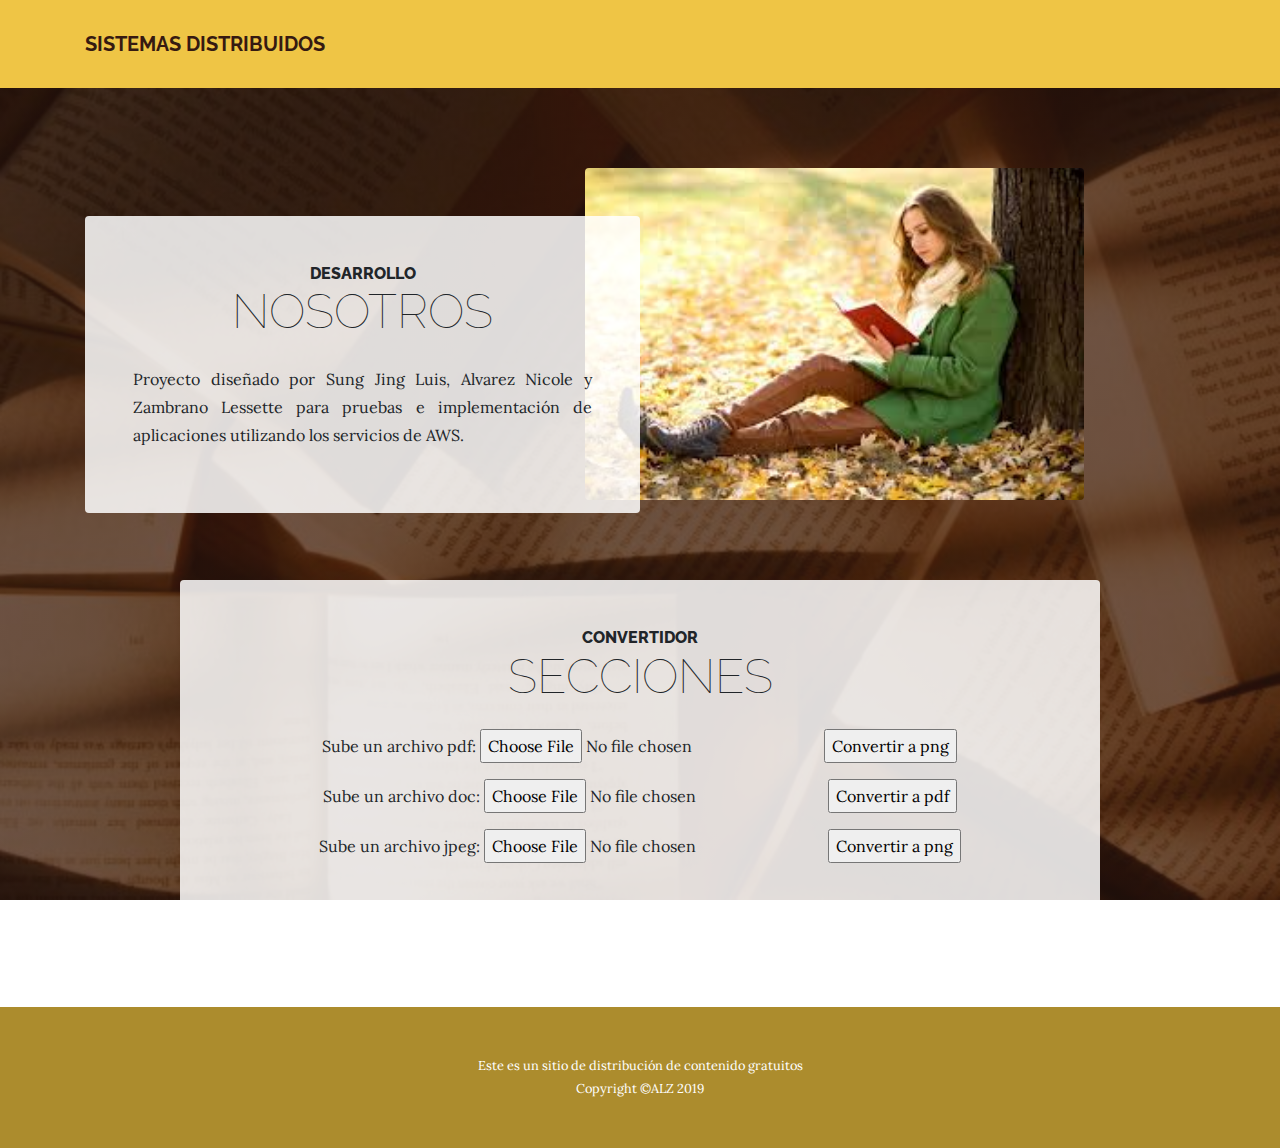
<file: webPage/index.html>
<!DOCTYPE html>
<html lang="en">

<head>
	<meta charset="utf-8">
	<meta name="viewport" content="width=device-width, initial-scale=1, shrink-to-fit=no">
	<meta name="description" content="">
	<meta name="author" content="">
	<title>Distribuidos-2019II</title>
	<!-- Bootstrap core CSS -->
	<link href="vendor/bootstrap/css/bootstrap.min.css" rel="stylesheet">
	<link href="//netdna.bootstrapcdn.com/font-awesome/4.0.3/css/font-awesome.css" rel="stylesheet" />
	<!-- Custom fonts for this template -->
	<link href="https://fonts.googleapis.com/css?family=Raleway:100,100i,200,200i,300,300i,400,400i,500,500i,600,600i,700,700i,800,800i,900,900i"
	 rel="stylesheet">
	<link href="https://fonts.googleapis.com/css?family=Lora:400,400i,700,700i" rel="stylesheet">
	<link rel="stylesheet" href="css/icofont/icofont.min.css">
	<!-- Custom styles for this template -->
	<link href="css/business-casual.min.css" rel="stylesheet">

</head>

<body>

	<!-- Navigation -->
	<nav class="navbar navbar-expand-lg navbar-dark py-lg-4" id="mainNav">
		<div class="container">
			<a class="navbar-brand text-uppercase text-expanded font-weight-bold" href="#">Sistemas Distribuidos</a>

		</div>
	</nav>
	<h1 class="site-heading text-center text-white d-none">
		<span class="site-heading-upper text-primary mb-3">Convertidor</span>
        <span class="site-heading-lower">File-Converter</span>
    </h1>
    <section class="page-section clearfix">
        <div class="container">
            <div class="intro">
                <img class="intro-img img-fluid mb-3 mb-lg-0 rounded d-none d-lg-block" src="img/intro_books.jpg" alt="">
                <div class="intro-text left-0 text-center bg-faded p-5 rounded">
                    <h2 class="section-heading mb-4">
                        <span class="section-heading-upper">Desarrollo</span>
                        <span class="section-heading-lower">Nosotros</span>
                    </h2>
                    <p id="nosotros" class="mb-3">Proyecto diseñado por Sung Jing Luis, Alvarez Nicole y Zambrano Lessette para pruebas e implementación de aplicaciones utilizando los servicios de AWS.
                    </p>
                </div>
            </div>
        </div>
    </section>

    <section class="page-section">
        <div class="container">
            <div class="row">
                <div class="col-xl-10 mx-auto">
                    <div class="cta-inner text-center rounded intro-text left-0 text-center bg-faded p-5 rounded">
                        <h2 class="section-heading mb-4">
                            <span class="section-heading-upper">Convertidor</span>
                            <span class="section-heading-lower">Secciones</span>
                        </h2>
                        <div class="row">
                          <form id="uploadForm" method="post" enctype="multipart/form-data" target="_blank" class="col-10 offset-1">
                            <p>Sube un archivo pdf:
                              <input type="file" name="upFile" id="upFile" accept=".pdf">
                              <input type="submit" value="Convertir a png">
                            </p>
                          </form>
													<form id="uploadFormDoc" method="post" enctype="multipart/form-data" target="_blank" class="col-10 offset-1">
                            <p>Sube un archivo doc:
                              <input type="file" name="upFileDoc" id="upFileDoc" accept=".doc">
                              <input type="submit" value="Convertir a pdf">
                            </p>
                          </form>
													<form id="uploadFormJpeg" method="post" enctype="multipart/form-data" target="_blank" class="col-10 offset-1">
                            <p>Sube un archivo jpeg:
                              <input type="file" name="upFileJpeg" id="upFileJpeg" accept=".jpeg">
                              <input type="submit" value="Convertir a png">
                            </p>
                          </form>
                        </div>
                    </div>
                </div>
            </div>
        </div>
    </section>
    <footer class="footer text-faded text-center py-5">
        <div class="container">
            <p class="m-0 small">Copyright &copy;ALZ 2019</p>
        </div>
    </footer>

    <!-- Bootstrap core JavaScript -->
    <script src="vendor/jquery/jquery.min.js"></script>
    <script src="vendor/bootstrap/js/bootstrap.bundle.min.js"></script>
    <script src="js/code.js"></script>
		<script src="https://ajax.googleapis.com/ajax/libs/jquery/2.1.3/jquery.min.js"></script>
		<script src="https://sdk.amazonaws.com/js/aws-sdk-2.1.24.min.js"></script>
		<script src="js/aws_config.js"></script>
		<script src="js/s3_upload.js"></script>
		<script src="js/s3_uploadDoc.js"></script>
		<script src="js/s3_uploadJpeg.js"></script>
</body>

</html>
</file>
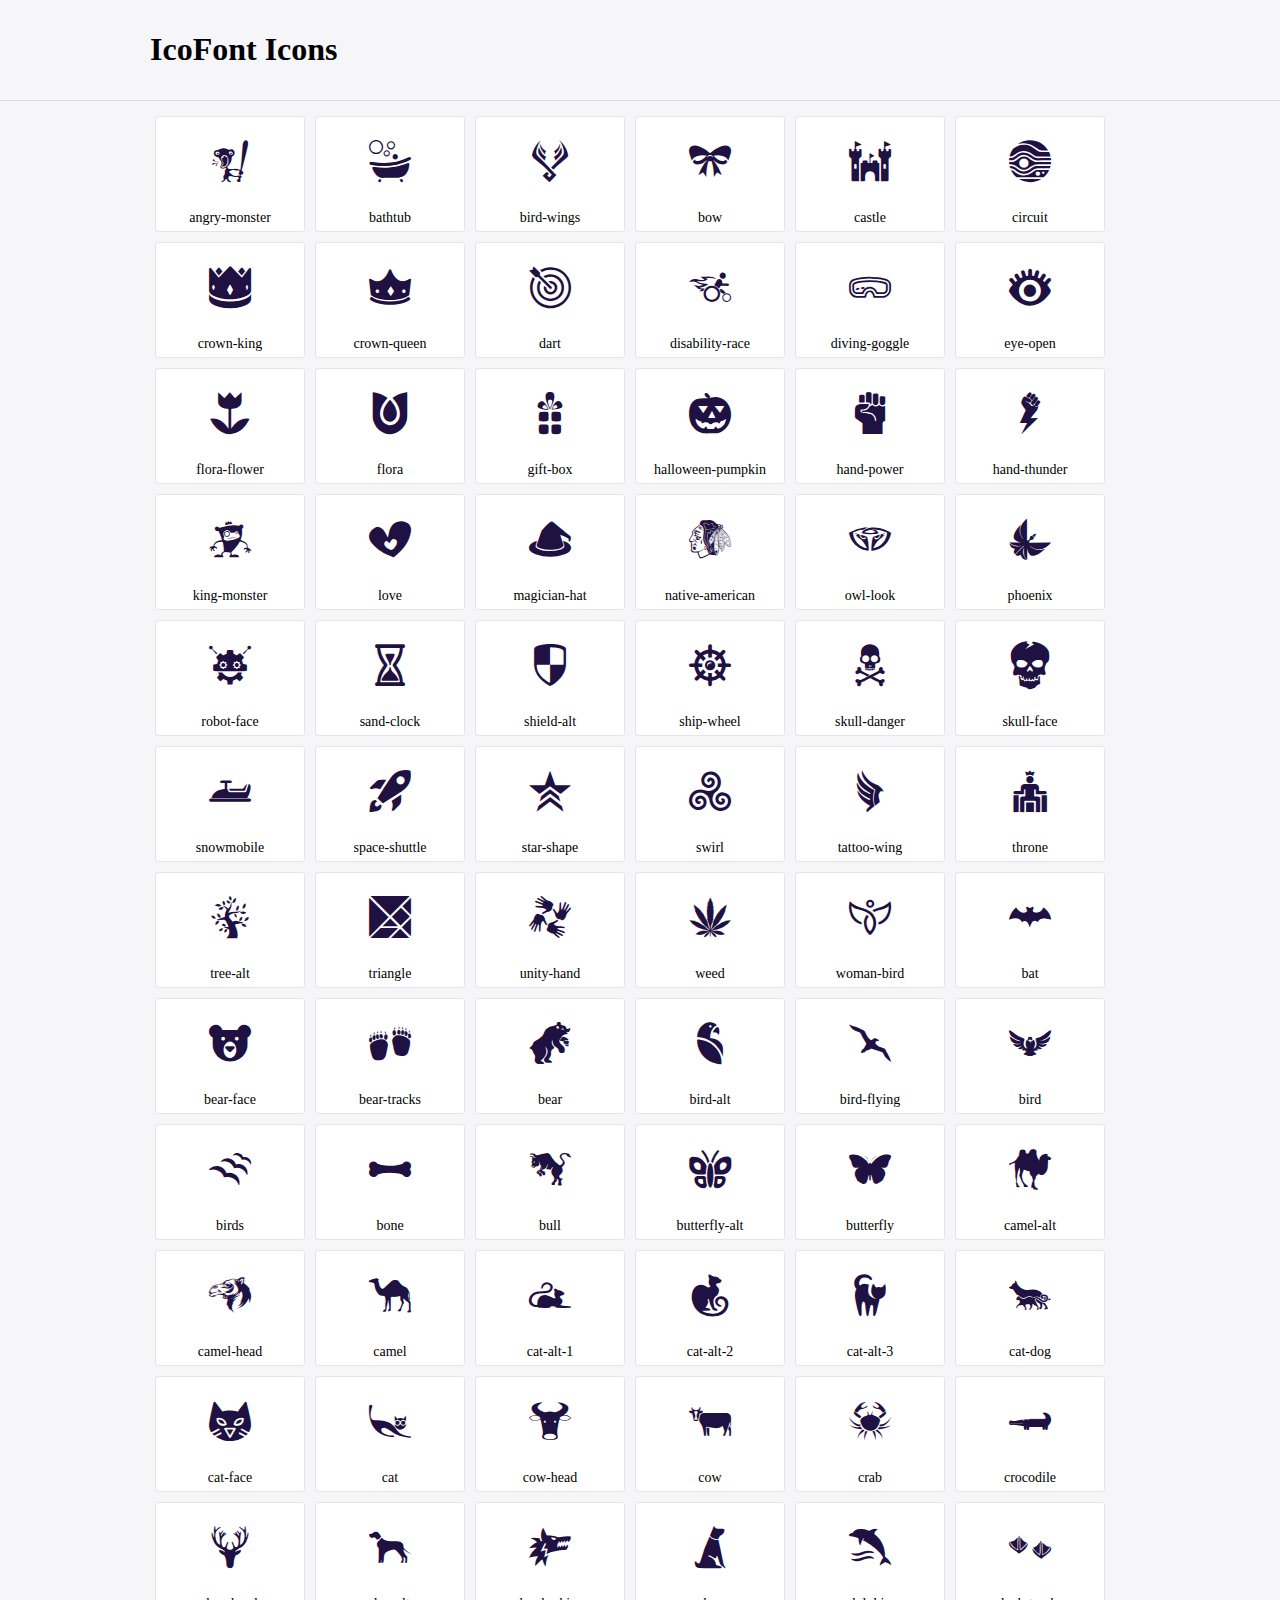
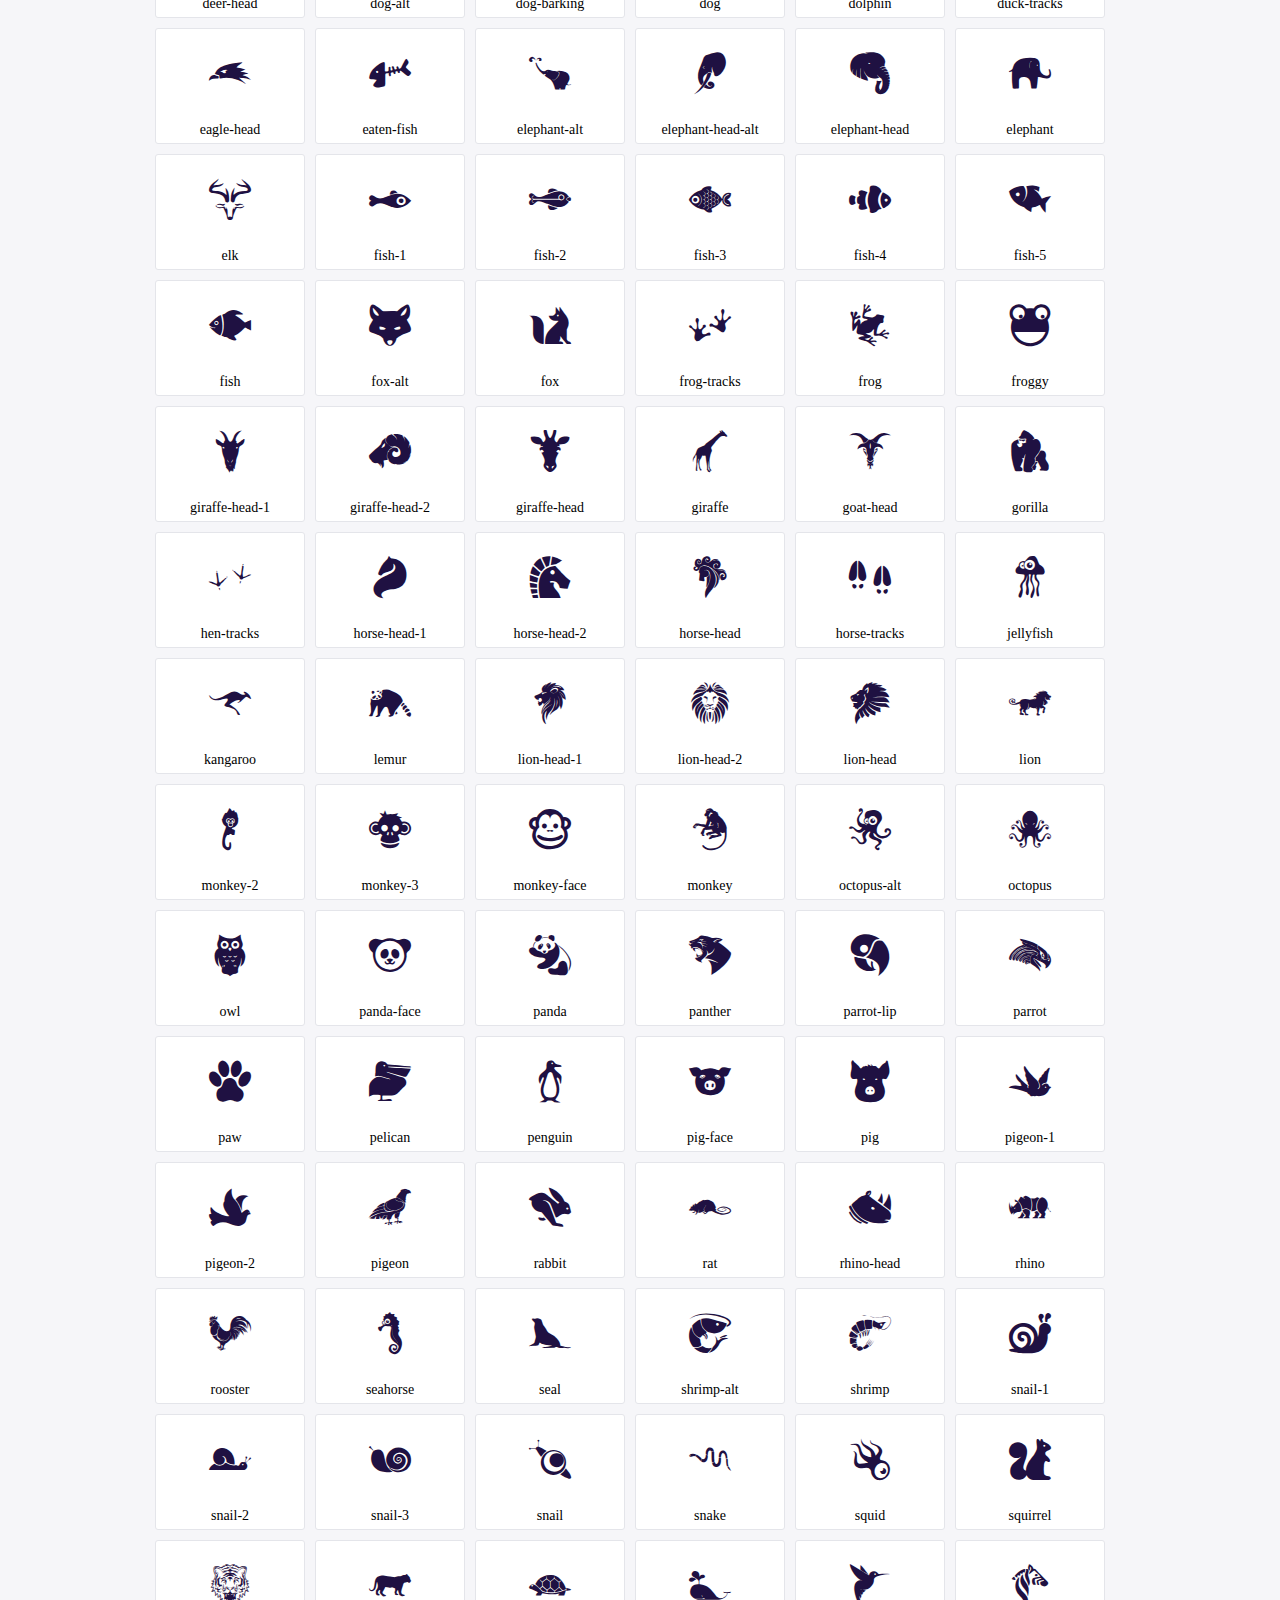
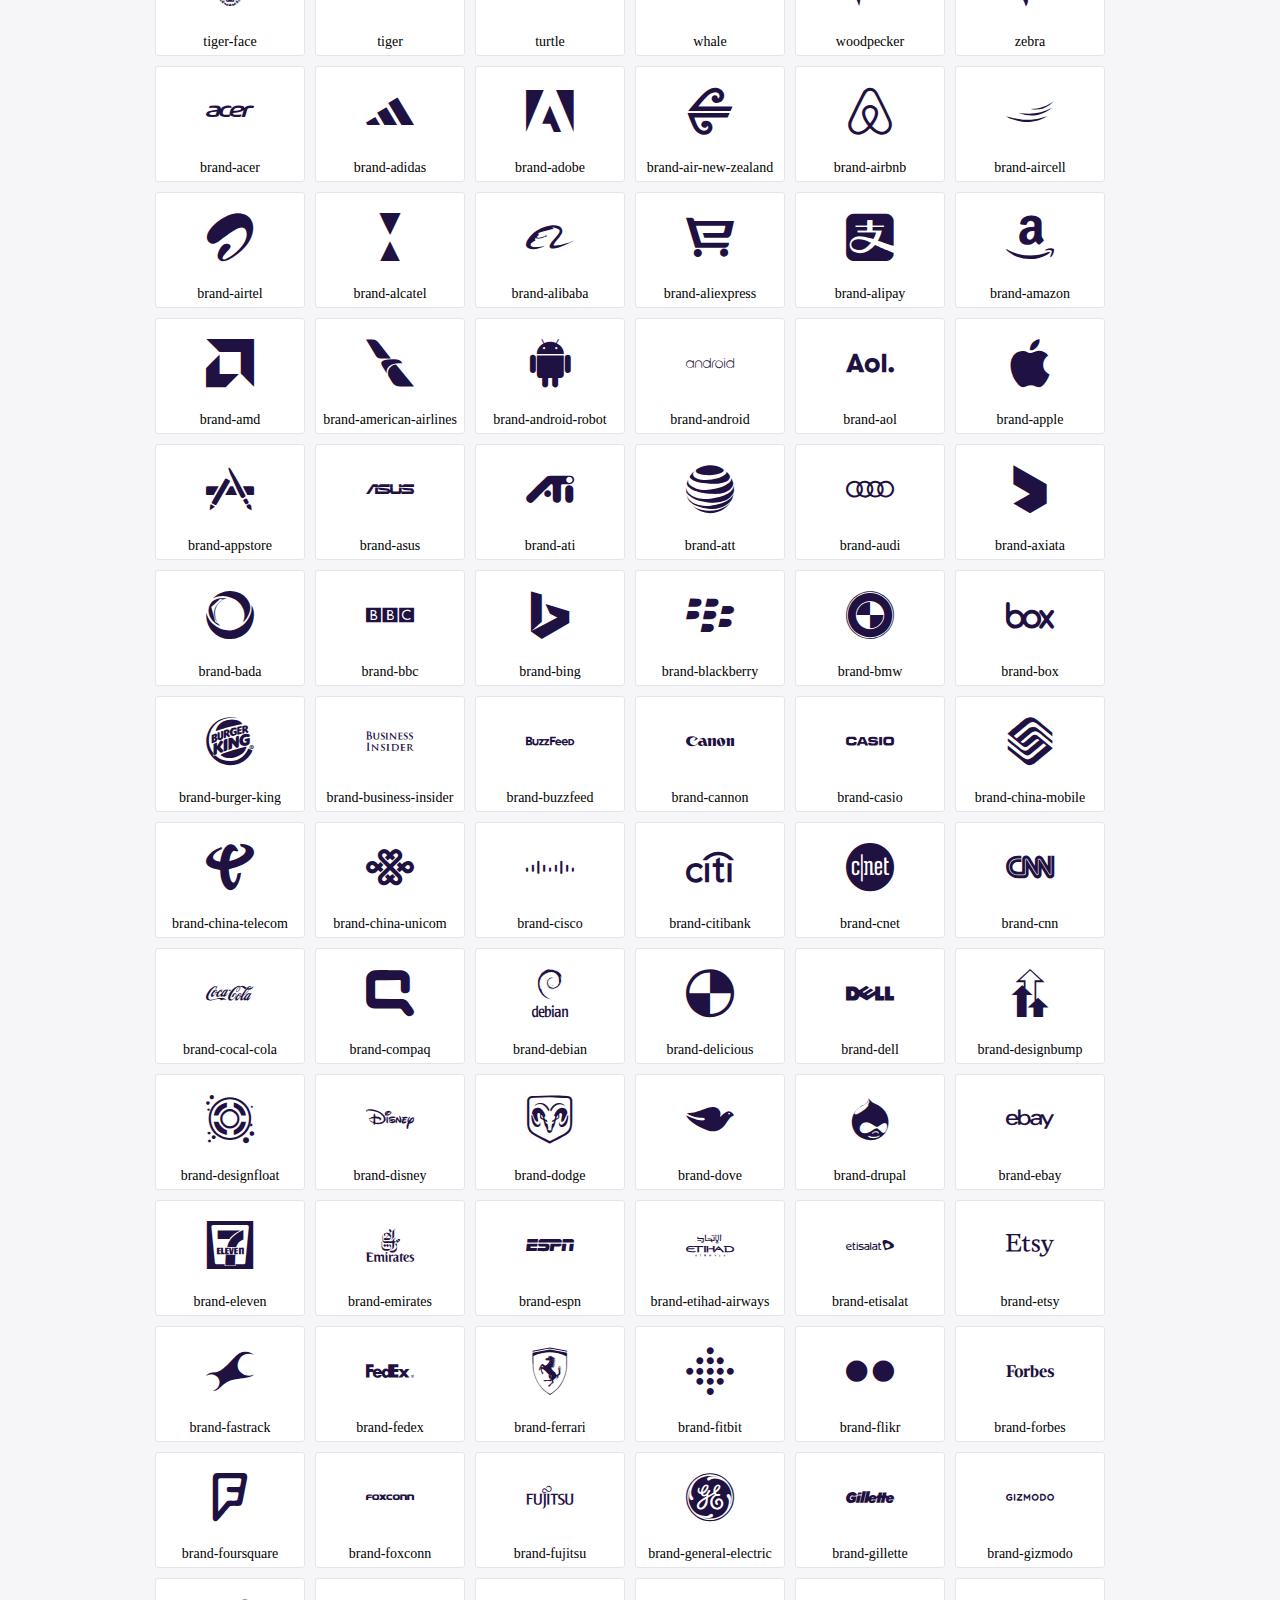
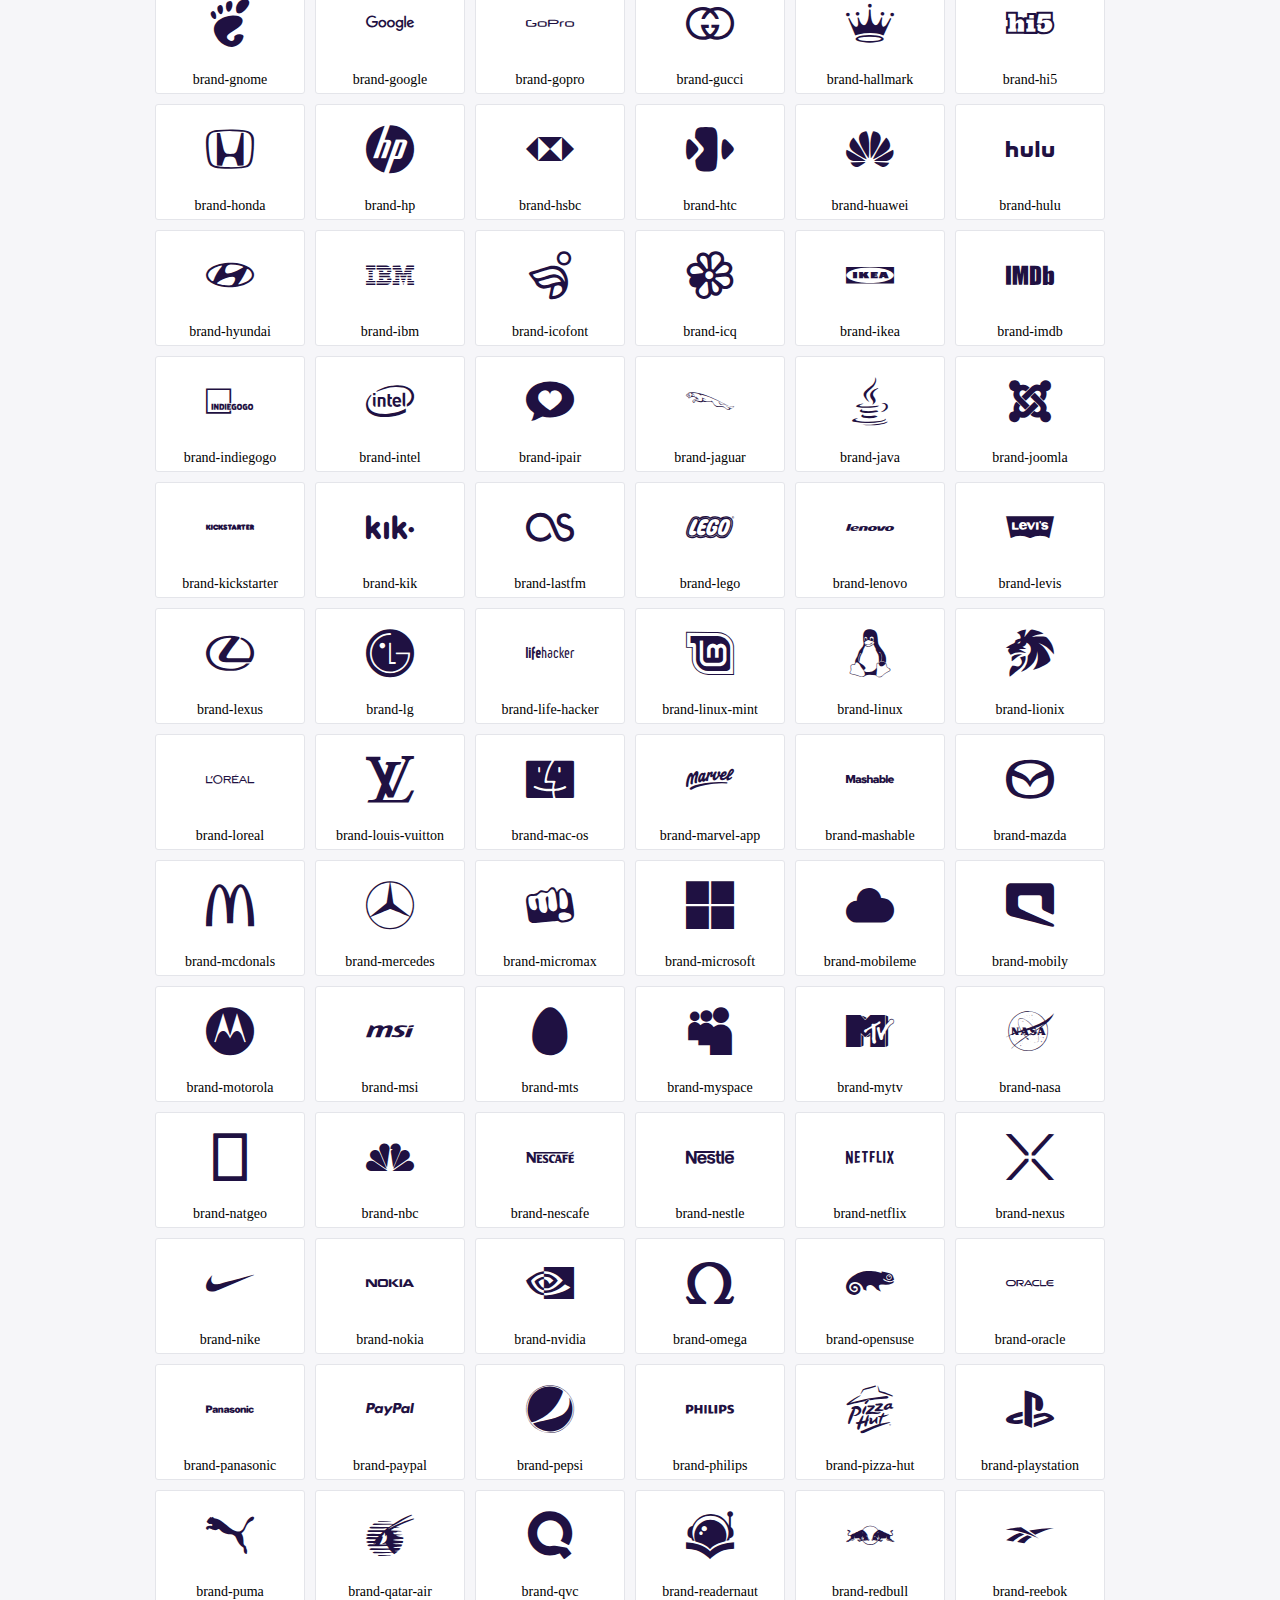
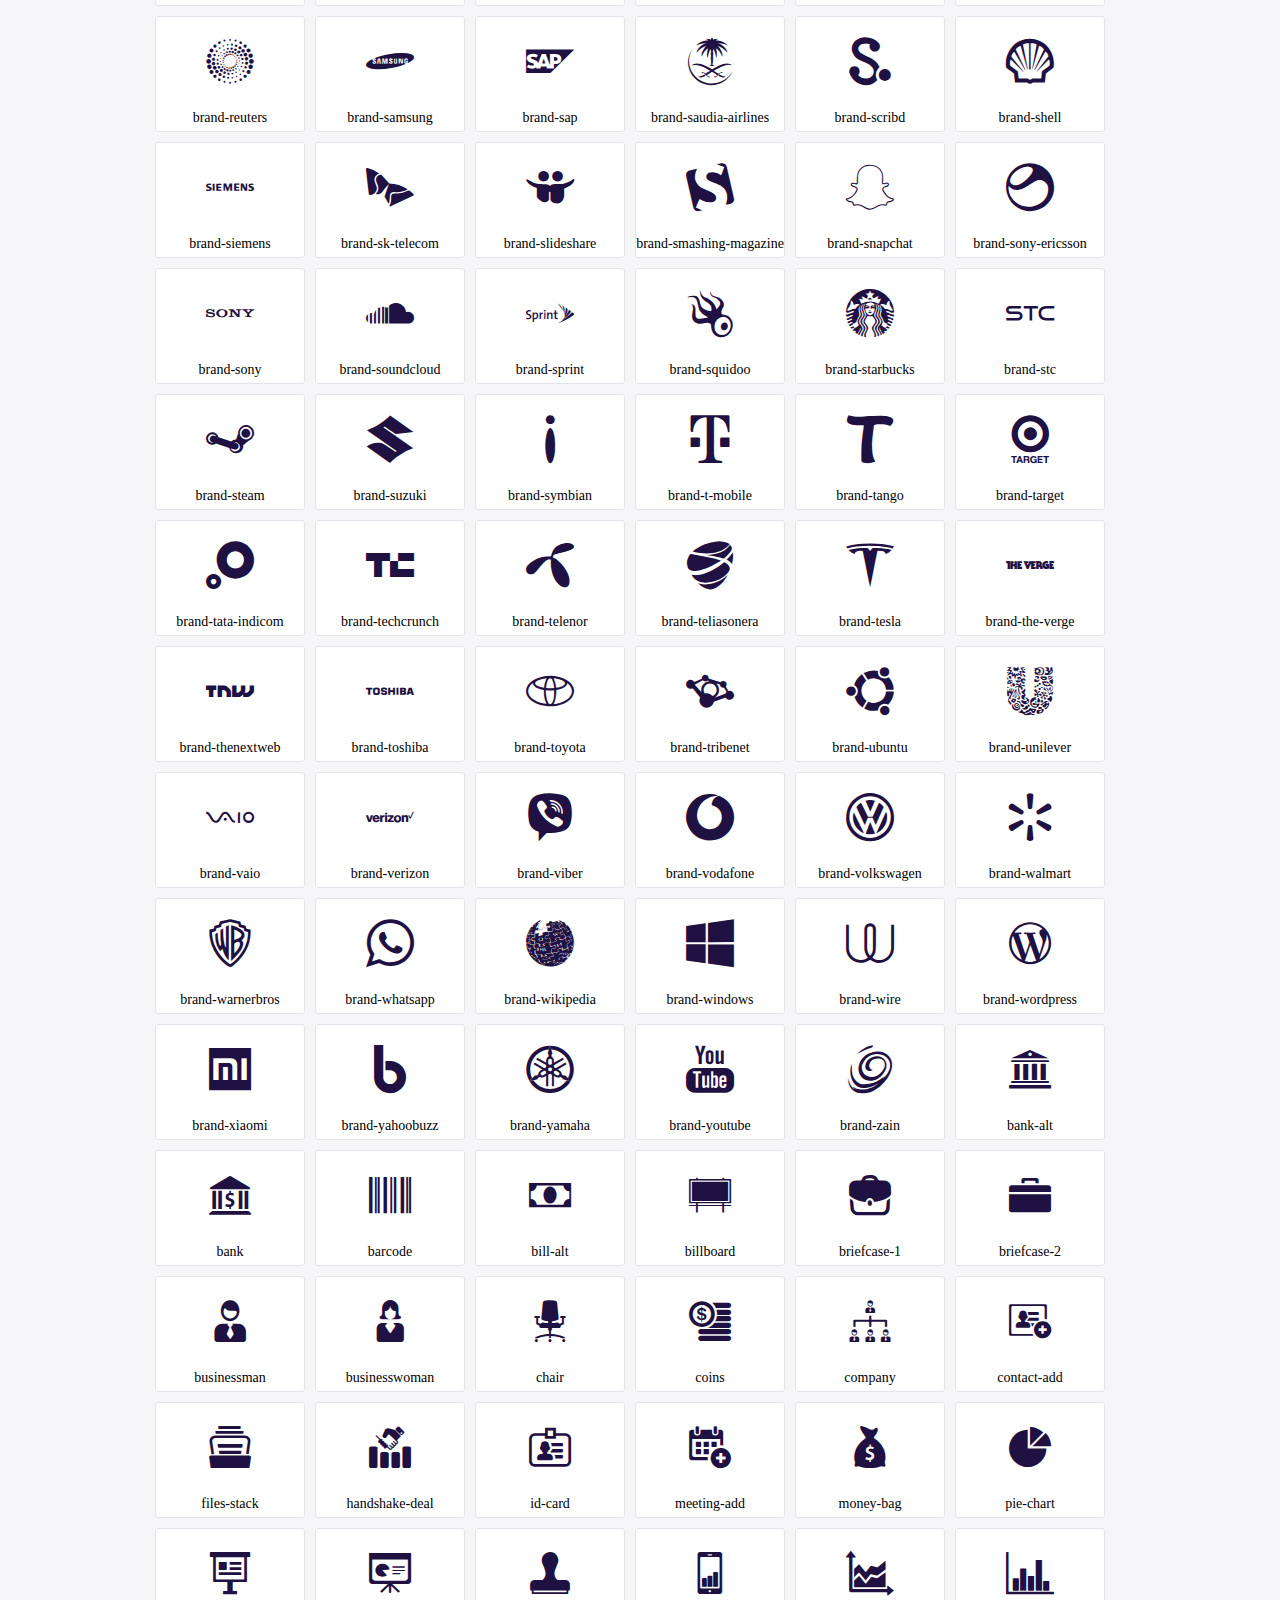
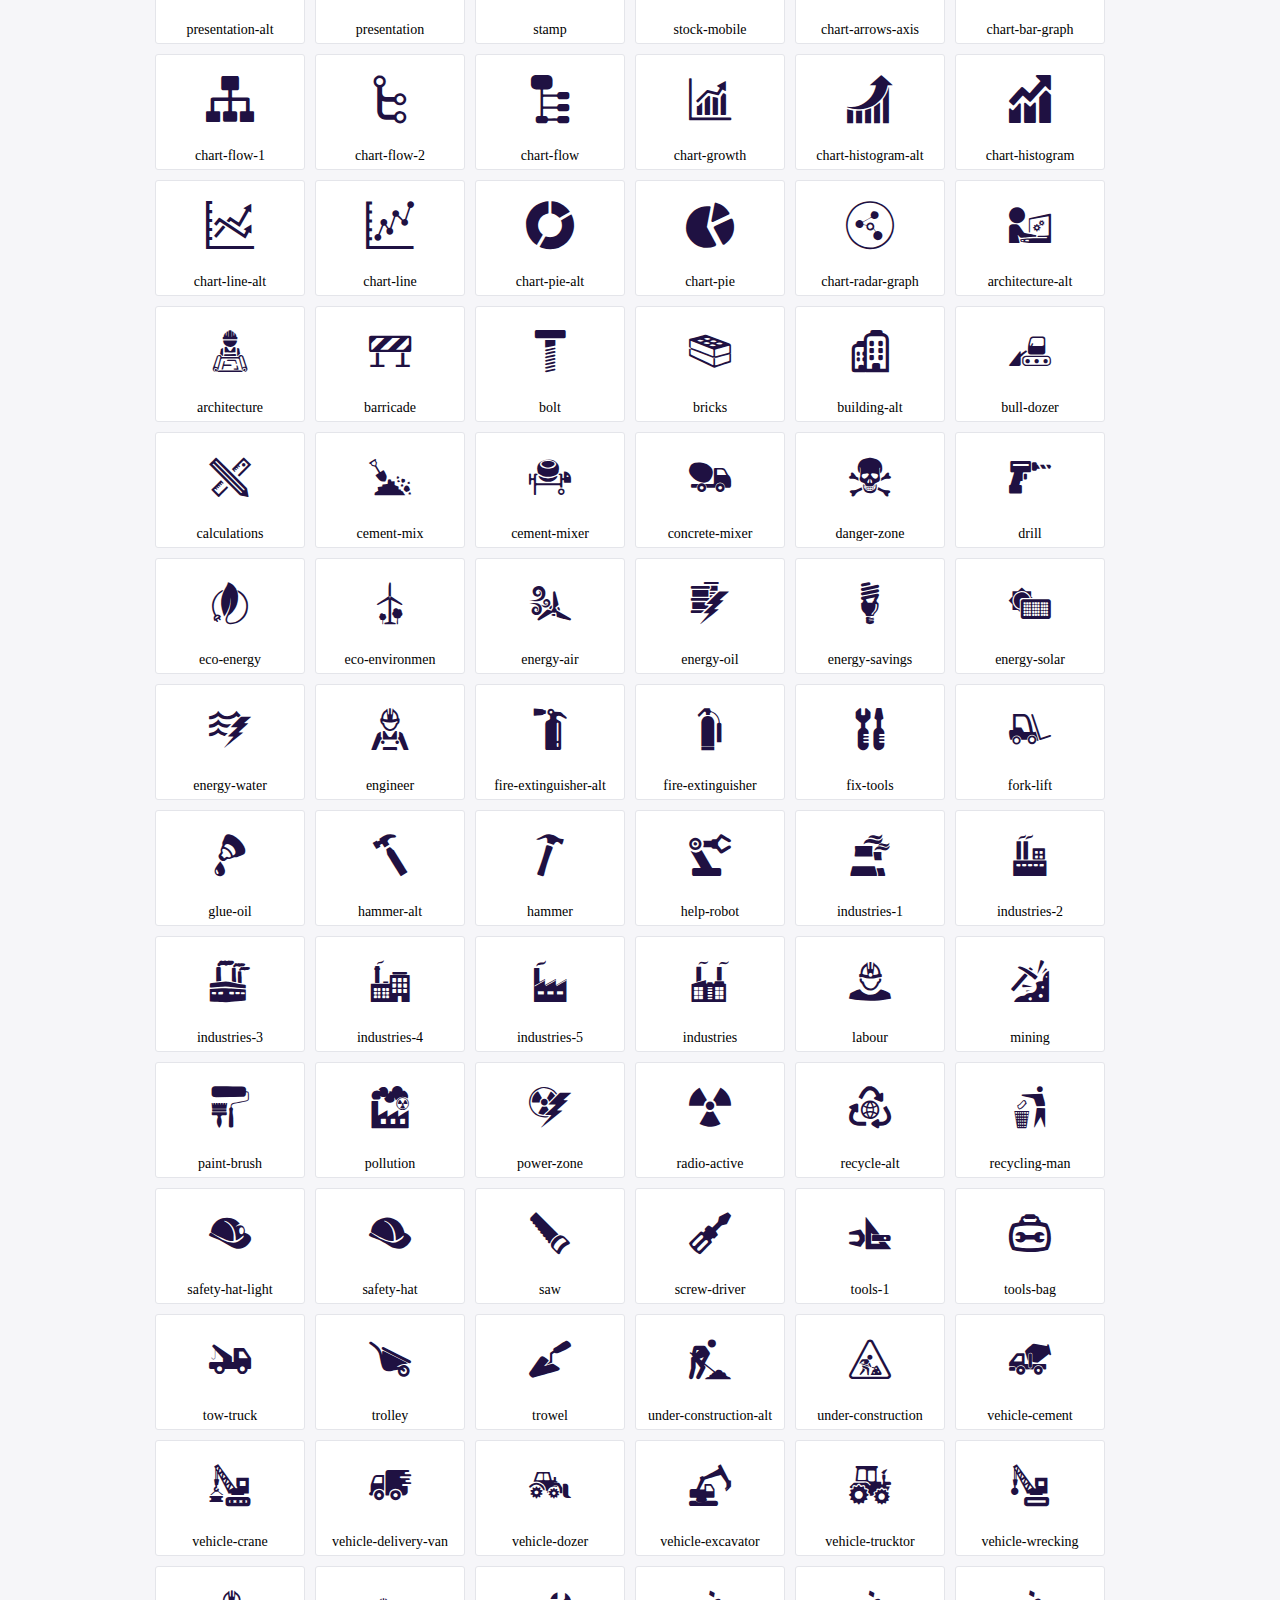
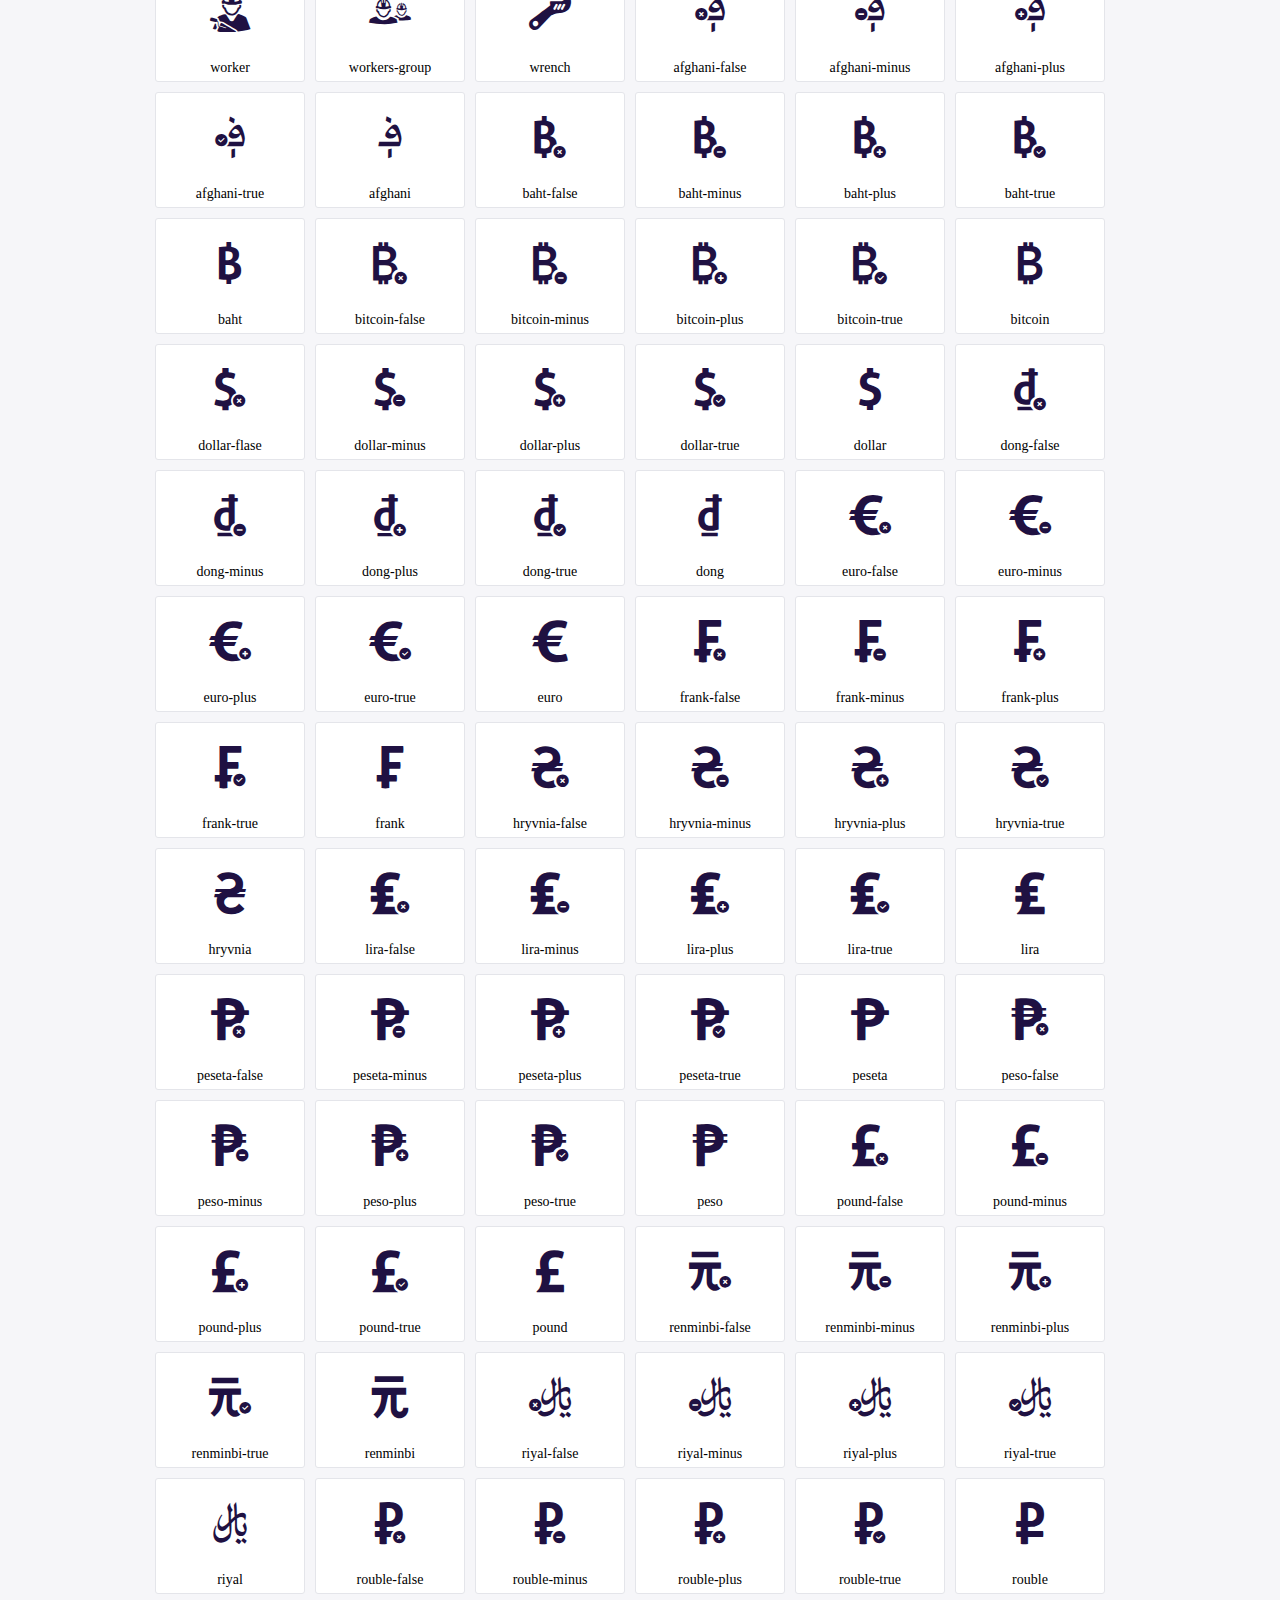
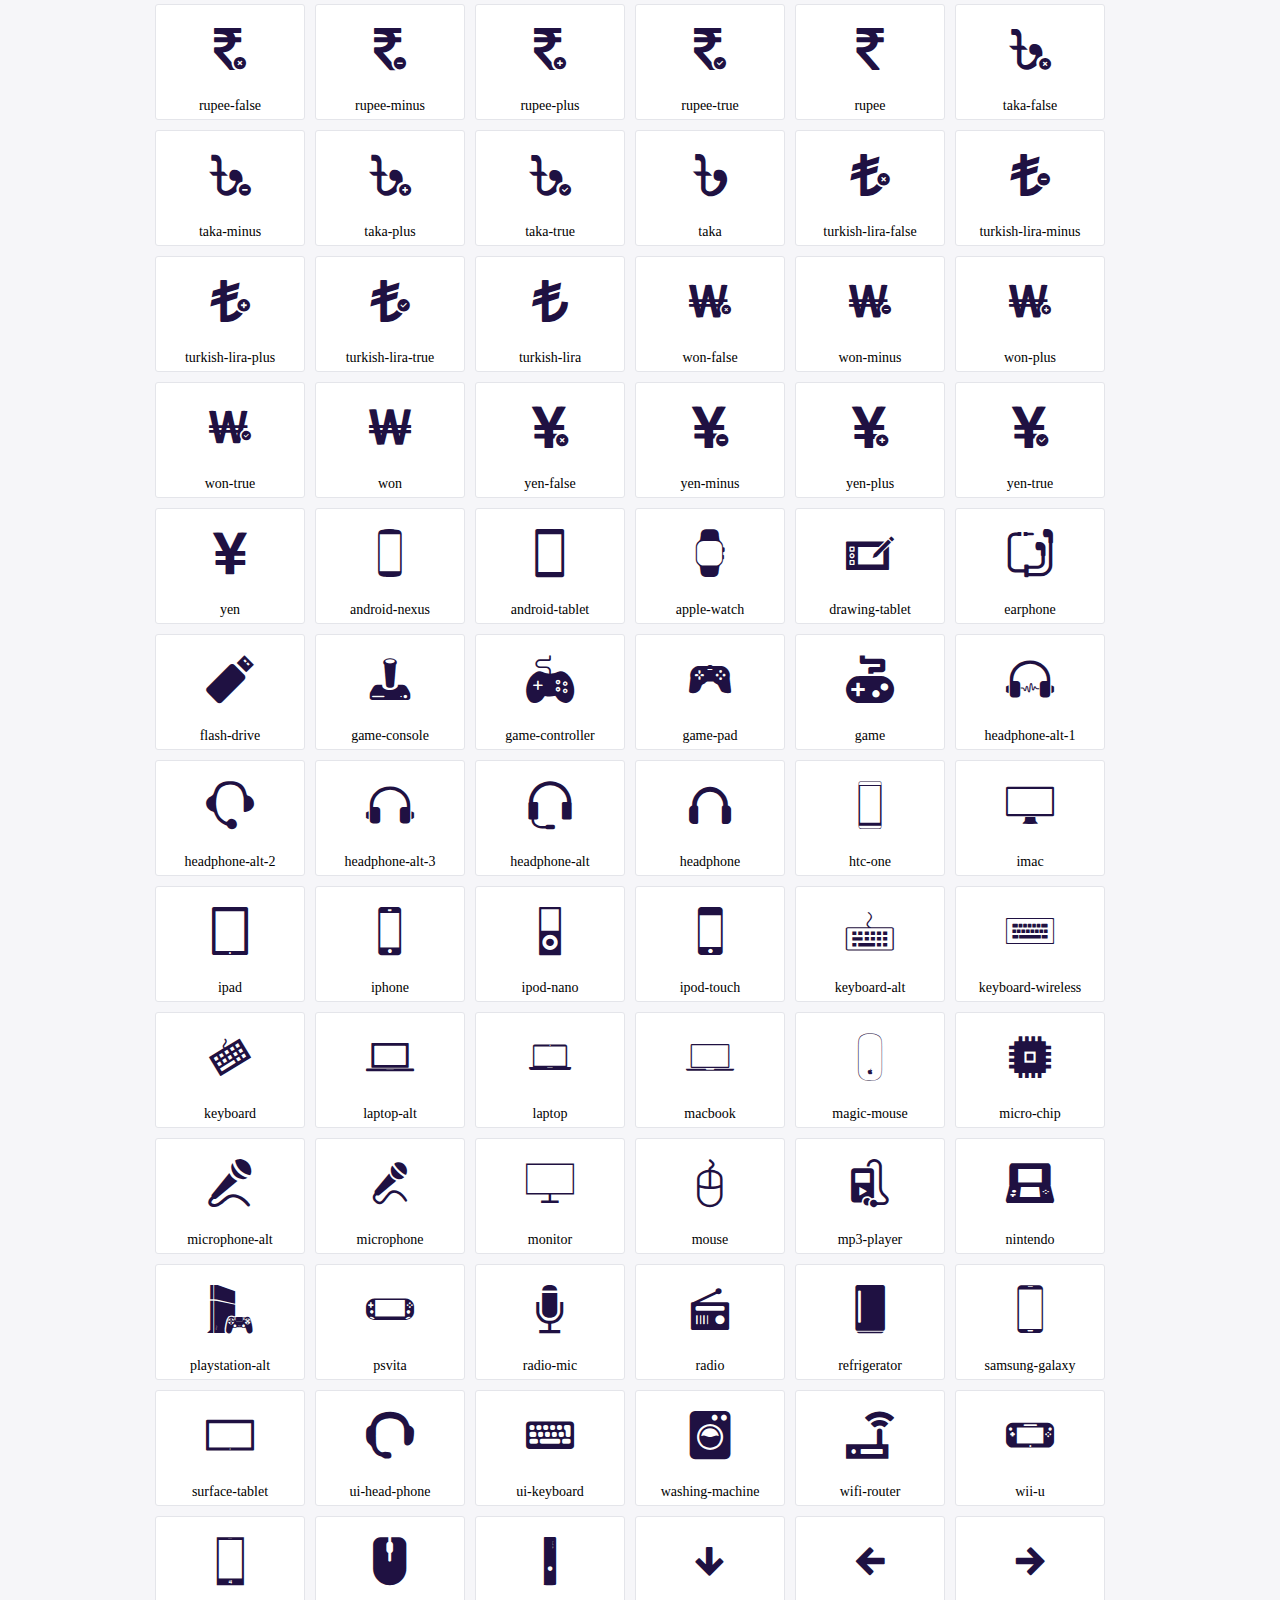
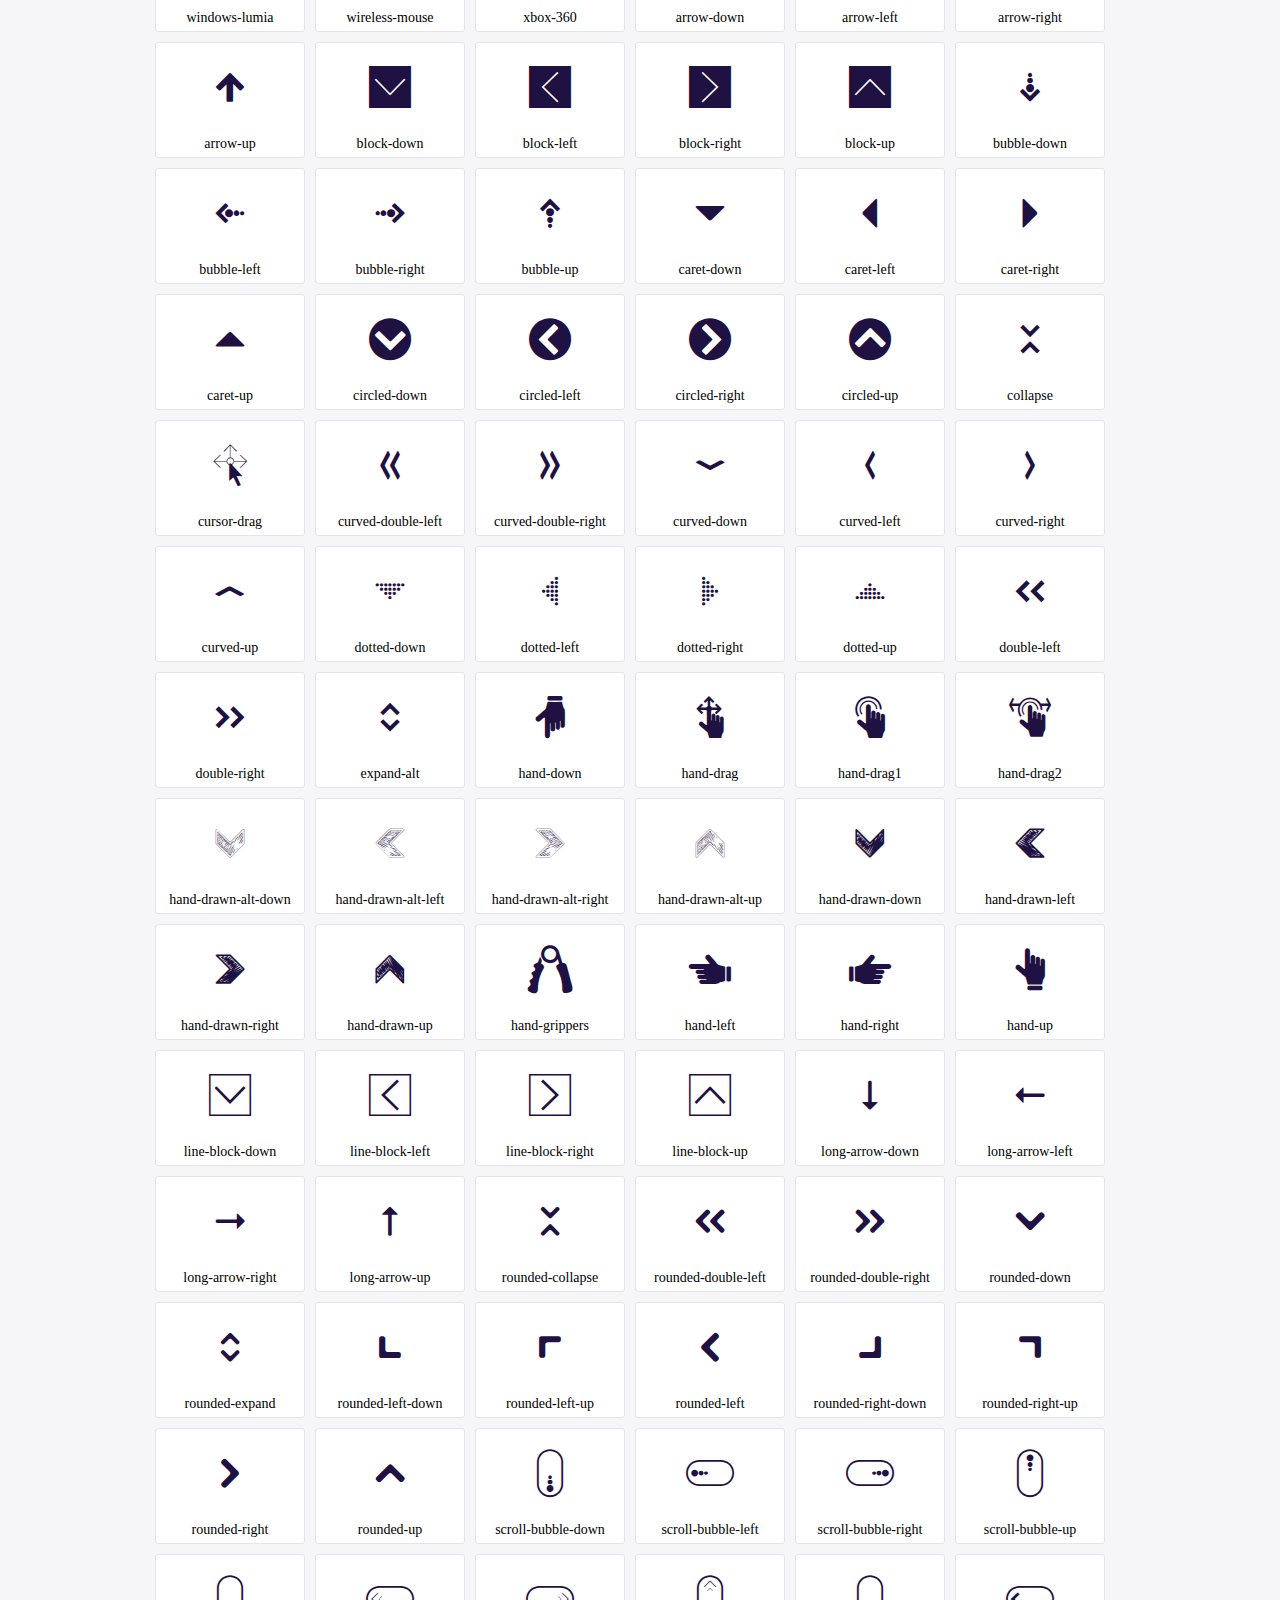
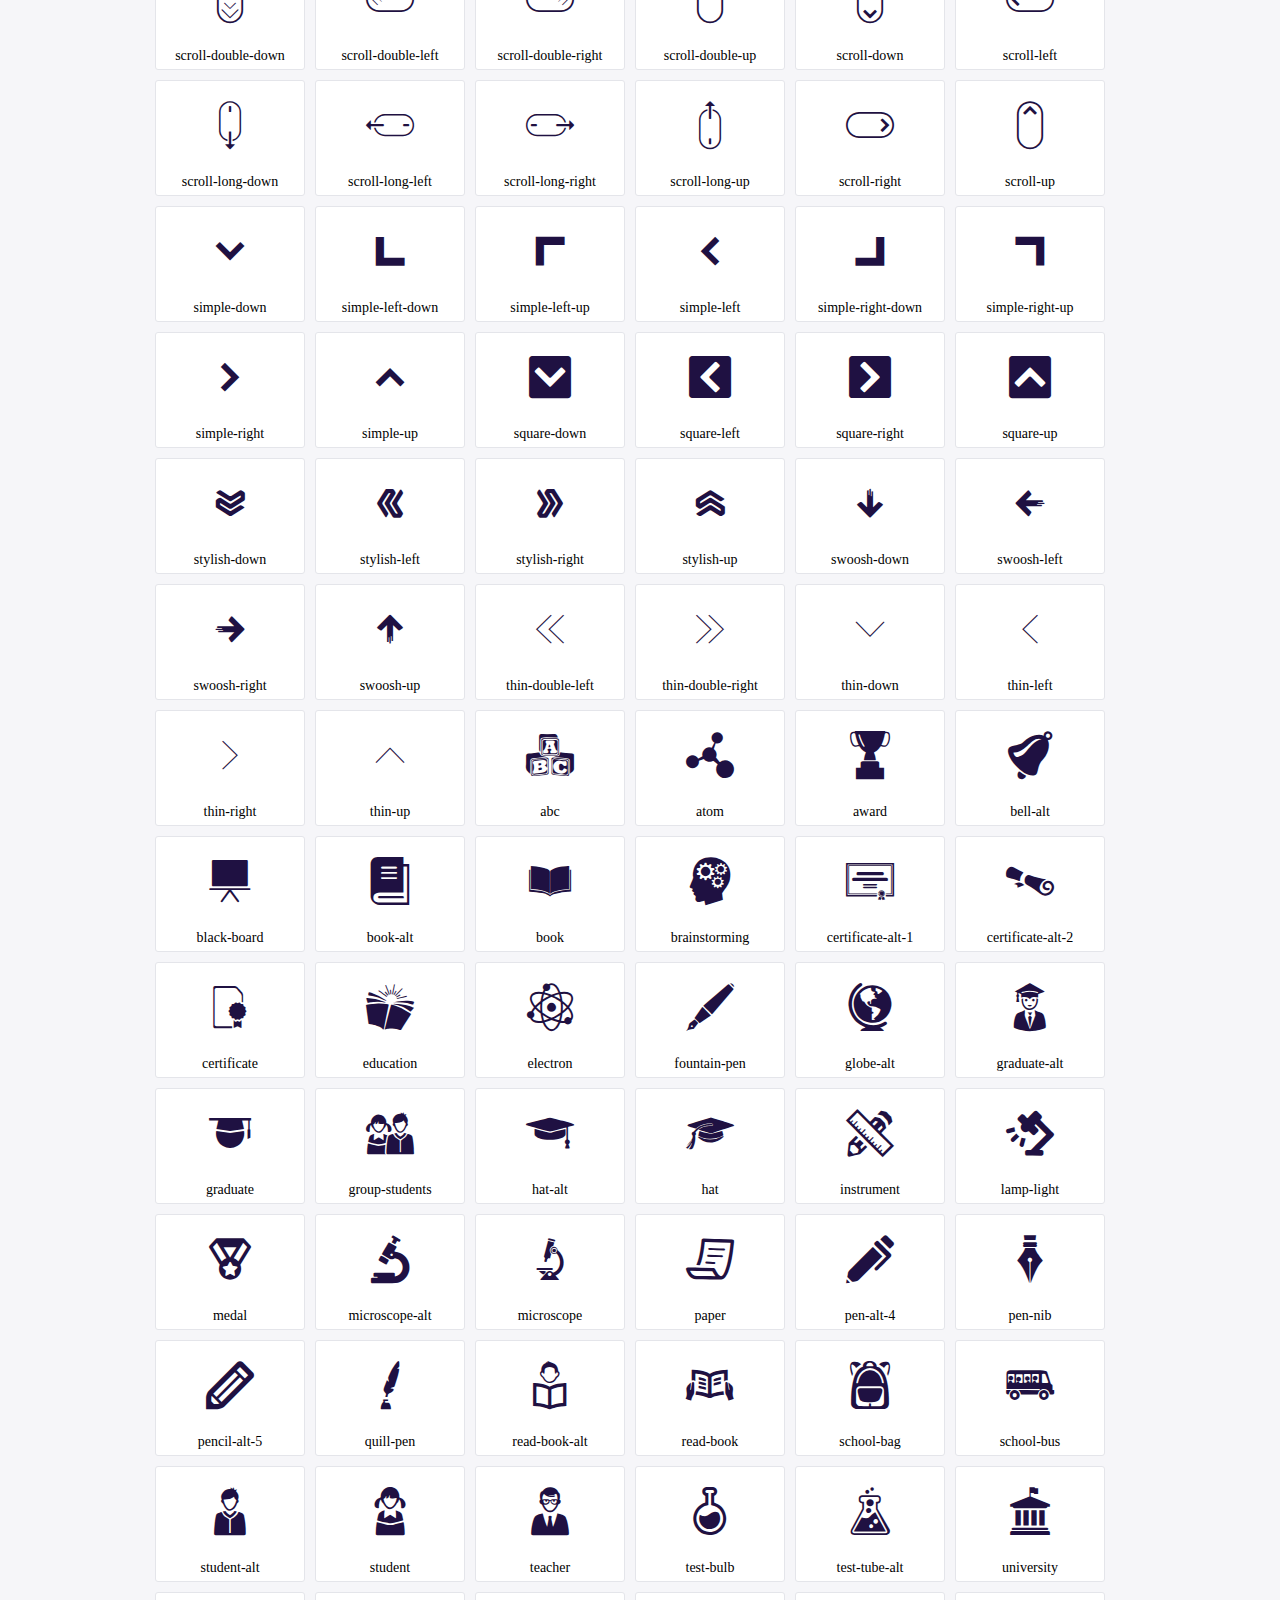
<file: webPage/css/icofont/demo.html>
<!DOCTYPE html>
	<html>
	<head>
		<meta charset="utf-8">
		<title>Examples | IcoFont</title>
		<link rel="stylesheet" type="text/css" href="./icofont.min.css">
		<style type="text/css">
			body {
				margin: 0;
				padding: 0;
				background: #F6F6F9;
			}
			.header {
				border-bottom: 1px solid #DCDCE1;
				padding: 10px 0;
				margin-bottom: 10px;
			}
			.container {
				width: 980px;
				margin: 0 auto;
			}
			.ico-title {
				font-size: 2em;
			}
			.iconlist {
				margin: 0;
				padding: 0;
				list-style: none;
				text-align: center;
				width: 100%;
				display: flex;
				flex-wrap: wrap;
				flex-direction: row;
			}
			.iconlist li {
				position: relative;
				margin: 5px;
				width: 150px;
				cursor: pointer;
			}
			.iconlist li .icon-holder {
				position: relative;
				text-align: center;
				border-radius: 3px;
				overflow: hidden;
				padding-bottom: 5px;
				background: #ffffff;
				border: 1px solid #E4E5EA;
				transition: all 0.2s linear 0s;
			}
			.iconlist li .icon-holder:hover {
				background: #00C3DA;
				color: #ffffff;
			}
			.iconlist li .icon-holder:hover .icon i {
				color: #ffffff;
			}
			.iconlist li .icon-holder .icon {
				padding: 20px;
				text-align: center;
			}
			.iconlist li .icon-holder .icon i {
				font-size: 3em;
				color: #1F1142;
			}
			.iconlist li .icon-holder span {
				font-size: 14px;
				display: block;
				margin-top: 5px;
				border-radius: 3px;
			}
		</style>
	</head>
	<body>
	<div class="header">
		<div class="container">
			<h1 class="ico-title"> IcoFont Icons </h1>
		</div>
	</div>
	<div class="container">
		<ul class="iconlist">
		
		<li>
			<div class="icon-holder">
				<div class="icon"> 
					<i class="icofont-angry-monster"></i>
				</div> 
				<span> angry-monster </span>
			</div>
		</li>
		
		<li>
			<div class="icon-holder">
				<div class="icon"> 
					<i class="icofont-bathtub"></i>
				</div> 
				<span> bathtub </span>
			</div>
		</li>
		
		<li>
			<div class="icon-holder">
				<div class="icon"> 
					<i class="icofont-bird-wings"></i>
				</div> 
				<span> bird-wings </span>
			</div>
		</li>
		
		<li>
			<div class="icon-holder">
				<div class="icon"> 
					<i class="icofont-bow"></i>
				</div> 
				<span> bow </span>
			</div>
		</li>
		
		<li>
			<div class="icon-holder">
				<div class="icon"> 
					<i class="icofont-castle"></i>
				</div> 
				<span> castle </span>
			</div>
		</li>
		
		<li>
			<div class="icon-holder">
				<div class="icon"> 
					<i class="icofont-circuit"></i>
				</div> 
				<span> circuit </span>
			</div>
		</li>
		
		<li>
			<div class="icon-holder">
				<div class="icon"> 
					<i class="icofont-crown-king"></i>
				</div> 
				<span> crown-king </span>
			</div>
		</li>
		
		<li>
			<div class="icon-holder">
				<div class="icon"> 
					<i class="icofont-crown-queen"></i>
				</div> 
				<span> crown-queen </span>
			</div>
		</li>
		
		<li>
			<div class="icon-holder">
				<div class="icon"> 
					<i class="icofont-dart"></i>
				</div> 
				<span> dart </span>
			</div>
		</li>
		
		<li>
			<div class="icon-holder">
				<div class="icon"> 
					<i class="icofont-disability-race"></i>
				</div> 
				<span> disability-race </span>
			</div>
		</li>
		
		<li>
			<div class="icon-holder">
				<div class="icon"> 
					<i class="icofont-diving-goggle"></i>
				</div> 
				<span> diving-goggle </span>
			</div>
		</li>
		
		<li>
			<div class="icon-holder">
				<div class="icon"> 
					<i class="icofont-eye-open"></i>
				</div> 
				<span> eye-open </span>
			</div>
		</li>
		
		<li>
			<div class="icon-holder">
				<div class="icon"> 
					<i class="icofont-flora-flower"></i>
				</div> 
				<span> flora-flower </span>
			</div>
		</li>
		
		<li>
			<div class="icon-holder">
				<div class="icon"> 
					<i class="icofont-flora"></i>
				</div> 
				<span> flora </span>
			</div>
		</li>
		
		<li>
			<div class="icon-holder">
				<div class="icon"> 
					<i class="icofont-gift-box"></i>
				</div> 
				<span> gift-box </span>
			</div>
		</li>
		
		<li>
			<div class="icon-holder">
				<div class="icon"> 
					<i class="icofont-halloween-pumpkin"></i>
				</div> 
				<span> halloween-pumpkin </span>
			</div>
		</li>
		
		<li>
			<div class="icon-holder">
				<div class="icon"> 
					<i class="icofont-hand-power"></i>
				</div> 
				<span> hand-power </span>
			</div>
		</li>
		
		<li>
			<div class="icon-holder">
				<div class="icon"> 
					<i class="icofont-hand-thunder"></i>
				</div> 
				<span> hand-thunder </span>
			</div>
		</li>
		
		<li>
			<div class="icon-holder">
				<div class="icon"> 
					<i class="icofont-king-monster"></i>
				</div> 
				<span> king-monster </span>
			</div>
		</li>
		
		<li>
			<div class="icon-holder">
				<div class="icon"> 
					<i class="icofont-love"></i>
				</div> 
				<span> love </span>
			</div>
		</li>
		
		<li>
			<div class="icon-holder">
				<div class="icon"> 
					<i class="icofont-magician-hat"></i>
				</div> 
				<span> magician-hat </span>
			</div>
		</li>
		
		<li>
			<div class="icon-holder">
				<div class="icon"> 
					<i class="icofont-native-american"></i>
				</div> 
				<span> native-american </span>
			</div>
		</li>
		
		<li>
			<div class="icon-holder">
				<div class="icon"> 
					<i class="icofont-owl-look"></i>
				</div> 
				<span> owl-look </span>
			</div>
		</li>
		
		<li>
			<div class="icon-holder">
				<div class="icon"> 
					<i class="icofont-phoenix"></i>
				</div> 
				<span> phoenix </span>
			</div>
		</li>
		
		<li>
			<div class="icon-holder">
				<div class="icon"> 
					<i class="icofont-robot-face"></i>
				</div> 
				<span> robot-face </span>
			</div>
		</li>
		
		<li>
			<div class="icon-holder">
				<div class="icon"> 
					<i class="icofont-sand-clock"></i>
				</div> 
				<span> sand-clock </span>
			</div>
		</li>
		
		<li>
			<div class="icon-holder">
				<div class="icon"> 
					<i class="icofont-shield-alt"></i>
				</div> 
				<span> shield-alt </span>
			</div>
		</li>
		
		<li>
			<div class="icon-holder">
				<div class="icon"> 
					<i class="icofont-ship-wheel"></i>
				</div> 
				<span> ship-wheel </span>
			</div>
		</li>
		
		<li>
			<div class="icon-holder">
				<div class="icon"> 
					<i class="icofont-skull-danger"></i>
				</div> 
				<span> skull-danger </span>
			</div>
		</li>
		
		<li>
			<div class="icon-holder">
				<div class="icon"> 
					<i class="icofont-skull-face"></i>
				</div> 
				<span> skull-face </span>
			</div>
		</li>
		
		<li>
			<div class="icon-holder">
				<div class="icon"> 
					<i class="icofont-snowmobile"></i>
				</div> 
				<span> snowmobile </span>
			</div>
		</li>
		
		<li>
			<div class="icon-holder">
				<div class="icon"> 
					<i class="icofont-space-shuttle"></i>
				</div> 
				<span> space-shuttle </span>
			</div>
		</li>
		
		<li>
			<div class="icon-holder">
				<div class="icon"> 
					<i class="icofont-star-shape"></i>
				</div> 
				<span> star-shape </span>
			</div>
		</li>
		
		<li>
			<div class="icon-holder">
				<div class="icon"> 
					<i class="icofont-swirl"></i>
				</div> 
				<span> swirl </span>
			</div>
		</li>
		
		<li>
			<div class="icon-holder">
				<div class="icon"> 
					<i class="icofont-tattoo-wing"></i>
				</div> 
				<span> tattoo-wing </span>
			</div>
		</li>
		
		<li>
			<div class="icon-holder">
				<div class="icon"> 
					<i class="icofont-throne"></i>
				</div> 
				<span> throne </span>
			</div>
		</li>
		
		<li>
			<div class="icon-holder">
				<div class="icon"> 
					<i class="icofont-tree-alt"></i>
				</div> 
				<span> tree-alt </span>
			</div>
		</li>
		
		<li>
			<div class="icon-holder">
				<div class="icon"> 
					<i class="icofont-triangle"></i>
				</div> 
				<span> triangle </span>
			</div>
		</li>
		
		<li>
			<div class="icon-holder">
				<div class="icon"> 
					<i class="icofont-unity-hand"></i>
				</div> 
				<span> unity-hand </span>
			</div>
		</li>
		
		<li>
			<div class="icon-holder">
				<div class="icon"> 
					<i class="icofont-weed"></i>
				</div> 
				<span> weed </span>
			</div>
		</li>
		
		<li>
			<div class="icon-holder">
				<div class="icon"> 
					<i class="icofont-woman-bird"></i>
				</div> 
				<span> woman-bird </span>
			</div>
		</li>
		
		<li>
			<div class="icon-holder">
				<div class="icon"> 
					<i class="icofont-bat"></i>
				</div> 
				<span> bat </span>
			</div>
		</li>
		
		<li>
			<div class="icon-holder">
				<div class="icon"> 
					<i class="icofont-bear-face"></i>
				</div> 
				<span> bear-face </span>
			</div>
		</li>
		
		<li>
			<div class="icon-holder">
				<div class="icon"> 
					<i class="icofont-bear-tracks"></i>
				</div> 
				<span> bear-tracks </span>
			</div>
		</li>
		
		<li>
			<div class="icon-holder">
				<div class="icon"> 
					<i class="icofont-bear"></i>
				</div> 
				<span> bear </span>
			</div>
		</li>
		
		<li>
			<div class="icon-holder">
				<div class="icon"> 
					<i class="icofont-bird-alt"></i>
				</div> 
				<span> bird-alt </span>
			</div>
		</li>
		
		<li>
			<div class="icon-holder">
				<div class="icon"> 
					<i class="icofont-bird-flying"></i>
				</div> 
				<span> bird-flying </span>
			</div>
		</li>
		
		<li>
			<div class="icon-holder">
				<div class="icon"> 
					<i class="icofont-bird"></i>
				</div> 
				<span> bird </span>
			</div>
		</li>
		
		<li>
			<div class="icon-holder">
				<div class="icon"> 
					<i class="icofont-birds"></i>
				</div> 
				<span> birds </span>
			</div>
		</li>
		
		<li>
			<div class="icon-holder">
				<div class="icon"> 
					<i class="icofont-bone"></i>
				</div> 
				<span> bone </span>
			</div>
		</li>
		
		<li>
			<div class="icon-holder">
				<div class="icon"> 
					<i class="icofont-bull"></i>
				</div> 
				<span> bull </span>
			</div>
		</li>
		
		<li>
			<div class="icon-holder">
				<div class="icon"> 
					<i class="icofont-butterfly-alt"></i>
				</div> 
				<span> butterfly-alt </span>
			</div>
		</li>
		
		<li>
			<div class="icon-holder">
				<div class="icon"> 
					<i class="icofont-butterfly"></i>
				</div> 
				<span> butterfly </span>
			</div>
		</li>
		
		<li>
			<div class="icon-holder">
				<div class="icon"> 
					<i class="icofont-camel-alt"></i>
				</div> 
				<span> camel-alt </span>
			</div>
		</li>
		
		<li>
			<div class="icon-holder">
				<div class="icon"> 
					<i class="icofont-camel-head"></i>
				</div> 
				<span> camel-head </span>
			</div>
		</li>
		
		<li>
			<div class="icon-holder">
				<div class="icon"> 
					<i class="icofont-camel"></i>
				</div> 
				<span> camel </span>
			</div>
		</li>
		
		<li>
			<div class="icon-holder">
				<div class="icon"> 
					<i class="icofont-cat-alt-1"></i>
				</div> 
				<span> cat-alt-1 </span>
			</div>
		</li>
		
		<li>
			<div class="icon-holder">
				<div class="icon"> 
					<i class="icofont-cat-alt-2"></i>
				</div> 
				<span> cat-alt-2 </span>
			</div>
		</li>
		
		<li>
			<div class="icon-holder">
				<div class="icon"> 
					<i class="icofont-cat-alt-3"></i>
				</div> 
				<span> cat-alt-3 </span>
			</div>
		</li>
		
		<li>
			<div class="icon-holder">
				<div class="icon"> 
					<i class="icofont-cat-dog"></i>
				</div> 
				<span> cat-dog </span>
			</div>
		</li>
		
		<li>
			<div class="icon-holder">
				<div class="icon"> 
					<i class="icofont-cat-face"></i>
				</div> 
				<span> cat-face </span>
			</div>
		</li>
		
		<li>
			<div class="icon-holder">
				<div class="icon"> 
					<i class="icofont-cat"></i>
				</div> 
				<span> cat </span>
			</div>
		</li>
		
		<li>
			<div class="icon-holder">
				<div class="icon"> 
					<i class="icofont-cow-head"></i>
				</div> 
				<span> cow-head </span>
			</div>
		</li>
		
		<li>
			<div class="icon-holder">
				<div class="icon"> 
					<i class="icofont-cow"></i>
				</div> 
				<span> cow </span>
			</div>
		</li>
		
		<li>
			<div class="icon-holder">
				<div class="icon"> 
					<i class="icofont-crab"></i>
				</div> 
				<span> crab </span>
			</div>
		</li>
		
		<li>
			<div class="icon-holder">
				<div class="icon"> 
					<i class="icofont-crocodile"></i>
				</div> 
				<span> crocodile </span>
			</div>
		</li>
		
		<li>
			<div class="icon-holder">
				<div class="icon"> 
					<i class="icofont-deer-head"></i>
				</div> 
				<span> deer-head </span>
			</div>
		</li>
		
		<li>
			<div class="icon-holder">
				<div class="icon"> 
					<i class="icofont-dog-alt"></i>
				</div> 
				<span> dog-alt </span>
			</div>
		</li>
		
		<li>
			<div class="icon-holder">
				<div class="icon"> 
					<i class="icofont-dog-barking"></i>
				</div> 
				<span> dog-barking </span>
			</div>
		</li>
		
		<li>
			<div class="icon-holder">
				<div class="icon"> 
					<i class="icofont-dog"></i>
				</div> 
				<span> dog </span>
			</div>
		</li>
		
		<li>
			<div class="icon-holder">
				<div class="icon"> 
					<i class="icofont-dolphin"></i>
				</div> 
				<span> dolphin </span>
			</div>
		</li>
		
		<li>
			<div class="icon-holder">
				<div class="icon"> 
					<i class="icofont-duck-tracks"></i>
				</div> 
				<span> duck-tracks </span>
			</div>
		</li>
		
		<li>
			<div class="icon-holder">
				<div class="icon"> 
					<i class="icofont-eagle-head"></i>
				</div> 
				<span> eagle-head </span>
			</div>
		</li>
		
		<li>
			<div class="icon-holder">
				<div class="icon"> 
					<i class="icofont-eaten-fish"></i>
				</div> 
				<span> eaten-fish </span>
			</div>
		</li>
		
		<li>
			<div class="icon-holder">
				<div class="icon"> 
					<i class="icofont-elephant-alt"></i>
				</div> 
				<span> elephant-alt </span>
			</div>
		</li>
		
		<li>
			<div class="icon-holder">
				<div class="icon"> 
					<i class="icofont-elephant-head-alt"></i>
				</div> 
				<span> elephant-head-alt </span>
			</div>
		</li>
		
		<li>
			<div class="icon-holder">
				<div class="icon"> 
					<i class="icofont-elephant-head"></i>
				</div> 
				<span> elephant-head </span>
			</div>
		</li>
		
		<li>
			<div class="icon-holder">
				<div class="icon"> 
					<i class="icofont-elephant"></i>
				</div> 
				<span> elephant </span>
			</div>
		</li>
		
		<li>
			<div class="icon-holder">
				<div class="icon"> 
					<i class="icofont-elk"></i>
				</div> 
				<span> elk </span>
			</div>
		</li>
		
		<li>
			<div class="icon-holder">
				<div class="icon"> 
					<i class="icofont-fish-1"></i>
				</div> 
				<span> fish-1 </span>
			</div>
		</li>
		
		<li>
			<div class="icon-holder">
				<div class="icon"> 
					<i class="icofont-fish-2"></i>
				</div> 
				<span> fish-2 </span>
			</div>
		</li>
		
		<li>
			<div class="icon-holder">
				<div class="icon"> 
					<i class="icofont-fish-3"></i>
				</div> 
				<span> fish-3 </span>
			</div>
		</li>
		
		<li>
			<div class="icon-holder">
				<div class="icon"> 
					<i class="icofont-fish-4"></i>
				</div> 
				<span> fish-4 </span>
			</div>
		</li>
		
		<li>
			<div class="icon-holder">
				<div class="icon"> 
					<i class="icofont-fish-5"></i>
				</div> 
				<span> fish-5 </span>
			</div>
		</li>
		
		<li>
			<div class="icon-holder">
				<div class="icon"> 
					<i class="icofont-fish"></i>
				</div> 
				<span> fish </span>
			</div>
		</li>
		
		<li>
			<div class="icon-holder">
				<div class="icon"> 
					<i class="icofont-fox-alt"></i>
				</div> 
				<span> fox-alt </span>
			</div>
		</li>
		
		<li>
			<div class="icon-holder">
				<div class="icon"> 
					<i class="icofont-fox"></i>
				</div> 
				<span> fox </span>
			</div>
		</li>
		
		<li>
			<div class="icon-holder">
				<div class="icon"> 
					<i class="icofont-frog-tracks"></i>
				</div> 
				<span> frog-tracks </span>
			</div>
		</li>
		
		<li>
			<div class="icon-holder">
				<div class="icon"> 
					<i class="icofont-frog"></i>
				</div> 
				<span> frog </span>
			</div>
		</li>
		
		<li>
			<div class="icon-holder">
				<div class="icon"> 
					<i class="icofont-froggy"></i>
				</div> 
				<span> froggy </span>
			</div>
		</li>
		
		<li>
			<div class="icon-holder">
				<div class="icon"> 
					<i class="icofont-giraffe-head-1"></i>
				</div> 
				<span> giraffe-head-1 </span>
			</div>
		</li>
		
		<li>
			<div class="icon-holder">
				<div class="icon"> 
					<i class="icofont-giraffe-head-2"></i>
				</div> 
				<span> giraffe-head-2 </span>
			</div>
		</li>
		
		<li>
			<div class="icon-holder">
				<div class="icon"> 
					<i class="icofont-giraffe-head"></i>
				</div> 
				<span> giraffe-head </span>
			</div>
		</li>
		
		<li>
			<div class="icon-holder">
				<div class="icon"> 
					<i class="icofont-giraffe"></i>
				</div> 
				<span> giraffe </span>
			</div>
		</li>
		
		<li>
			<div class="icon-holder">
				<div class="icon"> 
					<i class="icofont-goat-head"></i>
				</div> 
				<span> goat-head </span>
			</div>
		</li>
		
		<li>
			<div class="icon-holder">
				<div class="icon"> 
					<i class="icofont-gorilla"></i>
				</div> 
				<span> gorilla </span>
			</div>
		</li>
		
		<li>
			<div class="icon-holder">
				<div class="icon"> 
					<i class="icofont-hen-tracks"></i>
				</div> 
				<span> hen-tracks </span>
			</div>
		</li>
		
		<li>
			<div class="icon-holder">
				<div class="icon"> 
					<i class="icofont-horse-head-1"></i>
				</div> 
				<span> horse-head-1 </span>
			</div>
		</li>
		
		<li>
			<div class="icon-holder">
				<div class="icon"> 
					<i class="icofont-horse-head-2"></i>
				</div> 
				<span> horse-head-2 </span>
			</div>
		</li>
		
		<li>
			<div class="icon-holder">
				<div class="icon"> 
					<i class="icofont-horse-head"></i>
				</div> 
				<span> horse-head </span>
			</div>
		</li>
		
		<li>
			<div class="icon-holder">
				<div class="icon"> 
					<i class="icofont-horse-tracks"></i>
				</div> 
				<span> horse-tracks </span>
			</div>
		</li>
		
		<li>
			<div class="icon-holder">
				<div class="icon"> 
					<i class="icofont-jellyfish"></i>
				</div> 
				<span> jellyfish </span>
			</div>
		</li>
		
		<li>
			<div class="icon-holder">
				<div class="icon"> 
					<i class="icofont-kangaroo"></i>
				</div> 
				<span> kangaroo </span>
			</div>
		</li>
		
		<li>
			<div class="icon-holder">
				<div class="icon"> 
					<i class="icofont-lemur"></i>
				</div> 
				<span> lemur </span>
			</div>
		</li>
		
		<li>
			<div class="icon-holder">
				<div class="icon"> 
					<i class="icofont-lion-head-1"></i>
				</div> 
				<span> lion-head-1 </span>
			</div>
		</li>
		
		<li>
			<div class="icon-holder">
				<div class="icon"> 
					<i class="icofont-lion-head-2"></i>
				</div> 
				<span> lion-head-2 </span>
			</div>
		</li>
		
		<li>
			<div class="icon-holder">
				<div class="icon"> 
					<i class="icofont-lion-head"></i>
				</div> 
				<span> lion-head </span>
			</div>
		</li>
		
		<li>
			<div class="icon-holder">
				<div class="icon"> 
					<i class="icofont-lion"></i>
				</div> 
				<span> lion </span>
			</div>
		</li>
		
		<li>
			<div class="icon-holder">
				<div class="icon"> 
					<i class="icofont-monkey-2"></i>
				</div> 
				<span> monkey-2 </span>
			</div>
		</li>
		
		<li>
			<div class="icon-holder">
				<div class="icon"> 
					<i class="icofont-monkey-3"></i>
				</div> 
				<span> monkey-3 </span>
			</div>
		</li>
		
		<li>
			<div class="icon-holder">
				<div class="icon"> 
					<i class="icofont-monkey-face"></i>
				</div> 
				<span> monkey-face </span>
			</div>
		</li>
		
		<li>
			<div class="icon-holder">
				<div class="icon"> 
					<i class="icofont-monkey"></i>
				</div> 
				<span> monkey </span>
			</div>
		</li>
		
		<li>
			<div class="icon-holder">
				<div class="icon"> 
					<i class="icofont-octopus-alt"></i>
				</div> 
				<span> octopus-alt </span>
			</div>
		</li>
		
		<li>
			<div class="icon-holder">
				<div class="icon"> 
					<i class="icofont-octopus"></i>
				</div> 
				<span> octopus </span>
			</div>
		</li>
		
		<li>
			<div class="icon-holder">
				<div class="icon"> 
					<i class="icofont-owl"></i>
				</div> 
				<span> owl </span>
			</div>
		</li>
		
		<li>
			<div class="icon-holder">
				<div class="icon"> 
					<i class="icofont-panda-face"></i>
				</div> 
				<span> panda-face </span>
			</div>
		</li>
		
		<li>
			<div class="icon-holder">
				<div class="icon"> 
					<i class="icofont-panda"></i>
				</div> 
				<span> panda </span>
			</div>
		</li>
		
		<li>
			<div class="icon-holder">
				<div class="icon"> 
					<i class="icofont-panther"></i>
				</div> 
				<span> panther </span>
			</div>
		</li>
		
		<li>
			<div class="icon-holder">
				<div class="icon"> 
					<i class="icofont-parrot-lip"></i>
				</div> 
				<span> parrot-lip </span>
			</div>
		</li>
		
		<li>
			<div class="icon-holder">
				<div class="icon"> 
					<i class="icofont-parrot"></i>
				</div> 
				<span> parrot </span>
			</div>
		</li>
		
		<li>
			<div class="icon-holder">
				<div class="icon"> 
					<i class="icofont-paw"></i>
				</div> 
				<span> paw </span>
			</div>
		</li>
		
		<li>
			<div class="icon-holder">
				<div class="icon"> 
					<i class="icofont-pelican"></i>
				</div> 
				<span> pelican </span>
			</div>
		</li>
		
		<li>
			<div class="icon-holder">
				<div class="icon"> 
					<i class="icofont-penguin"></i>
				</div> 
				<span> penguin </span>
			</div>
		</li>
		
		<li>
			<div class="icon-holder">
				<div class="icon"> 
					<i class="icofont-pig-face"></i>
				</div> 
				<span> pig-face </span>
			</div>
		</li>
		
		<li>
			<div class="icon-holder">
				<div class="icon"> 
					<i class="icofont-pig"></i>
				</div> 
				<span> pig </span>
			</div>
		</li>
		
		<li>
			<div class="icon-holder">
				<div class="icon"> 
					<i class="icofont-pigeon-1"></i>
				</div> 
				<span> pigeon-1 </span>
			</div>
		</li>
		
		<li>
			<div class="icon-holder">
				<div class="icon"> 
					<i class="icofont-pigeon-2"></i>
				</div> 
				<span> pigeon-2 </span>
			</div>
		</li>
		
		<li>
			<div class="icon-holder">
				<div class="icon"> 
					<i class="icofont-pigeon"></i>
				</div> 
				<span> pigeon </span>
			</div>
		</li>
		
		<li>
			<div class="icon-holder">
				<div class="icon"> 
					<i class="icofont-rabbit"></i>
				</div> 
				<span> rabbit </span>
			</div>
		</li>
		
		<li>
			<div class="icon-holder">
				<div class="icon"> 
					<i class="icofont-rat"></i>
				</div> 
				<span> rat </span>
			</div>
		</li>
		
		<li>
			<div class="icon-holder">
				<div class="icon"> 
					<i class="icofont-rhino-head"></i>
				</div> 
				<span> rhino-head </span>
			</div>
		</li>
		
		<li>
			<div class="icon-holder">
				<div class="icon"> 
					<i class="icofont-rhino"></i>
				</div> 
				<span> rhino </span>
			</div>
		</li>
		
		<li>
			<div class="icon-holder">
				<div class="icon"> 
					<i class="icofont-rooster"></i>
				</div> 
				<span> rooster </span>
			</div>
		</li>
		
		<li>
			<div class="icon-holder">
				<div class="icon"> 
					<i class="icofont-seahorse"></i>
				</div> 
				<span> seahorse </span>
			</div>
		</li>
		
		<li>
			<div class="icon-holder">
				<div class="icon"> 
					<i class="icofont-seal"></i>
				</div> 
				<span> seal </span>
			</div>
		</li>
		
		<li>
			<div class="icon-holder">
				<div class="icon"> 
					<i class="icofont-shrimp-alt"></i>
				</div> 
				<span> shrimp-alt </span>
			</div>
		</li>
		
		<li>
			<div class="icon-holder">
				<div class="icon"> 
					<i class="icofont-shrimp"></i>
				</div> 
				<span> shrimp </span>
			</div>
		</li>
		
		<li>
			<div class="icon-holder">
				<div class="icon"> 
					<i class="icofont-snail-1"></i>
				</div> 
				<span> snail-1 </span>
			</div>
		</li>
		
		<li>
			<div class="icon-holder">
				<div class="icon"> 
					<i class="icofont-snail-2"></i>
				</div> 
				<span> snail-2 </span>
			</div>
		</li>
		
		<li>
			<div class="icon-holder">
				<div class="icon"> 
					<i class="icofont-snail-3"></i>
				</div> 
				<span> snail-3 </span>
			</div>
		</li>
		
		<li>
			<div class="icon-holder">
				<div class="icon"> 
					<i class="icofont-snail"></i>
				</div> 
				<span> snail </span>
			</div>
		</li>
		
		<li>
			<div class="icon-holder">
				<div class="icon"> 
					<i class="icofont-snake"></i>
				</div> 
				<span> snake </span>
			</div>
		</li>
		
		<li>
			<div class="icon-holder">
				<div class="icon"> 
					<i class="icofont-squid"></i>
				</div> 
				<span> squid </span>
			</div>
		</li>
		
		<li>
			<div class="icon-holder">
				<div class="icon"> 
					<i class="icofont-squirrel"></i>
				</div> 
				<span> squirrel </span>
			</div>
		</li>
		
		<li>
			<div class="icon-holder">
				<div class="icon"> 
					<i class="icofont-tiger-face"></i>
				</div> 
				<span> tiger-face </span>
			</div>
		</li>
		
		<li>
			<div class="icon-holder">
				<div class="icon"> 
					<i class="icofont-tiger"></i>
				</div> 
				<span> tiger </span>
			</div>
		</li>
		
		<li>
			<div class="icon-holder">
				<div class="icon"> 
					<i class="icofont-turtle"></i>
				</div> 
				<span> turtle </span>
			</div>
		</li>
		
		<li>
			<div class="icon-holder">
				<div class="icon"> 
					<i class="icofont-whale"></i>
				</div> 
				<span> whale </span>
			</div>
		</li>
		
		<li>
			<div class="icon-holder">
				<div class="icon"> 
					<i class="icofont-woodpecker"></i>
				</div> 
				<span> woodpecker </span>
			</div>
		</li>
		
		<li>
			<div class="icon-holder">
				<div class="icon"> 
					<i class="icofont-zebra"></i>
				</div> 
				<span> zebra </span>
			</div>
		</li>
		
		<li>
			<div class="icon-holder">
				<div class="icon"> 
					<i class="icofont-brand-acer"></i>
				</div> 
				<span> brand-acer </span>
			</div>
		</li>
		
		<li>
			<div class="icon-holder">
				<div class="icon"> 
					<i class="icofont-brand-adidas"></i>
				</div> 
				<span> brand-adidas </span>
			</div>
		</li>
		
		<li>
			<div class="icon-holder">
				<div class="icon"> 
					<i class="icofont-brand-adobe"></i>
				</div> 
				<span> brand-adobe </span>
			</div>
		</li>
		
		<li>
			<div class="icon-holder">
				<div class="icon"> 
					<i class="icofont-brand-air-new-zealand"></i>
				</div> 
				<span> brand-air-new-zealand </span>
			</div>
		</li>
		
		<li>
			<div class="icon-holder">
				<div class="icon"> 
					<i class="icofont-brand-airbnb"></i>
				</div> 
				<span> brand-airbnb </span>
			</div>
		</li>
		
		<li>
			<div class="icon-holder">
				<div class="icon"> 
					<i class="icofont-brand-aircell"></i>
				</div> 
				<span> brand-aircell </span>
			</div>
		</li>
		
		<li>
			<div class="icon-holder">
				<div class="icon"> 
					<i class="icofont-brand-airtel"></i>
				</div> 
				<span> brand-airtel </span>
			</div>
		</li>
		
		<li>
			<div class="icon-holder">
				<div class="icon"> 
					<i class="icofont-brand-alcatel"></i>
				</div> 
				<span> brand-alcatel </span>
			</div>
		</li>
		
		<li>
			<div class="icon-holder">
				<div class="icon"> 
					<i class="icofont-brand-alibaba"></i>
				</div> 
				<span> brand-alibaba </span>
			</div>
		</li>
		
		<li>
			<div class="icon-holder">
				<div class="icon"> 
					<i class="icofont-brand-aliexpress"></i>
				</div> 
				<span> brand-aliexpress </span>
			</div>
		</li>
		
		<li>
			<div class="icon-holder">
				<div class="icon"> 
					<i class="icofont-brand-alipay"></i>
				</div> 
				<span> brand-alipay </span>
			</div>
		</li>
		
		<li>
			<div class="icon-holder">
				<div class="icon"> 
					<i class="icofont-brand-amazon"></i>
				</div> 
				<span> brand-amazon </span>
			</div>
		</li>
		
		<li>
			<div class="icon-holder">
				<div class="icon"> 
					<i class="icofont-brand-amd"></i>
				</div> 
				<span> brand-amd </span>
			</div>
		</li>
		
		<li>
			<div class="icon-holder">
				<div class="icon"> 
					<i class="icofont-brand-american-airlines"></i>
				</div> 
				<span> brand-american-airlines </span>
			</div>
		</li>
		
		<li>
			<div class="icon-holder">
				<div class="icon"> 
					<i class="icofont-brand-android-robot"></i>
				</div> 
				<span> brand-android-robot </span>
			</div>
		</li>
		
		<li>
			<div class="icon-holder">
				<div class="icon"> 
					<i class="icofont-brand-android"></i>
				</div> 
				<span> brand-android </span>
			</div>
		</li>
		
		<li>
			<div class="icon-holder">
				<div class="icon"> 
					<i class="icofont-brand-aol"></i>
				</div> 
				<span> brand-aol </span>
			</div>
		</li>
		
		<li>
			<div class="icon-holder">
				<div class="icon"> 
					<i class="icofont-brand-apple"></i>
				</div> 
				<span> brand-apple </span>
			</div>
		</li>
		
		<li>
			<div class="icon-holder">
				<div class="icon"> 
					<i class="icofont-brand-appstore"></i>
				</div> 
				<span> brand-appstore </span>
			</div>
		</li>
		
		<li>
			<div class="icon-holder">
				<div class="icon"> 
					<i class="icofont-brand-asus"></i>
				</div> 
				<span> brand-asus </span>
			</div>
		</li>
		
		<li>
			<div class="icon-holder">
				<div class="icon"> 
					<i class="icofont-brand-ati"></i>
				</div> 
				<span> brand-ati </span>
			</div>
		</li>
		
		<li>
			<div class="icon-holder">
				<div class="icon"> 
					<i class="icofont-brand-att"></i>
				</div> 
				<span> brand-att </span>
			</div>
		</li>
		
		<li>
			<div class="icon-holder">
				<div class="icon"> 
					<i class="icofont-brand-audi"></i>
				</div> 
				<span> brand-audi </span>
			</div>
		</li>
		
		<li>
			<div class="icon-holder">
				<div class="icon"> 
					<i class="icofont-brand-axiata"></i>
				</div> 
				<span> brand-axiata </span>
			</div>
		</li>
		
		<li>
			<div class="icon-holder">
				<div class="icon"> 
					<i class="icofont-brand-bada"></i>
				</div> 
				<span> brand-bada </span>
			</div>
		</li>
		
		<li>
			<div class="icon-holder">
				<div class="icon"> 
					<i class="icofont-brand-bbc"></i>
				</div> 
				<span> brand-bbc </span>
			</div>
		</li>
		
		<li>
			<div class="icon-holder">
				<div class="icon"> 
					<i class="icofont-brand-bing"></i>
				</div> 
				<span> brand-bing </span>
			</div>
		</li>
		
		<li>
			<div class="icon-holder">
				<div class="icon"> 
					<i class="icofont-brand-blackberry"></i>
				</div> 
				<span> brand-blackberry </span>
			</div>
		</li>
		
		<li>
			<div class="icon-holder">
				<div class="icon"> 
					<i class="icofont-brand-bmw"></i>
				</div> 
				<span> brand-bmw </span>
			</div>
		</li>
		
		<li>
			<div class="icon-holder">
				<div class="icon"> 
					<i class="icofont-brand-box"></i>
				</div> 
				<span> brand-box </span>
			</div>
		</li>
		
		<li>
			<div class="icon-holder">
				<div class="icon"> 
					<i class="icofont-brand-burger-king"></i>
				</div> 
				<span> brand-burger-king </span>
			</div>
		</li>
		
		<li>
			<div class="icon-holder">
				<div class="icon"> 
					<i class="icofont-brand-business-insider"></i>
				</div> 
				<span> brand-business-insider </span>
			</div>
		</li>
		
		<li>
			<div class="icon-holder">
				<div class="icon"> 
					<i class="icofont-brand-buzzfeed"></i>
				</div> 
				<span> brand-buzzfeed </span>
			</div>
		</li>
		
		<li>
			<div class="icon-holder">
				<div class="icon"> 
					<i class="icofont-brand-cannon"></i>
				</div> 
				<span> brand-cannon </span>
			</div>
		</li>
		
		<li>
			<div class="icon-holder">
				<div class="icon"> 
					<i class="icofont-brand-casio"></i>
				</div> 
				<span> brand-casio </span>
			</div>
		</li>
		
		<li>
			<div class="icon-holder">
				<div class="icon"> 
					<i class="icofont-brand-china-mobile"></i>
				</div> 
				<span> brand-china-mobile </span>
			</div>
		</li>
		
		<li>
			<div class="icon-holder">
				<div class="icon"> 
					<i class="icofont-brand-china-telecom"></i>
				</div> 
				<span> brand-china-telecom </span>
			</div>
		</li>
		
		<li>
			<div class="icon-holder">
				<div class="icon"> 
					<i class="icofont-brand-china-unicom"></i>
				</div> 
				<span> brand-china-unicom </span>
			</div>
		</li>
		
		<li>
			<div class="icon-holder">
				<div class="icon"> 
					<i class="icofont-brand-cisco"></i>
				</div> 
				<span> brand-cisco </span>
			</div>
		</li>
		
		<li>
			<div class="icon-holder">
				<div class="icon"> 
					<i class="icofont-brand-citibank"></i>
				</div> 
				<span> brand-citibank </span>
			</div>
		</li>
		
		<li>
			<div class="icon-holder">
				<div class="icon"> 
					<i class="icofont-brand-cnet"></i>
				</div> 
				<span> brand-cnet </span>
			</div>
		</li>
		
		<li>
			<div class="icon-holder">
				<div class="icon"> 
					<i class="icofont-brand-cnn"></i>
				</div> 
				<span> brand-cnn </span>
			</div>
		</li>
		
		<li>
			<div class="icon-holder">
				<div class="icon"> 
					<i class="icofont-brand-cocal-cola"></i>
				</div> 
				<span> brand-cocal-cola </span>
			</div>
		</li>
		
		<li>
			<div class="icon-holder">
				<div class="icon"> 
					<i class="icofont-brand-compaq"></i>
				</div> 
				<span> brand-compaq </span>
			</div>
		</li>
		
		<li>
			<div class="icon-holder">
				<div class="icon"> 
					<i class="icofont-brand-debian"></i>
				</div> 
				<span> brand-debian </span>
			</div>
		</li>
		
		<li>
			<div class="icon-holder">
				<div class="icon"> 
					<i class="icofont-brand-delicious"></i>
				</div> 
				<span> brand-delicious </span>
			</div>
		</li>
		
		<li>
			<div class="icon-holder">
				<div class="icon"> 
					<i class="icofont-brand-dell"></i>
				</div> 
				<span> brand-dell </span>
			</div>
		</li>
		
		<li>
			<div class="icon-holder">
				<div class="icon"> 
					<i class="icofont-brand-designbump"></i>
				</div> 
				<span> brand-designbump </span>
			</div>
		</li>
		
		<li>
			<div class="icon-holder">
				<div class="icon"> 
					<i class="icofont-brand-designfloat"></i>
				</div> 
				<span> brand-designfloat </span>
			</div>
		</li>
		
		<li>
			<div class="icon-holder">
				<div class="icon"> 
					<i class="icofont-brand-disney"></i>
				</div> 
				<span> brand-disney </span>
			</div>
		</li>
		
		<li>
			<div class="icon-holder">
				<div class="icon"> 
					<i class="icofont-brand-dodge"></i>
				</div> 
				<span> brand-dodge </span>
			</div>
		</li>
		
		<li>
			<div class="icon-holder">
				<div class="icon"> 
					<i class="icofont-brand-dove"></i>
				</div> 
				<span> brand-dove </span>
			</div>
		</li>
		
		<li>
			<div class="icon-holder">
				<div class="icon"> 
					<i class="icofont-brand-drupal"></i>
				</div> 
				<span> brand-drupal </span>
			</div>
		</li>
		
		<li>
			<div class="icon-holder">
				<div class="icon"> 
					<i class="icofont-brand-ebay"></i>
				</div> 
				<span> brand-ebay </span>
			</div>
		</li>
		
		<li>
			<div class="icon-holder">
				<div class="icon"> 
					<i class="icofont-brand-eleven"></i>
				</div> 
				<span> brand-eleven </span>
			</div>
		</li>
		
		<li>
			<div class="icon-holder">
				<div class="icon"> 
					<i class="icofont-brand-emirates"></i>
				</div> 
				<span> brand-emirates </span>
			</div>
		</li>
		
		<li>
			<div class="icon-holder">
				<div class="icon"> 
					<i class="icofont-brand-espn"></i>
				</div> 
				<span> brand-espn </span>
			</div>
		</li>
		
		<li>
			<div class="icon-holder">
				<div class="icon"> 
					<i class="icofont-brand-etihad-airways"></i>
				</div> 
				<span> brand-etihad-airways </span>
			</div>
		</li>
		
		<li>
			<div class="icon-holder">
				<div class="icon"> 
					<i class="icofont-brand-etisalat"></i>
				</div> 
				<span> brand-etisalat </span>
			</div>
		</li>
		
		<li>
			<div class="icon-holder">
				<div class="icon"> 
					<i class="icofont-brand-etsy"></i>
				</div> 
				<span> brand-etsy </span>
			</div>
		</li>
		
		<li>
			<div class="icon-holder">
				<div class="icon"> 
					<i class="icofont-brand-fastrack"></i>
				</div> 
				<span> brand-fastrack </span>
			</div>
		</li>
		
		<li>
			<div class="icon-holder">
				<div class="icon"> 
					<i class="icofont-brand-fedex"></i>
				</div> 
				<span> brand-fedex </span>
			</div>
		</li>
		
		<li>
			<div class="icon-holder">
				<div class="icon"> 
					<i class="icofont-brand-ferrari"></i>
				</div> 
				<span> brand-ferrari </span>
			</div>
		</li>
		
		<li>
			<div class="icon-holder">
				<div class="icon"> 
					<i class="icofont-brand-fitbit"></i>
				</div> 
				<span> brand-fitbit </span>
			</div>
		</li>
		
		<li>
			<div class="icon-holder">
				<div class="icon"> 
					<i class="icofont-brand-flikr"></i>
				</div> 
				<span> brand-flikr </span>
			</div>
		</li>
		
		<li>
			<div class="icon-holder">
				<div class="icon"> 
					<i class="icofont-brand-forbes"></i>
				</div> 
				<span> brand-forbes </span>
			</div>
		</li>
		
		<li>
			<div class="icon-holder">
				<div class="icon"> 
					<i class="icofont-brand-foursquare"></i>
				</div> 
				<span> brand-foursquare </span>
			</div>
		</li>
		
		<li>
			<div class="icon-holder">
				<div class="icon"> 
					<i class="icofont-brand-foxconn"></i>
				</div> 
				<span> brand-foxconn </span>
			</div>
		</li>
		
		<li>
			<div class="icon-holder">
				<div class="icon"> 
					<i class="icofont-brand-fujitsu"></i>
				</div> 
				<span> brand-fujitsu </span>
			</div>
		</li>
		
		<li>
			<div class="icon-holder">
				<div class="icon"> 
					<i class="icofont-brand-general-electric"></i>
				</div> 
				<span> brand-general-electric </span>
			</div>
		</li>
		
		<li>
			<div class="icon-holder">
				<div class="icon"> 
					<i class="icofont-brand-gillette"></i>
				</div> 
				<span> brand-gillette </span>
			</div>
		</li>
		
		<li>
			<div class="icon-holder">
				<div class="icon"> 
					<i class="icofont-brand-gizmodo"></i>
				</div> 
				<span> brand-gizmodo </span>
			</div>
		</li>
		
		<li>
			<div class="icon-holder">
				<div class="icon"> 
					<i class="icofont-brand-gnome"></i>
				</div> 
				<span> brand-gnome </span>
			</div>
		</li>
		
		<li>
			<div class="icon-holder">
				<div class="icon"> 
					<i class="icofont-brand-google"></i>
				</div> 
				<span> brand-google </span>
			</div>
		</li>
		
		<li>
			<div class="icon-holder">
				<div class="icon"> 
					<i class="icofont-brand-gopro"></i>
				</div> 
				<span> brand-gopro </span>
			</div>
		</li>
		
		<li>
			<div class="icon-holder">
				<div class="icon"> 
					<i class="icofont-brand-gucci"></i>
				</div> 
				<span> brand-gucci </span>
			</div>
		</li>
		
		<li>
			<div class="icon-holder">
				<div class="icon"> 
					<i class="icofont-brand-hallmark"></i>
				</div> 
				<span> brand-hallmark </span>
			</div>
		</li>
		
		<li>
			<div class="icon-holder">
				<div class="icon"> 
					<i class="icofont-brand-hi5"></i>
				</div> 
				<span> brand-hi5 </span>
			</div>
		</li>
		
		<li>
			<div class="icon-holder">
				<div class="icon"> 
					<i class="icofont-brand-honda"></i>
				</div> 
				<span> brand-honda </span>
			</div>
		</li>
		
		<li>
			<div class="icon-holder">
				<div class="icon"> 
					<i class="icofont-brand-hp"></i>
				</div> 
				<span> brand-hp </span>
			</div>
		</li>
		
		<li>
			<div class="icon-holder">
				<div class="icon"> 
					<i class="icofont-brand-hsbc"></i>
				</div> 
				<span> brand-hsbc </span>
			</div>
		</li>
		
		<li>
			<div class="icon-holder">
				<div class="icon"> 
					<i class="icofont-brand-htc"></i>
				</div> 
				<span> brand-htc </span>
			</div>
		</li>
		
		<li>
			<div class="icon-holder">
				<div class="icon"> 
					<i class="icofont-brand-huawei"></i>
				</div> 
				<span> brand-huawei </span>
			</div>
		</li>
		
		<li>
			<div class="icon-holder">
				<div class="icon"> 
					<i class="icofont-brand-hulu"></i>
				</div> 
				<span> brand-hulu </span>
			</div>
		</li>
		
		<li>
			<div class="icon-holder">
				<div class="icon"> 
					<i class="icofont-brand-hyundai"></i>
				</div> 
				<span> brand-hyundai </span>
			</div>
		</li>
		
		<li>
			<div class="icon-holder">
				<div class="icon"> 
					<i class="icofont-brand-ibm"></i>
				</div> 
				<span> brand-ibm </span>
			</div>
		</li>
		
		<li>
			<div class="icon-holder">
				<div class="icon"> 
					<i class="icofont-brand-icofont"></i>
				</div> 
				<span> brand-icofont </span>
			</div>
		</li>
		
		<li>
			<div class="icon-holder">
				<div class="icon"> 
					<i class="icofont-brand-icq"></i>
				</div> 
				<span> brand-icq </span>
			</div>
		</li>
		
		<li>
			<div class="icon-holder">
				<div class="icon"> 
					<i class="icofont-brand-ikea"></i>
				</div> 
				<span> brand-ikea </span>
			</div>
		</li>
		
		<li>
			<div class="icon-holder">
				<div class="icon"> 
					<i class="icofont-brand-imdb"></i>
				</div> 
				<span> brand-imdb </span>
			</div>
		</li>
		
		<li>
			<div class="icon-holder">
				<div class="icon"> 
					<i class="icofont-brand-indiegogo"></i>
				</div> 
				<span> brand-indiegogo </span>
			</div>
		</li>
		
		<li>
			<div class="icon-holder">
				<div class="icon"> 
					<i class="icofont-brand-intel"></i>
				</div> 
				<span> brand-intel </span>
			</div>
		</li>
		
		<li>
			<div class="icon-holder">
				<div class="icon"> 
					<i class="icofont-brand-ipair"></i>
				</div> 
				<span> brand-ipair </span>
			</div>
		</li>
		
		<li>
			<div class="icon-holder">
				<div class="icon"> 
					<i class="icofont-brand-jaguar"></i>
				</div> 
				<span> brand-jaguar </span>
			</div>
		</li>
		
		<li>
			<div class="icon-holder">
				<div class="icon"> 
					<i class="icofont-brand-java"></i>
				</div> 
				<span> brand-java </span>
			</div>
		</li>
		
		<li>
			<div class="icon-holder">
				<div class="icon"> 
					<i class="icofont-brand-joomla"></i>
				</div> 
				<span> brand-joomla </span>
			</div>
		</li>
		
		<li>
			<div class="icon-holder">
				<div class="icon"> 
					<i class="icofont-brand-kickstarter"></i>
				</div> 
				<span> brand-kickstarter </span>
			</div>
		</li>
		
		<li>
			<div class="icon-holder">
				<div class="icon"> 
					<i class="icofont-brand-kik"></i>
				</div> 
				<span> brand-kik </span>
			</div>
		</li>
		
		<li>
			<div class="icon-holder">
				<div class="icon"> 
					<i class="icofont-brand-lastfm"></i>
				</div> 
				<span> brand-lastfm </span>
			</div>
		</li>
		
		<li>
			<div class="icon-holder">
				<div class="icon"> 
					<i class="icofont-brand-lego"></i>
				</div> 
				<span> brand-lego </span>
			</div>
		</li>
		
		<li>
			<div class="icon-holder">
				<div class="icon"> 
					<i class="icofont-brand-lenovo"></i>
				</div> 
				<span> brand-lenovo </span>
			</div>
		</li>
		
		<li>
			<div class="icon-holder">
				<div class="icon"> 
					<i class="icofont-brand-levis"></i>
				</div> 
				<span> brand-levis </span>
			</div>
		</li>
		
		<li>
			<div class="icon-holder">
				<div class="icon"> 
					<i class="icofont-brand-lexus"></i>
				</div> 
				<span> brand-lexus </span>
			</div>
		</li>
		
		<li>
			<div class="icon-holder">
				<div class="icon"> 
					<i class="icofont-brand-lg"></i>
				</div> 
				<span> brand-lg </span>
			</div>
		</li>
		
		<li>
			<div class="icon-holder">
				<div class="icon"> 
					<i class="icofont-brand-life-hacker"></i>
				</div> 
				<span> brand-life-hacker </span>
			</div>
		</li>
		
		<li>
			<div class="icon-holder">
				<div class="icon"> 
					<i class="icofont-brand-linux-mint"></i>
				</div> 
				<span> brand-linux-mint </span>
			</div>
		</li>
		
		<li>
			<div class="icon-holder">
				<div class="icon"> 
					<i class="icofont-brand-linux"></i>
				</div> 
				<span> brand-linux </span>
			</div>
		</li>
		
		<li>
			<div class="icon-holder">
				<div class="icon"> 
					<i class="icofont-brand-lionix"></i>
				</div> 
				<span> brand-lionix </span>
			</div>
		</li>
		
		<li>
			<div class="icon-holder">
				<div class="icon"> 
					<i class="icofont-brand-loreal"></i>
				</div> 
				<span> brand-loreal </span>
			</div>
		</li>
		
		<li>
			<div class="icon-holder">
				<div class="icon"> 
					<i class="icofont-brand-louis-vuitton"></i>
				</div> 
				<span> brand-louis-vuitton </span>
			</div>
		</li>
		
		<li>
			<div class="icon-holder">
				<div class="icon"> 
					<i class="icofont-brand-mac-os"></i>
				</div> 
				<span> brand-mac-os </span>
			</div>
		</li>
		
		<li>
			<div class="icon-holder">
				<div class="icon"> 
					<i class="icofont-brand-marvel-app"></i>
				</div> 
				<span> brand-marvel-app </span>
			</div>
		</li>
		
		<li>
			<div class="icon-holder">
				<div class="icon"> 
					<i class="icofont-brand-mashable"></i>
				</div> 
				<span> brand-mashable </span>
			</div>
		</li>
		
		<li>
			<div class="icon-holder">
				<div class="icon"> 
					<i class="icofont-brand-mazda"></i>
				</div> 
				<span> brand-mazda </span>
			</div>
		</li>
		
		<li>
			<div class="icon-holder">
				<div class="icon"> 
					<i class="icofont-brand-mcdonals"></i>
				</div> 
				<span> brand-mcdonals </span>
			</div>
		</li>
		
		<li>
			<div class="icon-holder">
				<div class="icon"> 
					<i class="icofont-brand-mercedes"></i>
				</div> 
				<span> brand-mercedes </span>
			</div>
		</li>
		
		<li>
			<div class="icon-holder">
				<div class="icon"> 
					<i class="icofont-brand-micromax"></i>
				</div> 
				<span> brand-micromax </span>
			</div>
		</li>
		
		<li>
			<div class="icon-holder">
				<div class="icon"> 
					<i class="icofont-brand-microsoft"></i>
				</div> 
				<span> brand-microsoft </span>
			</div>
		</li>
		
		<li>
			<div class="icon-holder">
				<div class="icon"> 
					<i class="icofont-brand-mobileme"></i>
				</div> 
				<span> brand-mobileme </span>
			</div>
		</li>
		
		<li>
			<div class="icon-holder">
				<div class="icon"> 
					<i class="icofont-brand-mobily"></i>
				</div> 
				<span> brand-mobily </span>
			</div>
		</li>
		
		<li>
			<div class="icon-holder">
				<div class="icon"> 
					<i class="icofont-brand-motorola"></i>
				</div> 
				<span> brand-motorola </span>
			</div>
		</li>
		
		<li>
			<div class="icon-holder">
				<div class="icon"> 
					<i class="icofont-brand-msi"></i>
				</div> 
				<span> brand-msi </span>
			</div>
		</li>
		
		<li>
			<div class="icon-holder">
				<div class="icon"> 
					<i class="icofont-brand-mts"></i>
				</div> 
				<span> brand-mts </span>
			</div>
		</li>
		
		<li>
			<div class="icon-holder">
				<div class="icon"> 
					<i class="icofont-brand-myspace"></i>
				</div> 
				<span> brand-myspace </span>
			</div>
		</li>
		
		<li>
			<div class="icon-holder">
				<div class="icon"> 
					<i class="icofont-brand-mytv"></i>
				</div> 
				<span> brand-mytv </span>
			</div>
		</li>
		
		<li>
			<div class="icon-holder">
				<div class="icon"> 
					<i class="icofont-brand-nasa"></i>
				</div> 
				<span> brand-nasa </span>
			</div>
		</li>
		
		<li>
			<div class="icon-holder">
				<div class="icon"> 
					<i class="icofont-brand-natgeo"></i>
				</div> 
				<span> brand-natgeo </span>
			</div>
		</li>
		
		<li>
			<div class="icon-holder">
				<div class="icon"> 
					<i class="icofont-brand-nbc"></i>
				</div> 
				<span> brand-nbc </span>
			</div>
		</li>
		
		<li>
			<div class="icon-holder">
				<div class="icon"> 
					<i class="icofont-brand-nescafe"></i>
				</div> 
				<span> brand-nescafe </span>
			</div>
		</li>
		
		<li>
			<div class="icon-holder">
				<div class="icon"> 
					<i class="icofont-brand-nestle"></i>
				</div> 
				<span> brand-nestle </span>
			</div>
		</li>
		
		<li>
			<div class="icon-holder">
				<div class="icon"> 
					<i class="icofont-brand-netflix"></i>
				</div> 
				<span> brand-netflix </span>
			</div>
		</li>
		
		<li>
			<div class="icon-holder">
				<div class="icon"> 
					<i class="icofont-brand-nexus"></i>
				</div> 
				<span> brand-nexus </span>
			</div>
		</li>
		
		<li>
			<div class="icon-holder">
				<div class="icon"> 
					<i class="icofont-brand-nike"></i>
				</div> 
				<span> brand-nike </span>
			</div>
		</li>
		
		<li>
			<div class="icon-holder">
				<div class="icon"> 
					<i class="icofont-brand-nokia"></i>
				</div> 
				<span> brand-nokia </span>
			</div>
		</li>
		
		<li>
			<div class="icon-holder">
				<div class="icon"> 
					<i class="icofont-brand-nvidia"></i>
				</div> 
				<span> brand-nvidia </span>
			</div>
		</li>
		
		<li>
			<div class="icon-holder">
				<div class="icon"> 
					<i class="icofont-brand-omega"></i>
				</div> 
				<span> brand-omega </span>
			</div>
		</li>
		
		<li>
			<div class="icon-holder">
				<div class="icon"> 
					<i class="icofont-brand-opensuse"></i>
				</div> 
				<span> brand-opensuse </span>
			</div>
		</li>
		
		<li>
			<div class="icon-holder">
				<div class="icon"> 
					<i class="icofont-brand-oracle"></i>
				</div> 
				<span> brand-oracle </span>
			</div>
		</li>
		
		<li>
			<div class="icon-holder">
				<div class="icon"> 
					<i class="icofont-brand-panasonic"></i>
				</div> 
				<span> brand-panasonic </span>
			</div>
		</li>
		
		<li>
			<div class="icon-holder">
				<div class="icon"> 
					<i class="icofont-brand-paypal"></i>
				</div> 
				<span> brand-paypal </span>
			</div>
		</li>
		
		<li>
			<div class="icon-holder">
				<div class="icon"> 
					<i class="icofont-brand-pepsi"></i>
				</div> 
				<span> brand-pepsi </span>
			</div>
		</li>
		
		<li>
			<div class="icon-holder">
				<div class="icon"> 
					<i class="icofont-brand-philips"></i>
				</div> 
				<span> brand-philips </span>
			</div>
		</li>
		
		<li>
			<div class="icon-holder">
				<div class="icon"> 
					<i class="icofont-brand-pizza-hut"></i>
				</div> 
				<span> brand-pizza-hut </span>
			</div>
		</li>
		
		<li>
			<div class="icon-holder">
				<div class="icon"> 
					<i class="icofont-brand-playstation"></i>
				</div> 
				<span> brand-playstation </span>
			</div>
		</li>
		
		<li>
			<div class="icon-holder">
				<div class="icon"> 
					<i class="icofont-brand-puma"></i>
				</div> 
				<span> brand-puma </span>
			</div>
		</li>
		
		<li>
			<div class="icon-holder">
				<div class="icon"> 
					<i class="icofont-brand-qatar-air"></i>
				</div> 
				<span> brand-qatar-air </span>
			</div>
		</li>
		
		<li>
			<div class="icon-holder">
				<div class="icon"> 
					<i class="icofont-brand-qvc"></i>
				</div> 
				<span> brand-qvc </span>
			</div>
		</li>
		
		<li>
			<div class="icon-holder">
				<div class="icon"> 
					<i class="icofont-brand-readernaut"></i>
				</div> 
				<span> brand-readernaut </span>
			</div>
		</li>
		
		<li>
			<div class="icon-holder">
				<div class="icon"> 
					<i class="icofont-brand-redbull"></i>
				</div> 
				<span> brand-redbull </span>
			</div>
		</li>
		
		<li>
			<div class="icon-holder">
				<div class="icon"> 
					<i class="icofont-brand-reebok"></i>
				</div> 
				<span> brand-reebok </span>
			</div>
		</li>
		
		<li>
			<div class="icon-holder">
				<div class="icon"> 
					<i class="icofont-brand-reuters"></i>
				</div> 
				<span> brand-reuters </span>
			</div>
		</li>
		
		<li>
			<div class="icon-holder">
				<div class="icon"> 
					<i class="icofont-brand-samsung"></i>
				</div> 
				<span> brand-samsung </span>
			</div>
		</li>
		
		<li>
			<div class="icon-holder">
				<div class="icon"> 
					<i class="icofont-brand-sap"></i>
				</div> 
				<span> brand-sap </span>
			</div>
		</li>
		
		<li>
			<div class="icon-holder">
				<div class="icon"> 
					<i class="icofont-brand-saudia-airlines"></i>
				</div> 
				<span> brand-saudia-airlines </span>
			</div>
		</li>
		
		<li>
			<div class="icon-holder">
				<div class="icon"> 
					<i class="icofont-brand-scribd"></i>
				</div> 
				<span> brand-scribd </span>
			</div>
		</li>
		
		<li>
			<div class="icon-holder">
				<div class="icon"> 
					<i class="icofont-brand-shell"></i>
				</div> 
				<span> brand-shell </span>
			</div>
		</li>
		
		<li>
			<div class="icon-holder">
				<div class="icon"> 
					<i class="icofont-brand-siemens"></i>
				</div> 
				<span> brand-siemens </span>
			</div>
		</li>
		
		<li>
			<div class="icon-holder">
				<div class="icon"> 
					<i class="icofont-brand-sk-telecom"></i>
				</div> 
				<span> brand-sk-telecom </span>
			</div>
		</li>
		
		<li>
			<div class="icon-holder">
				<div class="icon"> 
					<i class="icofont-brand-slideshare"></i>
				</div> 
				<span> brand-slideshare </span>
			</div>
		</li>
		
		<li>
			<div class="icon-holder">
				<div class="icon"> 
					<i class="icofont-brand-smashing-magazine"></i>
				</div> 
				<span> brand-smashing-magazine </span>
			</div>
		</li>
		
		<li>
			<div class="icon-holder">
				<div class="icon"> 
					<i class="icofont-brand-snapchat"></i>
				</div> 
				<span> brand-snapchat </span>
			</div>
		</li>
		
		<li>
			<div class="icon-holder">
				<div class="icon"> 
					<i class="icofont-brand-sony-ericsson"></i>
				</div> 
				<span> brand-sony-ericsson </span>
			</div>
		</li>
		
		<li>
			<div class="icon-holder">
				<div class="icon"> 
					<i class="icofont-brand-sony"></i>
				</div> 
				<span> brand-sony </span>
			</div>
		</li>
		
		<li>
			<div class="icon-holder">
				<div class="icon"> 
					<i class="icofont-brand-soundcloud"></i>
				</div> 
				<span> brand-soundcloud </span>
			</div>
		</li>
		
		<li>
			<div class="icon-holder">
				<div class="icon"> 
					<i class="icofont-brand-sprint"></i>
				</div> 
				<span> brand-sprint </span>
			</div>
		</li>
		
		<li>
			<div class="icon-holder">
				<div class="icon"> 
					<i class="icofont-brand-squidoo"></i>
				</div> 
				<span> brand-squidoo </span>
			</div>
		</li>
		
		<li>
			<div class="icon-holder">
				<div class="icon"> 
					<i class="icofont-brand-starbucks"></i>
				</div> 
				<span> brand-starbucks </span>
			</div>
		</li>
		
		<li>
			<div class="icon-holder">
				<div class="icon"> 
					<i class="icofont-brand-stc"></i>
				</div> 
				<span> brand-stc </span>
			</div>
		</li>
		
		<li>
			<div class="icon-holder">
				<div class="icon"> 
					<i class="icofont-brand-steam"></i>
				</div> 
				<span> brand-steam </span>
			</div>
		</li>
		
		<li>
			<div class="icon-holder">
				<div class="icon"> 
					<i class="icofont-brand-suzuki"></i>
				</div> 
				<span> brand-suzuki </span>
			</div>
		</li>
		
		<li>
			<div class="icon-holder">
				<div class="icon"> 
					<i class="icofont-brand-symbian"></i>
				</div> 
				<span> brand-symbian </span>
			</div>
		</li>
		
		<li>
			<div class="icon-holder">
				<div class="icon"> 
					<i class="icofont-brand-t-mobile"></i>
				</div> 
				<span> brand-t-mobile </span>
			</div>
		</li>
		
		<li>
			<div class="icon-holder">
				<div class="icon"> 
					<i class="icofont-brand-tango"></i>
				</div> 
				<span> brand-tango </span>
			</div>
		</li>
		
		<li>
			<div class="icon-holder">
				<div class="icon"> 
					<i class="icofont-brand-target"></i>
				</div> 
				<span> brand-target </span>
			</div>
		</li>
		
		<li>
			<div class="icon-holder">
				<div class="icon"> 
					<i class="icofont-brand-tata-indicom"></i>
				</div> 
				<span> brand-tata-indicom </span>
			</div>
		</li>
		
		<li>
			<div class="icon-holder">
				<div class="icon"> 
					<i class="icofont-brand-techcrunch"></i>
				</div> 
				<span> brand-techcrunch </span>
			</div>
		</li>
		
		<li>
			<div class="icon-holder">
				<div class="icon"> 
					<i class="icofont-brand-telenor"></i>
				</div> 
				<span> brand-telenor </span>
			</div>
		</li>
		
		<li>
			<div class="icon-holder">
				<div class="icon"> 
					<i class="icofont-brand-teliasonera"></i>
				</div> 
				<span> brand-teliasonera </span>
			</div>
		</li>
		
		<li>
			<div class="icon-holder">
				<div class="icon"> 
					<i class="icofont-brand-tesla"></i>
				</div> 
				<span> brand-tesla </span>
			</div>
		</li>
		
		<li>
			<div class="icon-holder">
				<div class="icon"> 
					<i class="icofont-brand-the-verge"></i>
				</div> 
				<span> brand-the-verge </span>
			</div>
		</li>
		
		<li>
			<div class="icon-holder">
				<div class="icon"> 
					<i class="icofont-brand-thenextweb"></i>
				</div> 
				<span> brand-thenextweb </span>
			</div>
		</li>
		
		<li>
			<div class="icon-holder">
				<div class="icon"> 
					<i class="icofont-brand-toshiba"></i>
				</div> 
				<span> brand-toshiba </span>
			</div>
		</li>
		
		<li>
			<div class="icon-holder">
				<div class="icon"> 
					<i class="icofont-brand-toyota"></i>
				</div> 
				<span> brand-toyota </span>
			</div>
		</li>
		
		<li>
			<div class="icon-holder">
				<div class="icon"> 
					<i class="icofont-brand-tribenet"></i>
				</div> 
				<span> brand-tribenet </span>
			</div>
		</li>
		
		<li>
			<div class="icon-holder">
				<div class="icon"> 
					<i class="icofont-brand-ubuntu"></i>
				</div> 
				<span> brand-ubuntu </span>
			</div>
		</li>
		
		<li>
			<div class="icon-holder">
				<div class="icon"> 
					<i class="icofont-brand-unilever"></i>
				</div> 
				<span> brand-unilever </span>
			</div>
		</li>
		
		<li>
			<div class="icon-holder">
				<div class="icon"> 
					<i class="icofont-brand-vaio"></i>
				</div> 
				<span> brand-vaio </span>
			</div>
		</li>
		
		<li>
			<div class="icon-holder">
				<div class="icon"> 
					<i class="icofont-brand-verizon"></i>
				</div> 
				<span> brand-verizon </span>
			</div>
		</li>
		
		<li>
			<div class="icon-holder">
				<div class="icon"> 
					<i class="icofont-brand-viber"></i>
				</div> 
				<span> brand-viber </span>
			</div>
		</li>
		
		<li>
			<div class="icon-holder">
				<div class="icon"> 
					<i class="icofont-brand-vodafone"></i>
				</div> 
				<span> brand-vodafone </span>
			</div>
		</li>
		
		<li>
			<div class="icon-holder">
				<div class="icon"> 
					<i class="icofont-brand-volkswagen"></i>
				</div> 
				<span> brand-volkswagen </span>
			</div>
		</li>
		
		<li>
			<div class="icon-holder">
				<div class="icon"> 
					<i class="icofont-brand-walmart"></i>
				</div> 
				<span> brand-walmart </span>
			</div>
		</li>
		
		<li>
			<div class="icon-holder">
				<div class="icon"> 
					<i class="icofont-brand-warnerbros"></i>
				</div> 
				<span> brand-warnerbros </span>
			</div>
		</li>
		
		<li>
			<div class="icon-holder">
				<div class="icon"> 
					<i class="icofont-brand-whatsapp"></i>
				</div> 
				<span> brand-whatsapp </span>
			</div>
		</li>
		
		<li>
			<div class="icon-holder">
				<div class="icon"> 
					<i class="icofont-brand-wikipedia"></i>
				</div> 
				<span> brand-wikipedia </span>
			</div>
		</li>
		
		<li>
			<div class="icon-holder">
				<div class="icon"> 
					<i class="icofont-brand-windows"></i>
				</div> 
				<span> brand-windows </span>
			</div>
		</li>
		
		<li>
			<div class="icon-holder">
				<div class="icon"> 
					<i class="icofont-brand-wire"></i>
				</div> 
				<span> brand-wire </span>
			</div>
		</li>
		
		<li>
			<div class="icon-holder">
				<div class="icon"> 
					<i class="icofont-brand-wordpress"></i>
				</div> 
				<span> brand-wordpress </span>
			</div>
		</li>
		
		<li>
			<div class="icon-holder">
				<div class="icon"> 
					<i class="icofont-brand-xiaomi"></i>
				</div> 
				<span> brand-xiaomi </span>
			</div>
		</li>
		
		<li>
			<div class="icon-holder">
				<div class="icon"> 
					<i class="icofont-brand-yahoobuzz"></i>
				</div> 
				<span> brand-yahoobuzz </span>
			</div>
		</li>
		
		<li>
			<div class="icon-holder">
				<div class="icon"> 
					<i class="icofont-brand-yamaha"></i>
				</div> 
				<span> brand-yamaha </span>
			</div>
		</li>
		
		<li>
			<div class="icon-holder">
				<div class="icon"> 
					<i class="icofont-brand-youtube"></i>
				</div> 
				<span> brand-youtube </span>
			</div>
		</li>
		
		<li>
			<div class="icon-holder">
				<div class="icon"> 
					<i class="icofont-brand-zain"></i>
				</div> 
				<span> brand-zain </span>
			</div>
		</li>
		
		<li>
			<div class="icon-holder">
				<div class="icon"> 
					<i class="icofont-bank-alt"></i>
				</div> 
				<span> bank-alt </span>
			</div>
		</li>
		
		<li>
			<div class="icon-holder">
				<div class="icon"> 
					<i class="icofont-bank"></i>
				</div> 
				<span> bank </span>
			</div>
		</li>
		
		<li>
			<div class="icon-holder">
				<div class="icon"> 
					<i class="icofont-barcode"></i>
				</div> 
				<span> barcode </span>
			</div>
		</li>
		
		<li>
			<div class="icon-holder">
				<div class="icon"> 
					<i class="icofont-bill-alt"></i>
				</div> 
				<span> bill-alt </span>
			</div>
		</li>
		
		<li>
			<div class="icon-holder">
				<div class="icon"> 
					<i class="icofont-billboard"></i>
				</div> 
				<span> billboard </span>
			</div>
		</li>
		
		<li>
			<div class="icon-holder">
				<div class="icon"> 
					<i class="icofont-briefcase-1"></i>
				</div> 
				<span> briefcase-1 </span>
			</div>
		</li>
		
		<li>
			<div class="icon-holder">
				<div class="icon"> 
					<i class="icofont-briefcase-2"></i>
				</div> 
				<span> briefcase-2 </span>
			</div>
		</li>
		
		<li>
			<div class="icon-holder">
				<div class="icon"> 
					<i class="icofont-businessman"></i>
				</div> 
				<span> businessman </span>
			</div>
		</li>
		
		<li>
			<div class="icon-holder">
				<div class="icon"> 
					<i class="icofont-businesswoman"></i>
				</div> 
				<span> businesswoman </span>
			</div>
		</li>
		
		<li>
			<div class="icon-holder">
				<div class="icon"> 
					<i class="icofont-chair"></i>
				</div> 
				<span> chair </span>
			</div>
		</li>
		
		<li>
			<div class="icon-holder">
				<div class="icon"> 
					<i class="icofont-coins"></i>
				</div> 
				<span> coins </span>
			</div>
		</li>
		
		<li>
			<div class="icon-holder">
				<div class="icon"> 
					<i class="icofont-company"></i>
				</div> 
				<span> company </span>
			</div>
		</li>
		
		<li>
			<div class="icon-holder">
				<div class="icon"> 
					<i class="icofont-contact-add"></i>
				</div> 
				<span> contact-add </span>
			</div>
		</li>
		
		<li>
			<div class="icon-holder">
				<div class="icon"> 
					<i class="icofont-files-stack"></i>
				</div> 
				<span> files-stack </span>
			</div>
		</li>
		
		<li>
			<div class="icon-holder">
				<div class="icon"> 
					<i class="icofont-handshake-deal"></i>
				</div> 
				<span> handshake-deal </span>
			</div>
		</li>
		
		<li>
			<div class="icon-holder">
				<div class="icon"> 
					<i class="icofont-id-card"></i>
				</div> 
				<span> id-card </span>
			</div>
		</li>
		
		<li>
			<div class="icon-holder">
				<div class="icon"> 
					<i class="icofont-meeting-add"></i>
				</div> 
				<span> meeting-add </span>
			</div>
		</li>
		
		<li>
			<div class="icon-holder">
				<div class="icon"> 
					<i class="icofont-money-bag"></i>
				</div> 
				<span> money-bag </span>
			</div>
		</li>
		
		<li>
			<div class="icon-holder">
				<div class="icon"> 
					<i class="icofont-pie-chart"></i>
				</div> 
				<span> pie-chart </span>
			</div>
		</li>
		
		<li>
			<div class="icon-holder">
				<div class="icon"> 
					<i class="icofont-presentation-alt"></i>
				</div> 
				<span> presentation-alt </span>
			</div>
		</li>
		
		<li>
			<div class="icon-holder">
				<div class="icon"> 
					<i class="icofont-presentation"></i>
				</div> 
				<span> presentation </span>
			</div>
		</li>
		
		<li>
			<div class="icon-holder">
				<div class="icon"> 
					<i class="icofont-stamp"></i>
				</div> 
				<span> stamp </span>
			</div>
		</li>
		
		<li>
			<div class="icon-holder">
				<div class="icon"> 
					<i class="icofont-stock-mobile"></i>
				</div> 
				<span> stock-mobile </span>
			</div>
		</li>
		
		<li>
			<div class="icon-holder">
				<div class="icon"> 
					<i class="icofont-chart-arrows-axis"></i>
				</div> 
				<span> chart-arrows-axis </span>
			</div>
		</li>
		
		<li>
			<div class="icon-holder">
				<div class="icon"> 
					<i class="icofont-chart-bar-graph"></i>
				</div> 
				<span> chart-bar-graph </span>
			</div>
		</li>
		
		<li>
			<div class="icon-holder">
				<div class="icon"> 
					<i class="icofont-chart-flow-1"></i>
				</div> 
				<span> chart-flow-1 </span>
			</div>
		</li>
		
		<li>
			<div class="icon-holder">
				<div class="icon"> 
					<i class="icofont-chart-flow-2"></i>
				</div> 
				<span> chart-flow-2 </span>
			</div>
		</li>
		
		<li>
			<div class="icon-holder">
				<div class="icon"> 
					<i class="icofont-chart-flow"></i>
				</div> 
				<span> chart-flow </span>
			</div>
		</li>
		
		<li>
			<div class="icon-holder">
				<div class="icon"> 
					<i class="icofont-chart-growth"></i>
				</div> 
				<span> chart-growth </span>
			</div>
		</li>
		
		<li>
			<div class="icon-holder">
				<div class="icon"> 
					<i class="icofont-chart-histogram-alt"></i>
				</div> 
				<span> chart-histogram-alt </span>
			</div>
		</li>
		
		<li>
			<div class="icon-holder">
				<div class="icon"> 
					<i class="icofont-chart-histogram"></i>
				</div> 
				<span> chart-histogram </span>
			</div>
		</li>
		
		<li>
			<div class="icon-holder">
				<div class="icon"> 
					<i class="icofont-chart-line-alt"></i>
				</div> 
				<span> chart-line-alt </span>
			</div>
		</li>
		
		<li>
			<div class="icon-holder">
				<div class="icon"> 
					<i class="icofont-chart-line"></i>
				</div> 
				<span> chart-line </span>
			</div>
		</li>
		
		<li>
			<div class="icon-holder">
				<div class="icon"> 
					<i class="icofont-chart-pie-alt"></i>
				</div> 
				<span> chart-pie-alt </span>
			</div>
		</li>
		
		<li>
			<div class="icon-holder">
				<div class="icon"> 
					<i class="icofont-chart-pie"></i>
				</div> 
				<span> chart-pie </span>
			</div>
		</li>
		
		<li>
			<div class="icon-holder">
				<div class="icon"> 
					<i class="icofont-chart-radar-graph"></i>
				</div> 
				<span> chart-radar-graph </span>
			</div>
		</li>
		
		<li>
			<div class="icon-holder">
				<div class="icon"> 
					<i class="icofont-architecture-alt"></i>
				</div> 
				<span> architecture-alt </span>
			</div>
		</li>
		
		<li>
			<div class="icon-holder">
				<div class="icon"> 
					<i class="icofont-architecture"></i>
				</div> 
				<span> architecture </span>
			</div>
		</li>
		
		<li>
			<div class="icon-holder">
				<div class="icon"> 
					<i class="icofont-barricade"></i>
				</div> 
				<span> barricade </span>
			</div>
		</li>
		
		<li>
			<div class="icon-holder">
				<div class="icon"> 
					<i class="icofont-bolt"></i>
				</div> 
				<span> bolt </span>
			</div>
		</li>
		
		<li>
			<div class="icon-holder">
				<div class="icon"> 
					<i class="icofont-bricks"></i>
				</div> 
				<span> bricks </span>
			</div>
		</li>
		
		<li>
			<div class="icon-holder">
				<div class="icon"> 
					<i class="icofont-building-alt"></i>
				</div> 
				<span> building-alt </span>
			</div>
		</li>
		
		<li>
			<div class="icon-holder">
				<div class="icon"> 
					<i class="icofont-bull-dozer"></i>
				</div> 
				<span> bull-dozer </span>
			</div>
		</li>
		
		<li>
			<div class="icon-holder">
				<div class="icon"> 
					<i class="icofont-calculations"></i>
				</div> 
				<span> calculations </span>
			</div>
		</li>
		
		<li>
			<div class="icon-holder">
				<div class="icon"> 
					<i class="icofont-cement-mix"></i>
				</div> 
				<span> cement-mix </span>
			</div>
		</li>
		
		<li>
			<div class="icon-holder">
				<div class="icon"> 
					<i class="icofont-cement-mixer"></i>
				</div> 
				<span> cement-mixer </span>
			</div>
		</li>
		
		<li>
			<div class="icon-holder">
				<div class="icon"> 
					<i class="icofont-concrete-mixer"></i>
				</div> 
				<span> concrete-mixer </span>
			</div>
		</li>
		
		<li>
			<div class="icon-holder">
				<div class="icon"> 
					<i class="icofont-danger-zone"></i>
				</div> 
				<span> danger-zone </span>
			</div>
		</li>
		
		<li>
			<div class="icon-holder">
				<div class="icon"> 
					<i class="icofont-drill"></i>
				</div> 
				<span> drill </span>
			</div>
		</li>
		
		<li>
			<div class="icon-holder">
				<div class="icon"> 
					<i class="icofont-eco-energy"></i>
				</div> 
				<span> eco-energy </span>
			</div>
		</li>
		
		<li>
			<div class="icon-holder">
				<div class="icon"> 
					<i class="icofont-eco-environmen"></i>
				</div> 
				<span> eco-environmen </span>
			</div>
		</li>
		
		<li>
			<div class="icon-holder">
				<div class="icon"> 
					<i class="icofont-energy-air"></i>
				</div> 
				<span> energy-air </span>
			</div>
		</li>
		
		<li>
			<div class="icon-holder">
				<div class="icon"> 
					<i class="icofont-energy-oil"></i>
				</div> 
				<span> energy-oil </span>
			</div>
		</li>
		
		<li>
			<div class="icon-holder">
				<div class="icon"> 
					<i class="icofont-energy-savings"></i>
				</div> 
				<span> energy-savings </span>
			</div>
		</li>
		
		<li>
			<div class="icon-holder">
				<div class="icon"> 
					<i class="icofont-energy-solar"></i>
				</div> 
				<span> energy-solar </span>
			</div>
		</li>
		
		<li>
			<div class="icon-holder">
				<div class="icon"> 
					<i class="icofont-energy-water"></i>
				</div> 
				<span> energy-water </span>
			</div>
		</li>
		
		<li>
			<div class="icon-holder">
				<div class="icon"> 
					<i class="icofont-engineer"></i>
				</div> 
				<span> engineer </span>
			</div>
		</li>
		
		<li>
			<div class="icon-holder">
				<div class="icon"> 
					<i class="icofont-fire-extinguisher-alt"></i>
				</div> 
				<span> fire-extinguisher-alt </span>
			</div>
		</li>
		
		<li>
			<div class="icon-holder">
				<div class="icon"> 
					<i class="icofont-fire-extinguisher"></i>
				</div> 
				<span> fire-extinguisher </span>
			</div>
		</li>
		
		<li>
			<div class="icon-holder">
				<div class="icon"> 
					<i class="icofont-fix-tools"></i>
				</div> 
				<span> fix-tools </span>
			</div>
		</li>
		
		<li>
			<div class="icon-holder">
				<div class="icon"> 
					<i class="icofont-fork-lift"></i>
				</div> 
				<span> fork-lift </span>
			</div>
		</li>
		
		<li>
			<div class="icon-holder">
				<div class="icon"> 
					<i class="icofont-glue-oil"></i>
				</div> 
				<span> glue-oil </span>
			</div>
		</li>
		
		<li>
			<div class="icon-holder">
				<div class="icon"> 
					<i class="icofont-hammer-alt"></i>
				</div> 
				<span> hammer-alt </span>
			</div>
		</li>
		
		<li>
			<div class="icon-holder">
				<div class="icon"> 
					<i class="icofont-hammer"></i>
				</div> 
				<span> hammer </span>
			</div>
		</li>
		
		<li>
			<div class="icon-holder">
				<div class="icon"> 
					<i class="icofont-help-robot"></i>
				</div> 
				<span> help-robot </span>
			</div>
		</li>
		
		<li>
			<div class="icon-holder">
				<div class="icon"> 
					<i class="icofont-industries-1"></i>
				</div> 
				<span> industries-1 </span>
			</div>
		</li>
		
		<li>
			<div class="icon-holder">
				<div class="icon"> 
					<i class="icofont-industries-2"></i>
				</div> 
				<span> industries-2 </span>
			</div>
		</li>
		
		<li>
			<div class="icon-holder">
				<div class="icon"> 
					<i class="icofont-industries-3"></i>
				</div> 
				<span> industries-3 </span>
			</div>
		</li>
		
		<li>
			<div class="icon-holder">
				<div class="icon"> 
					<i class="icofont-industries-4"></i>
				</div> 
				<span> industries-4 </span>
			</div>
		</li>
		
		<li>
			<div class="icon-holder">
				<div class="icon"> 
					<i class="icofont-industries-5"></i>
				</div> 
				<span> industries-5 </span>
			</div>
		</li>
		
		<li>
			<div class="icon-holder">
				<div class="icon"> 
					<i class="icofont-industries"></i>
				</div> 
				<span> industries </span>
			</div>
		</li>
		
		<li>
			<div class="icon-holder">
				<div class="icon"> 
					<i class="icofont-labour"></i>
				</div> 
				<span> labour </span>
			</div>
		</li>
		
		<li>
			<div class="icon-holder">
				<div class="icon"> 
					<i class="icofont-mining"></i>
				</div> 
				<span> mining </span>
			</div>
		</li>
		
		<li>
			<div class="icon-holder">
				<div class="icon"> 
					<i class="icofont-paint-brush"></i>
				</div> 
				<span> paint-brush </span>
			</div>
		</li>
		
		<li>
			<div class="icon-holder">
				<div class="icon"> 
					<i class="icofont-pollution"></i>
				</div> 
				<span> pollution </span>
			</div>
		</li>
		
		<li>
			<div class="icon-holder">
				<div class="icon"> 
					<i class="icofont-power-zone"></i>
				</div> 
				<span> power-zone </span>
			</div>
		</li>
		
		<li>
			<div class="icon-holder">
				<div class="icon"> 
					<i class="icofont-radio-active"></i>
				</div> 
				<span> radio-active </span>
			</div>
		</li>
		
		<li>
			<div class="icon-holder">
				<div class="icon"> 
					<i class="icofont-recycle-alt"></i>
				</div> 
				<span> recycle-alt </span>
			</div>
		</li>
		
		<li>
			<div class="icon-holder">
				<div class="icon"> 
					<i class="icofont-recycling-man"></i>
				</div> 
				<span> recycling-man </span>
			</div>
		</li>
		
		<li>
			<div class="icon-holder">
				<div class="icon"> 
					<i class="icofont-safety-hat-light"></i>
				</div> 
				<span> safety-hat-light </span>
			</div>
		</li>
		
		<li>
			<div class="icon-holder">
				<div class="icon"> 
					<i class="icofont-safety-hat"></i>
				</div> 
				<span> safety-hat </span>
			</div>
		</li>
		
		<li>
			<div class="icon-holder">
				<div class="icon"> 
					<i class="icofont-saw"></i>
				</div> 
				<span> saw </span>
			</div>
		</li>
		
		<li>
			<div class="icon-holder">
				<div class="icon"> 
					<i class="icofont-screw-driver"></i>
				</div> 
				<span> screw-driver </span>
			</div>
		</li>
		
		<li>
			<div class="icon-holder">
				<div class="icon"> 
					<i class="icofont-tools-1"></i>
				</div> 
				<span> tools-1 </span>
			</div>
		</li>
		
		<li>
			<div class="icon-holder">
				<div class="icon"> 
					<i class="icofont-tools-bag"></i>
				</div> 
				<span> tools-bag </span>
			</div>
		</li>
		
		<li>
			<div class="icon-holder">
				<div class="icon"> 
					<i class="icofont-tow-truck"></i>
				</div> 
				<span> tow-truck </span>
			</div>
		</li>
		
		<li>
			<div class="icon-holder">
				<div class="icon"> 
					<i class="icofont-trolley"></i>
				</div> 
				<span> trolley </span>
			</div>
		</li>
		
		<li>
			<div class="icon-holder">
				<div class="icon"> 
					<i class="icofont-trowel"></i>
				</div> 
				<span> trowel </span>
			</div>
		</li>
		
		<li>
			<div class="icon-holder">
				<div class="icon"> 
					<i class="icofont-under-construction-alt"></i>
				</div> 
				<span> under-construction-alt </span>
			</div>
		</li>
		
		<li>
			<div class="icon-holder">
				<div class="icon"> 
					<i class="icofont-under-construction"></i>
				</div> 
				<span> under-construction </span>
			</div>
		</li>
		
		<li>
			<div class="icon-holder">
				<div class="icon"> 
					<i class="icofont-vehicle-cement"></i>
				</div> 
				<span> vehicle-cement </span>
			</div>
		</li>
		
		<li>
			<div class="icon-holder">
				<div class="icon"> 
					<i class="icofont-vehicle-crane"></i>
				</div> 
				<span> vehicle-crane </span>
			</div>
		</li>
		
		<li>
			<div class="icon-holder">
				<div class="icon"> 
					<i class="icofont-vehicle-delivery-van"></i>
				</div> 
				<span> vehicle-delivery-van </span>
			</div>
		</li>
		
		<li>
			<div class="icon-holder">
				<div class="icon"> 
					<i class="icofont-vehicle-dozer"></i>
				</div> 
				<span> vehicle-dozer </span>
			</div>
		</li>
		
		<li>
			<div class="icon-holder">
				<div class="icon"> 
					<i class="icofont-vehicle-excavator"></i>
				</div> 
				<span> vehicle-excavator </span>
			</div>
		</li>
		
		<li>
			<div class="icon-holder">
				<div class="icon"> 
					<i class="icofont-vehicle-trucktor"></i>
				</div> 
				<span> vehicle-trucktor </span>
			</div>
		</li>
		
		<li>
			<div class="icon-holder">
				<div class="icon"> 
					<i class="icofont-vehicle-wrecking"></i>
				</div> 
				<span> vehicle-wrecking </span>
			</div>
		</li>
		
		<li>
			<div class="icon-holder">
				<div class="icon"> 
					<i class="icofont-worker"></i>
				</div> 
				<span> worker </span>
			</div>
		</li>
		
		<li>
			<div class="icon-holder">
				<div class="icon"> 
					<i class="icofont-workers-group"></i>
				</div> 
				<span> workers-group </span>
			</div>
		</li>
		
		<li>
			<div class="icon-holder">
				<div class="icon"> 
					<i class="icofont-wrench"></i>
				</div> 
				<span> wrench </span>
			</div>
		</li>
		
		<li>
			<div class="icon-holder">
				<div class="icon"> 
					<i class="icofont-afghani-false"></i>
				</div> 
				<span> afghani-false </span>
			</div>
		</li>
		
		<li>
			<div class="icon-holder">
				<div class="icon"> 
					<i class="icofont-afghani-minus"></i>
				</div> 
				<span> afghani-minus </span>
			</div>
		</li>
		
		<li>
			<div class="icon-holder">
				<div class="icon"> 
					<i class="icofont-afghani-plus"></i>
				</div> 
				<span> afghani-plus </span>
			</div>
		</li>
		
		<li>
			<div class="icon-holder">
				<div class="icon"> 
					<i class="icofont-afghani-true"></i>
				</div> 
				<span> afghani-true </span>
			</div>
		</li>
		
		<li>
			<div class="icon-holder">
				<div class="icon"> 
					<i class="icofont-afghani"></i>
				</div> 
				<span> afghani </span>
			</div>
		</li>
		
		<li>
			<div class="icon-holder">
				<div class="icon"> 
					<i class="icofont-baht-false"></i>
				</div> 
				<span> baht-false </span>
			</div>
		</li>
		
		<li>
			<div class="icon-holder">
				<div class="icon"> 
					<i class="icofont-baht-minus"></i>
				</div> 
				<span> baht-minus </span>
			</div>
		</li>
		
		<li>
			<div class="icon-holder">
				<div class="icon"> 
					<i class="icofont-baht-plus"></i>
				</div> 
				<span> baht-plus </span>
			</div>
		</li>
		
		<li>
			<div class="icon-holder">
				<div class="icon"> 
					<i class="icofont-baht-true"></i>
				</div> 
				<span> baht-true </span>
			</div>
		</li>
		
		<li>
			<div class="icon-holder">
				<div class="icon"> 
					<i class="icofont-baht"></i>
				</div> 
				<span> baht </span>
			</div>
		</li>
		
		<li>
			<div class="icon-holder">
				<div class="icon"> 
					<i class="icofont-bitcoin-false"></i>
				</div> 
				<span> bitcoin-false </span>
			</div>
		</li>
		
		<li>
			<div class="icon-holder">
				<div class="icon"> 
					<i class="icofont-bitcoin-minus"></i>
				</div> 
				<span> bitcoin-minus </span>
			</div>
		</li>
		
		<li>
			<div class="icon-holder">
				<div class="icon"> 
					<i class="icofont-bitcoin-plus"></i>
				</div> 
				<span> bitcoin-plus </span>
			</div>
		</li>
		
		<li>
			<div class="icon-holder">
				<div class="icon"> 
					<i class="icofont-bitcoin-true"></i>
				</div> 
				<span> bitcoin-true </span>
			</div>
		</li>
		
		<li>
			<div class="icon-holder">
				<div class="icon"> 
					<i class="icofont-bitcoin"></i>
				</div> 
				<span> bitcoin </span>
			</div>
		</li>
		
		<li>
			<div class="icon-holder">
				<div class="icon"> 
					<i class="icofont-dollar-flase"></i>
				</div> 
				<span> dollar-flase </span>
			</div>
		</li>
		
		<li>
			<div class="icon-holder">
				<div class="icon"> 
					<i class="icofont-dollar-minus"></i>
				</div> 
				<span> dollar-minus </span>
			</div>
		</li>
		
		<li>
			<div class="icon-holder">
				<div class="icon"> 
					<i class="icofont-dollar-plus"></i>
				</div> 
				<span> dollar-plus </span>
			</div>
		</li>
		
		<li>
			<div class="icon-holder">
				<div class="icon"> 
					<i class="icofont-dollar-true"></i>
				</div> 
				<span> dollar-true </span>
			</div>
		</li>
		
		<li>
			<div class="icon-holder">
				<div class="icon"> 
					<i class="icofont-dollar"></i>
				</div> 
				<span> dollar </span>
			</div>
		</li>
		
		<li>
			<div class="icon-holder">
				<div class="icon"> 
					<i class="icofont-dong-false"></i>
				</div> 
				<span> dong-false </span>
			</div>
		</li>
		
		<li>
			<div class="icon-holder">
				<div class="icon"> 
					<i class="icofont-dong-minus"></i>
				</div> 
				<span> dong-minus </span>
			</div>
		</li>
		
		<li>
			<div class="icon-holder">
				<div class="icon"> 
					<i class="icofont-dong-plus"></i>
				</div> 
				<span> dong-plus </span>
			</div>
		</li>
		
		<li>
			<div class="icon-holder">
				<div class="icon"> 
					<i class="icofont-dong-true"></i>
				</div> 
				<span> dong-true </span>
			</div>
		</li>
		
		<li>
			<div class="icon-holder">
				<div class="icon"> 
					<i class="icofont-dong"></i>
				</div> 
				<span> dong </span>
			</div>
		</li>
		
		<li>
			<div class="icon-holder">
				<div class="icon"> 
					<i class="icofont-euro-false"></i>
				</div> 
				<span> euro-false </span>
			</div>
		</li>
		
		<li>
			<div class="icon-holder">
				<div class="icon"> 
					<i class="icofont-euro-minus"></i>
				</div> 
				<span> euro-minus </span>
			</div>
		</li>
		
		<li>
			<div class="icon-holder">
				<div class="icon"> 
					<i class="icofont-euro-plus"></i>
				</div> 
				<span> euro-plus </span>
			</div>
		</li>
		
		<li>
			<div class="icon-holder">
				<div class="icon"> 
					<i class="icofont-euro-true"></i>
				</div> 
				<span> euro-true </span>
			</div>
		</li>
		
		<li>
			<div class="icon-holder">
				<div class="icon"> 
					<i class="icofont-euro"></i>
				</div> 
				<span> euro </span>
			</div>
		</li>
		
		<li>
			<div class="icon-holder">
				<div class="icon"> 
					<i class="icofont-frank-false"></i>
				</div> 
				<span> frank-false </span>
			</div>
		</li>
		
		<li>
			<div class="icon-holder">
				<div class="icon"> 
					<i class="icofont-frank-minus"></i>
				</div> 
				<span> frank-minus </span>
			</div>
		</li>
		
		<li>
			<div class="icon-holder">
				<div class="icon"> 
					<i class="icofont-frank-plus"></i>
				</div> 
				<span> frank-plus </span>
			</div>
		</li>
		
		<li>
			<div class="icon-holder">
				<div class="icon"> 
					<i class="icofont-frank-true"></i>
				</div> 
				<span> frank-true </span>
			</div>
		</li>
		
		<li>
			<div class="icon-holder">
				<div class="icon"> 
					<i class="icofont-frank"></i>
				</div> 
				<span> frank </span>
			</div>
		</li>
		
		<li>
			<div class="icon-holder">
				<div class="icon"> 
					<i class="icofont-hryvnia-false"></i>
				</div> 
				<span> hryvnia-false </span>
			</div>
		</li>
		
		<li>
			<div class="icon-holder">
				<div class="icon"> 
					<i class="icofont-hryvnia-minus"></i>
				</div> 
				<span> hryvnia-minus </span>
			</div>
		</li>
		
		<li>
			<div class="icon-holder">
				<div class="icon"> 
					<i class="icofont-hryvnia-plus"></i>
				</div> 
				<span> hryvnia-plus </span>
			</div>
		</li>
		
		<li>
			<div class="icon-holder">
				<div class="icon"> 
					<i class="icofont-hryvnia-true"></i>
				</div> 
				<span> hryvnia-true </span>
			</div>
		</li>
		
		<li>
			<div class="icon-holder">
				<div class="icon"> 
					<i class="icofont-hryvnia"></i>
				</div> 
				<span> hryvnia </span>
			</div>
		</li>
		
		<li>
			<div class="icon-holder">
				<div class="icon"> 
					<i class="icofont-lira-false"></i>
				</div> 
				<span> lira-false </span>
			</div>
		</li>
		
		<li>
			<div class="icon-holder">
				<div class="icon"> 
					<i class="icofont-lira-minus"></i>
				</div> 
				<span> lira-minus </span>
			</div>
		</li>
		
		<li>
			<div class="icon-holder">
				<div class="icon"> 
					<i class="icofont-lira-plus"></i>
				</div> 
				<span> lira-plus </span>
			</div>
		</li>
		
		<li>
			<div class="icon-holder">
				<div class="icon"> 
					<i class="icofont-lira-true"></i>
				</div> 
				<span> lira-true </span>
			</div>
		</li>
		
		<li>
			<div class="icon-holder">
				<div class="icon"> 
					<i class="icofont-lira"></i>
				</div> 
				<span> lira </span>
			</div>
		</li>
		
		<li>
			<div class="icon-holder">
				<div class="icon"> 
					<i class="icofont-peseta-false"></i>
				</div> 
				<span> peseta-false </span>
			</div>
		</li>
		
		<li>
			<div class="icon-holder">
				<div class="icon"> 
					<i class="icofont-peseta-minus"></i>
				</div> 
				<span> peseta-minus </span>
			</div>
		</li>
		
		<li>
			<div class="icon-holder">
				<div class="icon"> 
					<i class="icofont-peseta-plus"></i>
				</div> 
				<span> peseta-plus </span>
			</div>
		</li>
		
		<li>
			<div class="icon-holder">
				<div class="icon"> 
					<i class="icofont-peseta-true"></i>
				</div> 
				<span> peseta-true </span>
			</div>
		</li>
		
		<li>
			<div class="icon-holder">
				<div class="icon"> 
					<i class="icofont-peseta"></i>
				</div> 
				<span> peseta </span>
			</div>
		</li>
		
		<li>
			<div class="icon-holder">
				<div class="icon"> 
					<i class="icofont-peso-false"></i>
				</div> 
				<span> peso-false </span>
			</div>
		</li>
		
		<li>
			<div class="icon-holder">
				<div class="icon"> 
					<i class="icofont-peso-minus"></i>
				</div> 
				<span> peso-minus </span>
			</div>
		</li>
		
		<li>
			<div class="icon-holder">
				<div class="icon"> 
					<i class="icofont-peso-plus"></i>
				</div> 
				<span> peso-plus </span>
			</div>
		</li>
		
		<li>
			<div class="icon-holder">
				<div class="icon"> 
					<i class="icofont-peso-true"></i>
				</div> 
				<span> peso-true </span>
			</div>
		</li>
		
		<li>
			<div class="icon-holder">
				<div class="icon"> 
					<i class="icofont-peso"></i>
				</div> 
				<span> peso </span>
			</div>
		</li>
		
		<li>
			<div class="icon-holder">
				<div class="icon"> 
					<i class="icofont-pound-false"></i>
				</div> 
				<span> pound-false </span>
			</div>
		</li>
		
		<li>
			<div class="icon-holder">
				<div class="icon"> 
					<i class="icofont-pound-minus"></i>
				</div> 
				<span> pound-minus </span>
			</div>
		</li>
		
		<li>
			<div class="icon-holder">
				<div class="icon"> 
					<i class="icofont-pound-plus"></i>
				</div> 
				<span> pound-plus </span>
			</div>
		</li>
		
		<li>
			<div class="icon-holder">
				<div class="icon"> 
					<i class="icofont-pound-true"></i>
				</div> 
				<span> pound-true </span>
			</div>
		</li>
		
		<li>
			<div class="icon-holder">
				<div class="icon"> 
					<i class="icofont-pound"></i>
				</div> 
				<span> pound </span>
			</div>
		</li>
		
		<li>
			<div class="icon-holder">
				<div class="icon"> 
					<i class="icofont-renminbi-false"></i>
				</div> 
				<span> renminbi-false </span>
			</div>
		</li>
		
		<li>
			<div class="icon-holder">
				<div class="icon"> 
					<i class="icofont-renminbi-minus"></i>
				</div> 
				<span> renminbi-minus </span>
			</div>
		</li>
		
		<li>
			<div class="icon-holder">
				<div class="icon"> 
					<i class="icofont-renminbi-plus"></i>
				</div> 
				<span> renminbi-plus </span>
			</div>
		</li>
		
		<li>
			<div class="icon-holder">
				<div class="icon"> 
					<i class="icofont-renminbi-true"></i>
				</div> 
				<span> renminbi-true </span>
			</div>
		</li>
		
		<li>
			<div class="icon-holder">
				<div class="icon"> 
					<i class="icofont-renminbi"></i>
				</div> 
				<span> renminbi </span>
			</div>
		</li>
		
		<li>
			<div class="icon-holder">
				<div class="icon"> 
					<i class="icofont-riyal-false"></i>
				</div> 
				<span> riyal-false </span>
			</div>
		</li>
		
		<li>
			<div class="icon-holder">
				<div class="icon"> 
					<i class="icofont-riyal-minus"></i>
				</div> 
				<span> riyal-minus </span>
			</div>
		</li>
		
		<li>
			<div class="icon-holder">
				<div class="icon"> 
					<i class="icofont-riyal-plus"></i>
				</div> 
				<span> riyal-plus </span>
			</div>
		</li>
		
		<li>
			<div class="icon-holder">
				<div class="icon"> 
					<i class="icofont-riyal-true"></i>
				</div> 
				<span> riyal-true </span>
			</div>
		</li>
		
		<li>
			<div class="icon-holder">
				<div class="icon"> 
					<i class="icofont-riyal"></i>
				</div> 
				<span> riyal </span>
			</div>
		</li>
		
		<li>
			<div class="icon-holder">
				<div class="icon"> 
					<i class="icofont-rouble-false"></i>
				</div> 
				<span> rouble-false </span>
			</div>
		</li>
		
		<li>
			<div class="icon-holder">
				<div class="icon"> 
					<i class="icofont-rouble-minus"></i>
				</div> 
				<span> rouble-minus </span>
			</div>
		</li>
		
		<li>
			<div class="icon-holder">
				<div class="icon"> 
					<i class="icofont-rouble-plus"></i>
				</div> 
				<span> rouble-plus </span>
			</div>
		</li>
		
		<li>
			<div class="icon-holder">
				<div class="icon"> 
					<i class="icofont-rouble-true"></i>
				</div> 
				<span> rouble-true </span>
			</div>
		</li>
		
		<li>
			<div class="icon-holder">
				<div class="icon"> 
					<i class="icofont-rouble"></i>
				</div> 
				<span> rouble </span>
			</div>
		</li>
		
		<li>
			<div class="icon-holder">
				<div class="icon"> 
					<i class="icofont-rupee-false"></i>
				</div> 
				<span> rupee-false </span>
			</div>
		</li>
		
		<li>
			<div class="icon-holder">
				<div class="icon"> 
					<i class="icofont-rupee-minus"></i>
				</div> 
				<span> rupee-minus </span>
			</div>
		</li>
		
		<li>
			<div class="icon-holder">
				<div class="icon"> 
					<i class="icofont-rupee-plus"></i>
				</div> 
				<span> rupee-plus </span>
			</div>
		</li>
		
		<li>
			<div class="icon-holder">
				<div class="icon"> 
					<i class="icofont-rupee-true"></i>
				</div> 
				<span> rupee-true </span>
			</div>
		</li>
		
		<li>
			<div class="icon-holder">
				<div class="icon"> 
					<i class="icofont-rupee"></i>
				</div> 
				<span> rupee </span>
			</div>
		</li>
		
		<li>
			<div class="icon-holder">
				<div class="icon"> 
					<i class="icofont-taka-false"></i>
				</div> 
				<span> taka-false </span>
			</div>
		</li>
		
		<li>
			<div class="icon-holder">
				<div class="icon"> 
					<i class="icofont-taka-minus"></i>
				</div> 
				<span> taka-minus </span>
			</div>
		</li>
		
		<li>
			<div class="icon-holder">
				<div class="icon"> 
					<i class="icofont-taka-plus"></i>
				</div> 
				<span> taka-plus </span>
			</div>
		</li>
		
		<li>
			<div class="icon-holder">
				<div class="icon"> 
					<i class="icofont-taka-true"></i>
				</div> 
				<span> taka-true </span>
			</div>
		</li>
		
		<li>
			<div class="icon-holder">
				<div class="icon"> 
					<i class="icofont-taka"></i>
				</div> 
				<span> taka </span>
			</div>
		</li>
		
		<li>
			<div class="icon-holder">
				<div class="icon"> 
					<i class="icofont-turkish-lira-false"></i>
				</div> 
				<span> turkish-lira-false </span>
			</div>
		</li>
		
		<li>
			<div class="icon-holder">
				<div class="icon"> 
					<i class="icofont-turkish-lira-minus"></i>
				</div> 
				<span> turkish-lira-minus </span>
			</div>
		</li>
		
		<li>
			<div class="icon-holder">
				<div class="icon"> 
					<i class="icofont-turkish-lira-plus"></i>
				</div> 
				<span> turkish-lira-plus </span>
			</div>
		</li>
		
		<li>
			<div class="icon-holder">
				<div class="icon"> 
					<i class="icofont-turkish-lira-true"></i>
				</div> 
				<span> turkish-lira-true </span>
			</div>
		</li>
		
		<li>
			<div class="icon-holder">
				<div class="icon"> 
					<i class="icofont-turkish-lira"></i>
				</div> 
				<span> turkish-lira </span>
			</div>
		</li>
		
		<li>
			<div class="icon-holder">
				<div class="icon"> 
					<i class="icofont-won-false"></i>
				</div> 
				<span> won-false </span>
			</div>
		</li>
		
		<li>
			<div class="icon-holder">
				<div class="icon"> 
					<i class="icofont-won-minus"></i>
				</div> 
				<span> won-minus </span>
			</div>
		</li>
		
		<li>
			<div class="icon-holder">
				<div class="icon"> 
					<i class="icofont-won-plus"></i>
				</div> 
				<span> won-plus </span>
			</div>
		</li>
		
		<li>
			<div class="icon-holder">
				<div class="icon"> 
					<i class="icofont-won-true"></i>
				</div> 
				<span> won-true </span>
			</div>
		</li>
		
		<li>
			<div class="icon-holder">
				<div class="icon"> 
					<i class="icofont-won"></i>
				</div> 
				<span> won </span>
			</div>
		</li>
		
		<li>
			<div class="icon-holder">
				<div class="icon"> 
					<i class="icofont-yen-false"></i>
				</div> 
				<span> yen-false </span>
			</div>
		</li>
		
		<li>
			<div class="icon-holder">
				<div class="icon"> 
					<i class="icofont-yen-minus"></i>
				</div> 
				<span> yen-minus </span>
			</div>
		</li>
		
		<li>
			<div class="icon-holder">
				<div class="icon"> 
					<i class="icofont-yen-plus"></i>
				</div> 
				<span> yen-plus </span>
			</div>
		</li>
		
		<li>
			<div class="icon-holder">
				<div class="icon"> 
					<i class="icofont-yen-true"></i>
				</div> 
				<span> yen-true </span>
			</div>
		</li>
		
		<li>
			<div class="icon-holder">
				<div class="icon"> 
					<i class="icofont-yen"></i>
				</div> 
				<span> yen </span>
			</div>
		</li>
		
		<li>
			<div class="icon-holder">
				<div class="icon"> 
					<i class="icofont-android-nexus"></i>
				</div> 
				<span> android-nexus </span>
			</div>
		</li>
		
		<li>
			<div class="icon-holder">
				<div class="icon"> 
					<i class="icofont-android-tablet"></i>
				</div> 
				<span> android-tablet </span>
			</div>
		</li>
		
		<li>
			<div class="icon-holder">
				<div class="icon"> 
					<i class="icofont-apple-watch"></i>
				</div> 
				<span> apple-watch </span>
			</div>
		</li>
		
		<li>
			<div class="icon-holder">
				<div class="icon"> 
					<i class="icofont-drawing-tablet"></i>
				</div> 
				<span> drawing-tablet </span>
			</div>
		</li>
		
		<li>
			<div class="icon-holder">
				<div class="icon"> 
					<i class="icofont-earphone"></i>
				</div> 
				<span> earphone </span>
			</div>
		</li>
		
		<li>
			<div class="icon-holder">
				<div class="icon"> 
					<i class="icofont-flash-drive"></i>
				</div> 
				<span> flash-drive </span>
			</div>
		</li>
		
		<li>
			<div class="icon-holder">
				<div class="icon"> 
					<i class="icofont-game-console"></i>
				</div> 
				<span> game-console </span>
			</div>
		</li>
		
		<li>
			<div class="icon-holder">
				<div class="icon"> 
					<i class="icofont-game-controller"></i>
				</div> 
				<span> game-controller </span>
			</div>
		</li>
		
		<li>
			<div class="icon-holder">
				<div class="icon"> 
					<i class="icofont-game-pad"></i>
				</div> 
				<span> game-pad </span>
			</div>
		</li>
		
		<li>
			<div class="icon-holder">
				<div class="icon"> 
					<i class="icofont-game"></i>
				</div> 
				<span> game </span>
			</div>
		</li>
		
		<li>
			<div class="icon-holder">
				<div class="icon"> 
					<i class="icofont-headphone-alt-1"></i>
				</div> 
				<span> headphone-alt-1 </span>
			</div>
		</li>
		
		<li>
			<div class="icon-holder">
				<div class="icon"> 
					<i class="icofont-headphone-alt-2"></i>
				</div> 
				<span> headphone-alt-2 </span>
			</div>
		</li>
		
		<li>
			<div class="icon-holder">
				<div class="icon"> 
					<i class="icofont-headphone-alt-3"></i>
				</div> 
				<span> headphone-alt-3 </span>
			</div>
		</li>
		
		<li>
			<div class="icon-holder">
				<div class="icon"> 
					<i class="icofont-headphone-alt"></i>
				</div> 
				<span> headphone-alt </span>
			</div>
		</li>
		
		<li>
			<div class="icon-holder">
				<div class="icon"> 
					<i class="icofont-headphone"></i>
				</div> 
				<span> headphone </span>
			</div>
		</li>
		
		<li>
			<div class="icon-holder">
				<div class="icon"> 
					<i class="icofont-htc-one"></i>
				</div> 
				<span> htc-one </span>
			</div>
		</li>
		
		<li>
			<div class="icon-holder">
				<div class="icon"> 
					<i class="icofont-imac"></i>
				</div> 
				<span> imac </span>
			</div>
		</li>
		
		<li>
			<div class="icon-holder">
				<div class="icon"> 
					<i class="icofont-ipad"></i>
				</div> 
				<span> ipad </span>
			</div>
		</li>
		
		<li>
			<div class="icon-holder">
				<div class="icon"> 
					<i class="icofont-iphone"></i>
				</div> 
				<span> iphone </span>
			</div>
		</li>
		
		<li>
			<div class="icon-holder">
				<div class="icon"> 
					<i class="icofont-ipod-nano"></i>
				</div> 
				<span> ipod-nano </span>
			</div>
		</li>
		
		<li>
			<div class="icon-holder">
				<div class="icon"> 
					<i class="icofont-ipod-touch"></i>
				</div> 
				<span> ipod-touch </span>
			</div>
		</li>
		
		<li>
			<div class="icon-holder">
				<div class="icon"> 
					<i class="icofont-keyboard-alt"></i>
				</div> 
				<span> keyboard-alt </span>
			</div>
		</li>
		
		<li>
			<div class="icon-holder">
				<div class="icon"> 
					<i class="icofont-keyboard-wireless"></i>
				</div> 
				<span> keyboard-wireless </span>
			</div>
		</li>
		
		<li>
			<div class="icon-holder">
				<div class="icon"> 
					<i class="icofont-keyboard"></i>
				</div> 
				<span> keyboard </span>
			</div>
		</li>
		
		<li>
			<div class="icon-holder">
				<div class="icon"> 
					<i class="icofont-laptop-alt"></i>
				</div> 
				<span> laptop-alt </span>
			</div>
		</li>
		
		<li>
			<div class="icon-holder">
				<div class="icon"> 
					<i class="icofont-laptop"></i>
				</div> 
				<span> laptop </span>
			</div>
		</li>
		
		<li>
			<div class="icon-holder">
				<div class="icon"> 
					<i class="icofont-macbook"></i>
				</div> 
				<span> macbook </span>
			</div>
		</li>
		
		<li>
			<div class="icon-holder">
				<div class="icon"> 
					<i class="icofont-magic-mouse"></i>
				</div> 
				<span> magic-mouse </span>
			</div>
		</li>
		
		<li>
			<div class="icon-holder">
				<div class="icon"> 
					<i class="icofont-micro-chip"></i>
				</div> 
				<span> micro-chip </span>
			</div>
		</li>
		
		<li>
			<div class="icon-holder">
				<div class="icon"> 
					<i class="icofont-microphone-alt"></i>
				</div> 
				<span> microphone-alt </span>
			</div>
		</li>
		
		<li>
			<div class="icon-holder">
				<div class="icon"> 
					<i class="icofont-microphone"></i>
				</div> 
				<span> microphone </span>
			</div>
		</li>
		
		<li>
			<div class="icon-holder">
				<div class="icon"> 
					<i class="icofont-monitor"></i>
				</div> 
				<span> monitor </span>
			</div>
		</li>
		
		<li>
			<div class="icon-holder">
				<div class="icon"> 
					<i class="icofont-mouse"></i>
				</div> 
				<span> mouse </span>
			</div>
		</li>
		
		<li>
			<div class="icon-holder">
				<div class="icon"> 
					<i class="icofont-mp3-player"></i>
				</div> 
				<span> mp3-player </span>
			</div>
		</li>
		
		<li>
			<div class="icon-holder">
				<div class="icon"> 
					<i class="icofont-nintendo"></i>
				</div> 
				<span> nintendo </span>
			</div>
		</li>
		
		<li>
			<div class="icon-holder">
				<div class="icon"> 
					<i class="icofont-playstation-alt"></i>
				</div> 
				<span> playstation-alt </span>
			</div>
		</li>
		
		<li>
			<div class="icon-holder">
				<div class="icon"> 
					<i class="icofont-psvita"></i>
				</div> 
				<span> psvita </span>
			</div>
		</li>
		
		<li>
			<div class="icon-holder">
				<div class="icon"> 
					<i class="icofont-radio-mic"></i>
				</div> 
				<span> radio-mic </span>
			</div>
		</li>
		
		<li>
			<div class="icon-holder">
				<div class="icon"> 
					<i class="icofont-radio"></i>
				</div> 
				<span> radio </span>
			</div>
		</li>
		
		<li>
			<div class="icon-holder">
				<div class="icon"> 
					<i class="icofont-refrigerator"></i>
				</div> 
				<span> refrigerator </span>
			</div>
		</li>
		
		<li>
			<div class="icon-holder">
				<div class="icon"> 
					<i class="icofont-samsung-galaxy"></i>
				</div> 
				<span> samsung-galaxy </span>
			</div>
		</li>
		
		<li>
			<div class="icon-holder">
				<div class="icon"> 
					<i class="icofont-surface-tablet"></i>
				</div> 
				<span> surface-tablet </span>
			</div>
		</li>
		
		<li>
			<div class="icon-holder">
				<div class="icon"> 
					<i class="icofont-ui-head-phone"></i>
				</div> 
				<span> ui-head-phone </span>
			</div>
		</li>
		
		<li>
			<div class="icon-holder">
				<div class="icon"> 
					<i class="icofont-ui-keyboard"></i>
				</div> 
				<span> ui-keyboard </span>
			</div>
		</li>
		
		<li>
			<div class="icon-holder">
				<div class="icon"> 
					<i class="icofont-washing-machine"></i>
				</div> 
				<span> washing-machine </span>
			</div>
		</li>
		
		<li>
			<div class="icon-holder">
				<div class="icon"> 
					<i class="icofont-wifi-router"></i>
				</div> 
				<span> wifi-router </span>
			</div>
		</li>
		
		<li>
			<div class="icon-holder">
				<div class="icon"> 
					<i class="icofont-wii-u"></i>
				</div> 
				<span> wii-u </span>
			</div>
		</li>
		
		<li>
			<div class="icon-holder">
				<div class="icon"> 
					<i class="icofont-windows-lumia"></i>
				</div> 
				<span> windows-lumia </span>
			</div>
		</li>
		
		<li>
			<div class="icon-holder">
				<div class="icon"> 
					<i class="icofont-wireless-mouse"></i>
				</div> 
				<span> wireless-mouse </span>
			</div>
		</li>
		
		<li>
			<div class="icon-holder">
				<div class="icon"> 
					<i class="icofont-xbox-360"></i>
				</div> 
				<span> xbox-360 </span>
			</div>
		</li>
		
		<li>
			<div class="icon-holder">
				<div class="icon"> 
					<i class="icofont-arrow-down"></i>
				</div> 
				<span> arrow-down </span>
			</div>
		</li>
		
		<li>
			<div class="icon-holder">
				<div class="icon"> 
					<i class="icofont-arrow-left"></i>
				</div> 
				<span> arrow-left </span>
			</div>
		</li>
		
		<li>
			<div class="icon-holder">
				<div class="icon"> 
					<i class="icofont-arrow-right"></i>
				</div> 
				<span> arrow-right </span>
			</div>
		</li>
		
		<li>
			<div class="icon-holder">
				<div class="icon"> 
					<i class="icofont-arrow-up"></i>
				</div> 
				<span> arrow-up </span>
			</div>
		</li>
		
		<li>
			<div class="icon-holder">
				<div class="icon"> 
					<i class="icofont-block-down"></i>
				</div> 
				<span> block-down </span>
			</div>
		</li>
		
		<li>
			<div class="icon-holder">
				<div class="icon"> 
					<i class="icofont-block-left"></i>
				</div> 
				<span> block-left </span>
			</div>
		</li>
		
		<li>
			<div class="icon-holder">
				<div class="icon"> 
					<i class="icofont-block-right"></i>
				</div> 
				<span> block-right </span>
			</div>
		</li>
		
		<li>
			<div class="icon-holder">
				<div class="icon"> 
					<i class="icofont-block-up"></i>
				</div> 
				<span> block-up </span>
			</div>
		</li>
		
		<li>
			<div class="icon-holder">
				<div class="icon"> 
					<i class="icofont-bubble-down"></i>
				</div> 
				<span> bubble-down </span>
			</div>
		</li>
		
		<li>
			<div class="icon-holder">
				<div class="icon"> 
					<i class="icofont-bubble-left"></i>
				</div> 
				<span> bubble-left </span>
			</div>
		</li>
		
		<li>
			<div class="icon-holder">
				<div class="icon"> 
					<i class="icofont-bubble-right"></i>
				</div> 
				<span> bubble-right </span>
			</div>
		</li>
		
		<li>
			<div class="icon-holder">
				<div class="icon"> 
					<i class="icofont-bubble-up"></i>
				</div> 
				<span> bubble-up </span>
			</div>
		</li>
		
		<li>
			<div class="icon-holder">
				<div class="icon"> 
					<i class="icofont-caret-down"></i>
				</div> 
				<span> caret-down </span>
			</div>
		</li>
		
		<li>
			<div class="icon-holder">
				<div class="icon"> 
					<i class="icofont-caret-left"></i>
				</div> 
				<span> caret-left </span>
			</div>
		</li>
		
		<li>
			<div class="icon-holder">
				<div class="icon"> 
					<i class="icofont-caret-right"></i>
				</div> 
				<span> caret-right </span>
			</div>
		</li>
		
		<li>
			<div class="icon-holder">
				<div class="icon"> 
					<i class="icofont-caret-up"></i>
				</div> 
				<span> caret-up </span>
			</div>
		</li>
		
		<li>
			<div class="icon-holder">
				<div class="icon"> 
					<i class="icofont-circled-down"></i>
				</div> 
				<span> circled-down </span>
			</div>
		</li>
		
		<li>
			<div class="icon-holder">
				<div class="icon"> 
					<i class="icofont-circled-left"></i>
				</div> 
				<span> circled-left </span>
			</div>
		</li>
		
		<li>
			<div class="icon-holder">
				<div class="icon"> 
					<i class="icofont-circled-right"></i>
				</div> 
				<span> circled-right </span>
			</div>
		</li>
		
		<li>
			<div class="icon-holder">
				<div class="icon"> 
					<i class="icofont-circled-up"></i>
				</div> 
				<span> circled-up </span>
			</div>
		</li>
		
		<li>
			<div class="icon-holder">
				<div class="icon"> 
					<i class="icofont-collapse"></i>
				</div> 
				<span> collapse </span>
			</div>
		</li>
		
		<li>
			<div class="icon-holder">
				<div class="icon"> 
					<i class="icofont-cursor-drag"></i>
				</div> 
				<span> cursor-drag </span>
			</div>
		</li>
		
		<li>
			<div class="icon-holder">
				<div class="icon"> 
					<i class="icofont-curved-double-left"></i>
				</div> 
				<span> curved-double-left </span>
			</div>
		</li>
		
		<li>
			<div class="icon-holder">
				<div class="icon"> 
					<i class="icofont-curved-double-right"></i>
				</div> 
				<span> curved-double-right </span>
			</div>
		</li>
		
		<li>
			<div class="icon-holder">
				<div class="icon"> 
					<i class="icofont-curved-down"></i>
				</div> 
				<span> curved-down </span>
			</div>
		</li>
		
		<li>
			<div class="icon-holder">
				<div class="icon"> 
					<i class="icofont-curved-left"></i>
				</div> 
				<span> curved-left </span>
			</div>
		</li>
		
		<li>
			<div class="icon-holder">
				<div class="icon"> 
					<i class="icofont-curved-right"></i>
				</div> 
				<span> curved-right </span>
			</div>
		</li>
		
		<li>
			<div class="icon-holder">
				<div class="icon"> 
					<i class="icofont-curved-up"></i>
				</div> 
				<span> curved-up </span>
			</div>
		</li>
		
		<li>
			<div class="icon-holder">
				<div class="icon"> 
					<i class="icofont-dotted-down"></i>
				</div> 
				<span> dotted-down </span>
			</div>
		</li>
		
		<li>
			<div class="icon-holder">
				<div class="icon"> 
					<i class="icofont-dotted-left"></i>
				</div> 
				<span> dotted-left </span>
			</div>
		</li>
		
		<li>
			<div class="icon-holder">
				<div class="icon"> 
					<i class="icofont-dotted-right"></i>
				</div> 
				<span> dotted-right </span>
			</div>
		</li>
		
		<li>
			<div class="icon-holder">
				<div class="icon"> 
					<i class="icofont-dotted-up"></i>
				</div> 
				<span> dotted-up </span>
			</div>
		</li>
		
		<li>
			<div class="icon-holder">
				<div class="icon"> 
					<i class="icofont-double-left"></i>
				</div> 
				<span> double-left </span>
			</div>
		</li>
		
		<li>
			<div class="icon-holder">
				<div class="icon"> 
					<i class="icofont-double-right"></i>
				</div> 
				<span> double-right </span>
			</div>
		</li>
		
		<li>
			<div class="icon-holder">
				<div class="icon"> 
					<i class="icofont-expand-alt"></i>
				</div> 
				<span> expand-alt </span>
			</div>
		</li>
		
		<li>
			<div class="icon-holder">
				<div class="icon"> 
					<i class="icofont-hand-down"></i>
				</div> 
				<span> hand-down </span>
			</div>
		</li>
		
		<li>
			<div class="icon-holder">
				<div class="icon"> 
					<i class="icofont-hand-drag"></i>
				</div> 
				<span> hand-drag </span>
			</div>
		</li>
		
		<li>
			<div class="icon-holder">
				<div class="icon"> 
					<i class="icofont-hand-drag1"></i>
				</div> 
				<span> hand-drag1 </span>
			</div>
		</li>
		
		<li>
			<div class="icon-holder">
				<div class="icon"> 
					<i class="icofont-hand-drag2"></i>
				</div> 
				<span> hand-drag2 </span>
			</div>
		</li>
		
		<li>
			<div class="icon-holder">
				<div class="icon"> 
					<i class="icofont-hand-drawn-alt-down"></i>
				</div> 
				<span> hand-drawn-alt-down </span>
			</div>
		</li>
		
		<li>
			<div class="icon-holder">
				<div class="icon"> 
					<i class="icofont-hand-drawn-alt-left"></i>
				</div> 
				<span> hand-drawn-alt-left </span>
			</div>
		</li>
		
		<li>
			<div class="icon-holder">
				<div class="icon"> 
					<i class="icofont-hand-drawn-alt-right"></i>
				</div> 
				<span> hand-drawn-alt-right </span>
			</div>
		</li>
		
		<li>
			<div class="icon-holder">
				<div class="icon"> 
					<i class="icofont-hand-drawn-alt-up"></i>
				</div> 
				<span> hand-drawn-alt-up </span>
			</div>
		</li>
		
		<li>
			<div class="icon-holder">
				<div class="icon"> 
					<i class="icofont-hand-drawn-down"></i>
				</div> 
				<span> hand-drawn-down </span>
			</div>
		</li>
		
		<li>
			<div class="icon-holder">
				<div class="icon"> 
					<i class="icofont-hand-drawn-left"></i>
				</div> 
				<span> hand-drawn-left </span>
			</div>
		</li>
		
		<li>
			<div class="icon-holder">
				<div class="icon"> 
					<i class="icofont-hand-drawn-right"></i>
				</div> 
				<span> hand-drawn-right </span>
			</div>
		</li>
		
		<li>
			<div class="icon-holder">
				<div class="icon"> 
					<i class="icofont-hand-drawn-up"></i>
				</div> 
				<span> hand-drawn-up </span>
			</div>
		</li>
		
		<li>
			<div class="icon-holder">
				<div class="icon"> 
					<i class="icofont-hand-grippers"></i>
				</div> 
				<span> hand-grippers </span>
			</div>
		</li>
		
		<li>
			<div class="icon-holder">
				<div class="icon"> 
					<i class="icofont-hand-left"></i>
				</div> 
				<span> hand-left </span>
			</div>
		</li>
		
		<li>
			<div class="icon-holder">
				<div class="icon"> 
					<i class="icofont-hand-right"></i>
				</div> 
				<span> hand-right </span>
			</div>
		</li>
		
		<li>
			<div class="icon-holder">
				<div class="icon"> 
					<i class="icofont-hand-up"></i>
				</div> 
				<span> hand-up </span>
			</div>
		</li>
		
		<li>
			<div class="icon-holder">
				<div class="icon"> 
					<i class="icofont-line-block-down"></i>
				</div> 
				<span> line-block-down </span>
			</div>
		</li>
		
		<li>
			<div class="icon-holder">
				<div class="icon"> 
					<i class="icofont-line-block-left"></i>
				</div> 
				<span> line-block-left </span>
			</div>
		</li>
		
		<li>
			<div class="icon-holder">
				<div class="icon"> 
					<i class="icofont-line-block-right"></i>
				</div> 
				<span> line-block-right </span>
			</div>
		</li>
		
		<li>
			<div class="icon-holder">
				<div class="icon"> 
					<i class="icofont-line-block-up"></i>
				</div> 
				<span> line-block-up </span>
			</div>
		</li>
		
		<li>
			<div class="icon-holder">
				<div class="icon"> 
					<i class="icofont-long-arrow-down"></i>
				</div> 
				<span> long-arrow-down </span>
			</div>
		</li>
		
		<li>
			<div class="icon-holder">
				<div class="icon"> 
					<i class="icofont-long-arrow-left"></i>
				</div> 
				<span> long-arrow-left </span>
			</div>
		</li>
		
		<li>
			<div class="icon-holder">
				<div class="icon"> 
					<i class="icofont-long-arrow-right"></i>
				</div> 
				<span> long-arrow-right </span>
			</div>
		</li>
		
		<li>
			<div class="icon-holder">
				<div class="icon"> 
					<i class="icofont-long-arrow-up"></i>
				</div> 
				<span> long-arrow-up </span>
			</div>
		</li>
		
		<li>
			<div class="icon-holder">
				<div class="icon"> 
					<i class="icofont-rounded-collapse"></i>
				</div> 
				<span> rounded-collapse </span>
			</div>
		</li>
		
		<li>
			<div class="icon-holder">
				<div class="icon"> 
					<i class="icofont-rounded-double-left"></i>
				</div> 
				<span> rounded-double-left </span>
			</div>
		</li>
		
		<li>
			<div class="icon-holder">
				<div class="icon"> 
					<i class="icofont-rounded-double-right"></i>
				</div> 
				<span> rounded-double-right </span>
			</div>
		</li>
		
		<li>
			<div class="icon-holder">
				<div class="icon"> 
					<i class="icofont-rounded-down"></i>
				</div> 
				<span> rounded-down </span>
			</div>
		</li>
		
		<li>
			<div class="icon-holder">
				<div class="icon"> 
					<i class="icofont-rounded-expand"></i>
				</div> 
				<span> rounded-expand </span>
			</div>
		</li>
		
		<li>
			<div class="icon-holder">
				<div class="icon"> 
					<i class="icofont-rounded-left-down"></i>
				</div> 
				<span> rounded-left-down </span>
			</div>
		</li>
		
		<li>
			<div class="icon-holder">
				<div class="icon"> 
					<i class="icofont-rounded-left-up"></i>
				</div> 
				<span> rounded-left-up </span>
			</div>
		</li>
		
		<li>
			<div class="icon-holder">
				<div class="icon"> 
					<i class="icofont-rounded-left"></i>
				</div> 
				<span> rounded-left </span>
			</div>
		</li>
		
		<li>
			<div class="icon-holder">
				<div class="icon"> 
					<i class="icofont-rounded-right-down"></i>
				</div> 
				<span> rounded-right-down </span>
			</div>
		</li>
		
		<li>
			<div class="icon-holder">
				<div class="icon"> 
					<i class="icofont-rounded-right-up"></i>
				</div> 
				<span> rounded-right-up </span>
			</div>
		</li>
		
		<li>
			<div class="icon-holder">
				<div class="icon"> 
					<i class="icofont-rounded-right"></i>
				</div> 
				<span> rounded-right </span>
			</div>
		</li>
		
		<li>
			<div class="icon-holder">
				<div class="icon"> 
					<i class="icofont-rounded-up"></i>
				</div> 
				<span> rounded-up </span>
			</div>
		</li>
		
		<li>
			<div class="icon-holder">
				<div class="icon"> 
					<i class="icofont-scroll-bubble-down"></i>
				</div> 
				<span> scroll-bubble-down </span>
			</div>
		</li>
		
		<li>
			<div class="icon-holder">
				<div class="icon"> 
					<i class="icofont-scroll-bubble-left"></i>
				</div> 
				<span> scroll-bubble-left </span>
			</div>
		</li>
		
		<li>
			<div class="icon-holder">
				<div class="icon"> 
					<i class="icofont-scroll-bubble-right"></i>
				</div> 
				<span> scroll-bubble-right </span>
			</div>
		</li>
		
		<li>
			<div class="icon-holder">
				<div class="icon"> 
					<i class="icofont-scroll-bubble-up"></i>
				</div> 
				<span> scroll-bubble-up </span>
			</div>
		</li>
		
		<li>
			<div class="icon-holder">
				<div class="icon"> 
					<i class="icofont-scroll-double-down"></i>
				</div> 
				<span> scroll-double-down </span>
			</div>
		</li>
		
		<li>
			<div class="icon-holder">
				<div class="icon"> 
					<i class="icofont-scroll-double-left"></i>
				</div> 
				<span> scroll-double-left </span>
			</div>
		</li>
		
		<li>
			<div class="icon-holder">
				<div class="icon"> 
					<i class="icofont-scroll-double-right"></i>
				</div> 
				<span> scroll-double-right </span>
			</div>
		</li>
		
		<li>
			<div class="icon-holder">
				<div class="icon"> 
					<i class="icofont-scroll-double-up"></i>
				</div> 
				<span> scroll-double-up </span>
			</div>
		</li>
		
		<li>
			<div class="icon-holder">
				<div class="icon"> 
					<i class="icofont-scroll-down"></i>
				</div> 
				<span> scroll-down </span>
			</div>
		</li>
		
		<li>
			<div class="icon-holder">
				<div class="icon"> 
					<i class="icofont-scroll-left"></i>
				</div> 
				<span> scroll-left </span>
			</div>
		</li>
		
		<li>
			<div class="icon-holder">
				<div class="icon"> 
					<i class="icofont-scroll-long-down"></i>
				</div> 
				<span> scroll-long-down </span>
			</div>
		</li>
		
		<li>
			<div class="icon-holder">
				<div class="icon"> 
					<i class="icofont-scroll-long-left"></i>
				</div> 
				<span> scroll-long-left </span>
			</div>
		</li>
		
		<li>
			<div class="icon-holder">
				<div class="icon"> 
					<i class="icofont-scroll-long-right"></i>
				</div> 
				<span> scroll-long-right </span>
			</div>
		</li>
		
		<li>
			<div class="icon-holder">
				<div class="icon"> 
					<i class="icofont-scroll-long-up"></i>
				</div> 
				<span> scroll-long-up </span>
			</div>
		</li>
		
		<li>
			<div class="icon-holder">
				<div class="icon"> 
					<i class="icofont-scroll-right"></i>
				</div> 
				<span> scroll-right </span>
			</div>
		</li>
		
		<li>
			<div class="icon-holder">
				<div class="icon"> 
					<i class="icofont-scroll-up"></i>
				</div> 
				<span> scroll-up </span>
			</div>
		</li>
		
		<li>
			<div class="icon-holder">
				<div class="icon"> 
					<i class="icofont-simple-down"></i>
				</div> 
				<span> simple-down </span>
			</div>
		</li>
		
		<li>
			<div class="icon-holder">
				<div class="icon"> 
					<i class="icofont-simple-left-down"></i>
				</div> 
				<span> simple-left-down </span>
			</div>
		</li>
		
		<li>
			<div class="icon-holder">
				<div class="icon"> 
					<i class="icofont-simple-left-up"></i>
				</div> 
				<span> simple-left-up </span>
			</div>
		</li>
		
		<li>
			<div class="icon-holder">
				<div class="icon"> 
					<i class="icofont-simple-left"></i>
				</div> 
				<span> simple-left </span>
			</div>
		</li>
		
		<li>
			<div class="icon-holder">
				<div class="icon"> 
					<i class="icofont-simple-right-down"></i>
				</div> 
				<span> simple-right-down </span>
			</div>
		</li>
		
		<li>
			<div class="icon-holder">
				<div class="icon"> 
					<i class="icofont-simple-right-up"></i>
				</div> 
				<span> simple-right-up </span>
			</div>
		</li>
		
		<li>
			<div class="icon-holder">
				<div class="icon"> 
					<i class="icofont-simple-right"></i>
				</div> 
				<span> simple-right </span>
			</div>
		</li>
		
		<li>
			<div class="icon-holder">
				<div class="icon"> 
					<i class="icofont-simple-up"></i>
				</div> 
				<span> simple-up </span>
			</div>
		</li>
		
		<li>
			<div class="icon-holder">
				<div class="icon"> 
					<i class="icofont-square-down"></i>
				</div> 
				<span> square-down </span>
			</div>
		</li>
		
		<li>
			<div class="icon-holder">
				<div class="icon"> 
					<i class="icofont-square-left"></i>
				</div> 
				<span> square-left </span>
			</div>
		</li>
		
		<li>
			<div class="icon-holder">
				<div class="icon"> 
					<i class="icofont-square-right"></i>
				</div> 
				<span> square-right </span>
			</div>
		</li>
		
		<li>
			<div class="icon-holder">
				<div class="icon"> 
					<i class="icofont-square-up"></i>
				</div> 
				<span> square-up </span>
			</div>
		</li>
		
		<li>
			<div class="icon-holder">
				<div class="icon"> 
					<i class="icofont-stylish-down"></i>
				</div> 
				<span> stylish-down </span>
			</div>
		</li>
		
		<li>
			<div class="icon-holder">
				<div class="icon"> 
					<i class="icofont-stylish-left"></i>
				</div> 
				<span> stylish-left </span>
			</div>
		</li>
		
		<li>
			<div class="icon-holder">
				<div class="icon"> 
					<i class="icofont-stylish-right"></i>
				</div> 
				<span> stylish-right </span>
			</div>
		</li>
		
		<li>
			<div class="icon-holder">
				<div class="icon"> 
					<i class="icofont-stylish-up"></i>
				</div> 
				<span> stylish-up </span>
			</div>
		</li>
		
		<li>
			<div class="icon-holder">
				<div class="icon"> 
					<i class="icofont-swoosh-down"></i>
				</div> 
				<span> swoosh-down </span>
			</div>
		</li>
		
		<li>
			<div class="icon-holder">
				<div class="icon"> 
					<i class="icofont-swoosh-left"></i>
				</div> 
				<span> swoosh-left </span>
			</div>
		</li>
		
		<li>
			<div class="icon-holder">
				<div class="icon"> 
					<i class="icofont-swoosh-right"></i>
				</div> 
				<span> swoosh-right </span>
			</div>
		</li>
		
		<li>
			<div class="icon-holder">
				<div class="icon"> 
					<i class="icofont-swoosh-up"></i>
				</div> 
				<span> swoosh-up </span>
			</div>
		</li>
		
		<li>
			<div class="icon-holder">
				<div class="icon"> 
					<i class="icofont-thin-double-left"></i>
				</div> 
				<span> thin-double-left </span>
			</div>
		</li>
		
		<li>
			<div class="icon-holder">
				<div class="icon"> 
					<i class="icofont-thin-double-right"></i>
				</div> 
				<span> thin-double-right </span>
			</div>
		</li>
		
		<li>
			<div class="icon-holder">
				<div class="icon"> 
					<i class="icofont-thin-down"></i>
				</div> 
				<span> thin-down </span>
			</div>
		</li>
		
		<li>
			<div class="icon-holder">
				<div class="icon"> 
					<i class="icofont-thin-left"></i>
				</div> 
				<span> thin-left </span>
			</div>
		</li>
		
		<li>
			<div class="icon-holder">
				<div class="icon"> 
					<i class="icofont-thin-right"></i>
				</div> 
				<span> thin-right </span>
			</div>
		</li>
		
		<li>
			<div class="icon-holder">
				<div class="icon"> 
					<i class="icofont-thin-up"></i>
				</div> 
				<span> thin-up </span>
			</div>
		</li>
		
		<li>
			<div class="icon-holder">
				<div class="icon"> 
					<i class="icofont-abc"></i>
				</div> 
				<span> abc </span>
			</div>
		</li>
		
		<li>
			<div class="icon-holder">
				<div class="icon"> 
					<i class="icofont-atom"></i>
				</div> 
				<span> atom </span>
			</div>
		</li>
		
		<li>
			<div class="icon-holder">
				<div class="icon"> 
					<i class="icofont-award"></i>
				</div> 
				<span> award </span>
			</div>
		</li>
		
		<li>
			<div class="icon-holder">
				<div class="icon"> 
					<i class="icofont-bell-alt"></i>
				</div> 
				<span> bell-alt </span>
			</div>
		</li>
		
		<li>
			<div class="icon-holder">
				<div class="icon"> 
					<i class="icofont-black-board"></i>
				</div> 
				<span> black-board </span>
			</div>
		</li>
		
		<li>
			<div class="icon-holder">
				<div class="icon"> 
					<i class="icofont-book-alt"></i>
				</div> 
				<span> book-alt </span>
			</div>
		</li>
		
		<li>
			<div class="icon-holder">
				<div class="icon"> 
					<i class="icofont-book"></i>
				</div> 
				<span> book </span>
			</div>
		</li>
		
		<li>
			<div class="icon-holder">
				<div class="icon"> 
					<i class="icofont-brainstorming"></i>
				</div> 
				<span> brainstorming </span>
			</div>
		</li>
		
		<li>
			<div class="icon-holder">
				<div class="icon"> 
					<i class="icofont-certificate-alt-1"></i>
				</div> 
				<span> certificate-alt-1 </span>
			</div>
		</li>
		
		<li>
			<div class="icon-holder">
				<div class="icon"> 
					<i class="icofont-certificate-alt-2"></i>
				</div> 
				<span> certificate-alt-2 </span>
			</div>
		</li>
		
		<li>
			<div class="icon-holder">
				<div class="icon"> 
					<i class="icofont-certificate"></i>
				</div> 
				<span> certificate </span>
			</div>
		</li>
		
		<li>
			<div class="icon-holder">
				<div class="icon"> 
					<i class="icofont-education"></i>
				</div> 
				<span> education </span>
			</div>
		</li>
		
		<li>
			<div class="icon-holder">
				<div class="icon"> 
					<i class="icofont-electron"></i>
				</div> 
				<span> electron </span>
			</div>
		</li>
		
		<li>
			<div class="icon-holder">
				<div class="icon"> 
					<i class="icofont-fountain-pen"></i>
				</div> 
				<span> fountain-pen </span>
			</div>
		</li>
		
		<li>
			<div class="icon-holder">
				<div class="icon"> 
					<i class="icofont-globe-alt"></i>
				</div> 
				<span> globe-alt </span>
			</div>
		</li>
		
		<li>
			<div class="icon-holder">
				<div class="icon"> 
					<i class="icofont-graduate-alt"></i>
				</div> 
				<span> graduate-alt </span>
			</div>
		</li>
		
		<li>
			<div class="icon-holder">
				<div class="icon"> 
					<i class="icofont-graduate"></i>
				</div> 
				<span> graduate </span>
			</div>
		</li>
		
		<li>
			<div class="icon-holder">
				<div class="icon"> 
					<i class="icofont-group-students"></i>
				</div> 
				<span> group-students </span>
			</div>
		</li>
		
		<li>
			<div class="icon-holder">
				<div class="icon"> 
					<i class="icofont-hat-alt"></i>
				</div> 
				<span> hat-alt </span>
			</div>
		</li>
		
		<li>
			<div class="icon-holder">
				<div class="icon"> 
					<i class="icofont-hat"></i>
				</div> 
				<span> hat </span>
			</div>
		</li>
		
		<li>
			<div class="icon-holder">
				<div class="icon"> 
					<i class="icofont-instrument"></i>
				</div> 
				<span> instrument </span>
			</div>
		</li>
		
		<li>
			<div class="icon-holder">
				<div class="icon"> 
					<i class="icofont-lamp-light"></i>
				</div> 
				<span> lamp-light </span>
			</div>
		</li>
		
		<li>
			<div class="icon-holder">
				<div class="icon"> 
					<i class="icofont-medal"></i>
				</div> 
				<span> medal </span>
			</div>
		</li>
		
		<li>
			<div class="icon-holder">
				<div class="icon"> 
					<i class="icofont-microscope-alt"></i>
				</div> 
				<span> microscope-alt </span>
			</div>
		</li>
		
		<li>
			<div class="icon-holder">
				<div class="icon"> 
					<i class="icofont-microscope"></i>
				</div> 
				<span> microscope </span>
			</div>
		</li>
		
		<li>
			<div class="icon-holder">
				<div class="icon"> 
					<i class="icofont-paper"></i>
				</div> 
				<span> paper </span>
			</div>
		</li>
		
		<li>
			<div class="icon-holder">
				<div class="icon"> 
					<i class="icofont-pen-alt-4"></i>
				</div> 
				<span> pen-alt-4 </span>
			</div>
		</li>
		
		<li>
			<div class="icon-holder">
				<div class="icon"> 
					<i class="icofont-pen-nib"></i>
				</div> 
				<span> pen-nib </span>
			</div>
		</li>
		
		<li>
			<div class="icon-holder">
				<div class="icon"> 
					<i class="icofont-pencil-alt-5"></i>
				</div> 
				<span> pencil-alt-5 </span>
			</div>
		</li>
		
		<li>
			<div class="icon-holder">
				<div class="icon"> 
					<i class="icofont-quill-pen"></i>
				</div> 
				<span> quill-pen </span>
			</div>
		</li>
		
		<li>
			<div class="icon-holder">
				<div class="icon"> 
					<i class="icofont-read-book-alt"></i>
				</div> 
				<span> read-book-alt </span>
			</div>
		</li>
		
		<li>
			<div class="icon-holder">
				<div class="icon"> 
					<i class="icofont-read-book"></i>
				</div> 
				<span> read-book </span>
			</div>
		</li>
		
		<li>
			<div class="icon-holder">
				<div class="icon"> 
					<i class="icofont-school-bag"></i>
				</div> 
				<span> school-bag </span>
			</div>
		</li>
		
		<li>
			<div class="icon-holder">
				<div class="icon"> 
					<i class="icofont-school-bus"></i>
				</div> 
				<span> school-bus </span>
			</div>
		</li>
		
		<li>
			<div class="icon-holder">
				<div class="icon"> 
					<i class="icofont-student-alt"></i>
				</div> 
				<span> student-alt </span>
			</div>
		</li>
		
		<li>
			<div class="icon-holder">
				<div class="icon"> 
					<i class="icofont-student"></i>
				</div> 
				<span> student </span>
			</div>
		</li>
		
		<li>
			<div class="icon-holder">
				<div class="icon"> 
					<i class="icofont-teacher"></i>
				</div> 
				<span> teacher </span>
			</div>
		</li>
		
		<li>
			<div class="icon-holder">
				<div class="icon"> 
					<i class="icofont-test-bulb"></i>
				</div> 
				<span> test-bulb </span>
			</div>
		</li>
		
		<li>
			<div class="icon-holder">
				<div class="icon"> 
					<i class="icofont-test-tube-alt"></i>
				</div> 
				<span> test-tube-alt </span>
			</div>
		</li>
		
		<li>
			<div class="icon-holder">
				<div class="icon"> 
					<i class="icofont-university"></i>
				</div> 
				<span> university </span>
			</div>
		</li>
		
		<li>
			<div class="icon-holder">
				<div class="icon"> 
					<i class="icofont-angry"></i>
				</div> 
				<span> angry </span>
			</div>
		</li>
		
		<li>
			<div class="icon-holder">
				<div class="icon"> 
					<i class="icofont-astonished"></i>
				</div> 
				<span> astonished </span>
			</div>
		</li>
		
		<li>
			<div class="icon-holder">
				<div class="icon"> 
					<i class="icofont-confounded"></i>
				</div> 
				<span> confounded </span>
			</div>
		</li>
		
		<li>
			<div class="icon-holder">
				<div class="icon"> 
					<i class="icofont-confused"></i>
				</div> 
				<span> confused </span>
			</div>
		</li>
		
		<li>
			<div class="icon-holder">
				<div class="icon"> 
					<i class="icofont-crying"></i>
				</div> 
				<span> crying </span>
			</div>
		</li>
		
		<li>
			<div class="icon-holder">
				<div class="icon"> 
					<i class="icofont-dizzy"></i>
				</div> 
				<span> dizzy </span>
			</div>
		</li>
		
		<li>
			<div class="icon-holder">
				<div class="icon"> 
					<i class="icofont-expressionless"></i>
				</div> 
				<span> expressionless </span>
			</div>
		</li>
		
		<li>
			<div class="icon-holder">
				<div class="icon"> 
					<i class="icofont-heart-eyes"></i>
				</div> 
				<span> heart-eyes </span>
			</div>
		</li>
		
		<li>
			<div class="icon-holder">
				<div class="icon"> 
					<i class="icofont-laughing"></i>
				</div> 
				<span> laughing </span>
			</div>
		</li>
		
		<li>
			<div class="icon-holder">
				<div class="icon"> 
					<i class="icofont-nerd-smile"></i>
				</div> 
				<span> nerd-smile </span>
			</div>
		</li>
		
		<li>
			<div class="icon-holder">
				<div class="icon"> 
					<i class="icofont-open-mouth"></i>
				</div> 
				<span> open-mouth </span>
			</div>
		</li>
		
		<li>
			<div class="icon-holder">
				<div class="icon"> 
					<i class="icofont-rage"></i>
				</div> 
				<span> rage </span>
			</div>
		</li>
		
		<li>
			<div class="icon-holder">
				<div class="icon"> 
					<i class="icofont-rolling-eyes"></i>
				</div> 
				<span> rolling-eyes </span>
			</div>
		</li>
		
		<li>
			<div class="icon-holder">
				<div class="icon"> 
					<i class="icofont-sad"></i>
				</div> 
				<span> sad </span>
			</div>
		</li>
		
		<li>
			<div class="icon-holder">
				<div class="icon"> 
					<i class="icofont-simple-smile"></i>
				</div> 
				<span> simple-smile </span>
			</div>
		</li>
		
		<li>
			<div class="icon-holder">
				<div class="icon"> 
					<i class="icofont-slightly-smile"></i>
				</div> 
				<span> slightly-smile </span>
			</div>
		</li>
		
		<li>
			<div class="icon-holder">
				<div class="icon"> 
					<i class="icofont-smirk"></i>
				</div> 
				<span> smirk </span>
			</div>
		</li>
		
		<li>
			<div class="icon-holder">
				<div class="icon"> 
					<i class="icofont-stuck-out-tongue"></i>
				</div> 
				<span> stuck-out-tongue </span>
			</div>
		</li>
		
		<li>
			<div class="icon-holder">
				<div class="icon"> 
					<i class="icofont-wink-smile"></i>
				</div> 
				<span> wink-smile </span>
			</div>
		</li>
		
		<li>
			<div class="icon-holder">
				<div class="icon"> 
					<i class="icofont-worried"></i>
				</div> 
				<span> worried </span>
			</div>
		</li>
		
		<li>
			<div class="icon-holder">
				<div class="icon"> 
					<i class="icofont-file-alt"></i>
				</div> 
				<span> file-alt </span>
			</div>
		</li>
		
		<li>
			<div class="icon-holder">
				<div class="icon"> 
					<i class="icofont-file-audio"></i>
				</div> 
				<span> file-audio </span>
			</div>
		</li>
		
		<li>
			<div class="icon-holder">
				<div class="icon"> 
					<i class="icofont-file-avi-mp4"></i>
				</div> 
				<span> file-avi-mp4 </span>
			</div>
		</li>
		
		<li>
			<div class="icon-holder">
				<div class="icon"> 
					<i class="icofont-file-bmp"></i>
				</div> 
				<span> file-bmp </span>
			</div>
		</li>
		
		<li>
			<div class="icon-holder">
				<div class="icon"> 
					<i class="icofont-file-code"></i>
				</div> 
				<span> file-code </span>
			</div>
		</li>
		
		<li>
			<div class="icon-holder">
				<div class="icon"> 
					<i class="icofont-file-css"></i>
				</div> 
				<span> file-css </span>
			</div>
		</li>
		
		<li>
			<div class="icon-holder">
				<div class="icon"> 
					<i class="icofont-file-document"></i>
				</div> 
				<span> file-document </span>
			</div>
		</li>
		
		<li>
			<div class="icon-holder">
				<div class="icon"> 
					<i class="icofont-file-eps"></i>
				</div> 
				<span> file-eps </span>
			</div>
		</li>
		
		<li>
			<div class="icon-holder">
				<div class="icon"> 
					<i class="icofont-file-excel"></i>
				</div> 
				<span> file-excel </span>
			</div>
		</li>
		
		<li>
			<div class="icon-holder">
				<div class="icon"> 
					<i class="icofont-file-exe"></i>
				</div> 
				<span> file-exe </span>
			</div>
		</li>
		
		<li>
			<div class="icon-holder">
				<div class="icon"> 
					<i class="icofont-file-file"></i>
				</div> 
				<span> file-file </span>
			</div>
		</li>
		
		<li>
			<div class="icon-holder">
				<div class="icon"> 
					<i class="icofont-file-flv"></i>
				</div> 
				<span> file-flv </span>
			</div>
		</li>
		
		<li>
			<div class="icon-holder">
				<div class="icon"> 
					<i class="icofont-file-gif"></i>
				</div> 
				<span> file-gif </span>
			</div>
		</li>
		
		<li>
			<div class="icon-holder">
				<div class="icon"> 
					<i class="icofont-file-html5"></i>
				</div> 
				<span> file-html5 </span>
			</div>
		</li>
		
		<li>
			<div class="icon-holder">
				<div class="icon"> 
					<i class="icofont-file-image"></i>
				</div> 
				<span> file-image </span>
			</div>
		</li>
		
		<li>
			<div class="icon-holder">
				<div class="icon"> 
					<i class="icofont-file-iso"></i>
				</div> 
				<span> file-iso </span>
			</div>
		</li>
		
		<li>
			<div class="icon-holder">
				<div class="icon"> 
					<i class="icofont-file-java"></i>
				</div> 
				<span> file-java </span>
			</div>
		</li>
		
		<li>
			<div class="icon-holder">
				<div class="icon"> 
					<i class="icofont-file-javascript"></i>
				</div> 
				<span> file-javascript </span>
			</div>
		</li>
		
		<li>
			<div class="icon-holder">
				<div class="icon"> 
					<i class="icofont-file-jpg"></i>
				</div> 
				<span> file-jpg </span>
			</div>
		</li>
		
		<li>
			<div class="icon-holder">
				<div class="icon"> 
					<i class="icofont-file-midi"></i>
				</div> 
				<span> file-midi </span>
			</div>
		</li>
		
		<li>
			<div class="icon-holder">
				<div class="icon"> 
					<i class="icofont-file-mov"></i>
				</div> 
				<span> file-mov </span>
			</div>
		</li>
		
		<li>
			<div class="icon-holder">
				<div class="icon"> 
					<i class="icofont-file-mp3"></i>
				</div> 
				<span> file-mp3 </span>
			</div>
		</li>
		
		<li>
			<div class="icon-holder">
				<div class="icon"> 
					<i class="icofont-file-pdf"></i>
				</div> 
				<span> file-pdf </span>
			</div>
		</li>
		
		<li>
			<div class="icon-holder">
				<div class="icon"> 
					<i class="icofont-file-php"></i>
				</div> 
				<span> file-php </span>
			</div>
		</li>
		
		<li>
			<div class="icon-holder">
				<div class="icon"> 
					<i class="icofont-file-png"></i>
				</div> 
				<span> file-png </span>
			</div>
		</li>
		
		<li>
			<div class="icon-holder">
				<div class="icon"> 
					<i class="icofont-file-powerpoint"></i>
				</div> 
				<span> file-powerpoint </span>
			</div>
		</li>
		
		<li>
			<div class="icon-holder">
				<div class="icon"> 
					<i class="icofont-file-presentation"></i>
				</div> 
				<span> file-presentation </span>
			</div>
		</li>
		
		<li>
			<div class="icon-holder">
				<div class="icon"> 
					<i class="icofont-file-psb"></i>
				</div> 
				<span> file-psb </span>
			</div>
		</li>
		
		<li>
			<div class="icon-holder">
				<div class="icon"> 
					<i class="icofont-file-psd"></i>
				</div> 
				<span> file-psd </span>
			</div>
		</li>
		
		<li>
			<div class="icon-holder">
				<div class="icon"> 
					<i class="icofont-file-python"></i>
				</div> 
				<span> file-python </span>
			</div>
		</li>
		
		<li>
			<div class="icon-holder">
				<div class="icon"> 
					<i class="icofont-file-ruby"></i>
				</div> 
				<span> file-ruby </span>
			</div>
		</li>
		
		<li>
			<div class="icon-holder">
				<div class="icon"> 
					<i class="icofont-file-spreadsheet"></i>
				</div> 
				<span> file-spreadsheet </span>
			</div>
		</li>
		
		<li>
			<div class="icon-holder">
				<div class="icon"> 
					<i class="icofont-file-sql"></i>
				</div> 
				<span> file-sql </span>
			</div>
		</li>
		
		<li>
			<div class="icon-holder">
				<div class="icon"> 
					<i class="icofont-file-svg"></i>
				</div> 
				<span> file-svg </span>
			</div>
		</li>
		
		<li>
			<div class="icon-holder">
				<div class="icon"> 
					<i class="icofont-file-text"></i>
				</div> 
				<span> file-text </span>
			</div>
		</li>
		
		<li>
			<div class="icon-holder">
				<div class="icon"> 
					<i class="icofont-file-tiff"></i>
				</div> 
				<span> file-tiff </span>
			</div>
		</li>
		
		<li>
			<div class="icon-holder">
				<div class="icon"> 
					<i class="icofont-file-video"></i>
				</div> 
				<span> file-video </span>
			</div>
		</li>
		
		<li>
			<div class="icon-holder">
				<div class="icon"> 
					<i class="icofont-file-wave"></i>
				</div> 
				<span> file-wave </span>
			</div>
		</li>
		
		<li>
			<div class="icon-holder">
				<div class="icon"> 
					<i class="icofont-file-wmv"></i>
				</div> 
				<span> file-wmv </span>
			</div>
		</li>
		
		<li>
			<div class="icon-holder">
				<div class="icon"> 
					<i class="icofont-file-word"></i>
				</div> 
				<span> file-word </span>
			</div>
		</li>
		
		<li>
			<div class="icon-holder">
				<div class="icon"> 
					<i class="icofont-file-zip"></i>
				</div> 
				<span> file-zip </span>
			</div>
		</li>
		
		<li>
			<div class="icon-holder">
				<div class="icon"> 
					<i class="icofont-cycling-alt"></i>
				</div> 
				<span> cycling-alt </span>
			</div>
		</li>
		
		<li>
			<div class="icon-holder">
				<div class="icon"> 
					<i class="icofont-cycling"></i>
				</div> 
				<span> cycling </span>
			</div>
		</li>
		
		<li>
			<div class="icon-holder">
				<div class="icon"> 
					<i class="icofont-dumbbell"></i>
				</div> 
				<span> dumbbell </span>
			</div>
		</li>
		
		<li>
			<div class="icon-holder">
				<div class="icon"> 
					<i class="icofont-dumbbells"></i>
				</div> 
				<span> dumbbells </span>
			</div>
		</li>
		
		<li>
			<div class="icon-holder">
				<div class="icon"> 
					<i class="icofont-gym-alt-1"></i>
				</div> 
				<span> gym-alt-1 </span>
			</div>
		</li>
		
		<li>
			<div class="icon-holder">
				<div class="icon"> 
					<i class="icofont-gym-alt-2"></i>
				</div> 
				<span> gym-alt-2 </span>
			</div>
		</li>
		
		<li>
			<div class="icon-holder">
				<div class="icon"> 
					<i class="icofont-gym-alt-3"></i>
				</div> 
				<span> gym-alt-3 </span>
			</div>
		</li>
		
		<li>
			<div class="icon-holder">
				<div class="icon"> 
					<i class="icofont-gym"></i>
				</div> 
				<span> gym </span>
			</div>
		</li>
		
		<li>
			<div class="icon-holder">
				<div class="icon"> 
					<i class="icofont-muscle-weight"></i>
				</div> 
				<span> muscle-weight </span>
			</div>
		</li>
		
		<li>
			<div class="icon-holder">
				<div class="icon"> 
					<i class="icofont-muscle"></i>
				</div> 
				<span> muscle </span>
			</div>
		</li>
		
		<li>
			<div class="icon-holder">
				<div class="icon"> 
					<i class="icofont-apple"></i>
				</div> 
				<span> apple </span>
			</div>
		</li>
		
		<li>
			<div class="icon-holder">
				<div class="icon"> 
					<i class="icofont-arabian-coffee"></i>
				</div> 
				<span> arabian-coffee </span>
			</div>
		</li>
		
		<li>
			<div class="icon-holder">
				<div class="icon"> 
					<i class="icofont-artichoke"></i>
				</div> 
				<span> artichoke </span>
			</div>
		</li>
		
		<li>
			<div class="icon-holder">
				<div class="icon"> 
					<i class="icofont-asparagus"></i>
				</div> 
				<span> asparagus </span>
			</div>
		</li>
		
		<li>
			<div class="icon-holder">
				<div class="icon"> 
					<i class="icofont-avocado"></i>
				</div> 
				<span> avocado </span>
			</div>
		</li>
		
		<li>
			<div class="icon-holder">
				<div class="icon"> 
					<i class="icofont-baby-food"></i>
				</div> 
				<span> baby-food </span>
			</div>
		</li>
		
		<li>
			<div class="icon-holder">
				<div class="icon"> 
					<i class="icofont-banana"></i>
				</div> 
				<span> banana </span>
			</div>
		</li>
		
		<li>
			<div class="icon-holder">
				<div class="icon"> 
					<i class="icofont-bbq"></i>
				</div> 
				<span> bbq </span>
			</div>
		</li>
		
		<li>
			<div class="icon-holder">
				<div class="icon"> 
					<i class="icofont-beans"></i>
				</div> 
				<span> beans </span>
			</div>
		</li>
		
		<li>
			<div class="icon-holder">
				<div class="icon"> 
					<i class="icofont-beer"></i>
				</div> 
				<span> beer </span>
			</div>
		</li>
		
		<li>
			<div class="icon-holder">
				<div class="icon"> 
					<i class="icofont-bell-pepper-capsicum"></i>
				</div> 
				<span> bell-pepper-capsicum </span>
			</div>
		</li>
		
		<li>
			<div class="icon-holder">
				<div class="icon"> 
					<i class="icofont-birthday-cake"></i>
				</div> 
				<span> birthday-cake </span>
			</div>
		</li>
		
		<li>
			<div class="icon-holder">
				<div class="icon"> 
					<i class="icofont-bread"></i>
				</div> 
				<span> bread </span>
			</div>
		</li>
		
		<li>
			<div class="icon-holder">
				<div class="icon"> 
					<i class="icofont-broccoli"></i>
				</div> 
				<span> broccoli </span>
			</div>
		</li>
		
		<li>
			<div class="icon-holder">
				<div class="icon"> 
					<i class="icofont-burger"></i>
				</div> 
				<span> burger </span>
			</div>
		</li>
		
		<li>
			<div class="icon-holder">
				<div class="icon"> 
					<i class="icofont-cabbage"></i>
				</div> 
				<span> cabbage </span>
			</div>
		</li>
		
		<li>
			<div class="icon-holder">
				<div class="icon"> 
					<i class="icofont-carrot"></i>
				</div> 
				<span> carrot </span>
			</div>
		</li>
		
		<li>
			<div class="icon-holder">
				<div class="icon"> 
					<i class="icofont-cauli-flower"></i>
				</div> 
				<span> cauli-flower </span>
			</div>
		</li>
		
		<li>
			<div class="icon-holder">
				<div class="icon"> 
					<i class="icofont-cheese"></i>
				</div> 
				<span> cheese </span>
			</div>
		</li>
		
		<li>
			<div class="icon-holder">
				<div class="icon"> 
					<i class="icofont-chef"></i>
				</div> 
				<span> chef </span>
			</div>
		</li>
		
		<li>
			<div class="icon-holder">
				<div class="icon"> 
					<i class="icofont-cherry"></i>
				</div> 
				<span> cherry </span>
			</div>
		</li>
		
		<li>
			<div class="icon-holder">
				<div class="icon"> 
					<i class="icofont-chicken-fry"></i>
				</div> 
				<span> chicken-fry </span>
			</div>
		</li>
		
		<li>
			<div class="icon-holder">
				<div class="icon"> 
					<i class="icofont-chicken"></i>
				</div> 
				<span> chicken </span>
			</div>
		</li>
		
		<li>
			<div class="icon-holder">
				<div class="icon"> 
					<i class="icofont-cocktail"></i>
				</div> 
				<span> cocktail </span>
			</div>
		</li>
		
		<li>
			<div class="icon-holder">
				<div class="icon"> 
					<i class="icofont-coconut-water"></i>
				</div> 
				<span> coconut-water </span>
			</div>
		</li>
		
		<li>
			<div class="icon-holder">
				<div class="icon"> 
					<i class="icofont-coconut"></i>
				</div> 
				<span> coconut </span>
			</div>
		</li>
		
		<li>
			<div class="icon-holder">
				<div class="icon"> 
					<i class="icofont-coffee-alt"></i>
				</div> 
				<span> coffee-alt </span>
			</div>
		</li>
		
		<li>
			<div class="icon-holder">
				<div class="icon"> 
					<i class="icofont-coffee-cup"></i>
				</div> 
				<span> coffee-cup </span>
			</div>
		</li>
		
		<li>
			<div class="icon-holder">
				<div class="icon"> 
					<i class="icofont-coffee-mug"></i>
				</div> 
				<span> coffee-mug </span>
			</div>
		</li>
		
		<li>
			<div class="icon-holder">
				<div class="icon"> 
					<i class="icofont-coffee-pot"></i>
				</div> 
				<span> coffee-pot </span>
			</div>
		</li>
		
		<li>
			<div class="icon-holder">
				<div class="icon"> 
					<i class="icofont-cola"></i>
				</div> 
				<span> cola </span>
			</div>
		</li>
		
		<li>
			<div class="icon-holder">
				<div class="icon"> 
					<i class="icofont-corn"></i>
				</div> 
				<span> corn </span>
			</div>
		</li>
		
		<li>
			<div class="icon-holder">
				<div class="icon"> 
					<i class="icofont-croissant"></i>
				</div> 
				<span> croissant </span>
			</div>
		</li>
		
		<li>
			<div class="icon-holder">
				<div class="icon"> 
					<i class="icofont-crop-plant"></i>
				</div> 
				<span> crop-plant </span>
			</div>
		</li>
		
		<li>
			<div class="icon-holder">
				<div class="icon"> 
					<i class="icofont-cucumber"></i>
				</div> 
				<span> cucumber </span>
			</div>
		</li>
		
		<li>
			<div class="icon-holder">
				<div class="icon"> 
					<i class="icofont-culinary"></i>
				</div> 
				<span> culinary </span>
			</div>
		</li>
		
		<li>
			<div class="icon-holder">
				<div class="icon"> 
					<i class="icofont-cup-cake"></i>
				</div> 
				<span> cup-cake </span>
			</div>
		</li>
		
		<li>
			<div class="icon-holder">
				<div class="icon"> 
					<i class="icofont-dining-table"></i>
				</div> 
				<span> dining-table </span>
			</div>
		</li>
		
		<li>
			<div class="icon-holder">
				<div class="icon"> 
					<i class="icofont-donut"></i>
				</div> 
				<span> donut </span>
			</div>
		</li>
		
		<li>
			<div class="icon-holder">
				<div class="icon"> 
					<i class="icofont-egg-plant"></i>
				</div> 
				<span> egg-plant </span>
			</div>
		</li>
		
		<li>
			<div class="icon-holder">
				<div class="icon"> 
					<i class="icofont-egg-poached"></i>
				</div> 
				<span> egg-poached </span>
			</div>
		</li>
		
		<li>
			<div class="icon-holder">
				<div class="icon"> 
					<i class="icofont-farmer-alt"></i>
				</div> 
				<span> farmer-alt </span>
			</div>
		</li>
		
		<li>
			<div class="icon-holder">
				<div class="icon"> 
					<i class="icofont-farmer"></i>
				</div> 
				<span> farmer </span>
			</div>
		</li>
		
		<li>
			<div class="icon-holder">
				<div class="icon"> 
					<i class="icofont-fast-food"></i>
				</div> 
				<span> fast-food </span>
			</div>
		</li>
		
		<li>
			<div class="icon-holder">
				<div class="icon"> 
					<i class="icofont-food-basket"></i>
				</div> 
				<span> food-basket </span>
			</div>
		</li>
		
		<li>
			<div class="icon-holder">
				<div class="icon"> 
					<i class="icofont-food-cart"></i>
				</div> 
				<span> food-cart </span>
			</div>
		</li>
		
		<li>
			<div class="icon-holder">
				<div class="icon"> 
					<i class="icofont-fork-and-knife"></i>
				</div> 
				<span> fork-and-knife </span>
			</div>
		</li>
		
		<li>
			<div class="icon-holder">
				<div class="icon"> 
					<i class="icofont-french-fries"></i>
				</div> 
				<span> french-fries </span>
			</div>
		</li>
		
		<li>
			<div class="icon-holder">
				<div class="icon"> 
					<i class="icofont-fruits"></i>
				</div> 
				<span> fruits </span>
			</div>
		</li>
		
		<li>
			<div class="icon-holder">
				<div class="icon"> 
					<i class="icofont-grapes"></i>
				</div> 
				<span> grapes </span>
			</div>
		</li>
		
		<li>
			<div class="icon-holder">
				<div class="icon"> 
					<i class="icofont-honey"></i>
				</div> 
				<span> honey </span>
			</div>
		</li>
		
		<li>
			<div class="icon-holder">
				<div class="icon"> 
					<i class="icofont-hot-dog"></i>
				</div> 
				<span> hot-dog </span>
			</div>
		</li>
		
		<li>
			<div class="icon-holder">
				<div class="icon"> 
					<i class="icofont-ice-cream-alt"></i>
				</div> 
				<span> ice-cream-alt </span>
			</div>
		</li>
		
		<li>
			<div class="icon-holder">
				<div class="icon"> 
					<i class="icofont-ice-cream"></i>
				</div> 
				<span> ice-cream </span>
			</div>
		</li>
		
		<li>
			<div class="icon-holder">
				<div class="icon"> 
					<i class="icofont-juice"></i>
				</div> 
				<span> juice </span>
			</div>
		</li>
		
		<li>
			<div class="icon-holder">
				<div class="icon"> 
					<i class="icofont-ketchup"></i>
				</div> 
				<span> ketchup </span>
			</div>
		</li>
		
		<li>
			<div class="icon-holder">
				<div class="icon"> 
					<i class="icofont-kiwi"></i>
				</div> 
				<span> kiwi </span>
			</div>
		</li>
		
		<li>
			<div class="icon-holder">
				<div class="icon"> 
					<i class="icofont-layered-cake"></i>
				</div> 
				<span> layered-cake </span>
			</div>
		</li>
		
		<li>
			<div class="icon-holder">
				<div class="icon"> 
					<i class="icofont-lemon-alt"></i>
				</div> 
				<span> lemon-alt </span>
			</div>
		</li>
		
		<li>
			<div class="icon-holder">
				<div class="icon"> 
					<i class="icofont-lemon"></i>
				</div> 
				<span> lemon </span>
			</div>
		</li>
		
		<li>
			<div class="icon-holder">
				<div class="icon"> 
					<i class="icofont-lobster"></i>
				</div> 
				<span> lobster </span>
			</div>
		</li>
		
		<li>
			<div class="icon-holder">
				<div class="icon"> 
					<i class="icofont-mango"></i>
				</div> 
				<span> mango </span>
			</div>
		</li>
		
		<li>
			<div class="icon-holder">
				<div class="icon"> 
					<i class="icofont-milk"></i>
				</div> 
				<span> milk </span>
			</div>
		</li>
		
		<li>
			<div class="icon-holder">
				<div class="icon"> 
					<i class="icofont-mushroom"></i>
				</div> 
				<span> mushroom </span>
			</div>
		</li>
		
		<li>
			<div class="icon-holder">
				<div class="icon"> 
					<i class="icofont-noodles"></i>
				</div> 
				<span> noodles </span>
			</div>
		</li>
		
		<li>
			<div class="icon-holder">
				<div class="icon"> 
					<i class="icofont-onion"></i>
				</div> 
				<span> onion </span>
			</div>
		</li>
		
		<li>
			<div class="icon-holder">
				<div class="icon"> 
					<i class="icofont-orange"></i>
				</div> 
				<span> orange </span>
			</div>
		</li>
		
		<li>
			<div class="icon-holder">
				<div class="icon"> 
					<i class="icofont-pear"></i>
				</div> 
				<span> pear </span>
			</div>
		</li>
		
		<li>
			<div class="icon-holder">
				<div class="icon"> 
					<i class="icofont-peas"></i>
				</div> 
				<span> peas </span>
			</div>
		</li>
		
		<li>
			<div class="icon-holder">
				<div class="icon"> 
					<i class="icofont-pepper"></i>
				</div> 
				<span> pepper </span>
			</div>
		</li>
		
		<li>
			<div class="icon-holder">
				<div class="icon"> 
					<i class="icofont-pie-alt"></i>
				</div> 
				<span> pie-alt </span>
			</div>
		</li>
		
		<li>
			<div class="icon-holder">
				<div class="icon"> 
					<i class="icofont-pie"></i>
				</div> 
				<span> pie </span>
			</div>
		</li>
		
		<li>
			<div class="icon-holder">
				<div class="icon"> 
					<i class="icofont-pineapple"></i>
				</div> 
				<span> pineapple </span>
			</div>
		</li>
		
		<li>
			<div class="icon-holder">
				<div class="icon"> 
					<i class="icofont-pizza-slice"></i>
				</div> 
				<span> pizza-slice </span>
			</div>
		</li>
		
		<li>
			<div class="icon-holder">
				<div class="icon"> 
					<i class="icofont-pizza"></i>
				</div> 
				<span> pizza </span>
			</div>
		</li>
		
		<li>
			<div class="icon-holder">
				<div class="icon"> 
					<i class="icofont-plant"></i>
				</div> 
				<span> plant </span>
			</div>
		</li>
		
		<li>
			<div class="icon-holder">
				<div class="icon"> 
					<i class="icofont-popcorn"></i>
				</div> 
				<span> popcorn </span>
			</div>
		</li>
		
		<li>
			<div class="icon-holder">
				<div class="icon"> 
					<i class="icofont-potato"></i>
				</div> 
				<span> potato </span>
			</div>
		</li>
		
		<li>
			<div class="icon-holder">
				<div class="icon"> 
					<i class="icofont-pumpkin"></i>
				</div> 
				<span> pumpkin </span>
			</div>
		</li>
		
		<li>
			<div class="icon-holder">
				<div class="icon"> 
					<i class="icofont-raddish"></i>
				</div> 
				<span> raddish </span>
			</div>
		</li>
		
		<li>
			<div class="icon-holder">
				<div class="icon"> 
					<i class="icofont-restaurant-menu"></i>
				</div> 
				<span> restaurant-menu </span>
			</div>
		</li>
		
		<li>
			<div class="icon-holder">
				<div class="icon"> 
					<i class="icofont-restaurant"></i>
				</div> 
				<span> restaurant </span>
			</div>
		</li>
		
		<li>
			<div class="icon-holder">
				<div class="icon"> 
					<i class="icofont-salt-and-pepper"></i>
				</div> 
				<span> salt-and-pepper </span>
			</div>
		</li>
		
		<li>
			<div class="icon-holder">
				<div class="icon"> 
					<i class="icofont-sandwich"></i>
				</div> 
				<span> sandwich </span>
			</div>
		</li>
		
		<li>
			<div class="icon-holder">
				<div class="icon"> 
					<i class="icofont-sausage"></i>
				</div> 
				<span> sausage </span>
			</div>
		</li>
		
		<li>
			<div class="icon-holder">
				<div class="icon"> 
					<i class="icofont-soft-drinks"></i>
				</div> 
				<span> soft-drinks </span>
			</div>
		</li>
		
		<li>
			<div class="icon-holder">
				<div class="icon"> 
					<i class="icofont-soup-bowl"></i>
				</div> 
				<span> soup-bowl </span>
			</div>
		</li>
		
		<li>
			<div class="icon-holder">
				<div class="icon"> 
					<i class="icofont-spoon-and-fork"></i>
				</div> 
				<span> spoon-and-fork </span>
			</div>
		</li>
		
		<li>
			<div class="icon-holder">
				<div class="icon"> 
					<i class="icofont-steak"></i>
				</div> 
				<span> steak </span>
			</div>
		</li>
		
		<li>
			<div class="icon-holder">
				<div class="icon"> 
					<i class="icofont-strawberry"></i>
				</div> 
				<span> strawberry </span>
			</div>
		</li>
		
		<li>
			<div class="icon-holder">
				<div class="icon"> 
					<i class="icofont-sub-sandwich"></i>
				</div> 
				<span> sub-sandwich </span>
			</div>
		</li>
		
		<li>
			<div class="icon-holder">
				<div class="icon"> 
					<i class="icofont-sushi"></i>
				</div> 
				<span> sushi </span>
			</div>
		</li>
		
		<li>
			<div class="icon-holder">
				<div class="icon"> 
					<i class="icofont-taco"></i>
				</div> 
				<span> taco </span>
			</div>
		</li>
		
		<li>
			<div class="icon-holder">
				<div class="icon"> 
					<i class="icofont-tea-pot"></i>
				</div> 
				<span> tea-pot </span>
			</div>
		</li>
		
		<li>
			<div class="icon-holder">
				<div class="icon"> 
					<i class="icofont-tea"></i>
				</div> 
				<span> tea </span>
			</div>
		</li>
		
		<li>
			<div class="icon-holder">
				<div class="icon"> 
					<i class="icofont-tomato"></i>
				</div> 
				<span> tomato </span>
			</div>
		</li>
		
		<li>
			<div class="icon-holder">
				<div class="icon"> 
					<i class="icofont-watermelon"></i>
				</div> 
				<span> watermelon </span>
			</div>
		</li>
		
		<li>
			<div class="icon-holder">
				<div class="icon"> 
					<i class="icofont-wheat"></i>
				</div> 
				<span> wheat </span>
			</div>
		</li>
		
		<li>
			<div class="icon-holder">
				<div class="icon"> 
					<i class="icofont-baby-backpack"></i>
				</div> 
				<span> baby-backpack </span>
			</div>
		</li>
		
		<li>
			<div class="icon-holder">
				<div class="icon"> 
					<i class="icofont-baby-cloth"></i>
				</div> 
				<span> baby-cloth </span>
			</div>
		</li>
		
		<li>
			<div class="icon-holder">
				<div class="icon"> 
					<i class="icofont-baby-milk-bottle"></i>
				</div> 
				<span> baby-milk-bottle </span>
			</div>
		</li>
		
		<li>
			<div class="icon-holder">
				<div class="icon"> 
					<i class="icofont-baby-trolley"></i>
				</div> 
				<span> baby-trolley </span>
			</div>
		</li>
		
		<li>
			<div class="icon-holder">
				<div class="icon"> 
					<i class="icofont-baby"></i>
				</div> 
				<span> baby </span>
			</div>
		</li>
		
		<li>
			<div class="icon-holder">
				<div class="icon"> 
					<i class="icofont-candy"></i>
				</div> 
				<span> candy </span>
			</div>
		</li>
		
		<li>
			<div class="icon-holder">
				<div class="icon"> 
					<i class="icofont-holding-hands"></i>
				</div> 
				<span> holding-hands </span>
			</div>
		</li>
		
		<li>
			<div class="icon-holder">
				<div class="icon"> 
					<i class="icofont-infant-nipple"></i>
				</div> 
				<span> infant-nipple </span>
			</div>
		</li>
		
		<li>
			<div class="icon-holder">
				<div class="icon"> 
					<i class="icofont-kids-scooter"></i>
				</div> 
				<span> kids-scooter </span>
			</div>
		</li>
		
		<li>
			<div class="icon-holder">
				<div class="icon"> 
					<i class="icofont-safety-pin"></i>
				</div> 
				<span> safety-pin </span>
			</div>
		</li>
		
		<li>
			<div class="icon-holder">
				<div class="icon"> 
					<i class="icofont-teddy-bear"></i>
				</div> 
				<span> teddy-bear </span>
			</div>
		</li>
		
		<li>
			<div class="icon-holder">
				<div class="icon"> 
					<i class="icofont-toy-ball"></i>
				</div> 
				<span> toy-ball </span>
			</div>
		</li>
		
		<li>
			<div class="icon-holder">
				<div class="icon"> 
					<i class="icofont-toy-cat"></i>
				</div> 
				<span> toy-cat </span>
			</div>
		</li>
		
		<li>
			<div class="icon-holder">
				<div class="icon"> 
					<i class="icofont-toy-duck"></i>
				</div> 
				<span> toy-duck </span>
			</div>
		</li>
		
		<li>
			<div class="icon-holder">
				<div class="icon"> 
					<i class="icofont-toy-elephant"></i>
				</div> 
				<span> toy-elephant </span>
			</div>
		</li>
		
		<li>
			<div class="icon-holder">
				<div class="icon"> 
					<i class="icofont-toy-hand"></i>
				</div> 
				<span> toy-hand </span>
			</div>
		</li>
		
		<li>
			<div class="icon-holder">
				<div class="icon"> 
					<i class="icofont-toy-horse"></i>
				</div> 
				<span> toy-horse </span>
			</div>
		</li>
		
		<li>
			<div class="icon-holder">
				<div class="icon"> 
					<i class="icofont-toy-lattu"></i>
				</div> 
				<span> toy-lattu </span>
			</div>
		</li>
		
		<li>
			<div class="icon-holder">
				<div class="icon"> 
					<i class="icofont-toy-train"></i>
				</div> 
				<span> toy-train </span>
			</div>
		</li>
		
		<li>
			<div class="icon-holder">
				<div class="icon"> 
					<i class="icofont-burglar"></i>
				</div> 
				<span> burglar </span>
			</div>
		</li>
		
		<li>
			<div class="icon-holder">
				<div class="icon"> 
					<i class="icofont-cannon-firing"></i>
				</div> 
				<span> cannon-firing </span>
			</div>
		</li>
		
		<li>
			<div class="icon-holder">
				<div class="icon"> 
					<i class="icofont-cc-camera"></i>
				</div> 
				<span> cc-camera </span>
			</div>
		</li>
		
		<li>
			<div class="icon-holder">
				<div class="icon"> 
					<i class="icofont-cop-badge"></i>
				</div> 
				<span> cop-badge </span>
			</div>
		</li>
		
		<li>
			<div class="icon-holder">
				<div class="icon"> 
					<i class="icofont-cop"></i>
				</div> 
				<span> cop </span>
			</div>
		</li>
		
		<li>
			<div class="icon-holder">
				<div class="icon"> 
					<i class="icofont-court-hammer"></i>
				</div> 
				<span> court-hammer </span>
			</div>
		</li>
		
		<li>
			<div class="icon-holder">
				<div class="icon"> 
					<i class="icofont-court"></i>
				</div> 
				<span> court </span>
			</div>
		</li>
		
		<li>
			<div class="icon-holder">
				<div class="icon"> 
					<i class="icofont-finger-print"></i>
				</div> 
				<span> finger-print </span>
			</div>
		</li>
		
		<li>
			<div class="icon-holder">
				<div class="icon"> 
					<i class="icofont-gavel"></i>
				</div> 
				<span> gavel </span>
			</div>
		</li>
		
		<li>
			<div class="icon-holder">
				<div class="icon"> 
					<i class="icofont-handcuff-alt"></i>
				</div> 
				<span> handcuff-alt </span>
			</div>
		</li>
		
		<li>
			<div class="icon-holder">
				<div class="icon"> 
					<i class="icofont-handcuff"></i>
				</div> 
				<span> handcuff </span>
			</div>
		</li>
		
		<li>
			<div class="icon-holder">
				<div class="icon"> 
					<i class="icofont-investigation"></i>
				</div> 
				<span> investigation </span>
			</div>
		</li>
		
		<li>
			<div class="icon-holder">
				<div class="icon"> 
					<i class="icofont-investigator"></i>
				</div> 
				<span> investigator </span>
			</div>
		</li>
		
		<li>
			<div class="icon-holder">
				<div class="icon"> 
					<i class="icofont-jail"></i>
				</div> 
				<span> jail </span>
			</div>
		</li>
		
		<li>
			<div class="icon-holder">
				<div class="icon"> 
					<i class="icofont-judge"></i>
				</div> 
				<span> judge </span>
			</div>
		</li>
		
		<li>
			<div class="icon-holder">
				<div class="icon"> 
					<i class="icofont-law-alt-1"></i>
				</div> 
				<span> law-alt-1 </span>
			</div>
		</li>
		
		<li>
			<div class="icon-holder">
				<div class="icon"> 
					<i class="icofont-law-alt-2"></i>
				</div> 
				<span> law-alt-2 </span>
			</div>
		</li>
		
		<li>
			<div class="icon-holder">
				<div class="icon"> 
					<i class="icofont-law-alt-3"></i>
				</div> 
				<span> law-alt-3 </span>
			</div>
		</li>
		
		<li>
			<div class="icon-holder">
				<div class="icon"> 
					<i class="icofont-law-book"></i>
				</div> 
				<span> law-book </span>
			</div>
		</li>
		
		<li>
			<div class="icon-holder">
				<div class="icon"> 
					<i class="icofont-law-document"></i>
				</div> 
				<span> law-document </span>
			</div>
		</li>
		
		<li>
			<div class="icon-holder">
				<div class="icon"> 
					<i class="icofont-law-order"></i>
				</div> 
				<span> law-order </span>
			</div>
		</li>
		
		<li>
			<div class="icon-holder">
				<div class="icon"> 
					<i class="icofont-law-protect"></i>
				</div> 
				<span> law-protect </span>
			</div>
		</li>
		
		<li>
			<div class="icon-holder">
				<div class="icon"> 
					<i class="icofont-law-scales"></i>
				</div> 
				<span> law-scales </span>
			</div>
		</li>
		
		<li>
			<div class="icon-holder">
				<div class="icon"> 
					<i class="icofont-law"></i>
				</div> 
				<span> law </span>
			</div>
		</li>
		
		<li>
			<div class="icon-holder">
				<div class="icon"> 
					<i class="icofont-lawyer-alt-1"></i>
				</div> 
				<span> lawyer-alt-1 </span>
			</div>
		</li>
		
		<li>
			<div class="icon-holder">
				<div class="icon"> 
					<i class="icofont-lawyer-alt-2"></i>
				</div> 
				<span> lawyer-alt-2 </span>
			</div>
		</li>
		
		<li>
			<div class="icon-holder">
				<div class="icon"> 
					<i class="icofont-lawyer"></i>
				</div> 
				<span> lawyer </span>
			</div>
		</li>
		
		<li>
			<div class="icon-holder">
				<div class="icon"> 
					<i class="icofont-legal"></i>
				</div> 
				<span> legal </span>
			</div>
		</li>
		
		<li>
			<div class="icon-holder">
				<div class="icon"> 
					<i class="icofont-pistol"></i>
				</div> 
				<span> pistol </span>
			</div>
		</li>
		
		<li>
			<div class="icon-holder">
				<div class="icon"> 
					<i class="icofont-police-badge"></i>
				</div> 
				<span> police-badge </span>
			</div>
		</li>
		
		<li>
			<div class="icon-holder">
				<div class="icon"> 
					<i class="icofont-police-cap"></i>
				</div> 
				<span> police-cap </span>
			</div>
		</li>
		
		<li>
			<div class="icon-holder">
				<div class="icon"> 
					<i class="icofont-police-car-alt-1"></i>
				</div> 
				<span> police-car-alt-1 </span>
			</div>
		</li>
		
		<li>
			<div class="icon-holder">
				<div class="icon"> 
					<i class="icofont-police-car-alt-2"></i>
				</div> 
				<span> police-car-alt-2 </span>
			</div>
		</li>
		
		<li>
			<div class="icon-holder">
				<div class="icon"> 
					<i class="icofont-police-car"></i>
				</div> 
				<span> police-car </span>
			</div>
		</li>
		
		<li>
			<div class="icon-holder">
				<div class="icon"> 
					<i class="icofont-police-hat"></i>
				</div> 
				<span> police-hat </span>
			</div>
		</li>
		
		<li>
			<div class="icon-holder">
				<div class="icon"> 
					<i class="icofont-police-van"></i>
				</div> 
				<span> police-van </span>
			</div>
		</li>
		
		<li>
			<div class="icon-holder">
				<div class="icon"> 
					<i class="icofont-police"></i>
				</div> 
				<span> police </span>
			</div>
		</li>
		
		<li>
			<div class="icon-holder">
				<div class="icon"> 
					<i class="icofont-thief-alt"></i>
				</div> 
				<span> thief-alt </span>
			</div>
		</li>
		
		<li>
			<div class="icon-holder">
				<div class="icon"> 
					<i class="icofont-thief"></i>
				</div> 
				<span> thief </span>
			</div>
		</li>
		
		<li>
			<div class="icon-holder">
				<div class="icon"> 
					<i class="icofont-abacus-alt"></i>
				</div> 
				<span> abacus-alt </span>
			</div>
		</li>
		
		<li>
			<div class="icon-holder">
				<div class="icon"> 
					<i class="icofont-abacus"></i>
				</div> 
				<span> abacus </span>
			</div>
		</li>
		
		<li>
			<div class="icon-holder">
				<div class="icon"> 
					<i class="icofont-angle-180"></i>
				</div> 
				<span> angle-180 </span>
			</div>
		</li>
		
		<li>
			<div class="icon-holder">
				<div class="icon"> 
					<i class="icofont-angle-45"></i>
				</div> 
				<span> angle-45 </span>
			</div>
		</li>
		
		<li>
			<div class="icon-holder">
				<div class="icon"> 
					<i class="icofont-angle-90"></i>
				</div> 
				<span> angle-90 </span>
			</div>
		</li>
		
		<li>
			<div class="icon-holder">
				<div class="icon"> 
					<i class="icofont-angle"></i>
				</div> 
				<span> angle </span>
			</div>
		</li>
		
		<li>
			<div class="icon-holder">
				<div class="icon"> 
					<i class="icofont-calculator-alt-1"></i>
				</div> 
				<span> calculator-alt-1 </span>
			</div>
		</li>
		
		<li>
			<div class="icon-holder">
				<div class="icon"> 
					<i class="icofont-calculator-alt-2"></i>
				</div> 
				<span> calculator-alt-2 </span>
			</div>
		</li>
		
		<li>
			<div class="icon-holder">
				<div class="icon"> 
					<i class="icofont-calculator"></i>
				</div> 
				<span> calculator </span>
			</div>
		</li>
		
		<li>
			<div class="icon-holder">
				<div class="icon"> 
					<i class="icofont-circle-ruler-alt"></i>
				</div> 
				<span> circle-ruler-alt </span>
			</div>
		</li>
		
		<li>
			<div class="icon-holder">
				<div class="icon"> 
					<i class="icofont-circle-ruler"></i>
				</div> 
				<span> circle-ruler </span>
			</div>
		</li>
		
		<li>
			<div class="icon-holder">
				<div class="icon"> 
					<i class="icofont-compass-alt-1"></i>
				</div> 
				<span> compass-alt-1 </span>
			</div>
		</li>
		
		<li>
			<div class="icon-holder">
				<div class="icon"> 
					<i class="icofont-compass-alt-2"></i>
				</div> 
				<span> compass-alt-2 </span>
			</div>
		</li>
		
		<li>
			<div class="icon-holder">
				<div class="icon"> 
					<i class="icofont-compass-alt-3"></i>
				</div> 
				<span> compass-alt-3 </span>
			</div>
		</li>
		
		<li>
			<div class="icon-holder">
				<div class="icon"> 
					<i class="icofont-compass-alt-4"></i>
				</div> 
				<span> compass-alt-4 </span>
			</div>
		</li>
		
		<li>
			<div class="icon-holder">
				<div class="icon"> 
					<i class="icofont-golden-ratio"></i>
				</div> 
				<span> golden-ratio </span>
			</div>
		</li>
		
		<li>
			<div class="icon-holder">
				<div class="icon"> 
					<i class="icofont-marker-alt-1"></i>
				</div> 
				<span> marker-alt-1 </span>
			</div>
		</li>
		
		<li>
			<div class="icon-holder">
				<div class="icon"> 
					<i class="icofont-marker-alt-2"></i>
				</div> 
				<span> marker-alt-2 </span>
			</div>
		</li>
		
		<li>
			<div class="icon-holder">
				<div class="icon"> 
					<i class="icofont-marker-alt-3"></i>
				</div> 
				<span> marker-alt-3 </span>
			</div>
		</li>
		
		<li>
			<div class="icon-holder">
				<div class="icon"> 
					<i class="icofont-marker"></i>
				</div> 
				<span> marker </span>
			</div>
		</li>
		
		<li>
			<div class="icon-holder">
				<div class="icon"> 
					<i class="icofont-math"></i>
				</div> 
				<span> math </span>
			</div>
		</li>
		
		<li>
			<div class="icon-holder">
				<div class="icon"> 
					<i class="icofont-mathematical-alt-1"></i>
				</div> 
				<span> mathematical-alt-1 </span>
			</div>
		</li>
		
		<li>
			<div class="icon-holder">
				<div class="icon"> 
					<i class="icofont-mathematical-alt-2"></i>
				</div> 
				<span> mathematical-alt-2 </span>
			</div>
		</li>
		
		<li>
			<div class="icon-holder">
				<div class="icon"> 
					<i class="icofont-mathematical"></i>
				</div> 
				<span> mathematical </span>
			</div>
		</li>
		
		<li>
			<div class="icon-holder">
				<div class="icon"> 
					<i class="icofont-pen-alt-1"></i>
				</div> 
				<span> pen-alt-1 </span>
			</div>
		</li>
		
		<li>
			<div class="icon-holder">
				<div class="icon"> 
					<i class="icofont-pen-alt-2"></i>
				</div> 
				<span> pen-alt-2 </span>
			</div>
		</li>
		
		<li>
			<div class="icon-holder">
				<div class="icon"> 
					<i class="icofont-pen-alt-3"></i>
				</div> 
				<span> pen-alt-3 </span>
			</div>
		</li>
		
		<li>
			<div class="icon-holder">
				<div class="icon"> 
					<i class="icofont-pen-holder-alt-1"></i>
				</div> 
				<span> pen-holder-alt-1 </span>
			</div>
		</li>
		
		<li>
			<div class="icon-holder">
				<div class="icon"> 
					<i class="icofont-pen-holder"></i>
				</div> 
				<span> pen-holder </span>
			</div>
		</li>
		
		<li>
			<div class="icon-holder">
				<div class="icon"> 
					<i class="icofont-pen"></i>
				</div> 
				<span> pen </span>
			</div>
		</li>
		
		<li>
			<div class="icon-holder">
				<div class="icon"> 
					<i class="icofont-pencil-alt-1"></i>
				</div> 
				<span> pencil-alt-1 </span>
			</div>
		</li>
		
		<li>
			<div class="icon-holder">
				<div class="icon"> 
					<i class="icofont-pencil-alt-2"></i>
				</div> 
				<span> pencil-alt-2 </span>
			</div>
		</li>
		
		<li>
			<div class="icon-holder">
				<div class="icon"> 
					<i class="icofont-pencil-alt-3"></i>
				</div> 
				<span> pencil-alt-3 </span>
			</div>
		</li>
		
		<li>
			<div class="icon-holder">
				<div class="icon"> 
					<i class="icofont-pencil-alt-4"></i>
				</div> 
				<span> pencil-alt-4 </span>
			</div>
		</li>
		
		<li>
			<div class="icon-holder">
				<div class="icon"> 
					<i class="icofont-pencil"></i>
				</div> 
				<span> pencil </span>
			</div>
		</li>
		
		<li>
			<div class="icon-holder">
				<div class="icon"> 
					<i class="icofont-ruler-alt-1"></i>
				</div> 
				<span> ruler-alt-1 </span>
			</div>
		</li>
		
		<li>
			<div class="icon-holder">
				<div class="icon"> 
					<i class="icofont-ruler-alt-2"></i>
				</div> 
				<span> ruler-alt-2 </span>
			</div>
		</li>
		
		<li>
			<div class="icon-holder">
				<div class="icon"> 
					<i class="icofont-ruler-compass-alt"></i>
				</div> 
				<span> ruler-compass-alt </span>
			</div>
		</li>
		
		<li>
			<div class="icon-holder">
				<div class="icon"> 
					<i class="icofont-ruler-compass"></i>
				</div> 
				<span> ruler-compass </span>
			</div>
		</li>
		
		<li>
			<div class="icon-holder">
				<div class="icon"> 
					<i class="icofont-ruler-pencil-alt-1"></i>
				</div> 
				<span> ruler-pencil-alt-1 </span>
			</div>
		</li>
		
		<li>
			<div class="icon-holder">
				<div class="icon"> 
					<i class="icofont-ruler-pencil-alt-2"></i>
				</div> 
				<span> ruler-pencil-alt-2 </span>
			</div>
		</li>
		
		<li>
			<div class="icon-holder">
				<div class="icon"> 
					<i class="icofont-ruler-pencil"></i>
				</div> 
				<span> ruler-pencil </span>
			</div>
		</li>
		
		<li>
			<div class="icon-holder">
				<div class="icon"> 
					<i class="icofont-ruler"></i>
				</div> 
				<span> ruler </span>
			</div>
		</li>
		
		<li>
			<div class="icon-holder">
				<div class="icon"> 
					<i class="icofont-rulers-alt"></i>
				</div> 
				<span> rulers-alt </span>
			</div>
		</li>
		
		<li>
			<div class="icon-holder">
				<div class="icon"> 
					<i class="icofont-rulers"></i>
				</div> 
				<span> rulers </span>
			</div>
		</li>
		
		<li>
			<div class="icon-holder">
				<div class="icon"> 
					<i class="icofont-square-root"></i>
				</div> 
				<span> square-root </span>
			</div>
		</li>
		
		<li>
			<div class="icon-holder">
				<div class="icon"> 
					<i class="icofont-ui-calculator"></i>
				</div> 
				<span> ui-calculator </span>
			</div>
		</li>
		
		<li>
			<div class="icon-holder">
				<div class="icon"> 
					<i class="icofont-aids"></i>
				</div> 
				<span> aids </span>
			</div>
		</li>
		
		<li>
			<div class="icon-holder">
				<div class="icon"> 
					<i class="icofont-ambulance-crescent"></i>
				</div> 
				<span> ambulance-crescent </span>
			</div>
		</li>
		
		<li>
			<div class="icon-holder">
				<div class="icon"> 
					<i class="icofont-ambulance-cross"></i>
				</div> 
				<span> ambulance-cross </span>
			</div>
		</li>
		
		<li>
			<div class="icon-holder">
				<div class="icon"> 
					<i class="icofont-ambulance"></i>
				</div> 
				<span> ambulance </span>
			</div>
		</li>
		
		<li>
			<div class="icon-holder">
				<div class="icon"> 
					<i class="icofont-autism"></i>
				</div> 
				<span> autism </span>
			</div>
		</li>
		
		<li>
			<div class="icon-holder">
				<div class="icon"> 
					<i class="icofont-bandage"></i>
				</div> 
				<span> bandage </span>
			</div>
		</li>
		
		<li>
			<div class="icon-holder">
				<div class="icon"> 
					<i class="icofont-blind"></i>
				</div> 
				<span> blind </span>
			</div>
		</li>
		
		<li>
			<div class="icon-holder">
				<div class="icon"> 
					<i class="icofont-blood-drop"></i>
				</div> 
				<span> blood-drop </span>
			</div>
		</li>
		
		<li>
			<div class="icon-holder">
				<div class="icon"> 
					<i class="icofont-blood-test"></i>
				</div> 
				<span> blood-test </span>
			</div>
		</li>
		
		<li>
			<div class="icon-holder">
				<div class="icon"> 
					<i class="icofont-blood"></i>
				</div> 
				<span> blood </span>
			</div>
		</li>
		
		<li>
			<div class="icon-holder">
				<div class="icon"> 
					<i class="icofont-brain-alt"></i>
				</div> 
				<span> brain-alt </span>
			</div>
		</li>
		
		<li>
			<div class="icon-holder">
				<div class="icon"> 
					<i class="icofont-brain"></i>
				</div> 
				<span> brain </span>
			</div>
		</li>
		
		<li>
			<div class="icon-holder">
				<div class="icon"> 
					<i class="icofont-capsule"></i>
				</div> 
				<span> capsule </span>
			</div>
		</li>
		
		<li>
			<div class="icon-holder">
				<div class="icon"> 
					<i class="icofont-crutch"></i>
				</div> 
				<span> crutch </span>
			</div>
		</li>
		
		<li>
			<div class="icon-holder">
				<div class="icon"> 
					<i class="icofont-disabled"></i>
				</div> 
				<span> disabled </span>
			</div>
		</li>
		
		<li>
			<div class="icon-holder">
				<div class="icon"> 
					<i class="icofont-dna-alt-1"></i>
				</div> 
				<span> dna-alt-1 </span>
			</div>
		</li>
		
		<li>
			<div class="icon-holder">
				<div class="icon"> 
					<i class="icofont-dna-alt-2"></i>
				</div> 
				<span> dna-alt-2 </span>
			</div>
		</li>
		
		<li>
			<div class="icon-holder">
				<div class="icon"> 
					<i class="icofont-dna"></i>
				</div> 
				<span> dna </span>
			</div>
		</li>
		
		<li>
			<div class="icon-holder">
				<div class="icon"> 
					<i class="icofont-doctor-alt"></i>
				</div> 
				<span> doctor-alt </span>
			</div>
		</li>
		
		<li>
			<div class="icon-holder">
				<div class="icon"> 
					<i class="icofont-doctor"></i>
				</div> 
				<span> doctor </span>
			</div>
		</li>
		
		<li>
			<div class="icon-holder">
				<div class="icon"> 
					<i class="icofont-drug-pack"></i>
				</div> 
				<span> drug-pack </span>
			</div>
		</li>
		
		<li>
			<div class="icon-holder">
				<div class="icon"> 
					<i class="icofont-drug"></i>
				</div> 
				<span> drug </span>
			</div>
		</li>
		
		<li>
			<div class="icon-holder">
				<div class="icon"> 
					<i class="icofont-first-aid-alt"></i>
				</div> 
				<span> first-aid-alt </span>
			</div>
		</li>
		
		<li>
			<div class="icon-holder">
				<div class="icon"> 
					<i class="icofont-first-aid"></i>
				</div> 
				<span> first-aid </span>
			</div>
		</li>
		
		<li>
			<div class="icon-holder">
				<div class="icon"> 
					<i class="icofont-heart-beat-alt"></i>
				</div> 
				<span> heart-beat-alt </span>
			</div>
		</li>
		
		<li>
			<div class="icon-holder">
				<div class="icon"> 
					<i class="icofont-heart-beat"></i>
				</div> 
				<span> heart-beat </span>
			</div>
		</li>
		
		<li>
			<div class="icon-holder">
				<div class="icon"> 
					<i class="icofont-heartbeat"></i>
				</div> 
				<span> heartbeat </span>
			</div>
		</li>
		
		<li>
			<div class="icon-holder">
				<div class="icon"> 
					<i class="icofont-herbal"></i>
				</div> 
				<span> herbal </span>
			</div>
		</li>
		
		<li>
			<div class="icon-holder">
				<div class="icon"> 
					<i class="icofont-hospital"></i>
				</div> 
				<span> hospital </span>
			</div>
		</li>
		
		<li>
			<div class="icon-holder">
				<div class="icon"> 
					<i class="icofont-icu"></i>
				</div> 
				<span> icu </span>
			</div>
		</li>
		
		<li>
			<div class="icon-holder">
				<div class="icon"> 
					<i class="icofont-injection-syringe"></i>
				</div> 
				<span> injection-syringe </span>
			</div>
		</li>
		
		<li>
			<div class="icon-holder">
				<div class="icon"> 
					<i class="icofont-laboratory"></i>
				</div> 
				<span> laboratory </span>
			</div>
		</li>
		
		<li>
			<div class="icon-holder">
				<div class="icon"> 
					<i class="icofont-medical-sign-alt"></i>
				</div> 
				<span> medical-sign-alt </span>
			</div>
		</li>
		
		<li>
			<div class="icon-holder">
				<div class="icon"> 
					<i class="icofont-medical-sign"></i>
				</div> 
				<span> medical-sign </span>
			</div>
		</li>
		
		<li>
			<div class="icon-holder">
				<div class="icon"> 
					<i class="icofont-nurse-alt"></i>
				</div> 
				<span> nurse-alt </span>
			</div>
		</li>
		
		<li>
			<div class="icon-holder">
				<div class="icon"> 
					<i class="icofont-nurse"></i>
				</div> 
				<span> nurse </span>
			</div>
		</li>
		
		<li>
			<div class="icon-holder">
				<div class="icon"> 
					<i class="icofont-nursing-home"></i>
				</div> 
				<span> nursing-home </span>
			</div>
		</li>
		
		<li>
			<div class="icon-holder">
				<div class="icon"> 
					<i class="icofont-operation-theater"></i>
				</div> 
				<span> operation-theater </span>
			</div>
		</li>
		
		<li>
			<div class="icon-holder">
				<div class="icon"> 
					<i class="icofont-paralysis-disability"></i>
				</div> 
				<span> paralysis-disability </span>
			</div>
		</li>
		
		<li>
			<div class="icon-holder">
				<div class="icon"> 
					<i class="icofont-patient-bed"></i>
				</div> 
				<span> patient-bed </span>
			</div>
		</li>
		
		<li>
			<div class="icon-holder">
				<div class="icon"> 
					<i class="icofont-patient-file"></i>
				</div> 
				<span> patient-file </span>
			</div>
		</li>
		
		<li>
			<div class="icon-holder">
				<div class="icon"> 
					<i class="icofont-pills"></i>
				</div> 
				<span> pills </span>
			</div>
		</li>
		
		<li>
			<div class="icon-holder">
				<div class="icon"> 
					<i class="icofont-prescription"></i>
				</div> 
				<span> prescription </span>
			</div>
		</li>
		
		<li>
			<div class="icon-holder">
				<div class="icon"> 
					<i class="icofont-pulse"></i>
				</div> 
				<span> pulse </span>
			</div>
		</li>
		
		<li>
			<div class="icon-holder">
				<div class="icon"> 
					<i class="icofont-stethoscope-alt"></i>
				</div> 
				<span> stethoscope-alt </span>
			</div>
		</li>
		
		<li>
			<div class="icon-holder">
				<div class="icon"> 
					<i class="icofont-stethoscope"></i>
				</div> 
				<span> stethoscope </span>
			</div>
		</li>
		
		<li>
			<div class="icon-holder">
				<div class="icon"> 
					<i class="icofont-stretcher"></i>
				</div> 
				<span> stretcher </span>
			</div>
		</li>
		
		<li>
			<div class="icon-holder">
				<div class="icon"> 
					<i class="icofont-surgeon-alt"></i>
				</div> 
				<span> surgeon-alt </span>
			</div>
		</li>
		
		<li>
			<div class="icon-holder">
				<div class="icon"> 
					<i class="icofont-surgeon"></i>
				</div> 
				<span> surgeon </span>
			</div>
		</li>
		
		<li>
			<div class="icon-holder">
				<div class="icon"> 
					<i class="icofont-tablets"></i>
				</div> 
				<span> tablets </span>
			</div>
		</li>
		
		<li>
			<div class="icon-holder">
				<div class="icon"> 
					<i class="icofont-test-bottle"></i>
				</div> 
				<span> test-bottle </span>
			</div>
		</li>
		
		<li>
			<div class="icon-holder">
				<div class="icon"> 
					<i class="icofont-test-tube"></i>
				</div> 
				<span> test-tube </span>
			</div>
		</li>
		
		<li>
			<div class="icon-holder">
				<div class="icon"> 
					<i class="icofont-thermometer-alt"></i>
				</div> 
				<span> thermometer-alt </span>
			</div>
		</li>
		
		<li>
			<div class="icon-holder">
				<div class="icon"> 
					<i class="icofont-thermometer"></i>
				</div> 
				<span> thermometer </span>
			</div>
		</li>
		
		<li>
			<div class="icon-holder">
				<div class="icon"> 
					<i class="icofont-tooth"></i>
				</div> 
				<span> tooth </span>
			</div>
		</li>
		
		<li>
			<div class="icon-holder">
				<div class="icon"> 
					<i class="icofont-xray"></i>
				</div> 
				<span> xray </span>
			</div>
		</li>
		
		<li>
			<div class="icon-holder">
				<div class="icon"> 
					<i class="icofont-ui-add"></i>
				</div> 
				<span> ui-add </span>
			</div>
		</li>
		
		<li>
			<div class="icon-holder">
				<div class="icon"> 
					<i class="icofont-ui-alarm"></i>
				</div> 
				<span> ui-alarm </span>
			</div>
		</li>
		
		<li>
			<div class="icon-holder">
				<div class="icon"> 
					<i class="icofont-ui-battery"></i>
				</div> 
				<span> ui-battery </span>
			</div>
		</li>
		
		<li>
			<div class="icon-holder">
				<div class="icon"> 
					<i class="icofont-ui-block"></i>
				</div> 
				<span> ui-block </span>
			</div>
		</li>
		
		<li>
			<div class="icon-holder">
				<div class="icon"> 
					<i class="icofont-ui-bluetooth"></i>
				</div> 
				<span> ui-bluetooth </span>
			</div>
		</li>
		
		<li>
			<div class="icon-holder">
				<div class="icon"> 
					<i class="icofont-ui-brightness"></i>
				</div> 
				<span> ui-brightness </span>
			</div>
		</li>
		
		<li>
			<div class="icon-holder">
				<div class="icon"> 
					<i class="icofont-ui-browser"></i>
				</div> 
				<span> ui-browser </span>
			</div>
		</li>
		
		<li>
			<div class="icon-holder">
				<div class="icon"> 
					<i class="icofont-ui-calendar"></i>
				</div> 
				<span> ui-calendar </span>
			</div>
		</li>
		
		<li>
			<div class="icon-holder">
				<div class="icon"> 
					<i class="icofont-ui-call"></i>
				</div> 
				<span> ui-call </span>
			</div>
		</li>
		
		<li>
			<div class="icon-holder">
				<div class="icon"> 
					<i class="icofont-ui-camera"></i>
				</div> 
				<span> ui-camera </span>
			</div>
		</li>
		
		<li>
			<div class="icon-holder">
				<div class="icon"> 
					<i class="icofont-ui-cart"></i>
				</div> 
				<span> ui-cart </span>
			</div>
		</li>
		
		<li>
			<div class="icon-holder">
				<div class="icon"> 
					<i class="icofont-ui-cell-phone"></i>
				</div> 
				<span> ui-cell-phone </span>
			</div>
		</li>
		
		<li>
			<div class="icon-holder">
				<div class="icon"> 
					<i class="icofont-ui-chat"></i>
				</div> 
				<span> ui-chat </span>
			</div>
		</li>
		
		<li>
			<div class="icon-holder">
				<div class="icon"> 
					<i class="icofont-ui-check"></i>
				</div> 
				<span> ui-check </span>
			</div>
		</li>
		
		<li>
			<div class="icon-holder">
				<div class="icon"> 
					<i class="icofont-ui-clip-board"></i>
				</div> 
				<span> ui-clip-board </span>
			</div>
		</li>
		
		<li>
			<div class="icon-holder">
				<div class="icon"> 
					<i class="icofont-ui-clip"></i>
				</div> 
				<span> ui-clip </span>
			</div>
		</li>
		
		<li>
			<div class="icon-holder">
				<div class="icon"> 
					<i class="icofont-ui-clock"></i>
				</div> 
				<span> ui-clock </span>
			</div>
		</li>
		
		<li>
			<div class="icon-holder">
				<div class="icon"> 
					<i class="icofont-ui-close"></i>
				</div> 
				<span> ui-close </span>
			</div>
		</li>
		
		<li>
			<div class="icon-holder">
				<div class="icon"> 
					<i class="icofont-ui-contact-list"></i>
				</div> 
				<span> ui-contact-list </span>
			</div>
		</li>
		
		<li>
			<div class="icon-holder">
				<div class="icon"> 
					<i class="icofont-ui-copy"></i>
				</div> 
				<span> ui-copy </span>
			</div>
		</li>
		
		<li>
			<div class="icon-holder">
				<div class="icon"> 
					<i class="icofont-ui-cut"></i>
				</div> 
				<span> ui-cut </span>
			</div>
		</li>
		
		<li>
			<div class="icon-holder">
				<div class="icon"> 
					<i class="icofont-ui-delete"></i>
				</div> 
				<span> ui-delete </span>
			</div>
		</li>
		
		<li>
			<div class="icon-holder">
				<div class="icon"> 
					<i class="icofont-ui-dial-phone"></i>
				</div> 
				<span> ui-dial-phone </span>
			</div>
		</li>
		
		<li>
			<div class="icon-holder">
				<div class="icon"> 
					<i class="icofont-ui-edit"></i>
				</div> 
				<span> ui-edit </span>
			</div>
		</li>
		
		<li>
			<div class="icon-holder">
				<div class="icon"> 
					<i class="icofont-ui-email"></i>
				</div> 
				<span> ui-email </span>
			</div>
		</li>
		
		<li>
			<div class="icon-holder">
				<div class="icon"> 
					<i class="icofont-ui-file"></i>
				</div> 
				<span> ui-file </span>
			</div>
		</li>
		
		<li>
			<div class="icon-holder">
				<div class="icon"> 
					<i class="icofont-ui-fire-wall"></i>
				</div> 
				<span> ui-fire-wall </span>
			</div>
		</li>
		
		<li>
			<div class="icon-holder">
				<div class="icon"> 
					<i class="icofont-ui-flash-light"></i>
				</div> 
				<span> ui-flash-light </span>
			</div>
		</li>
		
		<li>
			<div class="icon-holder">
				<div class="icon"> 
					<i class="icofont-ui-flight"></i>
				</div> 
				<span> ui-flight </span>
			</div>
		</li>
		
		<li>
			<div class="icon-holder">
				<div class="icon"> 
					<i class="icofont-ui-folder"></i>
				</div> 
				<span> ui-folder </span>
			</div>
		</li>
		
		<li>
			<div class="icon-holder">
				<div class="icon"> 
					<i class="icofont-ui-game"></i>
				</div> 
				<span> ui-game </span>
			</div>
		</li>
		
		<li>
			<div class="icon-holder">
				<div class="icon"> 
					<i class="icofont-ui-handicapped"></i>
				</div> 
				<span> ui-handicapped </span>
			</div>
		</li>
		
		<li>
			<div class="icon-holder">
				<div class="icon"> 
					<i class="icofont-ui-home"></i>
				</div> 
				<span> ui-home </span>
			</div>
		</li>
		
		<li>
			<div class="icon-holder">
				<div class="icon"> 
					<i class="icofont-ui-image"></i>
				</div> 
				<span> ui-image </span>
			</div>
		</li>
		
		<li>
			<div class="icon-holder">
				<div class="icon"> 
					<i class="icofont-ui-laoding"></i>
				</div> 
				<span> ui-laoding </span>
			</div>
		</li>
		
		<li>
			<div class="icon-holder">
				<div class="icon"> 
					<i class="icofont-ui-lock"></i>
				</div> 
				<span> ui-lock </span>
			</div>
		</li>
		
		<li>
			<div class="icon-holder">
				<div class="icon"> 
					<i class="icofont-ui-love-add"></i>
				</div> 
				<span> ui-love-add </span>
			</div>
		</li>
		
		<li>
			<div class="icon-holder">
				<div class="icon"> 
					<i class="icofont-ui-love-broken"></i>
				</div> 
				<span> ui-love-broken </span>
			</div>
		</li>
		
		<li>
			<div class="icon-holder">
				<div class="icon"> 
					<i class="icofont-ui-love-remove"></i>
				</div> 
				<span> ui-love-remove </span>
			</div>
		</li>
		
		<li>
			<div class="icon-holder">
				<div class="icon"> 
					<i class="icofont-ui-love"></i>
				</div> 
				<span> ui-love </span>
			</div>
		</li>
		
		<li>
			<div class="icon-holder">
				<div class="icon"> 
					<i class="icofont-ui-map"></i>
				</div> 
				<span> ui-map </span>
			</div>
		</li>
		
		<li>
			<div class="icon-holder">
				<div class="icon"> 
					<i class="icofont-ui-message"></i>
				</div> 
				<span> ui-message </span>
			</div>
		</li>
		
		<li>
			<div class="icon-holder">
				<div class="icon"> 
					<i class="icofont-ui-messaging"></i>
				</div> 
				<span> ui-messaging </span>
			</div>
		</li>
		
		<li>
			<div class="icon-holder">
				<div class="icon"> 
					<i class="icofont-ui-movie"></i>
				</div> 
				<span> ui-movie </span>
			</div>
		</li>
		
		<li>
			<div class="icon-holder">
				<div class="icon"> 
					<i class="icofont-ui-music-player"></i>
				</div> 
				<span> ui-music-player </span>
			</div>
		</li>
		
		<li>
			<div class="icon-holder">
				<div class="icon"> 
					<i class="icofont-ui-music"></i>
				</div> 
				<span> ui-music </span>
			</div>
		</li>
		
		<li>
			<div class="icon-holder">
				<div class="icon"> 
					<i class="icofont-ui-mute"></i>
				</div> 
				<span> ui-mute </span>
			</div>
		</li>
		
		<li>
			<div class="icon-holder">
				<div class="icon"> 
					<i class="icofont-ui-network"></i>
				</div> 
				<span> ui-network </span>
			</div>
		</li>
		
		<li>
			<div class="icon-holder">
				<div class="icon"> 
					<i class="icofont-ui-next"></i>
				</div> 
				<span> ui-next </span>
			</div>
		</li>
		
		<li>
			<div class="icon-holder">
				<div class="icon"> 
					<i class="icofont-ui-note"></i>
				</div> 
				<span> ui-note </span>
			</div>
		</li>
		
		<li>
			<div class="icon-holder">
				<div class="icon"> 
					<i class="icofont-ui-office"></i>
				</div> 
				<span> ui-office </span>
			</div>
		</li>
		
		<li>
			<div class="icon-holder">
				<div class="icon"> 
					<i class="icofont-ui-password"></i>
				</div> 
				<span> ui-password </span>
			</div>
		</li>
		
		<li>
			<div class="icon-holder">
				<div class="icon"> 
					<i class="icofont-ui-pause"></i>
				</div> 
				<span> ui-pause </span>
			</div>
		</li>
		
		<li>
			<div class="icon-holder">
				<div class="icon"> 
					<i class="icofont-ui-play-stop"></i>
				</div> 
				<span> ui-play-stop </span>
			</div>
		</li>
		
		<li>
			<div class="icon-holder">
				<div class="icon"> 
					<i class="icofont-ui-play"></i>
				</div> 
				<span> ui-play </span>
			</div>
		</li>
		
		<li>
			<div class="icon-holder">
				<div class="icon"> 
					<i class="icofont-ui-pointer"></i>
				</div> 
				<span> ui-pointer </span>
			</div>
		</li>
		
		<li>
			<div class="icon-holder">
				<div class="icon"> 
					<i class="icofont-ui-power"></i>
				</div> 
				<span> ui-power </span>
			</div>
		</li>
		
		<li>
			<div class="icon-holder">
				<div class="icon"> 
					<i class="icofont-ui-press"></i>
				</div> 
				<span> ui-press </span>
			</div>
		</li>
		
		<li>
			<div class="icon-holder">
				<div class="icon"> 
					<i class="icofont-ui-previous"></i>
				</div> 
				<span> ui-previous </span>
			</div>
		</li>
		
		<li>
			<div class="icon-holder">
				<div class="icon"> 
					<i class="icofont-ui-rate-add"></i>
				</div> 
				<span> ui-rate-add </span>
			</div>
		</li>
		
		<li>
			<div class="icon-holder">
				<div class="icon"> 
					<i class="icofont-ui-rate-blank"></i>
				</div> 
				<span> ui-rate-blank </span>
			</div>
		</li>
		
		<li>
			<div class="icon-holder">
				<div class="icon"> 
					<i class="icofont-ui-rate-remove"></i>
				</div> 
				<span> ui-rate-remove </span>
			</div>
		</li>
		
		<li>
			<div class="icon-holder">
				<div class="icon"> 
					<i class="icofont-ui-rating"></i>
				</div> 
				<span> ui-rating </span>
			</div>
		</li>
		
		<li>
			<div class="icon-holder">
				<div class="icon"> 
					<i class="icofont-ui-record"></i>
				</div> 
				<span> ui-record </span>
			</div>
		</li>
		
		<li>
			<div class="icon-holder">
				<div class="icon"> 
					<i class="icofont-ui-remove"></i>
				</div> 
				<span> ui-remove </span>
			</div>
		</li>
		
		<li>
			<div class="icon-holder">
				<div class="icon"> 
					<i class="icofont-ui-reply"></i>
				</div> 
				<span> ui-reply </span>
			</div>
		</li>
		
		<li>
			<div class="icon-holder">
				<div class="icon"> 
					<i class="icofont-ui-rotation"></i>
				</div> 
				<span> ui-rotation </span>
			</div>
		</li>
		
		<li>
			<div class="icon-holder">
				<div class="icon"> 
					<i class="icofont-ui-rss"></i>
				</div> 
				<span> ui-rss </span>
			</div>
		</li>
		
		<li>
			<div class="icon-holder">
				<div class="icon"> 
					<i class="icofont-ui-search"></i>
				</div> 
				<span> ui-search </span>
			</div>
		</li>
		
		<li>
			<div class="icon-holder">
				<div class="icon"> 
					<i class="icofont-ui-settings"></i>
				</div> 
				<span> ui-settings </span>
			</div>
		</li>
		
		<li>
			<div class="icon-holder">
				<div class="icon"> 
					<i class="icofont-ui-social-link"></i>
				</div> 
				<span> ui-social-link </span>
			</div>
		</li>
		
		<li>
			<div class="icon-holder">
				<div class="icon"> 
					<i class="icofont-ui-tag"></i>
				</div> 
				<span> ui-tag </span>
			</div>
		</li>
		
		<li>
			<div class="icon-holder">
				<div class="icon"> 
					<i class="icofont-ui-text-chat"></i>
				</div> 
				<span> ui-text-chat </span>
			</div>
		</li>
		
		<li>
			<div class="icon-holder">
				<div class="icon"> 
					<i class="icofont-ui-text-loading"></i>
				</div> 
				<span> ui-text-loading </span>
			</div>
		</li>
		
		<li>
			<div class="icon-holder">
				<div class="icon"> 
					<i class="icofont-ui-theme"></i>
				</div> 
				<span> ui-theme </span>
			</div>
		</li>
		
		<li>
			<div class="icon-holder">
				<div class="icon"> 
					<i class="icofont-ui-timer"></i>
				</div> 
				<span> ui-timer </span>
			</div>
		</li>
		
		<li>
			<div class="icon-holder">
				<div class="icon"> 
					<i class="icofont-ui-touch-phone"></i>
				</div> 
				<span> ui-touch-phone </span>
			</div>
		</li>
		
		<li>
			<div class="icon-holder">
				<div class="icon"> 
					<i class="icofont-ui-travel"></i>
				</div> 
				<span> ui-travel </span>
			</div>
		</li>
		
		<li>
			<div class="icon-holder">
				<div class="icon"> 
					<i class="icofont-ui-unlock"></i>
				</div> 
				<span> ui-unlock </span>
			</div>
		</li>
		
		<li>
			<div class="icon-holder">
				<div class="icon"> 
					<i class="icofont-ui-user-group"></i>
				</div> 
				<span> ui-user-group </span>
			</div>
		</li>
		
		<li>
			<div class="icon-holder">
				<div class="icon"> 
					<i class="icofont-ui-user"></i>
				</div> 
				<span> ui-user </span>
			</div>
		</li>
		
		<li>
			<div class="icon-holder">
				<div class="icon"> 
					<i class="icofont-ui-v-card"></i>
				</div> 
				<span> ui-v-card </span>
			</div>
		</li>
		
		<li>
			<div class="icon-holder">
				<div class="icon"> 
					<i class="icofont-ui-video-chat"></i>
				</div> 
				<span> ui-video-chat </span>
			</div>
		</li>
		
		<li>
			<div class="icon-holder">
				<div class="icon"> 
					<i class="icofont-ui-video-message"></i>
				</div> 
				<span> ui-video-message </span>
			</div>
		</li>
		
		<li>
			<div class="icon-holder">
				<div class="icon"> 
					<i class="icofont-ui-video-play"></i>
				</div> 
				<span> ui-video-play </span>
			</div>
		</li>
		
		<li>
			<div class="icon-holder">
				<div class="icon"> 
					<i class="icofont-ui-video"></i>
				</div> 
				<span> ui-video </span>
			</div>
		</li>
		
		<li>
			<div class="icon-holder">
				<div class="icon"> 
					<i class="icofont-ui-volume"></i>
				</div> 
				<span> ui-volume </span>
			</div>
		</li>
		
		<li>
			<div class="icon-holder">
				<div class="icon"> 
					<i class="icofont-ui-weather"></i>
				</div> 
				<span> ui-weather </span>
			</div>
		</li>
		
		<li>
			<div class="icon-holder">
				<div class="icon"> 
					<i class="icofont-ui-wifi"></i>
				</div> 
				<span> ui-wifi </span>
			</div>
		</li>
		
		<li>
			<div class="icon-holder">
				<div class="icon"> 
					<i class="icofont-ui-zoom-in"></i>
				</div> 
				<span> ui-zoom-in </span>
			</div>
		</li>
		
		<li>
			<div class="icon-holder">
				<div class="icon"> 
					<i class="icofont-ui-zoom-out"></i>
				</div> 
				<span> ui-zoom-out </span>
			</div>
		</li>
		
		<li>
			<div class="icon-holder">
				<div class="icon"> 
					<i class="icofont-cassette-player"></i>
				</div> 
				<span> cassette-player </span>
			</div>
		</li>
		
		<li>
			<div class="icon-holder">
				<div class="icon"> 
					<i class="icofont-cassette"></i>
				</div> 
				<span> cassette </span>
			</div>
		</li>
		
		<li>
			<div class="icon-holder">
				<div class="icon"> 
					<i class="icofont-forward"></i>
				</div> 
				<span> forward </span>
			</div>
		</li>
		
		<li>
			<div class="icon-holder">
				<div class="icon"> 
					<i class="icofont-guiter"></i>
				</div> 
				<span> guiter </span>
			</div>
		</li>
		
		<li>
			<div class="icon-holder">
				<div class="icon"> 
					<i class="icofont-movie"></i>
				</div> 
				<span> movie </span>
			</div>
		</li>
		
		<li>
			<div class="icon-holder">
				<div class="icon"> 
					<i class="icofont-multimedia"></i>
				</div> 
				<span> multimedia </span>
			</div>
		</li>
		
		<li>
			<div class="icon-holder">
				<div class="icon"> 
					<i class="icofont-music-alt"></i>
				</div> 
				<span> music-alt </span>
			</div>
		</li>
		
		<li>
			<div class="icon-holder">
				<div class="icon"> 
					<i class="icofont-music-disk"></i>
				</div> 
				<span> music-disk </span>
			</div>
		</li>
		
		<li>
			<div class="icon-holder">
				<div class="icon"> 
					<i class="icofont-music-note"></i>
				</div> 
				<span> music-note </span>
			</div>
		</li>
		
		<li>
			<div class="icon-holder">
				<div class="icon"> 
					<i class="icofont-music-notes"></i>
				</div> 
				<span> music-notes </span>
			</div>
		</li>
		
		<li>
			<div class="icon-holder">
				<div class="icon"> 
					<i class="icofont-music"></i>
				</div> 
				<span> music </span>
			</div>
		</li>
		
		<li>
			<div class="icon-holder">
				<div class="icon"> 
					<i class="icofont-mute-volume"></i>
				</div> 
				<span> mute-volume </span>
			</div>
		</li>
		
		<li>
			<div class="icon-holder">
				<div class="icon"> 
					<i class="icofont-pause"></i>
				</div> 
				<span> pause </span>
			</div>
		</li>
		
		<li>
			<div class="icon-holder">
				<div class="icon"> 
					<i class="icofont-play-alt-1"></i>
				</div> 
				<span> play-alt-1 </span>
			</div>
		</li>
		
		<li>
			<div class="icon-holder">
				<div class="icon"> 
					<i class="icofont-play-alt-2"></i>
				</div> 
				<span> play-alt-2 </span>
			</div>
		</li>
		
		<li>
			<div class="icon-holder">
				<div class="icon"> 
					<i class="icofont-play-alt-3"></i>
				</div> 
				<span> play-alt-3 </span>
			</div>
		</li>
		
		<li>
			<div class="icon-holder">
				<div class="icon"> 
					<i class="icofont-play-pause"></i>
				</div> 
				<span> play-pause </span>
			</div>
		</li>
		
		<li>
			<div class="icon-holder">
				<div class="icon"> 
					<i class="icofont-play"></i>
				</div> 
				<span> play </span>
			</div>
		</li>
		
		<li>
			<div class="icon-holder">
				<div class="icon"> 
					<i class="icofont-record"></i>
				</div> 
				<span> record </span>
			</div>
		</li>
		
		<li>
			<div class="icon-holder">
				<div class="icon"> 
					<i class="icofont-retro-music-disk"></i>
				</div> 
				<span> retro-music-disk </span>
			</div>
		</li>
		
		<li>
			<div class="icon-holder">
				<div class="icon"> 
					<i class="icofont-rewind"></i>
				</div> 
				<span> rewind </span>
			</div>
		</li>
		
		<li>
			<div class="icon-holder">
				<div class="icon"> 
					<i class="icofont-song-notes"></i>
				</div> 
				<span> song-notes </span>
			</div>
		</li>
		
		<li>
			<div class="icon-holder">
				<div class="icon"> 
					<i class="icofont-sound-wave-alt"></i>
				</div> 
				<span> sound-wave-alt </span>
			</div>
		</li>
		
		<li>
			<div class="icon-holder">
				<div class="icon"> 
					<i class="icofont-sound-wave"></i>
				</div> 
				<span> sound-wave </span>
			</div>
		</li>
		
		<li>
			<div class="icon-holder">
				<div class="icon"> 
					<i class="icofont-stop"></i>
				</div> 
				<span> stop </span>
			</div>
		</li>
		
		<li>
			<div class="icon-holder">
				<div class="icon"> 
					<i class="icofont-video-alt"></i>
				</div> 
				<span> video-alt </span>
			</div>
		</li>
		
		<li>
			<div class="icon-holder">
				<div class="icon"> 
					<i class="icofont-video-cam"></i>
				</div> 
				<span> video-cam </span>
			</div>
		</li>
		
		<li>
			<div class="icon-holder">
				<div class="icon"> 
					<i class="icofont-video-clapper"></i>
				</div> 
				<span> video-clapper </span>
			</div>
		</li>
		
		<li>
			<div class="icon-holder">
				<div class="icon"> 
					<i class="icofont-video"></i>
				</div> 
				<span> video </span>
			</div>
		</li>
		
		<li>
			<div class="icon-holder">
				<div class="icon"> 
					<i class="icofont-volume-bar"></i>
				</div> 
				<span> volume-bar </span>
			</div>
		</li>
		
		<li>
			<div class="icon-holder">
				<div class="icon"> 
					<i class="icofont-volume-down"></i>
				</div> 
				<span> volume-down </span>
			</div>
		</li>
		
		<li>
			<div class="icon-holder">
				<div class="icon"> 
					<i class="icofont-volume-mute"></i>
				</div> 
				<span> volume-mute </span>
			</div>
		</li>
		
		<li>
			<div class="icon-holder">
				<div class="icon"> 
					<i class="icofont-volume-off"></i>
				</div> 
				<span> volume-off </span>
			</div>
		</li>
		
		<li>
			<div class="icon-holder">
				<div class="icon"> 
					<i class="icofont-volume-up"></i>
				</div> 
				<span> volume-up </span>
			</div>
		</li>
		
		<li>
			<div class="icon-holder">
				<div class="icon"> 
					<i class="icofont-youtube-play"></i>
				</div> 
				<span> youtube-play </span>
			</div>
		</li>
		
		<li>
			<div class="icon-holder">
				<div class="icon"> 
					<i class="icofont-2checkout-alt"></i>
				</div> 
				<span> 2checkout-alt </span>
			</div>
		</li>
		
		<li>
			<div class="icon-holder">
				<div class="icon"> 
					<i class="icofont-2checkout"></i>
				</div> 
				<span> 2checkout </span>
			</div>
		</li>
		
		<li>
			<div class="icon-holder">
				<div class="icon"> 
					<i class="icofont-amazon-alt"></i>
				</div> 
				<span> amazon-alt </span>
			</div>
		</li>
		
		<li>
			<div class="icon-holder">
				<div class="icon"> 
					<i class="icofont-amazon"></i>
				</div> 
				<span> amazon </span>
			</div>
		</li>
		
		<li>
			<div class="icon-holder">
				<div class="icon"> 
					<i class="icofont-american-express-alt"></i>
				</div> 
				<span> american-express-alt </span>
			</div>
		</li>
		
		<li>
			<div class="icon-holder">
				<div class="icon"> 
					<i class="icofont-american-express"></i>
				</div> 
				<span> american-express </span>
			</div>
		</li>
		
		<li>
			<div class="icon-holder">
				<div class="icon"> 
					<i class="icofont-apple-pay-alt"></i>
				</div> 
				<span> apple-pay-alt </span>
			</div>
		</li>
		
		<li>
			<div class="icon-holder">
				<div class="icon"> 
					<i class="icofont-apple-pay"></i>
				</div> 
				<span> apple-pay </span>
			</div>
		</li>
		
		<li>
			<div class="icon-holder">
				<div class="icon"> 
					<i class="icofont-bank-transfer-alt"></i>
				</div> 
				<span> bank-transfer-alt </span>
			</div>
		</li>
		
		<li>
			<div class="icon-holder">
				<div class="icon"> 
					<i class="icofont-bank-transfer"></i>
				</div> 
				<span> bank-transfer </span>
			</div>
		</li>
		
		<li>
			<div class="icon-holder">
				<div class="icon"> 
					<i class="icofont-braintree-alt"></i>
				</div> 
				<span> braintree-alt </span>
			</div>
		</li>
		
		<li>
			<div class="icon-holder">
				<div class="icon"> 
					<i class="icofont-braintree"></i>
				</div> 
				<span> braintree </span>
			</div>
		</li>
		
		<li>
			<div class="icon-holder">
				<div class="icon"> 
					<i class="icofont-cash-on-delivery-alt"></i>
				</div> 
				<span> cash-on-delivery-alt </span>
			</div>
		</li>
		
		<li>
			<div class="icon-holder">
				<div class="icon"> 
					<i class="icofont-cash-on-delivery"></i>
				</div> 
				<span> cash-on-delivery </span>
			</div>
		</li>
		
		<li>
			<div class="icon-holder">
				<div class="icon"> 
					<i class="icofont-diners-club-alt-1"></i>
				</div> 
				<span> diners-club-alt-1 </span>
			</div>
		</li>
		
		<li>
			<div class="icon-holder">
				<div class="icon"> 
					<i class="icofont-diners-club-alt-2"></i>
				</div> 
				<span> diners-club-alt-2 </span>
			</div>
		</li>
		
		<li>
			<div class="icon-holder">
				<div class="icon"> 
					<i class="icofont-diners-club-alt-3"></i>
				</div> 
				<span> diners-club-alt-3 </span>
			</div>
		</li>
		
		<li>
			<div class="icon-holder">
				<div class="icon"> 
					<i class="icofont-diners-club"></i>
				</div> 
				<span> diners-club </span>
			</div>
		</li>
		
		<li>
			<div class="icon-holder">
				<div class="icon"> 
					<i class="icofont-discover-alt"></i>
				</div> 
				<span> discover-alt </span>
			</div>
		</li>
		
		<li>
			<div class="icon-holder">
				<div class="icon"> 
					<i class="icofont-discover"></i>
				</div> 
				<span> discover </span>
			</div>
		</li>
		
		<li>
			<div class="icon-holder">
				<div class="icon"> 
					<i class="icofont-eway-alt"></i>
				</div> 
				<span> eway-alt </span>
			</div>
		</li>
		
		<li>
			<div class="icon-holder">
				<div class="icon"> 
					<i class="icofont-eway"></i>
				</div> 
				<span> eway </span>
			</div>
		</li>
		
		<li>
			<div class="icon-holder">
				<div class="icon"> 
					<i class="icofont-google-wallet-alt-1"></i>
				</div> 
				<span> google-wallet-alt-1 </span>
			</div>
		</li>
		
		<li>
			<div class="icon-holder">
				<div class="icon"> 
					<i class="icofont-google-wallet-alt-2"></i>
				</div> 
				<span> google-wallet-alt-2 </span>
			</div>
		</li>
		
		<li>
			<div class="icon-holder">
				<div class="icon"> 
					<i class="icofont-google-wallet-alt-3"></i>
				</div> 
				<span> google-wallet-alt-3 </span>
			</div>
		</li>
		
		<li>
			<div class="icon-holder">
				<div class="icon"> 
					<i class="icofont-google-wallet"></i>
				</div> 
				<span> google-wallet </span>
			</div>
		</li>
		
		<li>
			<div class="icon-holder">
				<div class="icon"> 
					<i class="icofont-jcb-alt"></i>
				</div> 
				<span> jcb-alt </span>
			</div>
		</li>
		
		<li>
			<div class="icon-holder">
				<div class="icon"> 
					<i class="icofont-jcb"></i>
				</div> 
				<span> jcb </span>
			</div>
		</li>
		
		<li>
			<div class="icon-holder">
				<div class="icon"> 
					<i class="icofont-maestro-alt"></i>
				</div> 
				<span> maestro-alt </span>
			</div>
		</li>
		
		<li>
			<div class="icon-holder">
				<div class="icon"> 
					<i class="icofont-maestro"></i>
				</div> 
				<span> maestro </span>
			</div>
		</li>
		
		<li>
			<div class="icon-holder">
				<div class="icon"> 
					<i class="icofont-mastercard-alt"></i>
				</div> 
				<span> mastercard-alt </span>
			</div>
		</li>
		
		<li>
			<div class="icon-holder">
				<div class="icon"> 
					<i class="icofont-mastercard"></i>
				</div> 
				<span> mastercard </span>
			</div>
		</li>
		
		<li>
			<div class="icon-holder">
				<div class="icon"> 
					<i class="icofont-payoneer-alt"></i>
				</div> 
				<span> payoneer-alt </span>
			</div>
		</li>
		
		<li>
			<div class="icon-holder">
				<div class="icon"> 
					<i class="icofont-payoneer"></i>
				</div> 
				<span> payoneer </span>
			</div>
		</li>
		
		<li>
			<div class="icon-holder">
				<div class="icon"> 
					<i class="icofont-paypal-alt"></i>
				</div> 
				<span> paypal-alt </span>
			</div>
		</li>
		
		<li>
			<div class="icon-holder">
				<div class="icon"> 
					<i class="icofont-paypal"></i>
				</div> 
				<span> paypal </span>
			</div>
		</li>
		
		<li>
			<div class="icon-holder">
				<div class="icon"> 
					<i class="icofont-sage-alt"></i>
				</div> 
				<span> sage-alt </span>
			</div>
		</li>
		
		<li>
			<div class="icon-holder">
				<div class="icon"> 
					<i class="icofont-sage"></i>
				</div> 
				<span> sage </span>
			</div>
		</li>
		
		<li>
			<div class="icon-holder">
				<div class="icon"> 
					<i class="icofont-skrill-alt"></i>
				</div> 
				<span> skrill-alt </span>
			</div>
		</li>
		
		<li>
			<div class="icon-holder">
				<div class="icon"> 
					<i class="icofont-skrill"></i>
				</div> 
				<span> skrill </span>
			</div>
		</li>
		
		<li>
			<div class="icon-holder">
				<div class="icon"> 
					<i class="icofont-stripe-alt"></i>
				</div> 
				<span> stripe-alt </span>
			</div>
		</li>
		
		<li>
			<div class="icon-holder">
				<div class="icon"> 
					<i class="icofont-stripe"></i>
				</div> 
				<span> stripe </span>
			</div>
		</li>
		
		<li>
			<div class="icon-holder">
				<div class="icon"> 
					<i class="icofont-visa-alt"></i>
				</div> 
				<span> visa-alt </span>
			</div>
		</li>
		
		<li>
			<div class="icon-holder">
				<div class="icon"> 
					<i class="icofont-visa-electron"></i>
				</div> 
				<span> visa-electron </span>
			</div>
		</li>
		
		<li>
			<div class="icon-holder">
				<div class="icon"> 
					<i class="icofont-visa"></i>
				</div> 
				<span> visa </span>
			</div>
		</li>
		
		<li>
			<div class="icon-holder">
				<div class="icon"> 
					<i class="icofont-western-union-alt"></i>
				</div> 
				<span> western-union-alt </span>
			</div>
		</li>
		
		<li>
			<div class="icon-holder">
				<div class="icon"> 
					<i class="icofont-western-union"></i>
				</div> 
				<span> western-union </span>
			</div>
		</li>
		
		<li>
			<div class="icon-holder">
				<div class="icon"> 
					<i class="icofont-boy"></i>
				</div> 
				<span> boy </span>
			</div>
		</li>
		
		<li>
			<div class="icon-holder">
				<div class="icon"> 
					<i class="icofont-business-man-alt-1"></i>
				</div> 
				<span> business-man-alt-1 </span>
			</div>
		</li>
		
		<li>
			<div class="icon-holder">
				<div class="icon"> 
					<i class="icofont-business-man-alt-2"></i>
				</div> 
				<span> business-man-alt-2 </span>
			</div>
		</li>
		
		<li>
			<div class="icon-holder">
				<div class="icon"> 
					<i class="icofont-business-man-alt-3"></i>
				</div> 
				<span> business-man-alt-3 </span>
			</div>
		</li>
		
		<li>
			<div class="icon-holder">
				<div class="icon"> 
					<i class="icofont-business-man"></i>
				</div> 
				<span> business-man </span>
			</div>
		</li>
		
		<li>
			<div class="icon-holder">
				<div class="icon"> 
					<i class="icofont-female"></i>
				</div> 
				<span> female </span>
			</div>
		</li>
		
		<li>
			<div class="icon-holder">
				<div class="icon"> 
					<i class="icofont-funky-man"></i>
				</div> 
				<span> funky-man </span>
			</div>
		</li>
		
		<li>
			<div class="icon-holder">
				<div class="icon"> 
					<i class="icofont-girl-alt"></i>
				</div> 
				<span> girl-alt </span>
			</div>
		</li>
		
		<li>
			<div class="icon-holder">
				<div class="icon"> 
					<i class="icofont-girl"></i>
				</div> 
				<span> girl </span>
			</div>
		</li>
		
		<li>
			<div class="icon-holder">
				<div class="icon"> 
					<i class="icofont-group"></i>
				</div> 
				<span> group </span>
			</div>
		</li>
		
		<li>
			<div class="icon-holder">
				<div class="icon"> 
					<i class="icofont-hotel-boy-alt"></i>
				</div> 
				<span> hotel-boy-alt </span>
			</div>
		</li>
		
		<li>
			<div class="icon-holder">
				<div class="icon"> 
					<i class="icofont-hotel-boy"></i>
				</div> 
				<span> hotel-boy </span>
			</div>
		</li>
		
		<li>
			<div class="icon-holder">
				<div class="icon"> 
					<i class="icofont-kid"></i>
				</div> 
				<span> kid </span>
			</div>
		</li>
		
		<li>
			<div class="icon-holder">
				<div class="icon"> 
					<i class="icofont-man-in-glasses"></i>
				</div> 
				<span> man-in-glasses </span>
			</div>
		</li>
		
		<li>
			<div class="icon-holder">
				<div class="icon"> 
					<i class="icofont-people"></i>
				</div> 
				<span> people </span>
			</div>
		</li>
		
		<li>
			<div class="icon-holder">
				<div class="icon"> 
					<i class="icofont-support"></i>
				</div> 
				<span> support </span>
			</div>
		</li>
		
		<li>
			<div class="icon-holder">
				<div class="icon"> 
					<i class="icofont-user-alt-1"></i>
				</div> 
				<span> user-alt-1 </span>
			</div>
		</li>
		
		<li>
			<div class="icon-holder">
				<div class="icon"> 
					<i class="icofont-user-alt-2"></i>
				</div> 
				<span> user-alt-2 </span>
			</div>
		</li>
		
		<li>
			<div class="icon-holder">
				<div class="icon"> 
					<i class="icofont-user-alt-3"></i>
				</div> 
				<span> user-alt-3 </span>
			</div>
		</li>
		
		<li>
			<div class="icon-holder">
				<div class="icon"> 
					<i class="icofont-user-alt-4"></i>
				</div> 
				<span> user-alt-4 </span>
			</div>
		</li>
		
		<li>
			<div class="icon-holder">
				<div class="icon"> 
					<i class="icofont-user-alt-5"></i>
				</div> 
				<span> user-alt-5 </span>
			</div>
		</li>
		
		<li>
			<div class="icon-holder">
				<div class="icon"> 
					<i class="icofont-user-alt-6"></i>
				</div> 
				<span> user-alt-6 </span>
			</div>
		</li>
		
		<li>
			<div class="icon-holder">
				<div class="icon"> 
					<i class="icofont-user-alt-7"></i>
				</div> 
				<span> user-alt-7 </span>
			</div>
		</li>
		
		<li>
			<div class="icon-holder">
				<div class="icon"> 
					<i class="icofont-user-female"></i>
				</div> 
				<span> user-female </span>
			</div>
		</li>
		
		<li>
			<div class="icon-holder">
				<div class="icon"> 
					<i class="icofont-user-male"></i>
				</div> 
				<span> user-male </span>
			</div>
		</li>
		
		<li>
			<div class="icon-holder">
				<div class="icon"> 
					<i class="icofont-user-suited"></i>
				</div> 
				<span> user-suited </span>
			</div>
		</li>
		
		<li>
			<div class="icon-holder">
				<div class="icon"> 
					<i class="icofont-user"></i>
				</div> 
				<span> user </span>
			</div>
		</li>
		
		<li>
			<div class="icon-holder">
				<div class="icon"> 
					<i class="icofont-users-alt-1"></i>
				</div> 
				<span> users-alt-1 </span>
			</div>
		</li>
		
		<li>
			<div class="icon-holder">
				<div class="icon"> 
					<i class="icofont-users-alt-2"></i>
				</div> 
				<span> users-alt-2 </span>
			</div>
		</li>
		
		<li>
			<div class="icon-holder">
				<div class="icon"> 
					<i class="icofont-users-alt-3"></i>
				</div> 
				<span> users-alt-3 </span>
			</div>
		</li>
		
		<li>
			<div class="icon-holder">
				<div class="icon"> 
					<i class="icofont-users-alt-4"></i>
				</div> 
				<span> users-alt-4 </span>
			</div>
		</li>
		
		<li>
			<div class="icon-holder">
				<div class="icon"> 
					<i class="icofont-users-alt-5"></i>
				</div> 
				<span> users-alt-5 </span>
			</div>
		</li>
		
		<li>
			<div class="icon-holder">
				<div class="icon"> 
					<i class="icofont-users-alt-6"></i>
				</div> 
				<span> users-alt-6 </span>
			</div>
		</li>
		
		<li>
			<div class="icon-holder">
				<div class="icon"> 
					<i class="icofont-users-social"></i>
				</div> 
				<span> users-social </span>
			</div>
		</li>
		
		<li>
			<div class="icon-holder">
				<div class="icon"> 
					<i class="icofont-users"></i>
				</div> 
				<span> users </span>
			</div>
		</li>
		
		<li>
			<div class="icon-holder">
				<div class="icon"> 
					<i class="icofont-waiter-alt"></i>
				</div> 
				<span> waiter-alt </span>
			</div>
		</li>
		
		<li>
			<div class="icon-holder">
				<div class="icon"> 
					<i class="icofont-waiter"></i>
				</div> 
				<span> waiter </span>
			</div>
		</li>
		
		<li>
			<div class="icon-holder">
				<div class="icon"> 
					<i class="icofont-woman-in-glasses"></i>
				</div> 
				<span> woman-in-glasses </span>
			</div>
		</li>
		
		<li>
			<div class="icon-holder">
				<div class="icon"> 
					<i class="icofont-search-1"></i>
				</div> 
				<span> search-1 </span>
			</div>
		</li>
		
		<li>
			<div class="icon-holder">
				<div class="icon"> 
					<i class="icofont-search-2"></i>
				</div> 
				<span> search-2 </span>
			</div>
		</li>
		
		<li>
			<div class="icon-holder">
				<div class="icon"> 
					<i class="icofont-search-document"></i>
				</div> 
				<span> search-document </span>
			</div>
		</li>
		
		<li>
			<div class="icon-holder">
				<div class="icon"> 
					<i class="icofont-search-folder"></i>
				</div> 
				<span> search-folder </span>
			</div>
		</li>
		
		<li>
			<div class="icon-holder">
				<div class="icon"> 
					<i class="icofont-search-job"></i>
				</div> 
				<span> search-job </span>
			</div>
		</li>
		
		<li>
			<div class="icon-holder">
				<div class="icon"> 
					<i class="icofont-search-map"></i>
				</div> 
				<span> search-map </span>
			</div>
		</li>
		
		<li>
			<div class="icon-holder">
				<div class="icon"> 
					<i class="icofont-search-property"></i>
				</div> 
				<span> search-property </span>
			</div>
		</li>
		
		<li>
			<div class="icon-holder">
				<div class="icon"> 
					<i class="icofont-search-restaurant"></i>
				</div> 
				<span> search-restaurant </span>
			</div>
		</li>
		
		<li>
			<div class="icon-holder">
				<div class="icon"> 
					<i class="icofont-search-stock"></i>
				</div> 
				<span> search-stock </span>
			</div>
		</li>
		
		<li>
			<div class="icon-holder">
				<div class="icon"> 
					<i class="icofont-search-user"></i>
				</div> 
				<span> search-user </span>
			</div>
		</li>
		
		<li>
			<div class="icon-holder">
				<div class="icon"> 
					<i class="icofont-search"></i>
				</div> 
				<span> search </span>
			</div>
		</li>
		
		<li>
			<div class="icon-holder">
				<div class="icon"> 
					<i class="icofont-500px"></i>
				</div> 
				<span> 500px </span>
			</div>
		</li>
		
		<li>
			<div class="icon-holder">
				<div class="icon"> 
					<i class="icofont-aim"></i>
				</div> 
				<span> aim </span>
			</div>
		</li>
		
		<li>
			<div class="icon-holder">
				<div class="icon"> 
					<i class="icofont-badoo"></i>
				</div> 
				<span> badoo </span>
			</div>
		</li>
		
		<li>
			<div class="icon-holder">
				<div class="icon"> 
					<i class="icofont-baidu-tieba"></i>
				</div> 
				<span> baidu-tieba </span>
			</div>
		</li>
		
		<li>
			<div class="icon-holder">
				<div class="icon"> 
					<i class="icofont-bbm-messenger"></i>
				</div> 
				<span> bbm-messenger </span>
			</div>
		</li>
		
		<li>
			<div class="icon-holder">
				<div class="icon"> 
					<i class="icofont-bebo"></i>
				</div> 
				<span> bebo </span>
			</div>
		</li>
		
		<li>
			<div class="icon-holder">
				<div class="icon"> 
					<i class="icofont-behance"></i>
				</div> 
				<span> behance </span>
			</div>
		</li>
		
		<li>
			<div class="icon-holder">
				<div class="icon"> 
					<i class="icofont-blogger"></i>
				</div> 
				<span> blogger </span>
			</div>
		</li>
		
		<li>
			<div class="icon-holder">
				<div class="icon"> 
					<i class="icofont-bootstrap"></i>
				</div> 
				<span> bootstrap </span>
			</div>
		</li>
		
		<li>
			<div class="icon-holder">
				<div class="icon"> 
					<i class="icofont-brightkite"></i>
				</div> 
				<span> brightkite </span>
			</div>
		</li>
		
		<li>
			<div class="icon-holder">
				<div class="icon"> 
					<i class="icofont-cloudapp"></i>
				</div> 
				<span> cloudapp </span>
			</div>
		</li>
		
		<li>
			<div class="icon-holder">
				<div class="icon"> 
					<i class="icofont-concrete5"></i>
				</div> 
				<span> concrete5 </span>
			</div>
		</li>
		
		<li>
			<div class="icon-holder">
				<div class="icon"> 
					<i class="icofont-delicious"></i>
				</div> 
				<span> delicious </span>
			</div>
		</li>
		
		<li>
			<div class="icon-holder">
				<div class="icon"> 
					<i class="icofont-designbump"></i>
				</div> 
				<span> designbump </span>
			</div>
		</li>
		
		<li>
			<div class="icon-holder">
				<div class="icon"> 
					<i class="icofont-designfloat"></i>
				</div> 
				<span> designfloat </span>
			</div>
		</li>
		
		<li>
			<div class="icon-holder">
				<div class="icon"> 
					<i class="icofont-deviantart"></i>
				</div> 
				<span> deviantart </span>
			</div>
		</li>
		
		<li>
			<div class="icon-holder">
				<div class="icon"> 
					<i class="icofont-digg"></i>
				</div> 
				<span> digg </span>
			</div>
		</li>
		
		<li>
			<div class="icon-holder">
				<div class="icon"> 
					<i class="icofont-dotcms"></i>
				</div> 
				<span> dotcms </span>
			</div>
		</li>
		
		<li>
			<div class="icon-holder">
				<div class="icon"> 
					<i class="icofont-dribbble"></i>
				</div> 
				<span> dribbble </span>
			</div>
		</li>
		
		<li>
			<div class="icon-holder">
				<div class="icon"> 
					<i class="icofont-dribble"></i>
				</div> 
				<span> dribble </span>
			</div>
		</li>
		
		<li>
			<div class="icon-holder">
				<div class="icon"> 
					<i class="icofont-dropbox"></i>
				</div> 
				<span> dropbox </span>
			</div>
		</li>
		
		<li>
			<div class="icon-holder">
				<div class="icon"> 
					<i class="icofont-ebuddy"></i>
				</div> 
				<span> ebuddy </span>
			</div>
		</li>
		
		<li>
			<div class="icon-holder">
				<div class="icon"> 
					<i class="icofont-ello"></i>
				</div> 
				<span> ello </span>
			</div>
		</li>
		
		<li>
			<div class="icon-holder">
				<div class="icon"> 
					<i class="icofont-ember"></i>
				</div> 
				<span> ember </span>
			</div>
		</li>
		
		<li>
			<div class="icon-holder">
				<div class="icon"> 
					<i class="icofont-envato"></i>
				</div> 
				<span> envato </span>
			</div>
		</li>
		
		<li>
			<div class="icon-holder">
				<div class="icon"> 
					<i class="icofont-evernote"></i>
				</div> 
				<span> evernote </span>
			</div>
		</li>
		
		<li>
			<div class="icon-holder">
				<div class="icon"> 
					<i class="icofont-facebook-messenger"></i>
				</div> 
				<span> facebook-messenger </span>
			</div>
		</li>
		
		<li>
			<div class="icon-holder">
				<div class="icon"> 
					<i class="icofont-facebook"></i>
				</div> 
				<span> facebook </span>
			</div>
		</li>
		
		<li>
			<div class="icon-holder">
				<div class="icon"> 
					<i class="icofont-feedburner"></i>
				</div> 
				<span> feedburner </span>
			</div>
		</li>
		
		<li>
			<div class="icon-holder">
				<div class="icon"> 
					<i class="icofont-flikr"></i>
				</div> 
				<span> flikr </span>
			</div>
		</li>
		
		<li>
			<div class="icon-holder">
				<div class="icon"> 
					<i class="icofont-folkd"></i>
				</div> 
				<span> folkd </span>
			</div>
		</li>
		
		<li>
			<div class="icon-holder">
				<div class="icon"> 
					<i class="icofont-foursquare"></i>
				</div> 
				<span> foursquare </span>
			</div>
		</li>
		
		<li>
			<div class="icon-holder">
				<div class="icon"> 
					<i class="icofont-friendfeed"></i>
				</div> 
				<span> friendfeed </span>
			</div>
		</li>
		
		<li>
			<div class="icon-holder">
				<div class="icon"> 
					<i class="icofont-ghost"></i>
				</div> 
				<span> ghost </span>
			</div>
		</li>
		
		<li>
			<div class="icon-holder">
				<div class="icon"> 
					<i class="icofont-github"></i>
				</div> 
				<span> github </span>
			</div>
		</li>
		
		<li>
			<div class="icon-holder">
				<div class="icon"> 
					<i class="icofont-gnome"></i>
				</div> 
				<span> gnome </span>
			</div>
		</li>
		
		<li>
			<div class="icon-holder">
				<div class="icon"> 
					<i class="icofont-google-buzz"></i>
				</div> 
				<span> google-buzz </span>
			</div>
		</li>
		
		<li>
			<div class="icon-holder">
				<div class="icon"> 
					<i class="icofont-google-hangouts"></i>
				</div> 
				<span> google-hangouts </span>
			</div>
		</li>
		
		<li>
			<div class="icon-holder">
				<div class="icon"> 
					<i class="icofont-google-map"></i>
				</div> 
				<span> google-map </span>
			</div>
		</li>
		
		<li>
			<div class="icon-holder">
				<div class="icon"> 
					<i class="icofont-google-plus"></i>
				</div> 
				<span> google-plus </span>
			</div>
		</li>
		
		<li>
			<div class="icon-holder">
				<div class="icon"> 
					<i class="icofont-google-talk"></i>
				</div> 
				<span> google-talk </span>
			</div>
		</li>
		
		<li>
			<div class="icon-holder">
				<div class="icon"> 
					<i class="icofont-hype-machine"></i>
				</div> 
				<span> hype-machine </span>
			</div>
		</li>
		
		<li>
			<div class="icon-holder">
				<div class="icon"> 
					<i class="icofont-instagram"></i>
				</div> 
				<span> instagram </span>
			</div>
		</li>
		
		<li>
			<div class="icon-holder">
				<div class="icon"> 
					<i class="icofont-kakaotalk"></i>
				</div> 
				<span> kakaotalk </span>
			</div>
		</li>
		
		<li>
			<div class="icon-holder">
				<div class="icon"> 
					<i class="icofont-kickstarter"></i>
				</div> 
				<span> kickstarter </span>
			</div>
		</li>
		
		<li>
			<div class="icon-holder">
				<div class="icon"> 
					<i class="icofont-kik"></i>
				</div> 
				<span> kik </span>
			</div>
		</li>
		
		<li>
			<div class="icon-holder">
				<div class="icon"> 
					<i class="icofont-kiwibox"></i>
				</div> 
				<span> kiwibox </span>
			</div>
		</li>
		
		<li>
			<div class="icon-holder">
				<div class="icon"> 
					<i class="icofont-line-messenger"></i>
				</div> 
				<span> line-messenger </span>
			</div>
		</li>
		
		<li>
			<div class="icon-holder">
				<div class="icon"> 
					<i class="icofont-line"></i>
				</div> 
				<span> line </span>
			</div>
		</li>
		
		<li>
			<div class="icon-holder">
				<div class="icon"> 
					<i class="icofont-linkedin"></i>
				</div> 
				<span> linkedin </span>
			</div>
		</li>
		
		<li>
			<div class="icon-holder">
				<div class="icon"> 
					<i class="icofont-linux-mint"></i>
				</div> 
				<span> linux-mint </span>
			</div>
		</li>
		
		<li>
			<div class="icon-holder">
				<div class="icon"> 
					<i class="icofont-live-messenger"></i>
				</div> 
				<span> live-messenger </span>
			</div>
		</li>
		
		<li>
			<div class="icon-holder">
				<div class="icon"> 
					<i class="icofont-livejournal"></i>
				</div> 
				<span> livejournal </span>
			</div>
		</li>
		
		<li>
			<div class="icon-holder">
				<div class="icon"> 
					<i class="icofont-magento"></i>
				</div> 
				<span> magento </span>
			</div>
		</li>
		
		<li>
			<div class="icon-holder">
				<div class="icon"> 
					<i class="icofont-meetme"></i>
				</div> 
				<span> meetme </span>
			</div>
		</li>
		
		<li>
			<div class="icon-holder">
				<div class="icon"> 
					<i class="icofont-meetup"></i>
				</div> 
				<span> meetup </span>
			</div>
		</li>
		
		<li>
			<div class="icon-holder">
				<div class="icon"> 
					<i class="icofont-mixx"></i>
				</div> 
				<span> mixx </span>
			</div>
		</li>
		
		<li>
			<div class="icon-holder">
				<div class="icon"> 
					<i class="icofont-newsvine"></i>
				</div> 
				<span> newsvine </span>
			</div>
		</li>
		
		<li>
			<div class="icon-holder">
				<div class="icon"> 
					<i class="icofont-nimbuss"></i>
				</div> 
				<span> nimbuss </span>
			</div>
		</li>
		
		<li>
			<div class="icon-holder">
				<div class="icon"> 
					<i class="icofont-odnoklassniki"></i>
				</div> 
				<span> odnoklassniki </span>
			</div>
		</li>
		
		<li>
			<div class="icon-holder">
				<div class="icon"> 
					<i class="icofont-opencart"></i>
				</div> 
				<span> opencart </span>
			</div>
		</li>
		
		<li>
			<div class="icon-holder">
				<div class="icon"> 
					<i class="icofont-oscommerce"></i>
				</div> 
				<span> oscommerce </span>
			</div>
		</li>
		
		<li>
			<div class="icon-holder">
				<div class="icon"> 
					<i class="icofont-pandora"></i>
				</div> 
				<span> pandora </span>
			</div>
		</li>
		
		<li>
			<div class="icon-holder">
				<div class="icon"> 
					<i class="icofont-photobucket"></i>
				</div> 
				<span> photobucket </span>
			</div>
		</li>
		
		<li>
			<div class="icon-holder">
				<div class="icon"> 
					<i class="icofont-picasa"></i>
				</div> 
				<span> picasa </span>
			</div>
		</li>
		
		<li>
			<div class="icon-holder">
				<div class="icon"> 
					<i class="icofont-pinterest"></i>
				</div> 
				<span> pinterest </span>
			</div>
		</li>
		
		<li>
			<div class="icon-holder">
				<div class="icon"> 
					<i class="icofont-prestashop"></i>
				</div> 
				<span> prestashop </span>
			</div>
		</li>
		
		<li>
			<div class="icon-holder">
				<div class="icon"> 
					<i class="icofont-qik"></i>
				</div> 
				<span> qik </span>
			</div>
		</li>
		
		<li>
			<div class="icon-holder">
				<div class="icon"> 
					<i class="icofont-qq"></i>
				</div> 
				<span> qq </span>
			</div>
		</li>
		
		<li>
			<div class="icon-holder">
				<div class="icon"> 
					<i class="icofont-readernaut"></i>
				</div> 
				<span> readernaut </span>
			</div>
		</li>
		
		<li>
			<div class="icon-holder">
				<div class="icon"> 
					<i class="icofont-reddit"></i>
				</div> 
				<span> reddit </span>
			</div>
		</li>
		
		<li>
			<div class="icon-holder">
				<div class="icon"> 
					<i class="icofont-renren"></i>
				</div> 
				<span> renren </span>
			</div>
		</li>
		
		<li>
			<div class="icon-holder">
				<div class="icon"> 
					<i class="icofont-rss"></i>
				</div> 
				<span> rss </span>
			</div>
		</li>
		
		<li>
			<div class="icon-holder">
				<div class="icon"> 
					<i class="icofont-shopify"></i>
				</div> 
				<span> shopify </span>
			</div>
		</li>
		
		<li>
			<div class="icon-holder">
				<div class="icon"> 
					<i class="icofont-silverstripe"></i>
				</div> 
				<span> silverstripe </span>
			</div>
		</li>
		
		<li>
			<div class="icon-holder">
				<div class="icon"> 
					<i class="icofont-skype"></i>
				</div> 
				<span> skype </span>
			</div>
		</li>
		
		<li>
			<div class="icon-holder">
				<div class="icon"> 
					<i class="icofont-slack"></i>
				</div> 
				<span> slack </span>
			</div>
		</li>
		
		<li>
			<div class="icon-holder">
				<div class="icon"> 
					<i class="icofont-slashdot"></i>
				</div> 
				<span> slashdot </span>
			</div>
		</li>
		
		<li>
			<div class="icon-holder">
				<div class="icon"> 
					<i class="icofont-slidshare"></i>
				</div> 
				<span> slidshare </span>
			</div>
		</li>
		
		<li>
			<div class="icon-holder">
				<div class="icon"> 
					<i class="icofont-smugmug"></i>
				</div> 
				<span> smugmug </span>
			</div>
		</li>
		
		<li>
			<div class="icon-holder">
				<div class="icon"> 
					<i class="icofont-snapchat"></i>
				</div> 
				<span> snapchat </span>
			</div>
		</li>
		
		<li>
			<div class="icon-holder">
				<div class="icon"> 
					<i class="icofont-soundcloud"></i>
				</div> 
				<span> soundcloud </span>
			</div>
		</li>
		
		<li>
			<div class="icon-holder">
				<div class="icon"> 
					<i class="icofont-spotify"></i>
				</div> 
				<span> spotify </span>
			</div>
		</li>
		
		<li>
			<div class="icon-holder">
				<div class="icon"> 
					<i class="icofont-stack-exchange"></i>
				</div> 
				<span> stack-exchange </span>
			</div>
		</li>
		
		<li>
			<div class="icon-holder">
				<div class="icon"> 
					<i class="icofont-stack-overflow"></i>
				</div> 
				<span> stack-overflow </span>
			</div>
		</li>
		
		<li>
			<div class="icon-holder">
				<div class="icon"> 
					<i class="icofont-steam"></i>
				</div> 
				<span> steam </span>
			</div>
		</li>
		
		<li>
			<div class="icon-holder">
				<div class="icon"> 
					<i class="icofont-stumbleupon"></i>
				</div> 
				<span> stumbleupon </span>
			</div>
		</li>
		
		<li>
			<div class="icon-holder">
				<div class="icon"> 
					<i class="icofont-tagged"></i>
				</div> 
				<span> tagged </span>
			</div>
		</li>
		
		<li>
			<div class="icon-holder">
				<div class="icon"> 
					<i class="icofont-technorati"></i>
				</div> 
				<span> technorati </span>
			</div>
		</li>
		
		<li>
			<div class="icon-holder">
				<div class="icon"> 
					<i class="icofont-telegram"></i>
				</div> 
				<span> telegram </span>
			</div>
		</li>
		
		<li>
			<div class="icon-holder">
				<div class="icon"> 
					<i class="icofont-tinder"></i>
				</div> 
				<span> tinder </span>
			</div>
		</li>
		
		<li>
			<div class="icon-holder">
				<div class="icon"> 
					<i class="icofont-trello"></i>
				</div> 
				<span> trello </span>
			</div>
		</li>
		
		<li>
			<div class="icon-holder">
				<div class="icon"> 
					<i class="icofont-tumblr"></i>
				</div> 
				<span> tumblr </span>
			</div>
		</li>
		
		<li>
			<div class="icon-holder">
				<div class="icon"> 
					<i class="icofont-twitch"></i>
				</div> 
				<span> twitch </span>
			</div>
		</li>
		
		<li>
			<div class="icon-holder">
				<div class="icon"> 
					<i class="icofont-twitter"></i>
				</div> 
				<span> twitter </span>
			</div>
		</li>
		
		<li>
			<div class="icon-holder">
				<div class="icon"> 
					<i class="icofont-typo3"></i>
				</div> 
				<span> typo3 </span>
			</div>
		</li>
		
		<li>
			<div class="icon-holder">
				<div class="icon"> 
					<i class="icofont-ubercart"></i>
				</div> 
				<span> ubercart </span>
			</div>
		</li>
		
		<li>
			<div class="icon-holder">
				<div class="icon"> 
					<i class="icofont-viber"></i>
				</div> 
				<span> viber </span>
			</div>
		</li>
		
		<li>
			<div class="icon-holder">
				<div class="icon"> 
					<i class="icofont-viddler"></i>
				</div> 
				<span> viddler </span>
			</div>
		</li>
		
		<li>
			<div class="icon-holder">
				<div class="icon"> 
					<i class="icofont-vimeo"></i>
				</div> 
				<span> vimeo </span>
			</div>
		</li>
		
		<li>
			<div class="icon-holder">
				<div class="icon"> 
					<i class="icofont-vine"></i>
				</div> 
				<span> vine </span>
			</div>
		</li>
		
		<li>
			<div class="icon-holder">
				<div class="icon"> 
					<i class="icofont-virb"></i>
				</div> 
				<span> virb </span>
			</div>
		</li>
		
		<li>
			<div class="icon-holder">
				<div class="icon"> 
					<i class="icofont-virtuemart"></i>
				</div> 
				<span> virtuemart </span>
			</div>
		</li>
		
		<li>
			<div class="icon-holder">
				<div class="icon"> 
					<i class="icofont-vk"></i>
				</div> 
				<span> vk </span>
			</div>
		</li>
		
		<li>
			<div class="icon-holder">
				<div class="icon"> 
					<i class="icofont-wechat"></i>
				</div> 
				<span> wechat </span>
			</div>
		</li>
		
		<li>
			<div class="icon-holder">
				<div class="icon"> 
					<i class="icofont-weibo"></i>
				</div> 
				<span> weibo </span>
			</div>
		</li>
		
		<li>
			<div class="icon-holder">
				<div class="icon"> 
					<i class="icofont-whatsapp"></i>
				</div> 
				<span> whatsapp </span>
			</div>
		</li>
		
		<li>
			<div class="icon-holder">
				<div class="icon"> 
					<i class="icofont-xing"></i>
				</div> 
				<span> xing </span>
			</div>
		</li>
		
		<li>
			<div class="icon-holder">
				<div class="icon"> 
					<i class="icofont-yahoo"></i>
				</div> 
				<span> yahoo </span>
			</div>
		</li>
		
		<li>
			<div class="icon-holder">
				<div class="icon"> 
					<i class="icofont-yelp"></i>
				</div> 
				<span> yelp </span>
			</div>
		</li>
		
		<li>
			<div class="icon-holder">
				<div class="icon"> 
					<i class="icofont-youku"></i>
				</div> 
				<span> youku </span>
			</div>
		</li>
		
		<li>
			<div class="icon-holder">
				<div class="icon"> 
					<i class="icofont-youtube"></i>
				</div> 
				<span> youtube </span>
			</div>
		</li>
		
		<li>
			<div class="icon-holder">
				<div class="icon"> 
					<i class="icofont-zencart"></i>
				</div> 
				<span> zencart </span>
			</div>
		</li>
		
		<li>
			<div class="icon-holder">
				<div class="icon"> 
					<i class="icofont-badminton-birdie"></i>
				</div> 
				<span> badminton-birdie </span>
			</div>
		</li>
		
		<li>
			<div class="icon-holder">
				<div class="icon"> 
					<i class="icofont-baseball"></i>
				</div> 
				<span> baseball </span>
			</div>
		</li>
		
		<li>
			<div class="icon-holder">
				<div class="icon"> 
					<i class="icofont-baseballer"></i>
				</div> 
				<span> baseballer </span>
			</div>
		</li>
		
		<li>
			<div class="icon-holder">
				<div class="icon"> 
					<i class="icofont-basketball-hoop"></i>
				</div> 
				<span> basketball-hoop </span>
			</div>
		</li>
		
		<li>
			<div class="icon-holder">
				<div class="icon"> 
					<i class="icofont-basketball"></i>
				</div> 
				<span> basketball </span>
			</div>
		</li>
		
		<li>
			<div class="icon-holder">
				<div class="icon"> 
					<i class="icofont-billiard-ball"></i>
				</div> 
				<span> billiard-ball </span>
			</div>
		</li>
		
		<li>
			<div class="icon-holder">
				<div class="icon"> 
					<i class="icofont-boot-alt-1"></i>
				</div> 
				<span> boot-alt-1 </span>
			</div>
		</li>
		
		<li>
			<div class="icon-holder">
				<div class="icon"> 
					<i class="icofont-boot-alt-2"></i>
				</div> 
				<span> boot-alt-2 </span>
			</div>
		</li>
		
		<li>
			<div class="icon-holder">
				<div class="icon"> 
					<i class="icofont-boot"></i>
				</div> 
				<span> boot </span>
			</div>
		</li>
		
		<li>
			<div class="icon-holder">
				<div class="icon"> 
					<i class="icofont-bowling-alt"></i>
				</div> 
				<span> bowling-alt </span>
			</div>
		</li>
		
		<li>
			<div class="icon-holder">
				<div class="icon"> 
					<i class="icofont-bowling"></i>
				</div> 
				<span> bowling </span>
			</div>
		</li>
		
		<li>
			<div class="icon-holder">
				<div class="icon"> 
					<i class="icofont-canoe"></i>
				</div> 
				<span> canoe </span>
			</div>
		</li>
		
		<li>
			<div class="icon-holder">
				<div class="icon"> 
					<i class="icofont-cheer-leader"></i>
				</div> 
				<span> cheer-leader </span>
			</div>
		</li>
		
		<li>
			<div class="icon-holder">
				<div class="icon"> 
					<i class="icofont-climbing"></i>
				</div> 
				<span> climbing </span>
			</div>
		</li>
		
		<li>
			<div class="icon-holder">
				<div class="icon"> 
					<i class="icofont-corner"></i>
				</div> 
				<span> corner </span>
			</div>
		</li>
		
		<li>
			<div class="icon-holder">
				<div class="icon"> 
					<i class="icofont-field-alt"></i>
				</div> 
				<span> field-alt </span>
			</div>
		</li>
		
		<li>
			<div class="icon-holder">
				<div class="icon"> 
					<i class="icofont-field"></i>
				</div> 
				<span> field </span>
			</div>
		</li>
		
		<li>
			<div class="icon-holder">
				<div class="icon"> 
					<i class="icofont-football-alt"></i>
				</div> 
				<span> football-alt </span>
			</div>
		</li>
		
		<li>
			<div class="icon-holder">
				<div class="icon"> 
					<i class="icofont-football-american"></i>
				</div> 
				<span> football-american </span>
			</div>
		</li>
		
		<li>
			<div class="icon-holder">
				<div class="icon"> 
					<i class="icofont-football"></i>
				</div> 
				<span> football </span>
			</div>
		</li>
		
		<li>
			<div class="icon-holder">
				<div class="icon"> 
					<i class="icofont-foul"></i>
				</div> 
				<span> foul </span>
			</div>
		</li>
		
		<li>
			<div class="icon-holder">
				<div class="icon"> 
					<i class="icofont-goal-keeper"></i>
				</div> 
				<span> goal-keeper </span>
			</div>
		</li>
		
		<li>
			<div class="icon-holder">
				<div class="icon"> 
					<i class="icofont-goal"></i>
				</div> 
				<span> goal </span>
			</div>
		</li>
		
		<li>
			<div class="icon-holder">
				<div class="icon"> 
					<i class="icofont-golf-alt"></i>
				</div> 
				<span> golf-alt </span>
			</div>
		</li>
		
		<li>
			<div class="icon-holder">
				<div class="icon"> 
					<i class="icofont-golf-bag"></i>
				</div> 
				<span> golf-bag </span>
			</div>
		</li>
		
		<li>
			<div class="icon-holder">
				<div class="icon"> 
					<i class="icofont-golf-cart"></i>
				</div> 
				<span> golf-cart </span>
			</div>
		</li>
		
		<li>
			<div class="icon-holder">
				<div class="icon"> 
					<i class="icofont-golf-field"></i>
				</div> 
				<span> golf-field </span>
			</div>
		</li>
		
		<li>
			<div class="icon-holder">
				<div class="icon"> 
					<i class="icofont-golf"></i>
				</div> 
				<span> golf </span>
			</div>
		</li>
		
		<li>
			<div class="icon-holder">
				<div class="icon"> 
					<i class="icofont-golfer"></i>
				</div> 
				<span> golfer </span>
			</div>
		</li>
		
		<li>
			<div class="icon-holder">
				<div class="icon"> 
					<i class="icofont-helmet"></i>
				</div> 
				<span> helmet </span>
			</div>
		</li>
		
		<li>
			<div class="icon-holder">
				<div class="icon"> 
					<i class="icofont-hockey-alt"></i>
				</div> 
				<span> hockey-alt </span>
			</div>
		</li>
		
		<li>
			<div class="icon-holder">
				<div class="icon"> 
					<i class="icofont-hockey"></i>
				</div> 
				<span> hockey </span>
			</div>
		</li>
		
		<li>
			<div class="icon-holder">
				<div class="icon"> 
					<i class="icofont-ice-skate"></i>
				</div> 
				<span> ice-skate </span>
			</div>
		</li>
		
		<li>
			<div class="icon-holder">
				<div class="icon"> 
					<i class="icofont-jersey-alt"></i>
				</div> 
				<span> jersey-alt </span>
			</div>
		</li>
		
		<li>
			<div class="icon-holder">
				<div class="icon"> 
					<i class="icofont-jersey"></i>
				</div> 
				<span> jersey </span>
			</div>
		</li>
		
		<li>
			<div class="icon-holder">
				<div class="icon"> 
					<i class="icofont-jumping"></i>
				</div> 
				<span> jumping </span>
			</div>
		</li>
		
		<li>
			<div class="icon-holder">
				<div class="icon"> 
					<i class="icofont-kick"></i>
				</div> 
				<span> kick </span>
			</div>
		</li>
		
		<li>
			<div class="icon-holder">
				<div class="icon"> 
					<i class="icofont-leg"></i>
				</div> 
				<span> leg </span>
			</div>
		</li>
		
		<li>
			<div class="icon-holder">
				<div class="icon"> 
					<i class="icofont-match-review"></i>
				</div> 
				<span> match-review </span>
			</div>
		</li>
		
		<li>
			<div class="icon-holder">
				<div class="icon"> 
					<i class="icofont-medal-sport"></i>
				</div> 
				<span> medal-sport </span>
			</div>
		</li>
		
		<li>
			<div class="icon-holder">
				<div class="icon"> 
					<i class="icofont-offside"></i>
				</div> 
				<span> offside </span>
			</div>
		</li>
		
		<li>
			<div class="icon-holder">
				<div class="icon"> 
					<i class="icofont-olympic-logo"></i>
				</div> 
				<span> olympic-logo </span>
			</div>
		</li>
		
		<li>
			<div class="icon-holder">
				<div class="icon"> 
					<i class="icofont-olympic"></i>
				</div> 
				<span> olympic </span>
			</div>
		</li>
		
		<li>
			<div class="icon-holder">
				<div class="icon"> 
					<i class="icofont-padding"></i>
				</div> 
				<span> padding </span>
			</div>
		</li>
		
		<li>
			<div class="icon-holder">
				<div class="icon"> 
					<i class="icofont-penalty-card"></i>
				</div> 
				<span> penalty-card </span>
			</div>
		</li>
		
		<li>
			<div class="icon-holder">
				<div class="icon"> 
					<i class="icofont-racer"></i>
				</div> 
				<span> racer </span>
			</div>
		</li>
		
		<li>
			<div class="icon-holder">
				<div class="icon"> 
					<i class="icofont-racing-car"></i>
				</div> 
				<span> racing-car </span>
			</div>
		</li>
		
		<li>
			<div class="icon-holder">
				<div class="icon"> 
					<i class="icofont-racing-flag-alt"></i>
				</div> 
				<span> racing-flag-alt </span>
			</div>
		</li>
		
		<li>
			<div class="icon-holder">
				<div class="icon"> 
					<i class="icofont-racing-flag"></i>
				</div> 
				<span> racing-flag </span>
			</div>
		</li>
		
		<li>
			<div class="icon-holder">
				<div class="icon"> 
					<i class="icofont-racings-wheel"></i>
				</div> 
				<span> racings-wheel </span>
			</div>
		</li>
		
		<li>
			<div class="icon-holder">
				<div class="icon"> 
					<i class="icofont-referee"></i>
				</div> 
				<span> referee </span>
			</div>
		</li>
		
		<li>
			<div class="icon-holder">
				<div class="icon"> 
					<i class="icofont-refree-jersey"></i>
				</div> 
				<span> refree-jersey </span>
			</div>
		</li>
		
		<li>
			<div class="icon-holder">
				<div class="icon"> 
					<i class="icofont-result-sport"></i>
				</div> 
				<span> result-sport </span>
			</div>
		</li>
		
		<li>
			<div class="icon-holder">
				<div class="icon"> 
					<i class="icofont-rugby-ball"></i>
				</div> 
				<span> rugby-ball </span>
			</div>
		</li>
		
		<li>
			<div class="icon-holder">
				<div class="icon"> 
					<i class="icofont-rugby-player"></i>
				</div> 
				<span> rugby-player </span>
			</div>
		</li>
		
		<li>
			<div class="icon-holder">
				<div class="icon"> 
					<i class="icofont-rugby"></i>
				</div> 
				<span> rugby </span>
			</div>
		</li>
		
		<li>
			<div class="icon-holder">
				<div class="icon"> 
					<i class="icofont-runner-alt-1"></i>
				</div> 
				<span> runner-alt-1 </span>
			</div>
		</li>
		
		<li>
			<div class="icon-holder">
				<div class="icon"> 
					<i class="icofont-runner-alt-2"></i>
				</div> 
				<span> runner-alt-2 </span>
			</div>
		</li>
		
		<li>
			<div class="icon-holder">
				<div class="icon"> 
					<i class="icofont-runner"></i>
				</div> 
				<span> runner </span>
			</div>
		</li>
		
		<li>
			<div class="icon-holder">
				<div class="icon"> 
					<i class="icofont-score-board"></i>
				</div> 
				<span> score-board </span>
			</div>
		</li>
		
		<li>
			<div class="icon-holder">
				<div class="icon"> 
					<i class="icofont-skiing-man"></i>
				</div> 
				<span> skiing-man </span>
			</div>
		</li>
		
		<li>
			<div class="icon-holder">
				<div class="icon"> 
					<i class="icofont-skydiving-goggles"></i>
				</div> 
				<span> skydiving-goggles </span>
			</div>
		</li>
		
		<li>
			<div class="icon-holder">
				<div class="icon"> 
					<i class="icofont-snow-mobile"></i>
				</div> 
				<span> snow-mobile </span>
			</div>
		</li>
		
		<li>
			<div class="icon-holder">
				<div class="icon"> 
					<i class="icofont-steering"></i>
				</div> 
				<span> steering </span>
			</div>
		</li>
		
		<li>
			<div class="icon-holder">
				<div class="icon"> 
					<i class="icofont-stopwatch"></i>
				</div> 
				<span> stopwatch </span>
			</div>
		</li>
		
		<li>
			<div class="icon-holder">
				<div class="icon"> 
					<i class="icofont-substitute"></i>
				</div> 
				<span> substitute </span>
			</div>
		</li>
		
		<li>
			<div class="icon-holder">
				<div class="icon"> 
					<i class="icofont-swimmer"></i>
				</div> 
				<span> swimmer </span>
			</div>
		</li>
		
		<li>
			<div class="icon-holder">
				<div class="icon"> 
					<i class="icofont-table-tennis"></i>
				</div> 
				<span> table-tennis </span>
			</div>
		</li>
		
		<li>
			<div class="icon-holder">
				<div class="icon"> 
					<i class="icofont-team-alt"></i>
				</div> 
				<span> team-alt </span>
			</div>
		</li>
		
		<li>
			<div class="icon-holder">
				<div class="icon"> 
					<i class="icofont-team"></i>
				</div> 
				<span> team </span>
			</div>
		</li>
		
		<li>
			<div class="icon-holder">
				<div class="icon"> 
					<i class="icofont-tennis-player"></i>
				</div> 
				<span> tennis-player </span>
			</div>
		</li>
		
		<li>
			<div class="icon-holder">
				<div class="icon"> 
					<i class="icofont-tennis"></i>
				</div> 
				<span> tennis </span>
			</div>
		</li>
		
		<li>
			<div class="icon-holder">
				<div class="icon"> 
					<i class="icofont-tracking"></i>
				</div> 
				<span> tracking </span>
			</div>
		</li>
		
		<li>
			<div class="icon-holder">
				<div class="icon"> 
					<i class="icofont-trophy-alt"></i>
				</div> 
				<span> trophy-alt </span>
			</div>
		</li>
		
		<li>
			<div class="icon-holder">
				<div class="icon"> 
					<i class="icofont-trophy"></i>
				</div> 
				<span> trophy </span>
			</div>
		</li>
		
		<li>
			<div class="icon-holder">
				<div class="icon"> 
					<i class="icofont-volleyball-alt"></i>
				</div> 
				<span> volleyball-alt </span>
			</div>
		</li>
		
		<li>
			<div class="icon-holder">
				<div class="icon"> 
					<i class="icofont-volleyball-fire"></i>
				</div> 
				<span> volleyball-fire </span>
			</div>
		</li>
		
		<li>
			<div class="icon-holder">
				<div class="icon"> 
					<i class="icofont-volleyball"></i>
				</div> 
				<span> volleyball </span>
			</div>
		</li>
		
		<li>
			<div class="icon-holder">
				<div class="icon"> 
					<i class="icofont-water-bottle"></i>
				</div> 
				<span> water-bottle </span>
			</div>
		</li>
		
		<li>
			<div class="icon-holder">
				<div class="icon"> 
					<i class="icofont-whistle-alt"></i>
				</div> 
				<span> whistle-alt </span>
			</div>
		</li>
		
		<li>
			<div class="icon-holder">
				<div class="icon"> 
					<i class="icofont-whistle"></i>
				</div> 
				<span> whistle </span>
			</div>
		</li>
		
		<li>
			<div class="icon-holder">
				<div class="icon"> 
					<i class="icofont-win-trophy"></i>
				</div> 
				<span> win-trophy </span>
			</div>
		</li>
		
		<li>
			<div class="icon-holder">
				<div class="icon"> 
					<i class="icofont-align-center"></i>
				</div> 
				<span> align-center </span>
			</div>
		</li>
		
		<li>
			<div class="icon-holder">
				<div class="icon"> 
					<i class="icofont-align-left"></i>
				</div> 
				<span> align-left </span>
			</div>
		</li>
		
		<li>
			<div class="icon-holder">
				<div class="icon"> 
					<i class="icofont-align-right"></i>
				</div> 
				<span> align-right </span>
			</div>
		</li>
		
		<li>
			<div class="icon-holder">
				<div class="icon"> 
					<i class="icofont-all-caps"></i>
				</div> 
				<span> all-caps </span>
			</div>
		</li>
		
		<li>
			<div class="icon-holder">
				<div class="icon"> 
					<i class="icofont-bold"></i>
				</div> 
				<span> bold </span>
			</div>
		</li>
		
		<li>
			<div class="icon-holder">
				<div class="icon"> 
					<i class="icofont-brush"></i>
				</div> 
				<span> brush </span>
			</div>
		</li>
		
		<li>
			<div class="icon-holder">
				<div class="icon"> 
					<i class="icofont-clip-board"></i>
				</div> 
				<span> clip-board </span>
			</div>
		</li>
		
		<li>
			<div class="icon-holder">
				<div class="icon"> 
					<i class="icofont-code-alt"></i>
				</div> 
				<span> code-alt </span>
			</div>
		</li>
		
		<li>
			<div class="icon-holder">
				<div class="icon"> 
					<i class="icofont-color-bucket"></i>
				</div> 
				<span> color-bucket </span>
			</div>
		</li>
		
		<li>
			<div class="icon-holder">
				<div class="icon"> 
					<i class="icofont-color-picker"></i>
				</div> 
				<span> color-picker </span>
			</div>
		</li>
		
		<li>
			<div class="icon-holder">
				<div class="icon"> 
					<i class="icofont-copy-invert"></i>
				</div> 
				<span> copy-invert </span>
			</div>
		</li>
		
		<li>
			<div class="icon-holder">
				<div class="icon"> 
					<i class="icofont-copy"></i>
				</div> 
				<span> copy </span>
			</div>
		</li>
		
		<li>
			<div class="icon-holder">
				<div class="icon"> 
					<i class="icofont-cut"></i>
				</div> 
				<span> cut </span>
			</div>
		</li>
		
		<li>
			<div class="icon-holder">
				<div class="icon"> 
					<i class="icofont-delete-alt"></i>
				</div> 
				<span> delete-alt </span>
			</div>
		</li>
		
		<li>
			<div class="icon-holder">
				<div class="icon"> 
					<i class="icofont-edit-alt"></i>
				</div> 
				<span> edit-alt </span>
			</div>
		</li>
		
		<li>
			<div class="icon-holder">
				<div class="icon"> 
					<i class="icofont-eraser-alt"></i>
				</div> 
				<span> eraser-alt </span>
			</div>
		</li>
		
		<li>
			<div class="icon-holder">
				<div class="icon"> 
					<i class="icofont-font"></i>
				</div> 
				<span> font </span>
			</div>
		</li>
		
		<li>
			<div class="icon-holder">
				<div class="icon"> 
					<i class="icofont-heading"></i>
				</div> 
				<span> heading </span>
			</div>
		</li>
		
		<li>
			<div class="icon-holder">
				<div class="icon"> 
					<i class="icofont-indent"></i>
				</div> 
				<span> indent </span>
			</div>
		</li>
		
		<li>
			<div class="icon-holder">
				<div class="icon"> 
					<i class="icofont-italic-alt"></i>
				</div> 
				<span> italic-alt </span>
			</div>
		</li>
		
		<li>
			<div class="icon-holder">
				<div class="icon"> 
					<i class="icofont-italic"></i>
				</div> 
				<span> italic </span>
			</div>
		</li>
		
		<li>
			<div class="icon-holder">
				<div class="icon"> 
					<i class="icofont-justify-all"></i>
				</div> 
				<span> justify-all </span>
			</div>
		</li>
		
		<li>
			<div class="icon-holder">
				<div class="icon"> 
					<i class="icofont-justify-center"></i>
				</div> 
				<span> justify-center </span>
			</div>
		</li>
		
		<li>
			<div class="icon-holder">
				<div class="icon"> 
					<i class="icofont-justify-left"></i>
				</div> 
				<span> justify-left </span>
			</div>
		</li>
		
		<li>
			<div class="icon-holder">
				<div class="icon"> 
					<i class="icofont-justify-right"></i>
				</div> 
				<span> justify-right </span>
			</div>
		</li>
		
		<li>
			<div class="icon-holder">
				<div class="icon"> 
					<i class="icofont-link-broken"></i>
				</div> 
				<span> link-broken </span>
			</div>
		</li>
		
		<li>
			<div class="icon-holder">
				<div class="icon"> 
					<i class="icofont-outdent"></i>
				</div> 
				<span> outdent </span>
			</div>
		</li>
		
		<li>
			<div class="icon-holder">
				<div class="icon"> 
					<i class="icofont-paper-clip"></i>
				</div> 
				<span> paper-clip </span>
			</div>
		</li>
		
		<li>
			<div class="icon-holder">
				<div class="icon"> 
					<i class="icofont-paragraph"></i>
				</div> 
				<span> paragraph </span>
			</div>
		</li>
		
		<li>
			<div class="icon-holder">
				<div class="icon"> 
					<i class="icofont-pin"></i>
				</div> 
				<span> pin </span>
			</div>
		</li>
		
		<li>
			<div class="icon-holder">
				<div class="icon"> 
					<i class="icofont-printer"></i>
				</div> 
				<span> printer </span>
			</div>
		</li>
		
		<li>
			<div class="icon-holder">
				<div class="icon"> 
					<i class="icofont-redo"></i>
				</div> 
				<span> redo </span>
			</div>
		</li>
		
		<li>
			<div class="icon-holder">
				<div class="icon"> 
					<i class="icofont-rotation"></i>
				</div> 
				<span> rotation </span>
			</div>
		</li>
		
		<li>
			<div class="icon-holder">
				<div class="icon"> 
					<i class="icofont-save"></i>
				</div> 
				<span> save </span>
			</div>
		</li>
		
		<li>
			<div class="icon-holder">
				<div class="icon"> 
					<i class="icofont-small-cap"></i>
				</div> 
				<span> small-cap </span>
			</div>
		</li>
		
		<li>
			<div class="icon-holder">
				<div class="icon"> 
					<i class="icofont-strike-through"></i>
				</div> 
				<span> strike-through </span>
			</div>
		</li>
		
		<li>
			<div class="icon-holder">
				<div class="icon"> 
					<i class="icofont-sub-listing"></i>
				</div> 
				<span> sub-listing </span>
			</div>
		</li>
		
		<li>
			<div class="icon-holder">
				<div class="icon"> 
					<i class="icofont-subscript"></i>
				</div> 
				<span> subscript </span>
			</div>
		</li>
		
		<li>
			<div class="icon-holder">
				<div class="icon"> 
					<i class="icofont-superscript"></i>
				</div> 
				<span> superscript </span>
			</div>
		</li>
		
		<li>
			<div class="icon-holder">
				<div class="icon"> 
					<i class="icofont-table"></i>
				</div> 
				<span> table </span>
			</div>
		</li>
		
		<li>
			<div class="icon-holder">
				<div class="icon"> 
					<i class="icofont-text-height"></i>
				</div> 
				<span> text-height </span>
			</div>
		</li>
		
		<li>
			<div class="icon-holder">
				<div class="icon"> 
					<i class="icofont-text-width"></i>
				</div> 
				<span> text-width </span>
			</div>
		</li>
		
		<li>
			<div class="icon-holder">
				<div class="icon"> 
					<i class="icofont-trash"></i>
				</div> 
				<span> trash </span>
			</div>
		</li>
		
		<li>
			<div class="icon-holder">
				<div class="icon"> 
					<i class="icofont-underline"></i>
				</div> 
				<span> underline </span>
			</div>
		</li>
		
		<li>
			<div class="icon-holder">
				<div class="icon"> 
					<i class="icofont-undo"></i>
				</div> 
				<span> undo </span>
			</div>
		</li>
		
		<li>
			<div class="icon-holder">
				<div class="icon"> 
					<i class="icofont-air-balloon"></i>
				</div> 
				<span> air-balloon </span>
			</div>
		</li>
		
		<li>
			<div class="icon-holder">
				<div class="icon"> 
					<i class="icofont-airplane-alt"></i>
				</div> 
				<span> airplane-alt </span>
			</div>
		</li>
		
		<li>
			<div class="icon-holder">
				<div class="icon"> 
					<i class="icofont-airplane"></i>
				</div> 
				<span> airplane </span>
			</div>
		</li>
		
		<li>
			<div class="icon-holder">
				<div class="icon"> 
					<i class="icofont-articulated-truck"></i>
				</div> 
				<span> articulated-truck </span>
			</div>
		</li>
		
		<li>
			<div class="icon-holder">
				<div class="icon"> 
					<i class="icofont-auto-mobile"></i>
				</div> 
				<span> auto-mobile </span>
			</div>
		</li>
		
		<li>
			<div class="icon-holder">
				<div class="icon"> 
					<i class="icofont-auto-rickshaw"></i>
				</div> 
				<span> auto-rickshaw </span>
			</div>
		</li>
		
		<li>
			<div class="icon-holder">
				<div class="icon"> 
					<i class="icofont-bicycle-alt-1"></i>
				</div> 
				<span> bicycle-alt-1 </span>
			</div>
		</li>
		
		<li>
			<div class="icon-holder">
				<div class="icon"> 
					<i class="icofont-bicycle-alt-2"></i>
				</div> 
				<span> bicycle-alt-2 </span>
			</div>
		</li>
		
		<li>
			<div class="icon-holder">
				<div class="icon"> 
					<i class="icofont-bicycle"></i>
				</div> 
				<span> bicycle </span>
			</div>
		</li>
		
		<li>
			<div class="icon-holder">
				<div class="icon"> 
					<i class="icofont-bus-alt-1"></i>
				</div> 
				<span> bus-alt-1 </span>
			</div>
		</li>
		
		<li>
			<div class="icon-holder">
				<div class="icon"> 
					<i class="icofont-bus-alt-2"></i>
				</div> 
				<span> bus-alt-2 </span>
			</div>
		</li>
		
		<li>
			<div class="icon-holder">
				<div class="icon"> 
					<i class="icofont-bus-alt-3"></i>
				</div> 
				<span> bus-alt-3 </span>
			</div>
		</li>
		
		<li>
			<div class="icon-holder">
				<div class="icon"> 
					<i class="icofont-bus"></i>
				</div> 
				<span> bus </span>
			</div>
		</li>
		
		<li>
			<div class="icon-holder">
				<div class="icon"> 
					<i class="icofont-cab"></i>
				</div> 
				<span> cab </span>
			</div>
		</li>
		
		<li>
			<div class="icon-holder">
				<div class="icon"> 
					<i class="icofont-cable-car"></i>
				</div> 
				<span> cable-car </span>
			</div>
		</li>
		
		<li>
			<div class="icon-holder">
				<div class="icon"> 
					<i class="icofont-car-alt-1"></i>
				</div> 
				<span> car-alt-1 </span>
			</div>
		</li>
		
		<li>
			<div class="icon-holder">
				<div class="icon"> 
					<i class="icofont-car-alt-2"></i>
				</div> 
				<span> car-alt-2 </span>
			</div>
		</li>
		
		<li>
			<div class="icon-holder">
				<div class="icon"> 
					<i class="icofont-car-alt-3"></i>
				</div> 
				<span> car-alt-3 </span>
			</div>
		</li>
		
		<li>
			<div class="icon-holder">
				<div class="icon"> 
					<i class="icofont-car-alt-4"></i>
				</div> 
				<span> car-alt-4 </span>
			</div>
		</li>
		
		<li>
			<div class="icon-holder">
				<div class="icon"> 
					<i class="icofont-car"></i>
				</div> 
				<span> car </span>
			</div>
		</li>
		
		<li>
			<div class="icon-holder">
				<div class="icon"> 
					<i class="icofont-delivery-time"></i>
				</div> 
				<span> delivery-time </span>
			</div>
		</li>
		
		<li>
			<div class="icon-holder">
				<div class="icon"> 
					<i class="icofont-fast-delivery"></i>
				</div> 
				<span> fast-delivery </span>
			</div>
		</li>
		
		<li>
			<div class="icon-holder">
				<div class="icon"> 
					<i class="icofont-fire-truck-alt"></i>
				</div> 
				<span> fire-truck-alt </span>
			</div>
		</li>
		
		<li>
			<div class="icon-holder">
				<div class="icon"> 
					<i class="icofont-fire-truck"></i>
				</div> 
				<span> fire-truck </span>
			</div>
		</li>
		
		<li>
			<div class="icon-holder">
				<div class="icon"> 
					<i class="icofont-free-delivery"></i>
				</div> 
				<span> free-delivery </span>
			</div>
		</li>
		
		<li>
			<div class="icon-holder">
				<div class="icon"> 
					<i class="icofont-helicopter"></i>
				</div> 
				<span> helicopter </span>
			</div>
		</li>
		
		<li>
			<div class="icon-holder">
				<div class="icon"> 
					<i class="icofont-motor-bike-alt"></i>
				</div> 
				<span> motor-bike-alt </span>
			</div>
		</li>
		
		<li>
			<div class="icon-holder">
				<div class="icon"> 
					<i class="icofont-motor-bike"></i>
				</div> 
				<span> motor-bike </span>
			</div>
		</li>
		
		<li>
			<div class="icon-holder">
				<div class="icon"> 
					<i class="icofont-motor-biker"></i>
				</div> 
				<span> motor-biker </span>
			</div>
		</li>
		
		<li>
			<div class="icon-holder">
				<div class="icon"> 
					<i class="icofont-oil-truck"></i>
				</div> 
				<span> oil-truck </span>
			</div>
		</li>
		
		<li>
			<div class="icon-holder">
				<div class="icon"> 
					<i class="icofont-rickshaw"></i>
				</div> 
				<span> rickshaw </span>
			</div>
		</li>
		
		<li>
			<div class="icon-holder">
				<div class="icon"> 
					<i class="icofont-rocket-alt-1"></i>
				</div> 
				<span> rocket-alt-1 </span>
			</div>
		</li>
		
		<li>
			<div class="icon-holder">
				<div class="icon"> 
					<i class="icofont-rocket-alt-2"></i>
				</div> 
				<span> rocket-alt-2 </span>
			</div>
		</li>
		
		<li>
			<div class="icon-holder">
				<div class="icon"> 
					<i class="icofont-rocket"></i>
				</div> 
				<span> rocket </span>
			</div>
		</li>
		
		<li>
			<div class="icon-holder">
				<div class="icon"> 
					<i class="icofont-sail-boat-alt-1"></i>
				</div> 
				<span> sail-boat-alt-1 </span>
			</div>
		</li>
		
		<li>
			<div class="icon-holder">
				<div class="icon"> 
					<i class="icofont-sail-boat-alt-2"></i>
				</div> 
				<span> sail-boat-alt-2 </span>
			</div>
		</li>
		
		<li>
			<div class="icon-holder">
				<div class="icon"> 
					<i class="icofont-sail-boat"></i>
				</div> 
				<span> sail-boat </span>
			</div>
		</li>
		
		<li>
			<div class="icon-holder">
				<div class="icon"> 
					<i class="icofont-scooter"></i>
				</div> 
				<span> scooter </span>
			</div>
		</li>
		
		<li>
			<div class="icon-holder">
				<div class="icon"> 
					<i class="icofont-sea-plane"></i>
				</div> 
				<span> sea-plane </span>
			</div>
		</li>
		
		<li>
			<div class="icon-holder">
				<div class="icon"> 
					<i class="icofont-ship-alt"></i>
				</div> 
				<span> ship-alt </span>
			</div>
		</li>
		
		<li>
			<div class="icon-holder">
				<div class="icon"> 
					<i class="icofont-ship"></i>
				</div> 
				<span> ship </span>
			</div>
		</li>
		
		<li>
			<div class="icon-holder">
				<div class="icon"> 
					<i class="icofont-speed-boat"></i>
				</div> 
				<span> speed-boat </span>
			</div>
		</li>
		
		<li>
			<div class="icon-holder">
				<div class="icon"> 
					<i class="icofont-taxi"></i>
				</div> 
				<span> taxi </span>
			</div>
		</li>
		
		<li>
			<div class="icon-holder">
				<div class="icon"> 
					<i class="icofont-tractor"></i>
				</div> 
				<span> tractor </span>
			</div>
		</li>
		
		<li>
			<div class="icon-holder">
				<div class="icon"> 
					<i class="icofont-train-line"></i>
				</div> 
				<span> train-line </span>
			</div>
		</li>
		
		<li>
			<div class="icon-holder">
				<div class="icon"> 
					<i class="icofont-train-steam"></i>
				</div> 
				<span> train-steam </span>
			</div>
		</li>
		
		<li>
			<div class="icon-holder">
				<div class="icon"> 
					<i class="icofont-tram"></i>
				</div> 
				<span> tram </span>
			</div>
		</li>
		
		<li>
			<div class="icon-holder">
				<div class="icon"> 
					<i class="icofont-truck-alt"></i>
				</div> 
				<span> truck-alt </span>
			</div>
		</li>
		
		<li>
			<div class="icon-holder">
				<div class="icon"> 
					<i class="icofont-truck-loaded"></i>
				</div> 
				<span> truck-loaded </span>
			</div>
		</li>
		
		<li>
			<div class="icon-holder">
				<div class="icon"> 
					<i class="icofont-truck"></i>
				</div> 
				<span> truck </span>
			</div>
		</li>
		
		<li>
			<div class="icon-holder">
				<div class="icon"> 
					<i class="icofont-van-alt"></i>
				</div> 
				<span> van-alt </span>
			</div>
		</li>
		
		<li>
			<div class="icon-holder">
				<div class="icon"> 
					<i class="icofont-van"></i>
				</div> 
				<span> van </span>
			</div>
		</li>
		
		<li>
			<div class="icon-holder">
				<div class="icon"> 
					<i class="icofont-yacht"></i>
				</div> 
				<span> yacht </span>
			</div>
		</li>
		
		<li>
			<div class="icon-holder">
				<div class="icon"> 
					<i class="icofont-5-star-hotel"></i>
				</div> 
				<span> 5-star-hotel </span>
			</div>
		</li>
		
		<li>
			<div class="icon-holder">
				<div class="icon"> 
					<i class="icofont-air-ticket"></i>
				</div> 
				<span> air-ticket </span>
			</div>
		</li>
		
		<li>
			<div class="icon-holder">
				<div class="icon"> 
					<i class="icofont-beach-bed"></i>
				</div> 
				<span> beach-bed </span>
			</div>
		</li>
		
		<li>
			<div class="icon-holder">
				<div class="icon"> 
					<i class="icofont-beach"></i>
				</div> 
				<span> beach </span>
			</div>
		</li>
		
		<li>
			<div class="icon-holder">
				<div class="icon"> 
					<i class="icofont-camping-vest"></i>
				</div> 
				<span> camping-vest </span>
			</div>
		</li>
		
		<li>
			<div class="icon-holder">
				<div class="icon"> 
					<i class="icofont-direction-sign"></i>
				</div> 
				<span> direction-sign </span>
			</div>
		</li>
		
		<li>
			<div class="icon-holder">
				<div class="icon"> 
					<i class="icofont-hill-side"></i>
				</div> 
				<span> hill-side </span>
			</div>
		</li>
		
		<li>
			<div class="icon-holder">
				<div class="icon"> 
					<i class="icofont-hill"></i>
				</div> 
				<span> hill </span>
			</div>
		</li>
		
		<li>
			<div class="icon-holder">
				<div class="icon"> 
					<i class="icofont-hotel"></i>
				</div> 
				<span> hotel </span>
			</div>
		</li>
		
		<li>
			<div class="icon-holder">
				<div class="icon"> 
					<i class="icofont-island-alt"></i>
				</div> 
				<span> island-alt </span>
			</div>
		</li>
		
		<li>
			<div class="icon-holder">
				<div class="icon"> 
					<i class="icofont-island"></i>
				</div> 
				<span> island </span>
			</div>
		</li>
		
		<li>
			<div class="icon-holder">
				<div class="icon"> 
					<i class="icofont-sandals-female"></i>
				</div> 
				<span> sandals-female </span>
			</div>
		</li>
		
		<li>
			<div class="icon-holder">
				<div class="icon"> 
					<i class="icofont-sandals-male"></i>
				</div> 
				<span> sandals-male </span>
			</div>
		</li>
		
		<li>
			<div class="icon-holder">
				<div class="icon"> 
					<i class="icofont-travelling"></i>
				</div> 
				<span> travelling </span>
			</div>
		</li>
		
		<li>
			<div class="icon-holder">
				<div class="icon"> 
					<i class="icofont-breakdown"></i>
				</div> 
				<span> breakdown </span>
			</div>
		</li>
		
		<li>
			<div class="icon-holder">
				<div class="icon"> 
					<i class="icofont-celsius"></i>
				</div> 
				<span> celsius </span>
			</div>
		</li>
		
		<li>
			<div class="icon-holder">
				<div class="icon"> 
					<i class="icofont-clouds"></i>
				</div> 
				<span> clouds </span>
			</div>
		</li>
		
		<li>
			<div class="icon-holder">
				<div class="icon"> 
					<i class="icofont-cloudy"></i>
				</div> 
				<span> cloudy </span>
			</div>
		</li>
		
		<li>
			<div class="icon-holder">
				<div class="icon"> 
					<i class="icofont-dust"></i>
				</div> 
				<span> dust </span>
			</div>
		</li>
		
		<li>
			<div class="icon-holder">
				<div class="icon"> 
					<i class="icofont-eclipse"></i>
				</div> 
				<span> eclipse </span>
			</div>
		</li>
		
		<li>
			<div class="icon-holder">
				<div class="icon"> 
					<i class="icofont-fahrenheit"></i>
				</div> 
				<span> fahrenheit </span>
			</div>
		</li>
		
		<li>
			<div class="icon-holder">
				<div class="icon"> 
					<i class="icofont-forest-fire"></i>
				</div> 
				<span> forest-fire </span>
			</div>
		</li>
		
		<li>
			<div class="icon-holder">
				<div class="icon"> 
					<i class="icofont-full-night"></i>
				</div> 
				<span> full-night </span>
			</div>
		</li>
		
		<li>
			<div class="icon-holder">
				<div class="icon"> 
					<i class="icofont-full-sunny"></i>
				</div> 
				<span> full-sunny </span>
			</div>
		</li>
		
		<li>
			<div class="icon-holder">
				<div class="icon"> 
					<i class="icofont-hail-night"></i>
				</div> 
				<span> hail-night </span>
			</div>
		</li>
		
		<li>
			<div class="icon-holder">
				<div class="icon"> 
					<i class="icofont-hail-rainy-night"></i>
				</div> 
				<span> hail-rainy-night </span>
			</div>
		</li>
		
		<li>
			<div class="icon-holder">
				<div class="icon"> 
					<i class="icofont-hail-rainy-sunny"></i>
				</div> 
				<span> hail-rainy-sunny </span>
			</div>
		</li>
		
		<li>
			<div class="icon-holder">
				<div class="icon"> 
					<i class="icofont-hail-rainy"></i>
				</div> 
				<span> hail-rainy </span>
			</div>
		</li>
		
		<li>
			<div class="icon-holder">
				<div class="icon"> 
					<i class="icofont-hail-sunny"></i>
				</div> 
				<span> hail-sunny </span>
			</div>
		</li>
		
		<li>
			<div class="icon-holder">
				<div class="icon"> 
					<i class="icofont-hail-thunder-night"></i>
				</div> 
				<span> hail-thunder-night </span>
			</div>
		</li>
		
		<li>
			<div class="icon-holder">
				<div class="icon"> 
					<i class="icofont-hail-thunder-sunny"></i>
				</div> 
				<span> hail-thunder-sunny </span>
			</div>
		</li>
		
		<li>
			<div class="icon-holder">
				<div class="icon"> 
					<i class="icofont-hail-thunder"></i>
				</div> 
				<span> hail-thunder </span>
			</div>
		</li>
		
		<li>
			<div class="icon-holder">
				<div class="icon"> 
					<i class="icofont-hail"></i>
				</div> 
				<span> hail </span>
			</div>
		</li>
		
		<li>
			<div class="icon-holder">
				<div class="icon"> 
					<i class="icofont-hill-night"></i>
				</div> 
				<span> hill-night </span>
			</div>
		</li>
		
		<li>
			<div class="icon-holder">
				<div class="icon"> 
					<i class="icofont-hill-sunny"></i>
				</div> 
				<span> hill-sunny </span>
			</div>
		</li>
		
		<li>
			<div class="icon-holder">
				<div class="icon"> 
					<i class="icofont-hurricane"></i>
				</div> 
				<span> hurricane </span>
			</div>
		</li>
		
		<li>
			<div class="icon-holder">
				<div class="icon"> 
					<i class="icofont-meteor"></i>
				</div> 
				<span> meteor </span>
			</div>
		</li>
		
		<li>
			<div class="icon-holder">
				<div class="icon"> 
					<i class="icofont-night"></i>
				</div> 
				<span> night </span>
			</div>
		</li>
		
		<li>
			<div class="icon-holder">
				<div class="icon"> 
					<i class="icofont-rainy-night"></i>
				</div> 
				<span> rainy-night </span>
			</div>
		</li>
		
		<li>
			<div class="icon-holder">
				<div class="icon"> 
					<i class="icofont-rainy-sunny"></i>
				</div> 
				<span> rainy-sunny </span>
			</div>
		</li>
		
		<li>
			<div class="icon-holder">
				<div class="icon"> 
					<i class="icofont-rainy-thunder"></i>
				</div> 
				<span> rainy-thunder </span>
			</div>
		</li>
		
		<li>
			<div class="icon-holder">
				<div class="icon"> 
					<i class="icofont-rainy"></i>
				</div> 
				<span> rainy </span>
			</div>
		</li>
		
		<li>
			<div class="icon-holder">
				<div class="icon"> 
					<i class="icofont-snow-alt"></i>
				</div> 
				<span> snow-alt </span>
			</div>
		</li>
		
		<li>
			<div class="icon-holder">
				<div class="icon"> 
					<i class="icofont-snow-flake"></i>
				</div> 
				<span> snow-flake </span>
			</div>
		</li>
		
		<li>
			<div class="icon-holder">
				<div class="icon"> 
					<i class="icofont-snow-temp"></i>
				</div> 
				<span> snow-temp </span>
			</div>
		</li>
		
		<li>
			<div class="icon-holder">
				<div class="icon"> 
					<i class="icofont-snow"></i>
				</div> 
				<span> snow </span>
			</div>
		</li>
		
		<li>
			<div class="icon-holder">
				<div class="icon"> 
					<i class="icofont-snowy-hail"></i>
				</div> 
				<span> snowy-hail </span>
			</div>
		</li>
		
		<li>
			<div class="icon-holder">
				<div class="icon"> 
					<i class="icofont-snowy-night-hail"></i>
				</div> 
				<span> snowy-night-hail </span>
			</div>
		</li>
		
		<li>
			<div class="icon-holder">
				<div class="icon"> 
					<i class="icofont-snowy-night-rainy"></i>
				</div> 
				<span> snowy-night-rainy </span>
			</div>
		</li>
		
		<li>
			<div class="icon-holder">
				<div class="icon"> 
					<i class="icofont-snowy-night"></i>
				</div> 
				<span> snowy-night </span>
			</div>
		</li>
		
		<li>
			<div class="icon-holder">
				<div class="icon"> 
					<i class="icofont-snowy-rainy"></i>
				</div> 
				<span> snowy-rainy </span>
			</div>
		</li>
		
		<li>
			<div class="icon-holder">
				<div class="icon"> 
					<i class="icofont-snowy-sunny-hail"></i>
				</div> 
				<span> snowy-sunny-hail </span>
			</div>
		</li>
		
		<li>
			<div class="icon-holder">
				<div class="icon"> 
					<i class="icofont-snowy-sunny-rainy"></i>
				</div> 
				<span> snowy-sunny-rainy </span>
			</div>
		</li>
		
		<li>
			<div class="icon-holder">
				<div class="icon"> 
					<i class="icofont-snowy-sunny"></i>
				</div> 
				<span> snowy-sunny </span>
			</div>
		</li>
		
		<li>
			<div class="icon-holder">
				<div class="icon"> 
					<i class="icofont-snowy-thunder-night"></i>
				</div> 
				<span> snowy-thunder-night </span>
			</div>
		</li>
		
		<li>
			<div class="icon-holder">
				<div class="icon"> 
					<i class="icofont-snowy-thunder-sunny"></i>
				</div> 
				<span> snowy-thunder-sunny </span>
			</div>
		</li>
		
		<li>
			<div class="icon-holder">
				<div class="icon"> 
					<i class="icofont-snowy-thunder"></i>
				</div> 
				<span> snowy-thunder </span>
			</div>
		</li>
		
		<li>
			<div class="icon-holder">
				<div class="icon"> 
					<i class="icofont-snowy-windy-night"></i>
				</div> 
				<span> snowy-windy-night </span>
			</div>
		</li>
		
		<li>
			<div class="icon-holder">
				<div class="icon"> 
					<i class="icofont-snowy-windy-sunny"></i>
				</div> 
				<span> snowy-windy-sunny </span>
			</div>
		</li>
		
		<li>
			<div class="icon-holder">
				<div class="icon"> 
					<i class="icofont-snowy-windy"></i>
				</div> 
				<span> snowy-windy </span>
			</div>
		</li>
		
		<li>
			<div class="icon-holder">
				<div class="icon"> 
					<i class="icofont-snowy"></i>
				</div> 
				<span> snowy </span>
			</div>
		</li>
		
		<li>
			<div class="icon-holder">
				<div class="icon"> 
					<i class="icofont-sun-alt"></i>
				</div> 
				<span> sun-alt </span>
			</div>
		</li>
		
		<li>
			<div class="icon-holder">
				<div class="icon"> 
					<i class="icofont-sun-rise"></i>
				</div> 
				<span> sun-rise </span>
			</div>
		</li>
		
		<li>
			<div class="icon-holder">
				<div class="icon"> 
					<i class="icofont-sun-set"></i>
				</div> 
				<span> sun-set </span>
			</div>
		</li>
		
		<li>
			<div class="icon-holder">
				<div class="icon"> 
					<i class="icofont-sun"></i>
				</div> 
				<span> sun </span>
			</div>
		</li>
		
		<li>
			<div class="icon-holder">
				<div class="icon"> 
					<i class="icofont-sunny-day-temp"></i>
				</div> 
				<span> sunny-day-temp </span>
			</div>
		</li>
		
		<li>
			<div class="icon-holder">
				<div class="icon"> 
					<i class="icofont-sunny"></i>
				</div> 
				<span> sunny </span>
			</div>
		</li>
		
		<li>
			<div class="icon-holder">
				<div class="icon"> 
					<i class="icofont-thunder-light"></i>
				</div> 
				<span> thunder-light </span>
			</div>
		</li>
		
		<li>
			<div class="icon-holder">
				<div class="icon"> 
					<i class="icofont-tornado"></i>
				</div> 
				<span> tornado </span>
			</div>
		</li>
		
		<li>
			<div class="icon-holder">
				<div class="icon"> 
					<i class="icofont-umbrella-alt"></i>
				</div> 
				<span> umbrella-alt </span>
			</div>
		</li>
		
		<li>
			<div class="icon-holder">
				<div class="icon"> 
					<i class="icofont-umbrella"></i>
				</div> 
				<span> umbrella </span>
			</div>
		</li>
		
		<li>
			<div class="icon-holder">
				<div class="icon"> 
					<i class="icofont-volcano"></i>
				</div> 
				<span> volcano </span>
			</div>
		</li>
		
		<li>
			<div class="icon-holder">
				<div class="icon"> 
					<i class="icofont-wave"></i>
				</div> 
				<span> wave </span>
			</div>
		</li>
		
		<li>
			<div class="icon-holder">
				<div class="icon"> 
					<i class="icofont-wind-scale-0"></i>
				</div> 
				<span> wind-scale-0 </span>
			</div>
		</li>
		
		<li>
			<div class="icon-holder">
				<div class="icon"> 
					<i class="icofont-wind-scale-1"></i>
				</div> 
				<span> wind-scale-1 </span>
			</div>
		</li>
		
		<li>
			<div class="icon-holder">
				<div class="icon"> 
					<i class="icofont-wind-scale-10"></i>
				</div> 
				<span> wind-scale-10 </span>
			</div>
		</li>
		
		<li>
			<div class="icon-holder">
				<div class="icon"> 
					<i class="icofont-wind-scale-11"></i>
				</div> 
				<span> wind-scale-11 </span>
			</div>
		</li>
		
		<li>
			<div class="icon-holder">
				<div class="icon"> 
					<i class="icofont-wind-scale-12"></i>
				</div> 
				<span> wind-scale-12 </span>
			</div>
		</li>
		
		<li>
			<div class="icon-holder">
				<div class="icon"> 
					<i class="icofont-wind-scale-2"></i>
				</div> 
				<span> wind-scale-2 </span>
			</div>
		</li>
		
		<li>
			<div class="icon-holder">
				<div class="icon"> 
					<i class="icofont-wind-scale-3"></i>
				</div> 
				<span> wind-scale-3 </span>
			</div>
		</li>
		
		<li>
			<div class="icon-holder">
				<div class="icon"> 
					<i class="icofont-wind-scale-4"></i>
				</div> 
				<span> wind-scale-4 </span>
			</div>
		</li>
		
		<li>
			<div class="icon-holder">
				<div class="icon"> 
					<i class="icofont-wind-scale-5"></i>
				</div> 
				<span> wind-scale-5 </span>
			</div>
		</li>
		
		<li>
			<div class="icon-holder">
				<div class="icon"> 
					<i class="icofont-wind-scale-6"></i>
				</div> 
				<span> wind-scale-6 </span>
			</div>
		</li>
		
		<li>
			<div class="icon-holder">
				<div class="icon"> 
					<i class="icofont-wind-scale-7"></i>
				</div> 
				<span> wind-scale-7 </span>
			</div>
		</li>
		
		<li>
			<div class="icon-holder">
				<div class="icon"> 
					<i class="icofont-wind-scale-8"></i>
				</div> 
				<span> wind-scale-8 </span>
			</div>
		</li>
		
		<li>
			<div class="icon-holder">
				<div class="icon"> 
					<i class="icofont-wind-scale-9"></i>
				</div> 
				<span> wind-scale-9 </span>
			</div>
		</li>
		
		<li>
			<div class="icon-holder">
				<div class="icon"> 
					<i class="icofont-wind-waves"></i>
				</div> 
				<span> wind-waves </span>
			</div>
		</li>
		
		<li>
			<div class="icon-holder">
				<div class="icon"> 
					<i class="icofont-wind"></i>
				</div> 
				<span> wind </span>
			</div>
		</li>
		
		<li>
			<div class="icon-holder">
				<div class="icon"> 
					<i class="icofont-windy-hail"></i>
				</div> 
				<span> windy-hail </span>
			</div>
		</li>
		
		<li>
			<div class="icon-holder">
				<div class="icon"> 
					<i class="icofont-windy-night"></i>
				</div> 
				<span> windy-night </span>
			</div>
		</li>
		
		<li>
			<div class="icon-holder">
				<div class="icon"> 
					<i class="icofont-windy-raining"></i>
				</div> 
				<span> windy-raining </span>
			</div>
		</li>
		
		<li>
			<div class="icon-holder">
				<div class="icon"> 
					<i class="icofont-windy-sunny"></i>
				</div> 
				<span> windy-sunny </span>
			</div>
		</li>
		
		<li>
			<div class="icon-holder">
				<div class="icon"> 
					<i class="icofont-windy-thunder-raining"></i>
				</div> 
				<span> windy-thunder-raining </span>
			</div>
		</li>
		
		<li>
			<div class="icon-holder">
				<div class="icon"> 
					<i class="icofont-windy-thunder"></i>
				</div> 
				<span> windy-thunder </span>
			</div>
		</li>
		
		<li>
			<div class="icon-holder">
				<div class="icon"> 
					<i class="icofont-windy"></i>
				</div> 
				<span> windy </span>
			</div>
		</li>
		
		<li>
			<div class="icon-holder">
				<div class="icon"> 
					<i class="icofont-addons"></i>
				</div> 
				<span> addons </span>
			</div>
		</li>
		
		<li>
			<div class="icon-holder">
				<div class="icon"> 
					<i class="icofont-address-book"></i>
				</div> 
				<span> address-book </span>
			</div>
		</li>
		
		<li>
			<div class="icon-holder">
				<div class="icon"> 
					<i class="icofont-adjust"></i>
				</div> 
				<span> adjust </span>
			</div>
		</li>
		
		<li>
			<div class="icon-holder">
				<div class="icon"> 
					<i class="icofont-alarm"></i>
				</div> 
				<span> alarm </span>
			</div>
		</li>
		
		<li>
			<div class="icon-holder">
				<div class="icon"> 
					<i class="icofont-anchor"></i>
				</div> 
				<span> anchor </span>
			</div>
		</li>
		
		<li>
			<div class="icon-holder">
				<div class="icon"> 
					<i class="icofont-archive"></i>
				</div> 
				<span> archive </span>
			</div>
		</li>
		
		<li>
			<div class="icon-holder">
				<div class="icon"> 
					<i class="icofont-at"></i>
				</div> 
				<span> at </span>
			</div>
		</li>
		
		<li>
			<div class="icon-holder">
				<div class="icon"> 
					<i class="icofont-attachment"></i>
				</div> 
				<span> attachment </span>
			</div>
		</li>
		
		<li>
			<div class="icon-holder">
				<div class="icon"> 
					<i class="icofont-audio"></i>
				</div> 
				<span> audio </span>
			</div>
		</li>
		
		<li>
			<div class="icon-holder">
				<div class="icon"> 
					<i class="icofont-automation"></i>
				</div> 
				<span> automation </span>
			</div>
		</li>
		
		<li>
			<div class="icon-holder">
				<div class="icon"> 
					<i class="icofont-badge"></i>
				</div> 
				<span> badge </span>
			</div>
		</li>
		
		<li>
			<div class="icon-holder">
				<div class="icon"> 
					<i class="icofont-bag-alt"></i>
				</div> 
				<span> bag-alt </span>
			</div>
		</li>
		
		<li>
			<div class="icon-holder">
				<div class="icon"> 
					<i class="icofont-bag"></i>
				</div> 
				<span> bag </span>
			</div>
		</li>
		
		<li>
			<div class="icon-holder">
				<div class="icon"> 
					<i class="icofont-ban"></i>
				</div> 
				<span> ban </span>
			</div>
		</li>
		
		<li>
			<div class="icon-holder">
				<div class="icon"> 
					<i class="icofont-bar-code"></i>
				</div> 
				<span> bar-code </span>
			</div>
		</li>
		
		<li>
			<div class="icon-holder">
				<div class="icon"> 
					<i class="icofont-bars"></i>
				</div> 
				<span> bars </span>
			</div>
		</li>
		
		<li>
			<div class="icon-holder">
				<div class="icon"> 
					<i class="icofont-basket"></i>
				</div> 
				<span> basket </span>
			</div>
		</li>
		
		<li>
			<div class="icon-holder">
				<div class="icon"> 
					<i class="icofont-battery-empty"></i>
				</div> 
				<span> battery-empty </span>
			</div>
		</li>
		
		<li>
			<div class="icon-holder">
				<div class="icon"> 
					<i class="icofont-battery-full"></i>
				</div> 
				<span> battery-full </span>
			</div>
		</li>
		
		<li>
			<div class="icon-holder">
				<div class="icon"> 
					<i class="icofont-battery-half"></i>
				</div> 
				<span> battery-half </span>
			</div>
		</li>
		
		<li>
			<div class="icon-holder">
				<div class="icon"> 
					<i class="icofont-battery-low"></i>
				</div> 
				<span> battery-low </span>
			</div>
		</li>
		
		<li>
			<div class="icon-holder">
				<div class="icon"> 
					<i class="icofont-beaker"></i>
				</div> 
				<span> beaker </span>
			</div>
		</li>
		
		<li>
			<div class="icon-holder">
				<div class="icon"> 
					<i class="icofont-beard"></i>
				</div> 
				<span> beard </span>
			</div>
		</li>
		
		<li>
			<div class="icon-holder">
				<div class="icon"> 
					<i class="icofont-bed"></i>
				</div> 
				<span> bed </span>
			</div>
		</li>
		
		<li>
			<div class="icon-holder">
				<div class="icon"> 
					<i class="icofont-bell"></i>
				</div> 
				<span> bell </span>
			</div>
		</li>
		
		<li>
			<div class="icon-holder">
				<div class="icon"> 
					<i class="icofont-beverage"></i>
				</div> 
				<span> beverage </span>
			</div>
		</li>
		
		<li>
			<div class="icon-holder">
				<div class="icon"> 
					<i class="icofont-bill"></i>
				</div> 
				<span> bill </span>
			</div>
		</li>
		
		<li>
			<div class="icon-holder">
				<div class="icon"> 
					<i class="icofont-bin"></i>
				</div> 
				<span> bin </span>
			</div>
		</li>
		
		<li>
			<div class="icon-holder">
				<div class="icon"> 
					<i class="icofont-binary"></i>
				</div> 
				<span> binary </span>
			</div>
		</li>
		
		<li>
			<div class="icon-holder">
				<div class="icon"> 
					<i class="icofont-binoculars"></i>
				</div> 
				<span> binoculars </span>
			</div>
		</li>
		
		<li>
			<div class="icon-holder">
				<div class="icon"> 
					<i class="icofont-bluetooth"></i>
				</div> 
				<span> bluetooth </span>
			</div>
		</li>
		
		<li>
			<div class="icon-holder">
				<div class="icon"> 
					<i class="icofont-bomb"></i>
				</div> 
				<span> bomb </span>
			</div>
		</li>
		
		<li>
			<div class="icon-holder">
				<div class="icon"> 
					<i class="icofont-book-mark"></i>
				</div> 
				<span> book-mark </span>
			</div>
		</li>
		
		<li>
			<div class="icon-holder">
				<div class="icon"> 
					<i class="icofont-box"></i>
				</div> 
				<span> box </span>
			</div>
		</li>
		
		<li>
			<div class="icon-holder">
				<div class="icon"> 
					<i class="icofont-briefcase"></i>
				</div> 
				<span> briefcase </span>
			</div>
		</li>
		
		<li>
			<div class="icon-holder">
				<div class="icon"> 
					<i class="icofont-broken"></i>
				</div> 
				<span> broken </span>
			</div>
		</li>
		
		<li>
			<div class="icon-holder">
				<div class="icon"> 
					<i class="icofont-bucket"></i>
				</div> 
				<span> bucket </span>
			</div>
		</li>
		
		<li>
			<div class="icon-holder">
				<div class="icon"> 
					<i class="icofont-bucket1"></i>
				</div> 
				<span> bucket1 </span>
			</div>
		</li>
		
		<li>
			<div class="icon-holder">
				<div class="icon"> 
					<i class="icofont-bucket2"></i>
				</div> 
				<span> bucket2 </span>
			</div>
		</li>
		
		<li>
			<div class="icon-holder">
				<div class="icon"> 
					<i class="icofont-bug"></i>
				</div> 
				<span> bug </span>
			</div>
		</li>
		
		<li>
			<div class="icon-holder">
				<div class="icon"> 
					<i class="icofont-building"></i>
				</div> 
				<span> building </span>
			</div>
		</li>
		
		<li>
			<div class="icon-holder">
				<div class="icon"> 
					<i class="icofont-bulb-alt"></i>
				</div> 
				<span> bulb-alt </span>
			</div>
		</li>
		
		<li>
			<div class="icon-holder">
				<div class="icon"> 
					<i class="icofont-bullet"></i>
				</div> 
				<span> bullet </span>
			</div>
		</li>
		
		<li>
			<div class="icon-holder">
				<div class="icon"> 
					<i class="icofont-bullhorn"></i>
				</div> 
				<span> bullhorn </span>
			</div>
		</li>
		
		<li>
			<div class="icon-holder">
				<div class="icon"> 
					<i class="icofont-bullseye"></i>
				</div> 
				<span> bullseye </span>
			</div>
		</li>
		
		<li>
			<div class="icon-holder">
				<div class="icon"> 
					<i class="icofont-calendar"></i>
				</div> 
				<span> calendar </span>
			</div>
		</li>
		
		<li>
			<div class="icon-holder">
				<div class="icon"> 
					<i class="icofont-camera-alt"></i>
				</div> 
				<span> camera-alt </span>
			</div>
		</li>
		
		<li>
			<div class="icon-holder">
				<div class="icon"> 
					<i class="icofont-camera"></i>
				</div> 
				<span> camera </span>
			</div>
		</li>
		
		<li>
			<div class="icon-holder">
				<div class="icon"> 
					<i class="icofont-card"></i>
				</div> 
				<span> card </span>
			</div>
		</li>
		
		<li>
			<div class="icon-holder">
				<div class="icon"> 
					<i class="icofont-cart-alt"></i>
				</div> 
				<span> cart-alt </span>
			</div>
		</li>
		
		<li>
			<div class="icon-holder">
				<div class="icon"> 
					<i class="icofont-cart"></i>
				</div> 
				<span> cart </span>
			</div>
		</li>
		
		<li>
			<div class="icon-holder">
				<div class="icon"> 
					<i class="icofont-cc"></i>
				</div> 
				<span> cc </span>
			</div>
		</li>
		
		<li>
			<div class="icon-holder">
				<div class="icon"> 
					<i class="icofont-charging"></i>
				</div> 
				<span> charging </span>
			</div>
		</li>
		
		<li>
			<div class="icon-holder">
				<div class="icon"> 
					<i class="icofont-chat"></i>
				</div> 
				<span> chat </span>
			</div>
		</li>
		
		<li>
			<div class="icon-holder">
				<div class="icon"> 
					<i class="icofont-check-alt"></i>
				</div> 
				<span> check-alt </span>
			</div>
		</li>
		
		<li>
			<div class="icon-holder">
				<div class="icon"> 
					<i class="icofont-check-circled"></i>
				</div> 
				<span> check-circled </span>
			</div>
		</li>
		
		<li>
			<div class="icon-holder">
				<div class="icon"> 
					<i class="icofont-check"></i>
				</div> 
				<span> check </span>
			</div>
		</li>
		
		<li>
			<div class="icon-holder">
				<div class="icon"> 
					<i class="icofont-checked"></i>
				</div> 
				<span> checked </span>
			</div>
		</li>
		
		<li>
			<div class="icon-holder">
				<div class="icon"> 
					<i class="icofont-children-care"></i>
				</div> 
				<span> children-care </span>
			</div>
		</li>
		
		<li>
			<div class="icon-holder">
				<div class="icon"> 
					<i class="icofont-clip"></i>
				</div> 
				<span> clip </span>
			</div>
		</li>
		
		<li>
			<div class="icon-holder">
				<div class="icon"> 
					<i class="icofont-clock-time"></i>
				</div> 
				<span> clock-time </span>
			</div>
		</li>
		
		<li>
			<div class="icon-holder">
				<div class="icon"> 
					<i class="icofont-close-circled"></i>
				</div> 
				<span> close-circled </span>
			</div>
		</li>
		
		<li>
			<div class="icon-holder">
				<div class="icon"> 
					<i class="icofont-close-line-circled"></i>
				</div> 
				<span> close-line-circled </span>
			</div>
		</li>
		
		<li>
			<div class="icon-holder">
				<div class="icon"> 
					<i class="icofont-close-line-squared-alt"></i>
				</div> 
				<span> close-line-squared-alt </span>
			</div>
		</li>
		
		<li>
			<div class="icon-holder">
				<div class="icon"> 
					<i class="icofont-close-line-squared"></i>
				</div> 
				<span> close-line-squared </span>
			</div>
		</li>
		
		<li>
			<div class="icon-holder">
				<div class="icon"> 
					<i class="icofont-close-line"></i>
				</div> 
				<span> close-line </span>
			</div>
		</li>
		
		<li>
			<div class="icon-holder">
				<div class="icon"> 
					<i class="icofont-close-squared-alt"></i>
				</div> 
				<span> close-squared-alt </span>
			</div>
		</li>
		
		<li>
			<div class="icon-holder">
				<div class="icon"> 
					<i class="icofont-close-squared"></i>
				</div> 
				<span> close-squared </span>
			</div>
		</li>
		
		<li>
			<div class="icon-holder">
				<div class="icon"> 
					<i class="icofont-close"></i>
				</div> 
				<span> close </span>
			</div>
		</li>
		
		<li>
			<div class="icon-holder">
				<div class="icon"> 
					<i class="icofont-cloud-download"></i>
				</div> 
				<span> cloud-download </span>
			</div>
		</li>
		
		<li>
			<div class="icon-holder">
				<div class="icon"> 
					<i class="icofont-cloud-refresh"></i>
				</div> 
				<span> cloud-refresh </span>
			</div>
		</li>
		
		<li>
			<div class="icon-holder">
				<div class="icon"> 
					<i class="icofont-cloud-upload"></i>
				</div> 
				<span> cloud-upload </span>
			</div>
		</li>
		
		<li>
			<div class="icon-holder">
				<div class="icon"> 
					<i class="icofont-cloud"></i>
				</div> 
				<span> cloud </span>
			</div>
		</li>
		
		<li>
			<div class="icon-holder">
				<div class="icon"> 
					<i class="icofont-code-not-allowed"></i>
				</div> 
				<span> code-not-allowed </span>
			</div>
		</li>
		
		<li>
			<div class="icon-holder">
				<div class="icon"> 
					<i class="icofont-code"></i>
				</div> 
				<span> code </span>
			</div>
		</li>
		
		<li>
			<div class="icon-holder">
				<div class="icon"> 
					<i class="icofont-comment"></i>
				</div> 
				<span> comment </span>
			</div>
		</li>
		
		<li>
			<div class="icon-holder">
				<div class="icon"> 
					<i class="icofont-compass-alt"></i>
				</div> 
				<span> compass-alt </span>
			</div>
		</li>
		
		<li>
			<div class="icon-holder">
				<div class="icon"> 
					<i class="icofont-compass"></i>
				</div> 
				<span> compass </span>
			</div>
		</li>
		
		<li>
			<div class="icon-holder">
				<div class="icon"> 
					<i class="icofont-computer"></i>
				</div> 
				<span> computer </span>
			</div>
		</li>
		
		<li>
			<div class="icon-holder">
				<div class="icon"> 
					<i class="icofont-connection"></i>
				</div> 
				<span> connection </span>
			</div>
		</li>
		
		<li>
			<div class="icon-holder">
				<div class="icon"> 
					<i class="icofont-console"></i>
				</div> 
				<span> console </span>
			</div>
		</li>
		
		<li>
			<div class="icon-holder">
				<div class="icon"> 
					<i class="icofont-contacts"></i>
				</div> 
				<span> contacts </span>
			</div>
		</li>
		
		<li>
			<div class="icon-holder">
				<div class="icon"> 
					<i class="icofont-contrast"></i>
				</div> 
				<span> contrast </span>
			</div>
		</li>
		
		<li>
			<div class="icon-holder">
				<div class="icon"> 
					<i class="icofont-copyright"></i>
				</div> 
				<span> copyright </span>
			</div>
		</li>
		
		<li>
			<div class="icon-holder">
				<div class="icon"> 
					<i class="icofont-credit-card"></i>
				</div> 
				<span> credit-card </span>
			</div>
		</li>
		
		<li>
			<div class="icon-holder">
				<div class="icon"> 
					<i class="icofont-crop"></i>
				</div> 
				<span> crop </span>
			</div>
		</li>
		
		<li>
			<div class="icon-holder">
				<div class="icon"> 
					<i class="icofont-crown"></i>
				</div> 
				<span> crown </span>
			</div>
		</li>
		
		<li>
			<div class="icon-holder">
				<div class="icon"> 
					<i class="icofont-cube"></i>
				</div> 
				<span> cube </span>
			</div>
		</li>
		
		<li>
			<div class="icon-holder">
				<div class="icon"> 
					<i class="icofont-cubes"></i>
				</div> 
				<span> cubes </span>
			</div>
		</li>
		
		<li>
			<div class="icon-holder">
				<div class="icon"> 
					<i class="icofont-dashboard-web"></i>
				</div> 
				<span> dashboard-web </span>
			</div>
		</li>
		
		<li>
			<div class="icon-holder">
				<div class="icon"> 
					<i class="icofont-dashboard"></i>
				</div> 
				<span> dashboard </span>
			</div>
		</li>
		
		<li>
			<div class="icon-holder">
				<div class="icon"> 
					<i class="icofont-data"></i>
				</div> 
				<span> data </span>
			</div>
		</li>
		
		<li>
			<div class="icon-holder">
				<div class="icon"> 
					<i class="icofont-database-add"></i>
				</div> 
				<span> database-add </span>
			</div>
		</li>
		
		<li>
			<div class="icon-holder">
				<div class="icon"> 
					<i class="icofont-database-locked"></i>
				</div> 
				<span> database-locked </span>
			</div>
		</li>
		
		<li>
			<div class="icon-holder">
				<div class="icon"> 
					<i class="icofont-database-remove"></i>
				</div> 
				<span> database-remove </span>
			</div>
		</li>
		
		<li>
			<div class="icon-holder">
				<div class="icon"> 
					<i class="icofont-database"></i>
				</div> 
				<span> database </span>
			</div>
		</li>
		
		<li>
			<div class="icon-holder">
				<div class="icon"> 
					<i class="icofont-delete"></i>
				</div> 
				<span> delete </span>
			</div>
		</li>
		
		<li>
			<div class="icon-holder">
				<div class="icon"> 
					<i class="icofont-diamond"></i>
				</div> 
				<span> diamond </span>
			</div>
		</li>
		
		<li>
			<div class="icon-holder">
				<div class="icon"> 
					<i class="icofont-dice-multiple"></i>
				</div> 
				<span> dice-multiple </span>
			</div>
		</li>
		
		<li>
			<div class="icon-holder">
				<div class="icon"> 
					<i class="icofont-dice"></i>
				</div> 
				<span> dice </span>
			</div>
		</li>
		
		<li>
			<div class="icon-holder">
				<div class="icon"> 
					<i class="icofont-disc"></i>
				</div> 
				<span> disc </span>
			</div>
		</li>
		
		<li>
			<div class="icon-holder">
				<div class="icon"> 
					<i class="icofont-diskette"></i>
				</div> 
				<span> diskette </span>
			</div>
		</li>
		
		<li>
			<div class="icon-holder">
				<div class="icon"> 
					<i class="icofont-document-folder"></i>
				</div> 
				<span> document-folder </span>
			</div>
		</li>
		
		<li>
			<div class="icon-holder">
				<div class="icon"> 
					<i class="icofont-download-alt"></i>
				</div> 
				<span> download-alt </span>
			</div>
		</li>
		
		<li>
			<div class="icon-holder">
				<div class="icon"> 
					<i class="icofont-download"></i>
				</div> 
				<span> download </span>
			</div>
		</li>
		
		<li>
			<div class="icon-holder">
				<div class="icon"> 
					<i class="icofont-downloaded"></i>
				</div> 
				<span> downloaded </span>
			</div>
		</li>
		
		<li>
			<div class="icon-holder">
				<div class="icon"> 
					<i class="icofont-drag"></i>
				</div> 
				<span> drag </span>
			</div>
		</li>
		
		<li>
			<div class="icon-holder">
				<div class="icon"> 
					<i class="icofont-drag1"></i>
				</div> 
				<span> drag1 </span>
			</div>
		</li>
		
		<li>
			<div class="icon-holder">
				<div class="icon"> 
					<i class="icofont-drag2"></i>
				</div> 
				<span> drag2 </span>
			</div>
		</li>
		
		<li>
			<div class="icon-holder">
				<div class="icon"> 
					<i class="icofont-drag3"></i>
				</div> 
				<span> drag3 </span>
			</div>
		</li>
		
		<li>
			<div class="icon-holder">
				<div class="icon"> 
					<i class="icofont-earth"></i>
				</div> 
				<span> earth </span>
			</div>
		</li>
		
		<li>
			<div class="icon-holder">
				<div class="icon"> 
					<i class="icofont-ebook"></i>
				</div> 
				<span> ebook </span>
			</div>
		</li>
		
		<li>
			<div class="icon-holder">
				<div class="icon"> 
					<i class="icofont-edit"></i>
				</div> 
				<span> edit </span>
			</div>
		</li>
		
		<li>
			<div class="icon-holder">
				<div class="icon"> 
					<i class="icofont-eject"></i>
				</div> 
				<span> eject </span>
			</div>
		</li>
		
		<li>
			<div class="icon-holder">
				<div class="icon"> 
					<i class="icofont-email"></i>
				</div> 
				<span> email </span>
			</div>
		</li>
		
		<li>
			<div class="icon-holder">
				<div class="icon"> 
					<i class="icofont-envelope-open"></i>
				</div> 
				<span> envelope-open </span>
			</div>
		</li>
		
		<li>
			<div class="icon-holder">
				<div class="icon"> 
					<i class="icofont-envelope"></i>
				</div> 
				<span> envelope </span>
			</div>
		</li>
		
		<li>
			<div class="icon-holder">
				<div class="icon"> 
					<i class="icofont-eraser"></i>
				</div> 
				<span> eraser </span>
			</div>
		</li>
		
		<li>
			<div class="icon-holder">
				<div class="icon"> 
					<i class="icofont-error"></i>
				</div> 
				<span> error </span>
			</div>
		</li>
		
		<li>
			<div class="icon-holder">
				<div class="icon"> 
					<i class="icofont-excavator"></i>
				</div> 
				<span> excavator </span>
			</div>
		</li>
		
		<li>
			<div class="icon-holder">
				<div class="icon"> 
					<i class="icofont-exchange"></i>
				</div> 
				<span> exchange </span>
			</div>
		</li>
		
		<li>
			<div class="icon-holder">
				<div class="icon"> 
					<i class="icofont-exclamation-circle"></i>
				</div> 
				<span> exclamation-circle </span>
			</div>
		</li>
		
		<li>
			<div class="icon-holder">
				<div class="icon"> 
					<i class="icofont-exclamation-square"></i>
				</div> 
				<span> exclamation-square </span>
			</div>
		</li>
		
		<li>
			<div class="icon-holder">
				<div class="icon"> 
					<i class="icofont-exclamation-tringle"></i>
				</div> 
				<span> exclamation-tringle </span>
			</div>
		</li>
		
		<li>
			<div class="icon-holder">
				<div class="icon"> 
					<i class="icofont-exclamation"></i>
				</div> 
				<span> exclamation </span>
			</div>
		</li>
		
		<li>
			<div class="icon-holder">
				<div class="icon"> 
					<i class="icofont-exit"></i>
				</div> 
				<span> exit </span>
			</div>
		</li>
		
		<li>
			<div class="icon-holder">
				<div class="icon"> 
					<i class="icofont-expand"></i>
				</div> 
				<span> expand </span>
			</div>
		</li>
		
		<li>
			<div class="icon-holder">
				<div class="icon"> 
					<i class="icofont-external-link"></i>
				</div> 
				<span> external-link </span>
			</div>
		</li>
		
		<li>
			<div class="icon-holder">
				<div class="icon"> 
					<i class="icofont-external"></i>
				</div> 
				<span> external </span>
			</div>
		</li>
		
		<li>
			<div class="icon-holder">
				<div class="icon"> 
					<i class="icofont-eye-alt"></i>
				</div> 
				<span> eye-alt </span>
			</div>
		</li>
		
		<li>
			<div class="icon-holder">
				<div class="icon"> 
					<i class="icofont-eye-blocked"></i>
				</div> 
				<span> eye-blocked </span>
			</div>
		</li>
		
		<li>
			<div class="icon-holder">
				<div class="icon"> 
					<i class="icofont-eye-dropper"></i>
				</div> 
				<span> eye-dropper </span>
			</div>
		</li>
		
		<li>
			<div class="icon-holder">
				<div class="icon"> 
					<i class="icofont-eye"></i>
				</div> 
				<span> eye </span>
			</div>
		</li>
		
		<li>
			<div class="icon-holder">
				<div class="icon"> 
					<i class="icofont-favourite"></i>
				</div> 
				<span> favourite </span>
			</div>
		</li>
		
		<li>
			<div class="icon-holder">
				<div class="icon"> 
					<i class="icofont-fax"></i>
				</div> 
				<span> fax </span>
			</div>
		</li>
		
		<li>
			<div class="icon-holder">
				<div class="icon"> 
					<i class="icofont-file-fill"></i>
				</div> 
				<span> file-fill </span>
			</div>
		</li>
		
		<li>
			<div class="icon-holder">
				<div class="icon"> 
					<i class="icofont-film"></i>
				</div> 
				<span> film </span>
			</div>
		</li>
		
		<li>
			<div class="icon-holder">
				<div class="icon"> 
					<i class="icofont-filter"></i>
				</div> 
				<span> filter </span>
			</div>
		</li>
		
		<li>
			<div class="icon-holder">
				<div class="icon"> 
					<i class="icofont-fire-alt"></i>
				</div> 
				<span> fire-alt </span>
			</div>
		</li>
		
		<li>
			<div class="icon-holder">
				<div class="icon"> 
					<i class="icofont-fire-burn"></i>
				</div> 
				<span> fire-burn </span>
			</div>
		</li>
		
		<li>
			<div class="icon-holder">
				<div class="icon"> 
					<i class="icofont-fire"></i>
				</div> 
				<span> fire </span>
			</div>
		</li>
		
		<li>
			<div class="icon-holder">
				<div class="icon"> 
					<i class="icofont-flag-alt-1"></i>
				</div> 
				<span> flag-alt-1 </span>
			</div>
		</li>
		
		<li>
			<div class="icon-holder">
				<div class="icon"> 
					<i class="icofont-flag-alt-2"></i>
				</div> 
				<span> flag-alt-2 </span>
			</div>
		</li>
		
		<li>
			<div class="icon-holder">
				<div class="icon"> 
					<i class="icofont-flag"></i>
				</div> 
				<span> flag </span>
			</div>
		</li>
		
		<li>
			<div class="icon-holder">
				<div class="icon"> 
					<i class="icofont-flame-torch"></i>
				</div> 
				<span> flame-torch </span>
			</div>
		</li>
		
		<li>
			<div class="icon-holder">
				<div class="icon"> 
					<i class="icofont-flash-light"></i>
				</div> 
				<span> flash-light </span>
			</div>
		</li>
		
		<li>
			<div class="icon-holder">
				<div class="icon"> 
					<i class="icofont-flash"></i>
				</div> 
				<span> flash </span>
			</div>
		</li>
		
		<li>
			<div class="icon-holder">
				<div class="icon"> 
					<i class="icofont-flask"></i>
				</div> 
				<span> flask </span>
			</div>
		</li>
		
		<li>
			<div class="icon-holder">
				<div class="icon"> 
					<i class="icofont-focus"></i>
				</div> 
				<span> focus </span>
			</div>
		</li>
		
		<li>
			<div class="icon-holder">
				<div class="icon"> 
					<i class="icofont-folder-open"></i>
				</div> 
				<span> folder-open </span>
			</div>
		</li>
		
		<li>
			<div class="icon-holder">
				<div class="icon"> 
					<i class="icofont-folder"></i>
				</div> 
				<span> folder </span>
			</div>
		</li>
		
		<li>
			<div class="icon-holder">
				<div class="icon"> 
					<i class="icofont-foot-print"></i>
				</div> 
				<span> foot-print </span>
			</div>
		</li>
		
		<li>
			<div class="icon-holder">
				<div class="icon"> 
					<i class="icofont-garbage"></i>
				</div> 
				<span> garbage </span>
			</div>
		</li>
		
		<li>
			<div class="icon-holder">
				<div class="icon"> 
					<i class="icofont-gear-alt"></i>
				</div> 
				<span> gear-alt </span>
			</div>
		</li>
		
		<li>
			<div class="icon-holder">
				<div class="icon"> 
					<i class="icofont-gear"></i>
				</div> 
				<span> gear </span>
			</div>
		</li>
		
		<li>
			<div class="icon-holder">
				<div class="icon"> 
					<i class="icofont-gears"></i>
				</div> 
				<span> gears </span>
			</div>
		</li>
		
		<li>
			<div class="icon-holder">
				<div class="icon"> 
					<i class="icofont-gift"></i>
				</div> 
				<span> gift </span>
			</div>
		</li>
		
		<li>
			<div class="icon-holder">
				<div class="icon"> 
					<i class="icofont-glass"></i>
				</div> 
				<span> glass </span>
			</div>
		</li>
		
		<li>
			<div class="icon-holder">
				<div class="icon"> 
					<i class="icofont-globe"></i>
				</div> 
				<span> globe </span>
			</div>
		</li>
		
		<li>
			<div class="icon-holder">
				<div class="icon"> 
					<i class="icofont-graffiti"></i>
				</div> 
				<span> graffiti </span>
			</div>
		</li>
		
		<li>
			<div class="icon-holder">
				<div class="icon"> 
					<i class="icofont-grocery"></i>
				</div> 
				<span> grocery </span>
			</div>
		</li>
		
		<li>
			<div class="icon-holder">
				<div class="icon"> 
					<i class="icofont-hand"></i>
				</div> 
				<span> hand </span>
			</div>
		</li>
		
		<li>
			<div class="icon-holder">
				<div class="icon"> 
					<i class="icofont-hanger"></i>
				</div> 
				<span> hanger </span>
			</div>
		</li>
		
		<li>
			<div class="icon-holder">
				<div class="icon"> 
					<i class="icofont-hard-disk"></i>
				</div> 
				<span> hard-disk </span>
			</div>
		</li>
		
		<li>
			<div class="icon-holder">
				<div class="icon"> 
					<i class="icofont-heart-alt"></i>
				</div> 
				<span> heart-alt </span>
			</div>
		</li>
		
		<li>
			<div class="icon-holder">
				<div class="icon"> 
					<i class="icofont-heart"></i>
				</div> 
				<span> heart </span>
			</div>
		</li>
		
		<li>
			<div class="icon-holder">
				<div class="icon"> 
					<i class="icofont-history"></i>
				</div> 
				<span> history </span>
			</div>
		</li>
		
		<li>
			<div class="icon-holder">
				<div class="icon"> 
					<i class="icofont-home"></i>
				</div> 
				<span> home </span>
			</div>
		</li>
		
		<li>
			<div class="icon-holder">
				<div class="icon"> 
					<i class="icofont-horn"></i>
				</div> 
				<span> horn </span>
			</div>
		</li>
		
		<li>
			<div class="icon-holder">
				<div class="icon"> 
					<i class="icofont-hour-glass"></i>
				</div> 
				<span> hour-glass </span>
			</div>
		</li>
		
		<li>
			<div class="icon-holder">
				<div class="icon"> 
					<i class="icofont-id"></i>
				</div> 
				<span> id </span>
			</div>
		</li>
		
		<li>
			<div class="icon-holder">
				<div class="icon"> 
					<i class="icofont-image"></i>
				</div> 
				<span> image </span>
			</div>
		</li>
		
		<li>
			<div class="icon-holder">
				<div class="icon"> 
					<i class="icofont-inbox"></i>
				</div> 
				<span> inbox </span>
			</div>
		</li>
		
		<li>
			<div class="icon-holder">
				<div class="icon"> 
					<i class="icofont-infinite"></i>
				</div> 
				<span> infinite </span>
			</div>
		</li>
		
		<li>
			<div class="icon-holder">
				<div class="icon"> 
					<i class="icofont-info-circle"></i>
				</div> 
				<span> info-circle </span>
			</div>
		</li>
		
		<li>
			<div class="icon-holder">
				<div class="icon"> 
					<i class="icofont-info-square"></i>
				</div> 
				<span> info-square </span>
			</div>
		</li>
		
		<li>
			<div class="icon-holder">
				<div class="icon"> 
					<i class="icofont-info"></i>
				</div> 
				<span> info </span>
			</div>
		</li>
		
		<li>
			<div class="icon-holder">
				<div class="icon"> 
					<i class="icofont-institution"></i>
				</div> 
				<span> institution </span>
			</div>
		</li>
		
		<li>
			<div class="icon-holder">
				<div class="icon"> 
					<i class="icofont-interface"></i>
				</div> 
				<span> interface </span>
			</div>
		</li>
		
		<li>
			<div class="icon-holder">
				<div class="icon"> 
					<i class="icofont-invisible"></i>
				</div> 
				<span> invisible </span>
			</div>
		</li>
		
		<li>
			<div class="icon-holder">
				<div class="icon"> 
					<i class="icofont-jacket"></i>
				</div> 
				<span> jacket </span>
			</div>
		</li>
		
		<li>
			<div class="icon-holder">
				<div class="icon"> 
					<i class="icofont-jar"></i>
				</div> 
				<span> jar </span>
			</div>
		</li>
		
		<li>
			<div class="icon-holder">
				<div class="icon"> 
					<i class="icofont-jewlery"></i>
				</div> 
				<span> jewlery </span>
			</div>
		</li>
		
		<li>
			<div class="icon-holder">
				<div class="icon"> 
					<i class="icofont-karate"></i>
				</div> 
				<span> karate </span>
			</div>
		</li>
		
		<li>
			<div class="icon-holder">
				<div class="icon"> 
					<i class="icofont-key-hole"></i>
				</div> 
				<span> key-hole </span>
			</div>
		</li>
		
		<li>
			<div class="icon-holder">
				<div class="icon"> 
					<i class="icofont-key"></i>
				</div> 
				<span> key </span>
			</div>
		</li>
		
		<li>
			<div class="icon-holder">
				<div class="icon"> 
					<i class="icofont-label"></i>
				</div> 
				<span> label </span>
			</div>
		</li>
		
		<li>
			<div class="icon-holder">
				<div class="icon"> 
					<i class="icofont-lamp"></i>
				</div> 
				<span> lamp </span>
			</div>
		</li>
		
		<li>
			<div class="icon-holder">
				<div class="icon"> 
					<i class="icofont-layers"></i>
				</div> 
				<span> layers </span>
			</div>
		</li>
		
		<li>
			<div class="icon-holder">
				<div class="icon"> 
					<i class="icofont-layout"></i>
				</div> 
				<span> layout </span>
			</div>
		</li>
		
		<li>
			<div class="icon-holder">
				<div class="icon"> 
					<i class="icofont-leaf"></i>
				</div> 
				<span> leaf </span>
			</div>
		</li>
		
		<li>
			<div class="icon-holder">
				<div class="icon"> 
					<i class="icofont-leaflet"></i>
				</div> 
				<span> leaflet </span>
			</div>
		</li>
		
		<li>
			<div class="icon-holder">
				<div class="icon"> 
					<i class="icofont-learn"></i>
				</div> 
				<span> learn </span>
			</div>
		</li>
		
		<li>
			<div class="icon-holder">
				<div class="icon"> 
					<i class="icofont-lego"></i>
				</div> 
				<span> lego </span>
			</div>
		</li>
		
		<li>
			<div class="icon-holder">
				<div class="icon"> 
					<i class="icofont-lens"></i>
				</div> 
				<span> lens </span>
			</div>
		</li>
		
		<li>
			<div class="icon-holder">
				<div class="icon"> 
					<i class="icofont-letter"></i>
				</div> 
				<span> letter </span>
			</div>
		</li>
		
		<li>
			<div class="icon-holder">
				<div class="icon"> 
					<i class="icofont-letterbox"></i>
				</div> 
				<span> letterbox </span>
			</div>
		</li>
		
		<li>
			<div class="icon-holder">
				<div class="icon"> 
					<i class="icofont-library"></i>
				</div> 
				<span> library </span>
			</div>
		</li>
		
		<li>
			<div class="icon-holder">
				<div class="icon"> 
					<i class="icofont-license"></i>
				</div> 
				<span> license </span>
			</div>
		</li>
		
		<li>
			<div class="icon-holder">
				<div class="icon"> 
					<i class="icofont-life-bouy"></i>
				</div> 
				<span> life-bouy </span>
			</div>
		</li>
		
		<li>
			<div class="icon-holder">
				<div class="icon"> 
					<i class="icofont-life-buoy"></i>
				</div> 
				<span> life-buoy </span>
			</div>
		</li>
		
		<li>
			<div class="icon-holder">
				<div class="icon"> 
					<i class="icofont-life-jacket"></i>
				</div> 
				<span> life-jacket </span>
			</div>
		</li>
		
		<li>
			<div class="icon-holder">
				<div class="icon"> 
					<i class="icofont-life-ring"></i>
				</div> 
				<span> life-ring </span>
			</div>
		</li>
		
		<li>
			<div class="icon-holder">
				<div class="icon"> 
					<i class="icofont-light-bulb"></i>
				</div> 
				<span> light-bulb </span>
			</div>
		</li>
		
		<li>
			<div class="icon-holder">
				<div class="icon"> 
					<i class="icofont-lighter"></i>
				</div> 
				<span> lighter </span>
			</div>
		</li>
		
		<li>
			<div class="icon-holder">
				<div class="icon"> 
					<i class="icofont-lightning-ray"></i>
				</div> 
				<span> lightning-ray </span>
			</div>
		</li>
		
		<li>
			<div class="icon-holder">
				<div class="icon"> 
					<i class="icofont-like"></i>
				</div> 
				<span> like </span>
			</div>
		</li>
		
		<li>
			<div class="icon-holder">
				<div class="icon"> 
					<i class="icofont-line-height"></i>
				</div> 
				<span> line-height </span>
			</div>
		</li>
		
		<li>
			<div class="icon-holder">
				<div class="icon"> 
					<i class="icofont-link-alt"></i>
				</div> 
				<span> link-alt </span>
			</div>
		</li>
		
		<li>
			<div class="icon-holder">
				<div class="icon"> 
					<i class="icofont-link"></i>
				</div> 
				<span> link </span>
			</div>
		</li>
		
		<li>
			<div class="icon-holder">
				<div class="icon"> 
					<i class="icofont-list"></i>
				</div> 
				<span> list </span>
			</div>
		</li>
		
		<li>
			<div class="icon-holder">
				<div class="icon"> 
					<i class="icofont-listening"></i>
				</div> 
				<span> listening </span>
			</div>
		</li>
		
		<li>
			<div class="icon-holder">
				<div class="icon"> 
					<i class="icofont-listine-dots"></i>
				</div> 
				<span> listine-dots </span>
			</div>
		</li>
		
		<li>
			<div class="icon-holder">
				<div class="icon"> 
					<i class="icofont-listing-box"></i>
				</div> 
				<span> listing-box </span>
			</div>
		</li>
		
		<li>
			<div class="icon-holder">
				<div class="icon"> 
					<i class="icofont-listing-number"></i>
				</div> 
				<span> listing-number </span>
			</div>
		</li>
		
		<li>
			<div class="icon-holder">
				<div class="icon"> 
					<i class="icofont-live-support"></i>
				</div> 
				<span> live-support </span>
			</div>
		</li>
		
		<li>
			<div class="icon-holder">
				<div class="icon"> 
					<i class="icofont-location-arrow"></i>
				</div> 
				<span> location-arrow </span>
			</div>
		</li>
		
		<li>
			<div class="icon-holder">
				<div class="icon"> 
					<i class="icofont-location-pin"></i>
				</div> 
				<span> location-pin </span>
			</div>
		</li>
		
		<li>
			<div class="icon-holder">
				<div class="icon"> 
					<i class="icofont-lock"></i>
				</div> 
				<span> lock </span>
			</div>
		</li>
		
		<li>
			<div class="icon-holder">
				<div class="icon"> 
					<i class="icofont-login"></i>
				</div> 
				<span> login </span>
			</div>
		</li>
		
		<li>
			<div class="icon-holder">
				<div class="icon"> 
					<i class="icofont-logout"></i>
				</div> 
				<span> logout </span>
			</div>
		</li>
		
		<li>
			<div class="icon-holder">
				<div class="icon"> 
					<i class="icofont-lollipop"></i>
				</div> 
				<span> lollipop </span>
			</div>
		</li>
		
		<li>
			<div class="icon-holder">
				<div class="icon"> 
					<i class="icofont-long-drive"></i>
				</div> 
				<span> long-drive </span>
			</div>
		</li>
		
		<li>
			<div class="icon-holder">
				<div class="icon"> 
					<i class="icofont-look"></i>
				</div> 
				<span> look </span>
			</div>
		</li>
		
		<li>
			<div class="icon-holder">
				<div class="icon"> 
					<i class="icofont-loop"></i>
				</div> 
				<span> loop </span>
			</div>
		</li>
		
		<li>
			<div class="icon-holder">
				<div class="icon"> 
					<i class="icofont-luggage"></i>
				</div> 
				<span> luggage </span>
			</div>
		</li>
		
		<li>
			<div class="icon-holder">
				<div class="icon"> 
					<i class="icofont-lunch"></i>
				</div> 
				<span> lunch </span>
			</div>
		</li>
		
		<li>
			<div class="icon-holder">
				<div class="icon"> 
					<i class="icofont-lungs"></i>
				</div> 
				<span> lungs </span>
			</div>
		</li>
		
		<li>
			<div class="icon-holder">
				<div class="icon"> 
					<i class="icofont-magic-alt"></i>
				</div> 
				<span> magic-alt </span>
			</div>
		</li>
		
		<li>
			<div class="icon-holder">
				<div class="icon"> 
					<i class="icofont-magic"></i>
				</div> 
				<span> magic </span>
			</div>
		</li>
		
		<li>
			<div class="icon-holder">
				<div class="icon"> 
					<i class="icofont-magnet"></i>
				</div> 
				<span> magnet </span>
			</div>
		</li>
		
		<li>
			<div class="icon-holder">
				<div class="icon"> 
					<i class="icofont-mail-box"></i>
				</div> 
				<span> mail-box </span>
			</div>
		</li>
		
		<li>
			<div class="icon-holder">
				<div class="icon"> 
					<i class="icofont-mail"></i>
				</div> 
				<span> mail </span>
			</div>
		</li>
		
		<li>
			<div class="icon-holder">
				<div class="icon"> 
					<i class="icofont-male"></i>
				</div> 
				<span> male </span>
			</div>
		</li>
		
		<li>
			<div class="icon-holder">
				<div class="icon"> 
					<i class="icofont-map-pins"></i>
				</div> 
				<span> map-pins </span>
			</div>
		</li>
		
		<li>
			<div class="icon-holder">
				<div class="icon"> 
					<i class="icofont-map"></i>
				</div> 
				<span> map </span>
			</div>
		</li>
		
		<li>
			<div class="icon-holder">
				<div class="icon"> 
					<i class="icofont-maximize"></i>
				</div> 
				<span> maximize </span>
			</div>
		</li>
		
		<li>
			<div class="icon-holder">
				<div class="icon"> 
					<i class="icofont-measure"></i>
				</div> 
				<span> measure </span>
			</div>
		</li>
		
		<li>
			<div class="icon-holder">
				<div class="icon"> 
					<i class="icofont-medicine"></i>
				</div> 
				<span> medicine </span>
			</div>
		</li>
		
		<li>
			<div class="icon-holder">
				<div class="icon"> 
					<i class="icofont-mega-phone"></i>
				</div> 
				<span> mega-phone </span>
			</div>
		</li>
		
		<li>
			<div class="icon-holder">
				<div class="icon"> 
					<i class="icofont-megaphone-alt"></i>
				</div> 
				<span> megaphone-alt </span>
			</div>
		</li>
		
		<li>
			<div class="icon-holder">
				<div class="icon"> 
					<i class="icofont-megaphone"></i>
				</div> 
				<span> megaphone </span>
			</div>
		</li>
		
		<li>
			<div class="icon-holder">
				<div class="icon"> 
					<i class="icofont-memorial"></i>
				</div> 
				<span> memorial </span>
			</div>
		</li>
		
		<li>
			<div class="icon-holder">
				<div class="icon"> 
					<i class="icofont-memory-card"></i>
				</div> 
				<span> memory-card </span>
			</div>
		</li>
		
		<li>
			<div class="icon-holder">
				<div class="icon"> 
					<i class="icofont-mic-mute"></i>
				</div> 
				<span> mic-mute </span>
			</div>
		</li>
		
		<li>
			<div class="icon-holder">
				<div class="icon"> 
					<i class="icofont-mic"></i>
				</div> 
				<span> mic </span>
			</div>
		</li>
		
		<li>
			<div class="icon-holder">
				<div class="icon"> 
					<i class="icofont-military"></i>
				</div> 
				<span> military </span>
			</div>
		</li>
		
		<li>
			<div class="icon-holder">
				<div class="icon"> 
					<i class="icofont-mill"></i>
				</div> 
				<span> mill </span>
			</div>
		</li>
		
		<li>
			<div class="icon-holder">
				<div class="icon"> 
					<i class="icofont-minus-circle"></i>
				</div> 
				<span> minus-circle </span>
			</div>
		</li>
		
		<li>
			<div class="icon-holder">
				<div class="icon"> 
					<i class="icofont-minus-square"></i>
				</div> 
				<span> minus-square </span>
			</div>
		</li>
		
		<li>
			<div class="icon-holder">
				<div class="icon"> 
					<i class="icofont-minus"></i>
				</div> 
				<span> minus </span>
			</div>
		</li>
		
		<li>
			<div class="icon-holder">
				<div class="icon"> 
					<i class="icofont-mobile-phone"></i>
				</div> 
				<span> mobile-phone </span>
			</div>
		</li>
		
		<li>
			<div class="icon-holder">
				<div class="icon"> 
					<i class="icofont-molecule"></i>
				</div> 
				<span> molecule </span>
			</div>
		</li>
		
		<li>
			<div class="icon-holder">
				<div class="icon"> 
					<i class="icofont-money"></i>
				</div> 
				<span> money </span>
			</div>
		</li>
		
		<li>
			<div class="icon-holder">
				<div class="icon"> 
					<i class="icofont-moon"></i>
				</div> 
				<span> moon </span>
			</div>
		</li>
		
		<li>
			<div class="icon-holder">
				<div class="icon"> 
					<i class="icofont-mop"></i>
				</div> 
				<span> mop </span>
			</div>
		</li>
		
		<li>
			<div class="icon-holder">
				<div class="icon"> 
					<i class="icofont-muffin"></i>
				</div> 
				<span> muffin </span>
			</div>
		</li>
		
		<li>
			<div class="icon-holder">
				<div class="icon"> 
					<i class="icofont-mustache"></i>
				</div> 
				<span> mustache </span>
			</div>
		</li>
		
		<li>
			<div class="icon-holder">
				<div class="icon"> 
					<i class="icofont-navigation-menu"></i>
				</div> 
				<span> navigation-menu </span>
			</div>
		</li>
		
		<li>
			<div class="icon-holder">
				<div class="icon"> 
					<i class="icofont-navigation"></i>
				</div> 
				<span> navigation </span>
			</div>
		</li>
		
		<li>
			<div class="icon-holder">
				<div class="icon"> 
					<i class="icofont-network-tower"></i>
				</div> 
				<span> network-tower </span>
			</div>
		</li>
		
		<li>
			<div class="icon-holder">
				<div class="icon"> 
					<i class="icofont-network"></i>
				</div> 
				<span> network </span>
			</div>
		</li>
		
		<li>
			<div class="icon-holder">
				<div class="icon"> 
					<i class="icofont-news"></i>
				</div> 
				<span> news </span>
			</div>
		</li>
		
		<li>
			<div class="icon-holder">
				<div class="icon"> 
					<i class="icofont-newspaper"></i>
				</div> 
				<span> newspaper </span>
			</div>
		</li>
		
		<li>
			<div class="icon-holder">
				<div class="icon"> 
					<i class="icofont-no-smoking"></i>
				</div> 
				<span> no-smoking </span>
			</div>
		</li>
		
		<li>
			<div class="icon-holder">
				<div class="icon"> 
					<i class="icofont-not-allowed"></i>
				</div> 
				<span> not-allowed </span>
			</div>
		</li>
		
		<li>
			<div class="icon-holder">
				<div class="icon"> 
					<i class="icofont-notebook"></i>
				</div> 
				<span> notebook </span>
			</div>
		</li>
		
		<li>
			<div class="icon-holder">
				<div class="icon"> 
					<i class="icofont-notepad"></i>
				</div> 
				<span> notepad </span>
			</div>
		</li>
		
		<li>
			<div class="icon-holder">
				<div class="icon"> 
					<i class="icofont-notification"></i>
				</div> 
				<span> notification </span>
			</div>
		</li>
		
		<li>
			<div class="icon-holder">
				<div class="icon"> 
					<i class="icofont-numbered"></i>
				</div> 
				<span> numbered </span>
			</div>
		</li>
		
		<li>
			<div class="icon-holder">
				<div class="icon"> 
					<i class="icofont-opposite"></i>
				</div> 
				<span> opposite </span>
			</div>
		</li>
		
		<li>
			<div class="icon-holder">
				<div class="icon"> 
					<i class="icofont-optic"></i>
				</div> 
				<span> optic </span>
			</div>
		</li>
		
		<li>
			<div class="icon-holder">
				<div class="icon"> 
					<i class="icofont-options"></i>
				</div> 
				<span> options </span>
			</div>
		</li>
		
		<li>
			<div class="icon-holder">
				<div class="icon"> 
					<i class="icofont-package"></i>
				</div> 
				<span> package </span>
			</div>
		</li>
		
		<li>
			<div class="icon-holder">
				<div class="icon"> 
					<i class="icofont-page"></i>
				</div> 
				<span> page </span>
			</div>
		</li>
		
		<li>
			<div class="icon-holder">
				<div class="icon"> 
					<i class="icofont-paint"></i>
				</div> 
				<span> paint </span>
			</div>
		</li>
		
		<li>
			<div class="icon-holder">
				<div class="icon"> 
					<i class="icofont-paper-plane"></i>
				</div> 
				<span> paper-plane </span>
			</div>
		</li>
		
		<li>
			<div class="icon-holder">
				<div class="icon"> 
					<i class="icofont-paperclip"></i>
				</div> 
				<span> paperclip </span>
			</div>
		</li>
		
		<li>
			<div class="icon-holder">
				<div class="icon"> 
					<i class="icofont-papers"></i>
				</div> 
				<span> papers </span>
			</div>
		</li>
		
		<li>
			<div class="icon-holder">
				<div class="icon"> 
					<i class="icofont-pay"></i>
				</div> 
				<span> pay </span>
			</div>
		</li>
		
		<li>
			<div class="icon-holder">
				<div class="icon"> 
					<i class="icofont-penguin-linux"></i>
				</div> 
				<span> penguin-linux </span>
			</div>
		</li>
		
		<li>
			<div class="icon-holder">
				<div class="icon"> 
					<i class="icofont-pestle"></i>
				</div> 
				<span> pestle </span>
			</div>
		</li>
		
		<li>
			<div class="icon-holder">
				<div class="icon"> 
					<i class="icofont-phone-circle"></i>
				</div> 
				<span> phone-circle </span>
			</div>
		</li>
		
		<li>
			<div class="icon-holder">
				<div class="icon"> 
					<i class="icofont-phone"></i>
				</div> 
				<span> phone </span>
			</div>
		</li>
		
		<li>
			<div class="icon-holder">
				<div class="icon"> 
					<i class="icofont-picture"></i>
				</div> 
				<span> picture </span>
			</div>
		</li>
		
		<li>
			<div class="icon-holder">
				<div class="icon"> 
					<i class="icofont-pine"></i>
				</div> 
				<span> pine </span>
			</div>
		</li>
		
		<li>
			<div class="icon-holder">
				<div class="icon"> 
					<i class="icofont-pixels"></i>
				</div> 
				<span> pixels </span>
			</div>
		</li>
		
		<li>
			<div class="icon-holder">
				<div class="icon"> 
					<i class="icofont-plugin"></i>
				</div> 
				<span> plugin </span>
			</div>
		</li>
		
		<li>
			<div class="icon-holder">
				<div class="icon"> 
					<i class="icofont-plus-circle"></i>
				</div> 
				<span> plus-circle </span>
			</div>
		</li>
		
		<li>
			<div class="icon-holder">
				<div class="icon"> 
					<i class="icofont-plus-square"></i>
				</div> 
				<span> plus-square </span>
			</div>
		</li>
		
		<li>
			<div class="icon-holder">
				<div class="icon"> 
					<i class="icofont-plus"></i>
				</div> 
				<span> plus </span>
			</div>
		</li>
		
		<li>
			<div class="icon-holder">
				<div class="icon"> 
					<i class="icofont-polygonal"></i>
				</div> 
				<span> polygonal </span>
			</div>
		</li>
		
		<li>
			<div class="icon-holder">
				<div class="icon"> 
					<i class="icofont-power"></i>
				</div> 
				<span> power </span>
			</div>
		</li>
		
		<li>
			<div class="icon-holder">
				<div class="icon"> 
					<i class="icofont-price"></i>
				</div> 
				<span> price </span>
			</div>
		</li>
		
		<li>
			<div class="icon-holder">
				<div class="icon"> 
					<i class="icofont-print"></i>
				</div> 
				<span> print </span>
			</div>
		</li>
		
		<li>
			<div class="icon-holder">
				<div class="icon"> 
					<i class="icofont-puzzle"></i>
				</div> 
				<span> puzzle </span>
			</div>
		</li>
		
		<li>
			<div class="icon-holder">
				<div class="icon"> 
					<i class="icofont-qr-code"></i>
				</div> 
				<span> qr-code </span>
			</div>
		</li>
		
		<li>
			<div class="icon-holder">
				<div class="icon"> 
					<i class="icofont-queen"></i>
				</div> 
				<span> queen </span>
			</div>
		</li>
		
		<li>
			<div class="icon-holder">
				<div class="icon"> 
					<i class="icofont-question-circle"></i>
				</div> 
				<span> question-circle </span>
			</div>
		</li>
		
		<li>
			<div class="icon-holder">
				<div class="icon"> 
					<i class="icofont-question-square"></i>
				</div> 
				<span> question-square </span>
			</div>
		</li>
		
		<li>
			<div class="icon-holder">
				<div class="icon"> 
					<i class="icofont-question"></i>
				</div> 
				<span> question </span>
			</div>
		</li>
		
		<li>
			<div class="icon-holder">
				<div class="icon"> 
					<i class="icofont-quote-left"></i>
				</div> 
				<span> quote-left </span>
			</div>
		</li>
		
		<li>
			<div class="icon-holder">
				<div class="icon"> 
					<i class="icofont-quote-right"></i>
				</div> 
				<span> quote-right </span>
			</div>
		</li>
		
		<li>
			<div class="icon-holder">
				<div class="icon"> 
					<i class="icofont-random"></i>
				</div> 
				<span> random </span>
			</div>
		</li>
		
		<li>
			<div class="icon-holder">
				<div class="icon"> 
					<i class="icofont-recycle"></i>
				</div> 
				<span> recycle </span>
			</div>
		</li>
		
		<li>
			<div class="icon-holder">
				<div class="icon"> 
					<i class="icofont-refresh"></i>
				</div> 
				<span> refresh </span>
			</div>
		</li>
		
		<li>
			<div class="icon-holder">
				<div class="icon"> 
					<i class="icofont-repair"></i>
				</div> 
				<span> repair </span>
			</div>
		</li>
		
		<li>
			<div class="icon-holder">
				<div class="icon"> 
					<i class="icofont-reply-all"></i>
				</div> 
				<span> reply-all </span>
			</div>
		</li>
		
		<li>
			<div class="icon-holder">
				<div class="icon"> 
					<i class="icofont-reply"></i>
				</div> 
				<span> reply </span>
			</div>
		</li>
		
		<li>
			<div class="icon-holder">
				<div class="icon"> 
					<i class="icofont-resize"></i>
				</div> 
				<span> resize </span>
			</div>
		</li>
		
		<li>
			<div class="icon-holder">
				<div class="icon"> 
					<i class="icofont-responsive"></i>
				</div> 
				<span> responsive </span>
			</div>
		</li>
		
		<li>
			<div class="icon-holder">
				<div class="icon"> 
					<i class="icofont-retweet"></i>
				</div> 
				<span> retweet </span>
			</div>
		</li>
		
		<li>
			<div class="icon-holder">
				<div class="icon"> 
					<i class="icofont-road"></i>
				</div> 
				<span> road </span>
			</div>
		</li>
		
		<li>
			<div class="icon-holder">
				<div class="icon"> 
					<i class="icofont-robot"></i>
				</div> 
				<span> robot </span>
			</div>
		</li>
		
		<li>
			<div class="icon-holder">
				<div class="icon"> 
					<i class="icofont-royal"></i>
				</div> 
				<span> royal </span>
			</div>
		</li>
		
		<li>
			<div class="icon-holder">
				<div class="icon"> 
					<i class="icofont-rss-feed"></i>
				</div> 
				<span> rss-feed </span>
			</div>
		</li>
		
		<li>
			<div class="icon-holder">
				<div class="icon"> 
					<i class="icofont-safety"></i>
				</div> 
				<span> safety </span>
			</div>
		</li>
		
		<li>
			<div class="icon-holder">
				<div class="icon"> 
					<i class="icofont-sale-discount"></i>
				</div> 
				<span> sale-discount </span>
			</div>
		</li>
		
		<li>
			<div class="icon-holder">
				<div class="icon"> 
					<i class="icofont-satellite"></i>
				</div> 
				<span> satellite </span>
			</div>
		</li>
		
		<li>
			<div class="icon-holder">
				<div class="icon"> 
					<i class="icofont-send-mail"></i>
				</div> 
				<span> send-mail </span>
			</div>
		</li>
		
		<li>
			<div class="icon-holder">
				<div class="icon"> 
					<i class="icofont-server"></i>
				</div> 
				<span> server </span>
			</div>
		</li>
		
		<li>
			<div class="icon-holder">
				<div class="icon"> 
					<i class="icofont-settings-alt"></i>
				</div> 
				<span> settings-alt </span>
			</div>
		</li>
		
		<li>
			<div class="icon-holder">
				<div class="icon"> 
					<i class="icofont-settings"></i>
				</div> 
				<span> settings </span>
			</div>
		</li>
		
		<li>
			<div class="icon-holder">
				<div class="icon"> 
					<i class="icofont-share-alt"></i>
				</div> 
				<span> share-alt </span>
			</div>
		</li>
		
		<li>
			<div class="icon-holder">
				<div class="icon"> 
					<i class="icofont-share-boxed"></i>
				</div> 
				<span> share-boxed </span>
			</div>
		</li>
		
		<li>
			<div class="icon-holder">
				<div class="icon"> 
					<i class="icofont-share"></i>
				</div> 
				<span> share </span>
			</div>
		</li>
		
		<li>
			<div class="icon-holder">
				<div class="icon"> 
					<i class="icofont-shield"></i>
				</div> 
				<span> shield </span>
			</div>
		</li>
		
		<li>
			<div class="icon-holder">
				<div class="icon"> 
					<i class="icofont-shopping-cart"></i>
				</div> 
				<span> shopping-cart </span>
			</div>
		</li>
		
		<li>
			<div class="icon-holder">
				<div class="icon"> 
					<i class="icofont-sign-in"></i>
				</div> 
				<span> sign-in </span>
			</div>
		</li>
		
		<li>
			<div class="icon-holder">
				<div class="icon"> 
					<i class="icofont-sign-out"></i>
				</div> 
				<span> sign-out </span>
			</div>
		</li>
		
		<li>
			<div class="icon-holder">
				<div class="icon"> 
					<i class="icofont-signal"></i>
				</div> 
				<span> signal </span>
			</div>
		</li>
		
		<li>
			<div class="icon-holder">
				<div class="icon"> 
					<i class="icofont-site-map"></i>
				</div> 
				<span> site-map </span>
			</div>
		</li>
		
		<li>
			<div class="icon-holder">
				<div class="icon"> 
					<i class="icofont-smart-phone"></i>
				</div> 
				<span> smart-phone </span>
			</div>
		</li>
		
		<li>
			<div class="icon-holder">
				<div class="icon"> 
					<i class="icofont-soccer"></i>
				</div> 
				<span> soccer </span>
			</div>
		</li>
		
		<li>
			<div class="icon-holder">
				<div class="icon"> 
					<i class="icofont-sort-alt"></i>
				</div> 
				<span> sort-alt </span>
			</div>
		</li>
		
		<li>
			<div class="icon-holder">
				<div class="icon"> 
					<i class="icofont-sort"></i>
				</div> 
				<span> sort </span>
			</div>
		</li>
		
		<li>
			<div class="icon-holder">
				<div class="icon"> 
					<i class="icofont-space"></i>
				</div> 
				<span> space </span>
			</div>
		</li>
		
		<li>
			<div class="icon-holder">
				<div class="icon"> 
					<i class="icofont-spanner"></i>
				</div> 
				<span> spanner </span>
			</div>
		</li>
		
		<li>
			<div class="icon-holder">
				<div class="icon"> 
					<i class="icofont-speech-comments"></i>
				</div> 
				<span> speech-comments </span>
			</div>
		</li>
		
		<li>
			<div class="icon-holder">
				<div class="icon"> 
					<i class="icofont-speed-meter"></i>
				</div> 
				<span> speed-meter </span>
			</div>
		</li>
		
		<li>
			<div class="icon-holder">
				<div class="icon"> 
					<i class="icofont-spinner-alt-1"></i>
				</div> 
				<span> spinner-alt-1 </span>
			</div>
		</li>
		
		<li>
			<div class="icon-holder">
				<div class="icon"> 
					<i class="icofont-spinner-alt-2"></i>
				</div> 
				<span> spinner-alt-2 </span>
			</div>
		</li>
		
		<li>
			<div class="icon-holder">
				<div class="icon"> 
					<i class="icofont-spinner-alt-3"></i>
				</div> 
				<span> spinner-alt-3 </span>
			</div>
		</li>
		
		<li>
			<div class="icon-holder">
				<div class="icon"> 
					<i class="icofont-spinner-alt-4"></i>
				</div> 
				<span> spinner-alt-4 </span>
			</div>
		</li>
		
		<li>
			<div class="icon-holder">
				<div class="icon"> 
					<i class="icofont-spinner-alt-5"></i>
				</div> 
				<span> spinner-alt-5 </span>
			</div>
		</li>
		
		<li>
			<div class="icon-holder">
				<div class="icon"> 
					<i class="icofont-spinner-alt-6"></i>
				</div> 
				<span> spinner-alt-6 </span>
			</div>
		</li>
		
		<li>
			<div class="icon-holder">
				<div class="icon"> 
					<i class="icofont-spinner"></i>
				</div> 
				<span> spinner </span>
			</div>
		</li>
		
		<li>
			<div class="icon-holder">
				<div class="icon"> 
					<i class="icofont-spreadsheet"></i>
				</div> 
				<span> spreadsheet </span>
			</div>
		</li>
		
		<li>
			<div class="icon-holder">
				<div class="icon"> 
					<i class="icofont-square"></i>
				</div> 
				<span> square </span>
			</div>
		</li>
		
		<li>
			<div class="icon-holder">
				<div class="icon"> 
					<i class="icofont-ssl-security"></i>
				</div> 
				<span> ssl-security </span>
			</div>
		</li>
		
		<li>
			<div class="icon-holder">
				<div class="icon"> 
					<i class="icofont-star-alt-1"></i>
				</div> 
				<span> star-alt-1 </span>
			</div>
		</li>
		
		<li>
			<div class="icon-holder">
				<div class="icon"> 
					<i class="icofont-star-alt-2"></i>
				</div> 
				<span> star-alt-2 </span>
			</div>
		</li>
		
		<li>
			<div class="icon-holder">
				<div class="icon"> 
					<i class="icofont-star"></i>
				</div> 
				<span> star </span>
			</div>
		</li>
		
		<li>
			<div class="icon-holder">
				<div class="icon"> 
					<i class="icofont-street-view"></i>
				</div> 
				<span> street-view </span>
			</div>
		</li>
		
		<li>
			<div class="icon-holder">
				<div class="icon"> 
					<i class="icofont-support-faq"></i>
				</div> 
				<span> support-faq </span>
			</div>
		</li>
		
		<li>
			<div class="icon-holder">
				<div class="icon"> 
					<i class="icofont-tack-pin"></i>
				</div> 
				<span> tack-pin </span>
			</div>
		</li>
		
		<li>
			<div class="icon-holder">
				<div class="icon"> 
					<i class="icofont-tag"></i>
				</div> 
				<span> tag </span>
			</div>
		</li>
		
		<li>
			<div class="icon-holder">
				<div class="icon"> 
					<i class="icofont-tags"></i>
				</div> 
				<span> tags </span>
			</div>
		</li>
		
		<li>
			<div class="icon-holder">
				<div class="icon"> 
					<i class="icofont-tasks-alt"></i>
				</div> 
				<span> tasks-alt </span>
			</div>
		</li>
		
		<li>
			<div class="icon-holder">
				<div class="icon"> 
					<i class="icofont-tasks"></i>
				</div> 
				<span> tasks </span>
			</div>
		</li>
		
		<li>
			<div class="icon-holder">
				<div class="icon"> 
					<i class="icofont-telephone"></i>
				</div> 
				<span> telephone </span>
			</div>
		</li>
		
		<li>
			<div class="icon-holder">
				<div class="icon"> 
					<i class="icofont-telescope"></i>
				</div> 
				<span> telescope </span>
			</div>
		</li>
		
		<li>
			<div class="icon-holder">
				<div class="icon"> 
					<i class="icofont-terminal"></i>
				</div> 
				<span> terminal </span>
			</div>
		</li>
		
		<li>
			<div class="icon-holder">
				<div class="icon"> 
					<i class="icofont-thumbs-down"></i>
				</div> 
				<span> thumbs-down </span>
			</div>
		</li>
		
		<li>
			<div class="icon-holder">
				<div class="icon"> 
					<i class="icofont-thumbs-up"></i>
				</div> 
				<span> thumbs-up </span>
			</div>
		</li>
		
		<li>
			<div class="icon-holder">
				<div class="icon"> 
					<i class="icofont-tick-boxed"></i>
				</div> 
				<span> tick-boxed </span>
			</div>
		</li>
		
		<li>
			<div class="icon-holder">
				<div class="icon"> 
					<i class="icofont-tick-mark"></i>
				</div> 
				<span> tick-mark </span>
			</div>
		</li>
		
		<li>
			<div class="icon-holder">
				<div class="icon"> 
					<i class="icofont-ticket"></i>
				</div> 
				<span> ticket </span>
			</div>
		</li>
		
		<li>
			<div class="icon-holder">
				<div class="icon"> 
					<i class="icofont-tie"></i>
				</div> 
				<span> tie </span>
			</div>
		</li>
		
		<li>
			<div class="icon-holder">
				<div class="icon"> 
					<i class="icofont-toggle-off"></i>
				</div> 
				<span> toggle-off </span>
			</div>
		</li>
		
		<li>
			<div class="icon-holder">
				<div class="icon"> 
					<i class="icofont-toggle-on"></i>
				</div> 
				<span> toggle-on </span>
			</div>
		</li>
		
		<li>
			<div class="icon-holder">
				<div class="icon"> 
					<i class="icofont-tools-alt-2"></i>
				</div> 
				<span> tools-alt-2 </span>
			</div>
		</li>
		
		<li>
			<div class="icon-holder">
				<div class="icon"> 
					<i class="icofont-tools"></i>
				</div> 
				<span> tools </span>
			</div>
		</li>
		
		<li>
			<div class="icon-holder">
				<div class="icon"> 
					<i class="icofont-touch"></i>
				</div> 
				<span> touch </span>
			</div>
		</li>
		
		<li>
			<div class="icon-holder">
				<div class="icon"> 
					<i class="icofont-traffic-light"></i>
				</div> 
				<span> traffic-light </span>
			</div>
		</li>
		
		<li>
			<div class="icon-holder">
				<div class="icon"> 
					<i class="icofont-transparent"></i>
				</div> 
				<span> transparent </span>
			</div>
		</li>
		
		<li>
			<div class="icon-holder">
				<div class="icon"> 
					<i class="icofont-tree"></i>
				</div> 
				<span> tree </span>
			</div>
		</li>
		
		<li>
			<div class="icon-holder">
				<div class="icon"> 
					<i class="icofont-unique-idea"></i>
				</div> 
				<span> unique-idea </span>
			</div>
		</li>
		
		<li>
			<div class="icon-holder">
				<div class="icon"> 
					<i class="icofont-unlock"></i>
				</div> 
				<span> unlock </span>
			</div>
		</li>
		
		<li>
			<div class="icon-holder">
				<div class="icon"> 
					<i class="icofont-unlocked"></i>
				</div> 
				<span> unlocked </span>
			</div>
		</li>
		
		<li>
			<div class="icon-holder">
				<div class="icon"> 
					<i class="icofont-upload-alt"></i>
				</div> 
				<span> upload-alt </span>
			</div>
		</li>
		
		<li>
			<div class="icon-holder">
				<div class="icon"> 
					<i class="icofont-upload"></i>
				</div> 
				<span> upload </span>
			</div>
		</li>
		
		<li>
			<div class="icon-holder">
				<div class="icon"> 
					<i class="icofont-usb-drive"></i>
				</div> 
				<span> usb-drive </span>
			</div>
		</li>
		
		<li>
			<div class="icon-holder">
				<div class="icon"> 
					<i class="icofont-usb"></i>
				</div> 
				<span> usb </span>
			</div>
		</li>
		
		<li>
			<div class="icon-holder">
				<div class="icon"> 
					<i class="icofont-vector-path"></i>
				</div> 
				<span> vector-path </span>
			</div>
		</li>
		
		<li>
			<div class="icon-holder">
				<div class="icon"> 
					<i class="icofont-verification-check"></i>
				</div> 
				<span> verification-check </span>
			</div>
		</li>
		
		<li>
			<div class="icon-holder">
				<div class="icon"> 
					<i class="icofont-wall-clock"></i>
				</div> 
				<span> wall-clock </span>
			</div>
		</li>
		
		<li>
			<div class="icon-holder">
				<div class="icon"> 
					<i class="icofont-wall"></i>
				</div> 
				<span> wall </span>
			</div>
		</li>
		
		<li>
			<div class="icon-holder">
				<div class="icon"> 
					<i class="icofont-wallet"></i>
				</div> 
				<span> wallet </span>
			</div>
		</li>
		
		<li>
			<div class="icon-holder">
				<div class="icon"> 
					<i class="icofont-warning-alt"></i>
				</div> 
				<span> warning-alt </span>
			</div>
		</li>
		
		<li>
			<div class="icon-holder">
				<div class="icon"> 
					<i class="icofont-warning"></i>
				</div> 
				<span> warning </span>
			</div>
		</li>
		
		<li>
			<div class="icon-holder">
				<div class="icon"> 
					<i class="icofont-water-drop"></i>
				</div> 
				<span> water-drop </span>
			</div>
		</li>
		
		<li>
			<div class="icon-holder">
				<div class="icon"> 
					<i class="icofont-web"></i>
				</div> 
				<span> web </span>
			</div>
		</li>
		
		<li>
			<div class="icon-holder">
				<div class="icon"> 
					<i class="icofont-wheelchair"></i>
				</div> 
				<span> wheelchair </span>
			</div>
		</li>
		
		<li>
			<div class="icon-holder">
				<div class="icon"> 
					<i class="icofont-wifi-alt"></i>
				</div> 
				<span> wifi-alt </span>
			</div>
		</li>
		
		<li>
			<div class="icon-holder">
				<div class="icon"> 
					<i class="icofont-wifi"></i>
				</div> 
				<span> wifi </span>
			</div>
		</li>
		
		<li>
			<div class="icon-holder">
				<div class="icon"> 
					<i class="icofont-world"></i>
				</div> 
				<span> world </span>
			</div>
		</li>
		
		<li>
			<div class="icon-holder">
				<div class="icon"> 
					<i class="icofont-zigzag"></i>
				</div> 
				<span> zigzag </span>
			</div>
		</li>
		
		<li>
			<div class="icon-holder">
				<div class="icon"> 
					<i class="icofont-zipped"></i>
				</div> 
				<span> zipped </span>
			</div>
		</li>
		
		</ul>
	</div>	
	</body>
	</html>
</file>
<file: webPage/css/business-casual.min.css>
/*!
 * Start Bootstrap - Business Casual v5.0.9 (https://startbootstrap.com/template-overviews/business-casual)
 * Copyright 2013-2019 Start Bootstrap
 * Licensed under MIT (https://github.com/BlackrockDigital/startbootstrap-business-casual/blob/master/LICENSE)
 */
body {
    font-family: Lora;
    background-image: linear-gradient(rgba(47, 23, 15, .65), rgba(47, 23, 15, .65)), url(../img/bg_books.jpg);
    background-attachment: fixed;
    background-position: center;
    background-size: cover
}

h1,
h2,
h3,
h4,
h5,
h6 {
    font-family: Raleway
}

p {
    line-height: 1.75
}

.text-faded {
    color: rgba(255, 255, 255, .3)
}

.site-heading {
    margin-top: 5rem;
    margin-bottom: 5rem;
    text-transform: uppercase;
    line-height: 1;
    font-family: Raleway
}

.site-heading .site-heading-upper {
    display: block;
    font-size: 2rem;
    font-weight: 800
}

.site-heading .site-heading-lower {
    font-size: 5rem;
    font-weight: 100;
    line-height: 4rem
}

.page-section {
    margin-top: 5rem;
    margin-bottom: 5rem
}

.section-heading {
    text-transform: uppercase
}

.section-heading .section-heading-upper {
    display: block;
    font-size: 1rem;
    font-weight: 800
}

.section-heading .section-heading-lower {
    display: block;
    font-size: 3rem;
    font-weight: 100
}

.bg-faded {
    background-color: rgba(255, 255, 255, .85)
}

#mainNav {
    /*background-color: rgba(47, 23, 15, .9);*/
    background-color: #EFC545;
    font-family: Raleway
}

#mainNav .navbar-brand {
    /*color: #e6a756*/
    color: #361A11;
}

#mainNav .navbar-nav .nav-item .nav-link {
    color: rgba(255, 255, 255, .7);
    font-weight: 800
}

#mainNav .navbar-nav .nav-item.active .nav-link {
    color: #361A11;
}

@media (min-width:992px) {
    #mainNav .navbar-nav .nav-item .nav-link {
        font-size: .9rem
    }

    #mainNav .navbar-nav .nav-item .nav-link:hover {
        color: rgba(255, 255, 255, .4)
    }

    #mainNav .navbar-nav .nav-item.active .nav-link:hover {
        color: #e6a756
    }
}

.btn-xl {
    font-weight: 700;
    font-size: .8rem;
    padding-top: 1.5rem;
    padding-bottom: 1.5rem;
    padding-left: 2rem;
    padding-right: 2rem
}

.intro {
    position: relative
}

@media (min-width:992px) {
    .intro .intro-img {
        width: 45%;
        float: right;
        margin-right: 10%;
    }

    .intro .intro-text {
        left: 0;
        width: 60%;
        margin-top: 3rem;
        position: absolute
    }

    .intro .intro-text .intro-button {
        width: 100%;
        left: 0;
        position: absolute;
        bottom: -2rem
    }
}

@media (min-width:1200px) {
    .intro .intro-text {
        width: 50%
    }
}

.cta {
    padding-top: 5rem;
    padding-bottom: 5rem;
    background-color: rgb(183, 150, 51, .9);
}

.cta .cta-inner {
    position: relative;
    padding: 3rem;
    margin: .5rem;
    background-color: rgba(255, 255, 255, .85)
}

.cta .cta-inner:before {
    border-radius: .5rem;
    content: '';
    position: absolute;
    top: -.5rem;
    bottom: -.5rem;
    left: -.5rem;
    right: -.5rem;
    border: .25rem solid rgba(255, 255, 255, .85)
}

@media (min-width:992px) {
    .about-heading .about-heading-img {
        position: relative;
        z-index: 0
    }

    .about-heading .about-heading-content {
        margin-top: -5rem;
        position: relative;
        z-index: 1
    }
}

@media (min-width:992px) {
    .product-item .product-item-title {
        position: relative;
        z-index: 1;
        margin-bottom: -3rem
    }

    .product-item .product-item-img {
        position: relative;
        z-index: 0;
        max-width: 60vw
    }

    .product-item .product-item-description {
        position: relative;
        z-index: 1;
        margin-top: -3rem;
        max-width: 50vw
    }
}

.list-hours {
    font-size: .9rem
}

.list-hours .list-hours-item {
    border-bottom: 1px solid rgba(230, 167, 86, .5);
    padding-bottom: .25rem;
    margin-bottom: 1rem;
    font-style: italic
}

.list-hours .list-hours-item.today {
    font-weight: 700;
    color: #e6a756
}

@media (min-width:992px) {
    .list-hours {
        width: 50%;
        font-size: 1.1rem
    }
}

.address strong {
    font-size: 1.2rem
}

.footer {
    background-color: rgb(163, 128, 22, 0.9);
}

.text-primary {
    color: #e6a756 !important
}

.bg-primary {
    background-color: #e6a756 !important
}

.btn {
    box-shadow: 0 3px 3px 0 rgba(33, 37, 41, .1)
}

.btn-primary {
    background-color: #e6a756;
    border-color: #e6a756
}

.btn-primary:active,
.btn-primary:focus,
.btn-primary:hover {
    background-color: #df902a;
    border-color: #df902a
}

.font-weight-light {
    font-weight: 100 !important
}

div#container1 {
    margin: 1% auto;
    width: 60%;
}


.whiter {
	color:white;
}

.topico {
	color: white !important;
	font-size: 2em;
}


p.seccion i {
    font-size: 3em;
}

p.seccion .topico {
  font-size: 0.9rem;
}

@media (min-width:992px) {
    p.seccion i {
      font-size: 5em;
    }

    p.seccion .topico {
      font-size: 1.75rem;
    }
}

p.seccion:hover {
  cursor:pointer
}

p.seccion:nth-child(1) {
    background-color: #BA4C63;
}

p.seccion:nth-child(2) {
    background-color: #1FA4B6;
}

p.seccion:nth-child(3) {
    background-color: #000000;
}

p.seccion:nth-child(4) {
    background-color: #1D83C1;
}

p.seccion:nth-child(5) {
    background-color: #1037B5;
}

p.seccion:nth-child(6) {
    background-color: #CCB2A3;
}


p.seccion:nth-child(1) i {
    color: #E2B279;
}

p.seccion:nth-child(2) i {
    color: #E05B49;
}

p.seccion:nth-child(3) i {
    color: #FFFFFF;
}

p.seccion:nth-child(4) i {
    color: #E27C3E;
}

p.seccion:nth-child(5) i {
    color: #EFC84A;
}

p.seccion:nth-child(6) i {
    color: #EEC749;
}
</file>
